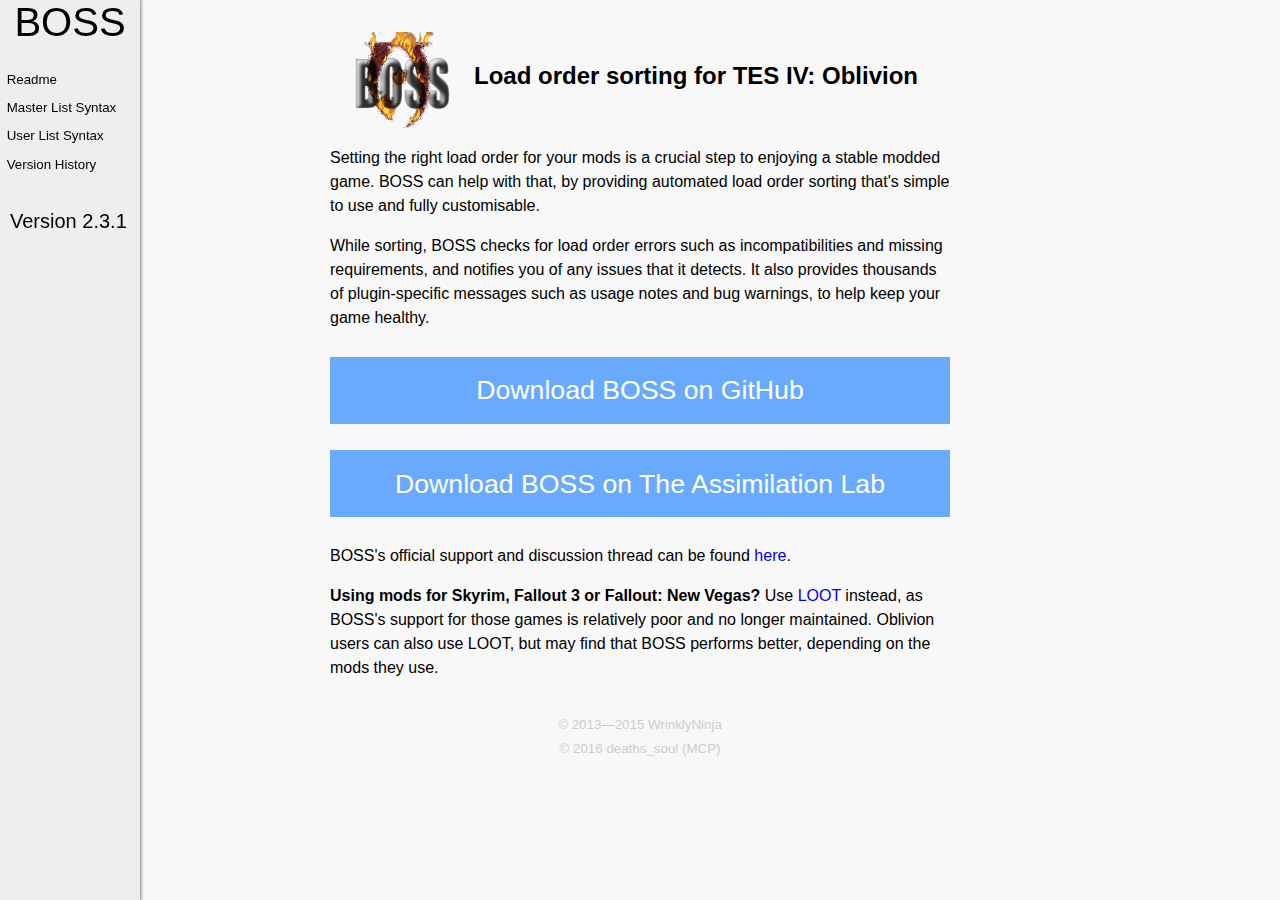
<file: index.html>
<!DOCTYPE html>
<meta charset="utf-8">
<title>BOSS</title>
<link rel="icon" type="image/ico" href="icon.ico">
<link rel="stylesheet" href="css/boss.css">
<link rel="stylesheet" href="css/navigation.css">

<nav>
	<header>
		<h1><a href="#">BOSS</a></h1>
	</header>
	<a href="BOSS Readme.html">Readme</a>
	<a href="BOSS Masterlist Syntax.html">Master List Syntax</a>
	<a href="BOSS Userlist Syntax.html">User List Syntax</a>
	<a href="BOSS Version History.html">Version History</a>
	<h2>Version 2.3.1</h2>
</nav>

<header>
	<img alt="BOSS" src="icon.png">
	<h2>Load order sorting for TES IV: Oblivion</h2>
</header>

<div id="main">
	<p>Setting the right load order for your mods is a crucial step to enjoying a stable modded game. BOSS can help with that, by providing automated load order sorting that's simple to use and fully customisable.

	<p>While sorting, BOSS checks for load order errors such as incompatibilities and missing requirements, and notifies you of any issues that it detects. It also provides thousands of plugin-specific messages such as usage notes and bug warnings, to help keep your game healthy.

	<a id="bigbutton" href="https://github.com/boss-developers/boss/releases/latest">Download BOSS on GitHub</a>
	<a id="bigbutton" href="http://www.theassimilationlab.com/forums/files/file/1251-boss/">Download BOSS on The Assimilation Lab</a>

	<p>BOSS's official support and discussion thread can be found <a href="http://forums.bethsoft.com/topic/1515293-rel-boss-for-oblivion">here</a>.

	<p><strong>Using mods for Skyrim, Fallout 3 or Fallout: New Vegas?</strong> Use <a href="http://loot.github.io">LOOT</a> instead, as BOSS's support for those games is relatively poor and no longer maintained. Oblivion users can also use LOOT, but may find that BOSS performs better, depending on the mods they use.
</div>

<footer>
	<small>&copy; 2013&mdash;2015 WrinklyNinja</small><br>
	<small>&copy; 2016 deaths_soul (MCP)</small>
</footer>
</file>
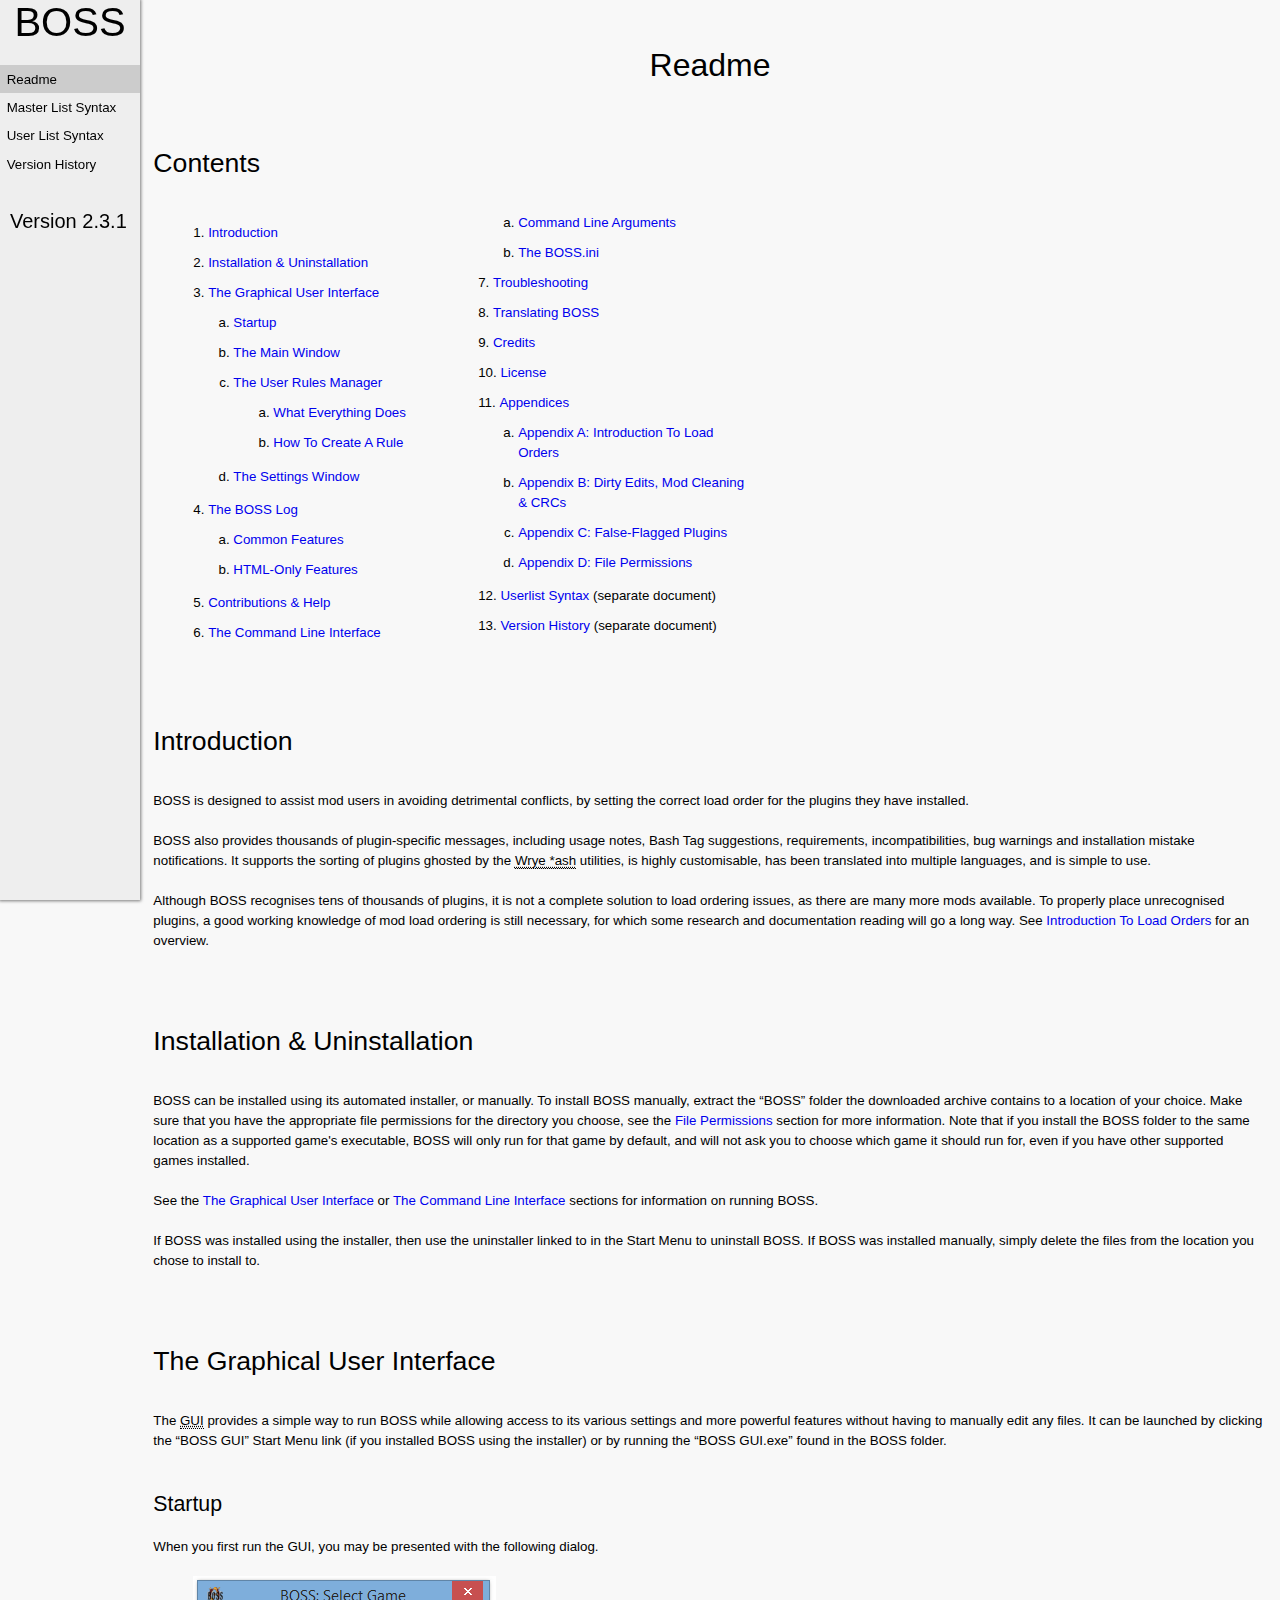
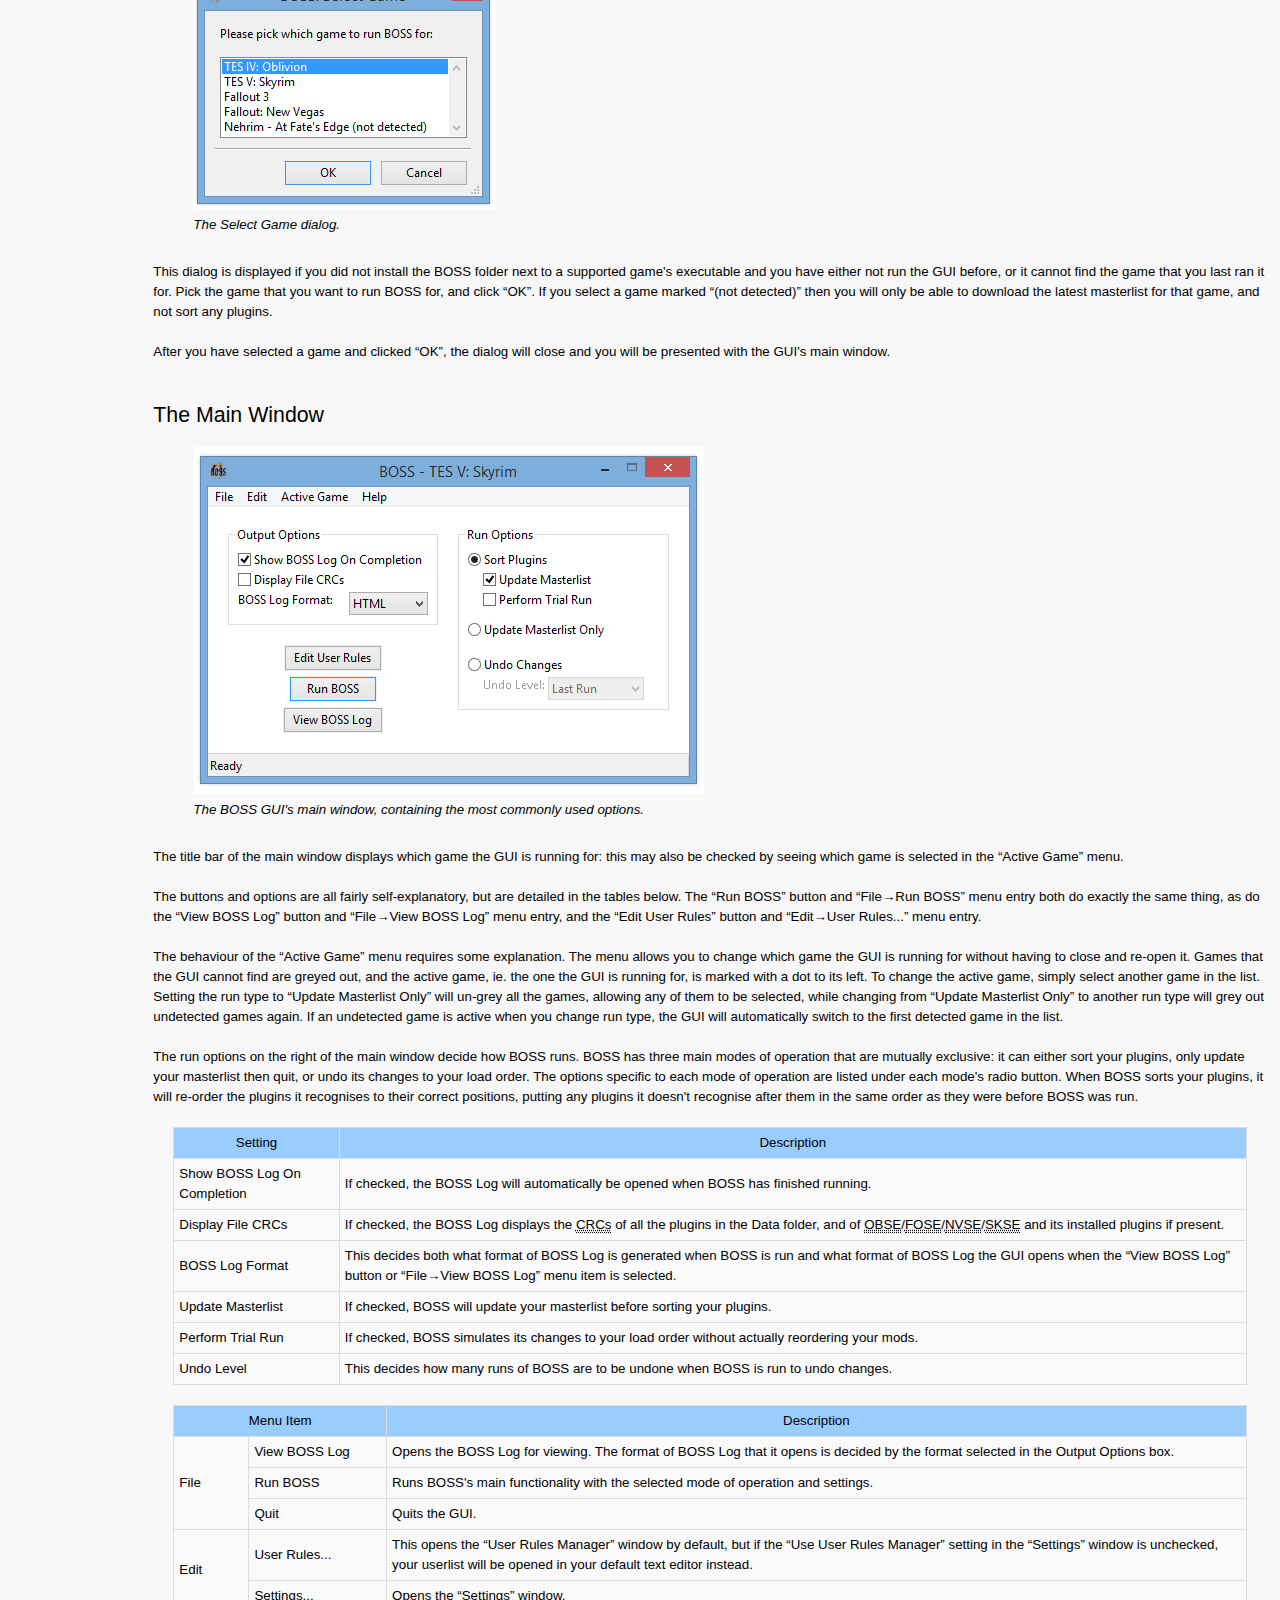
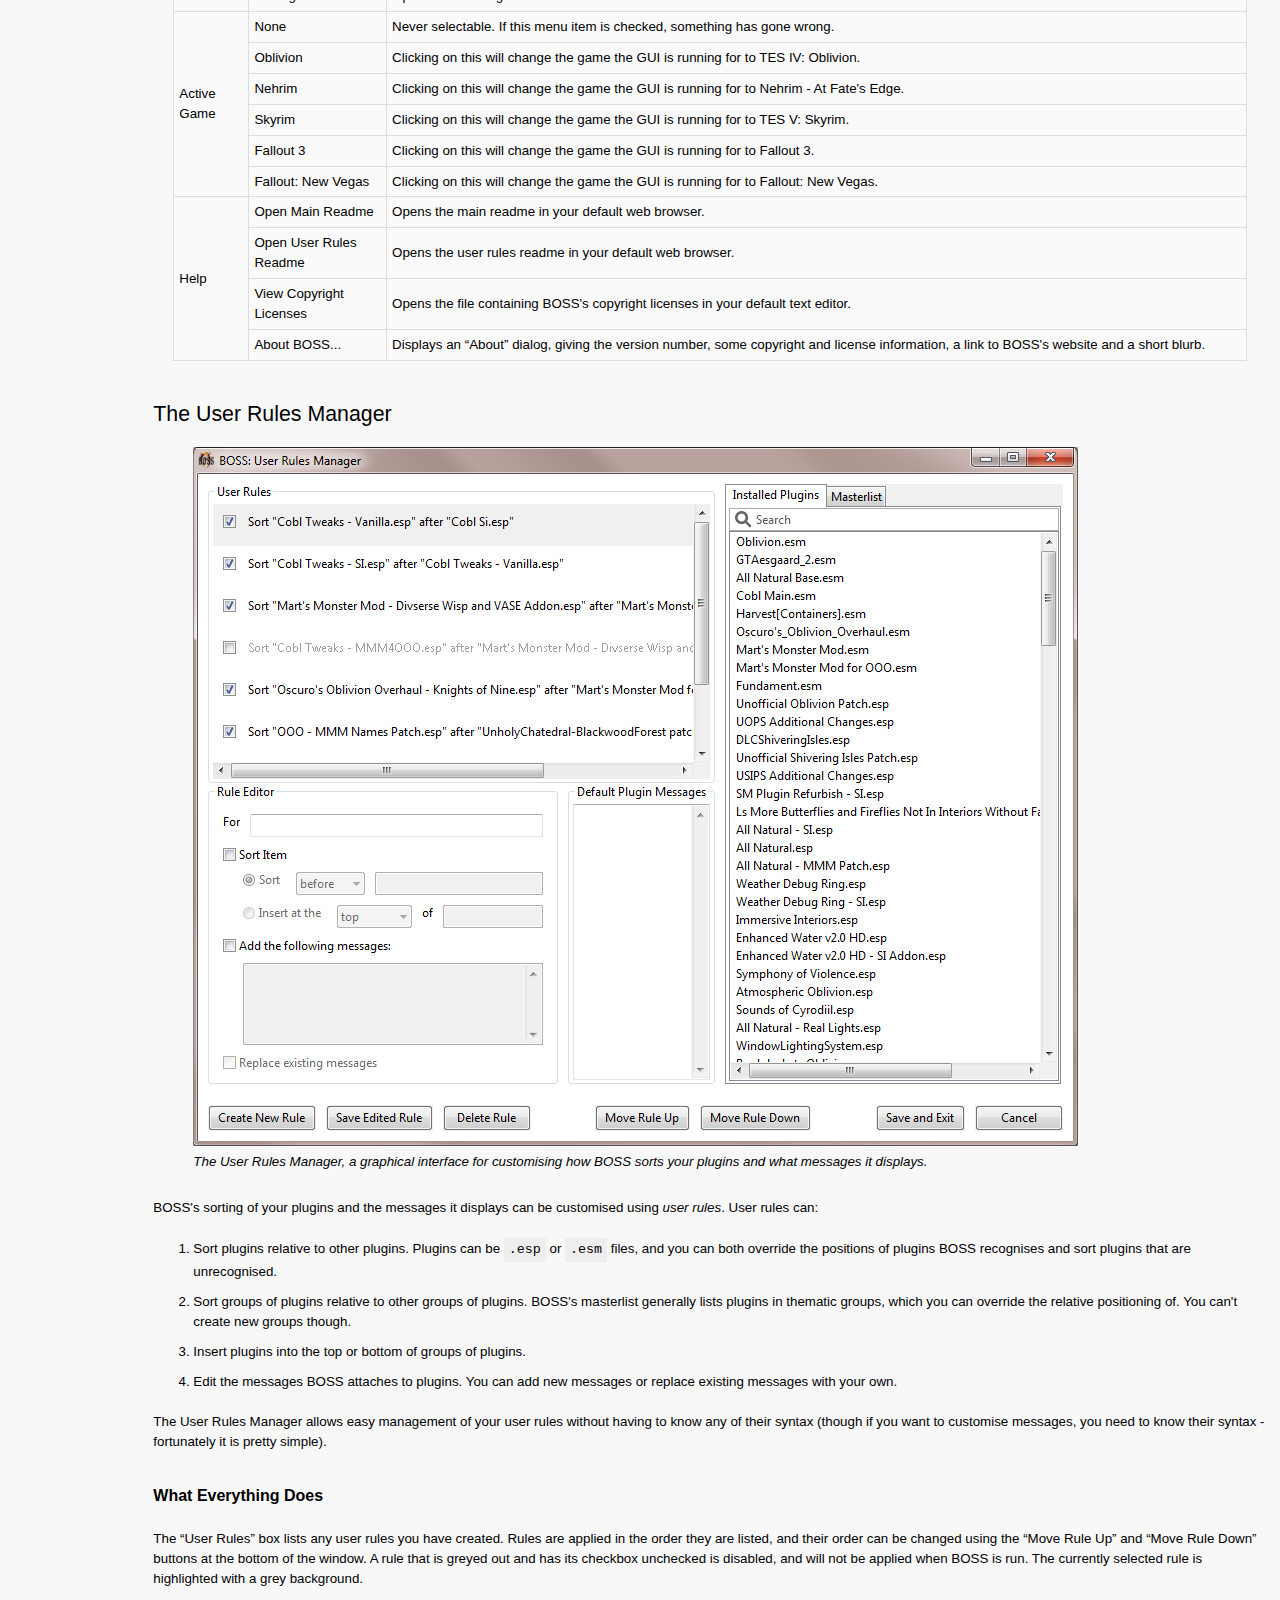
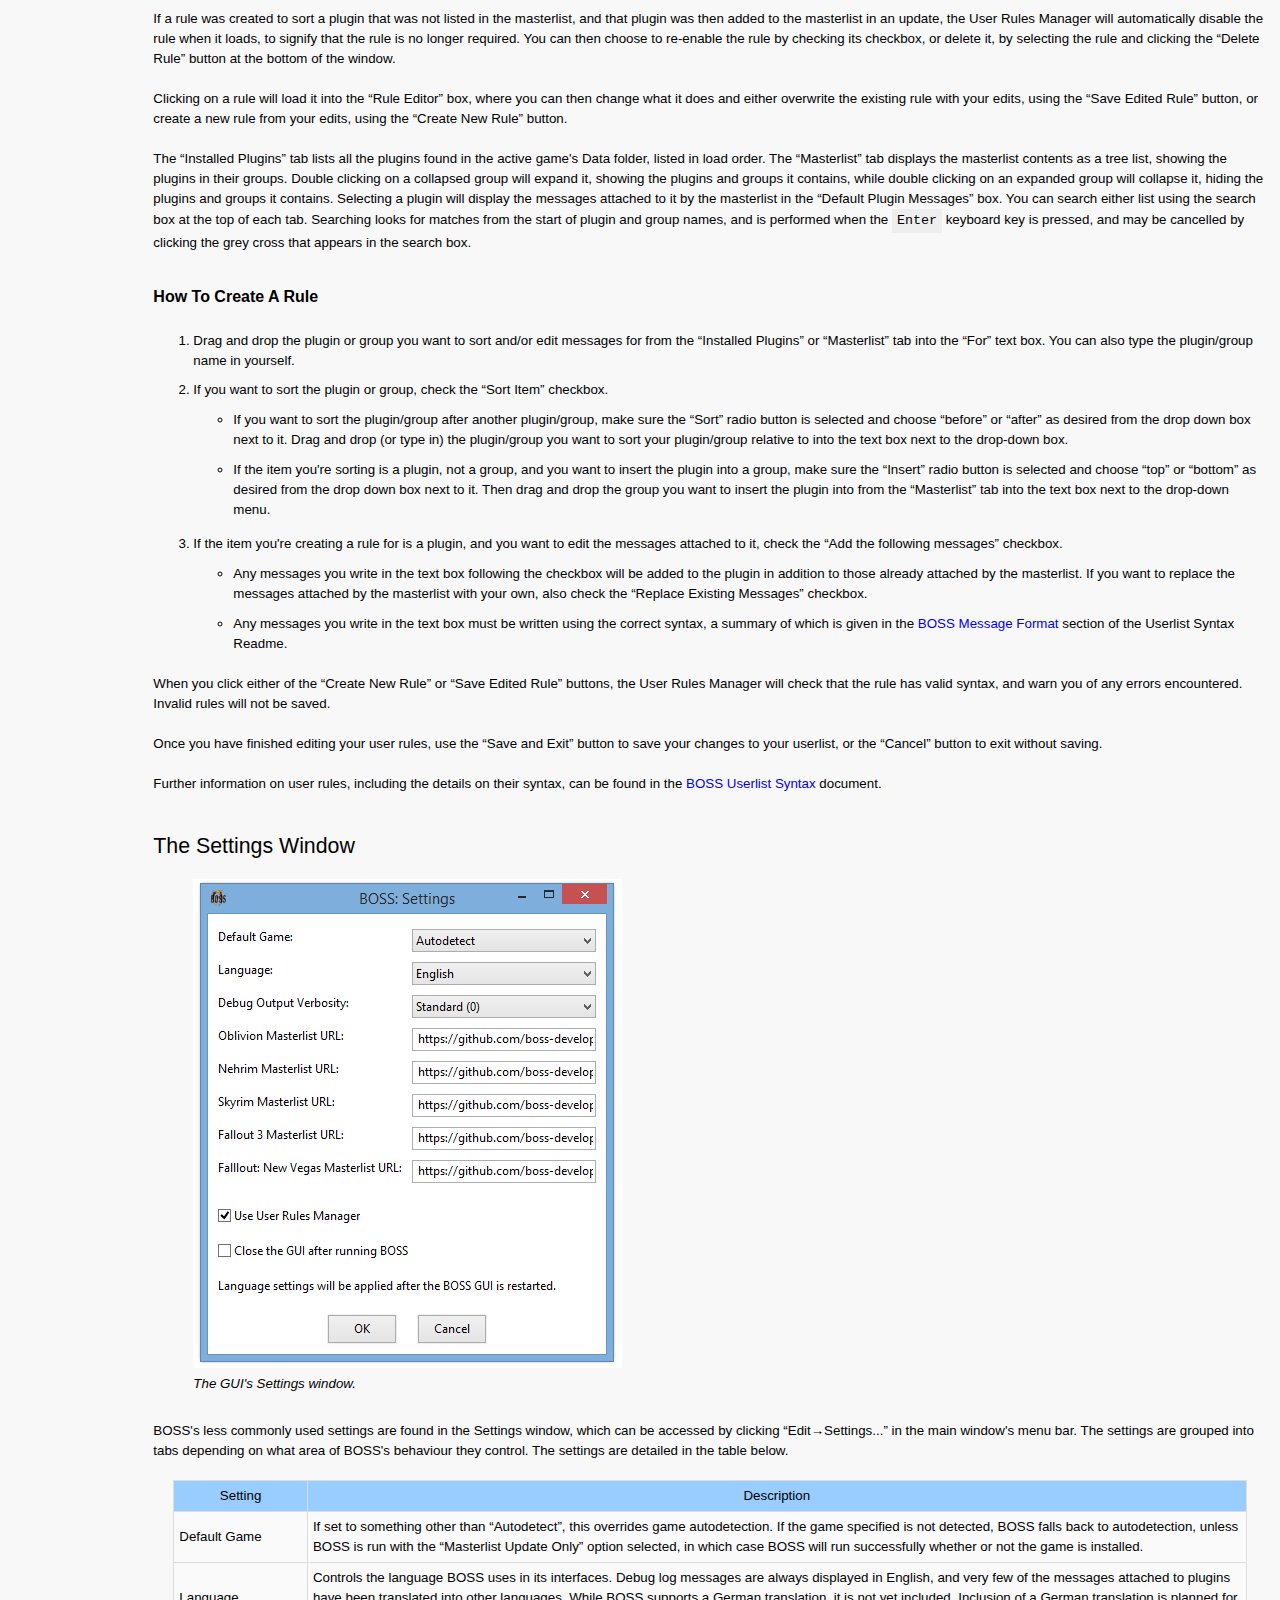
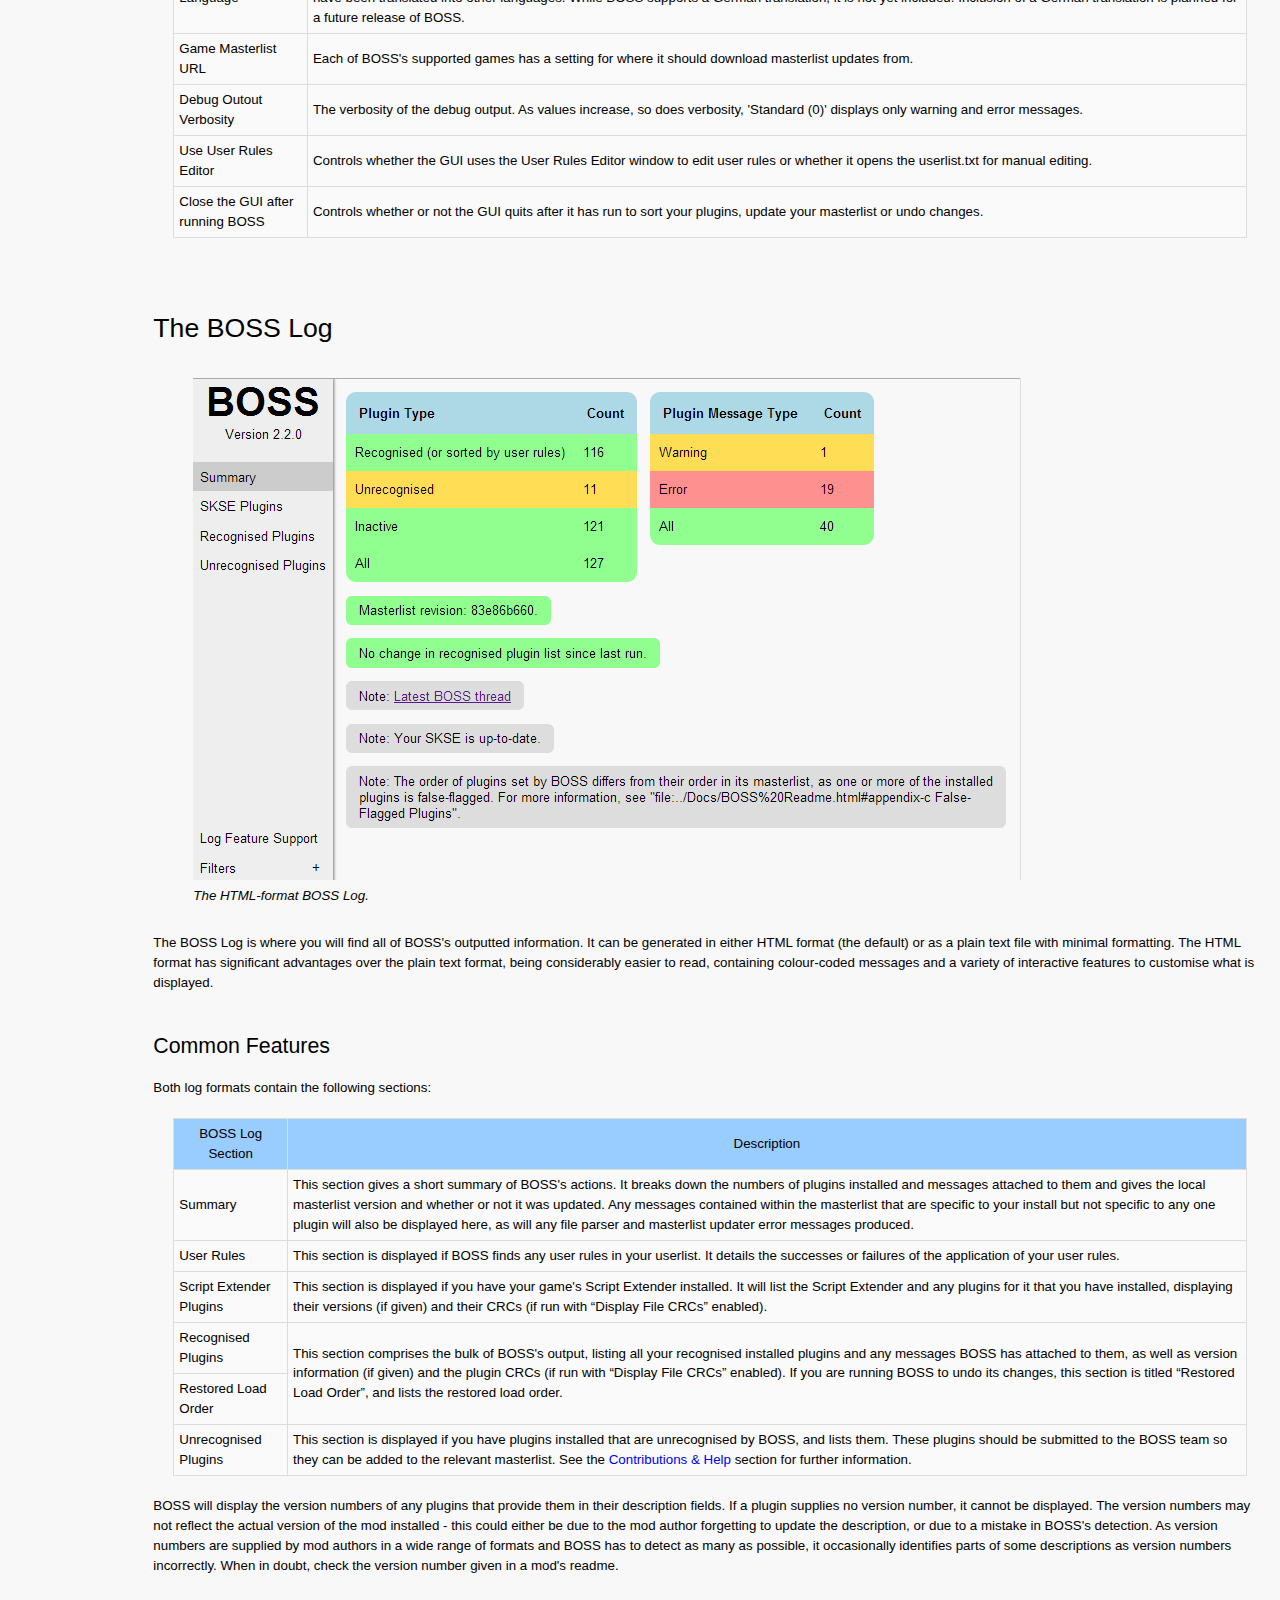
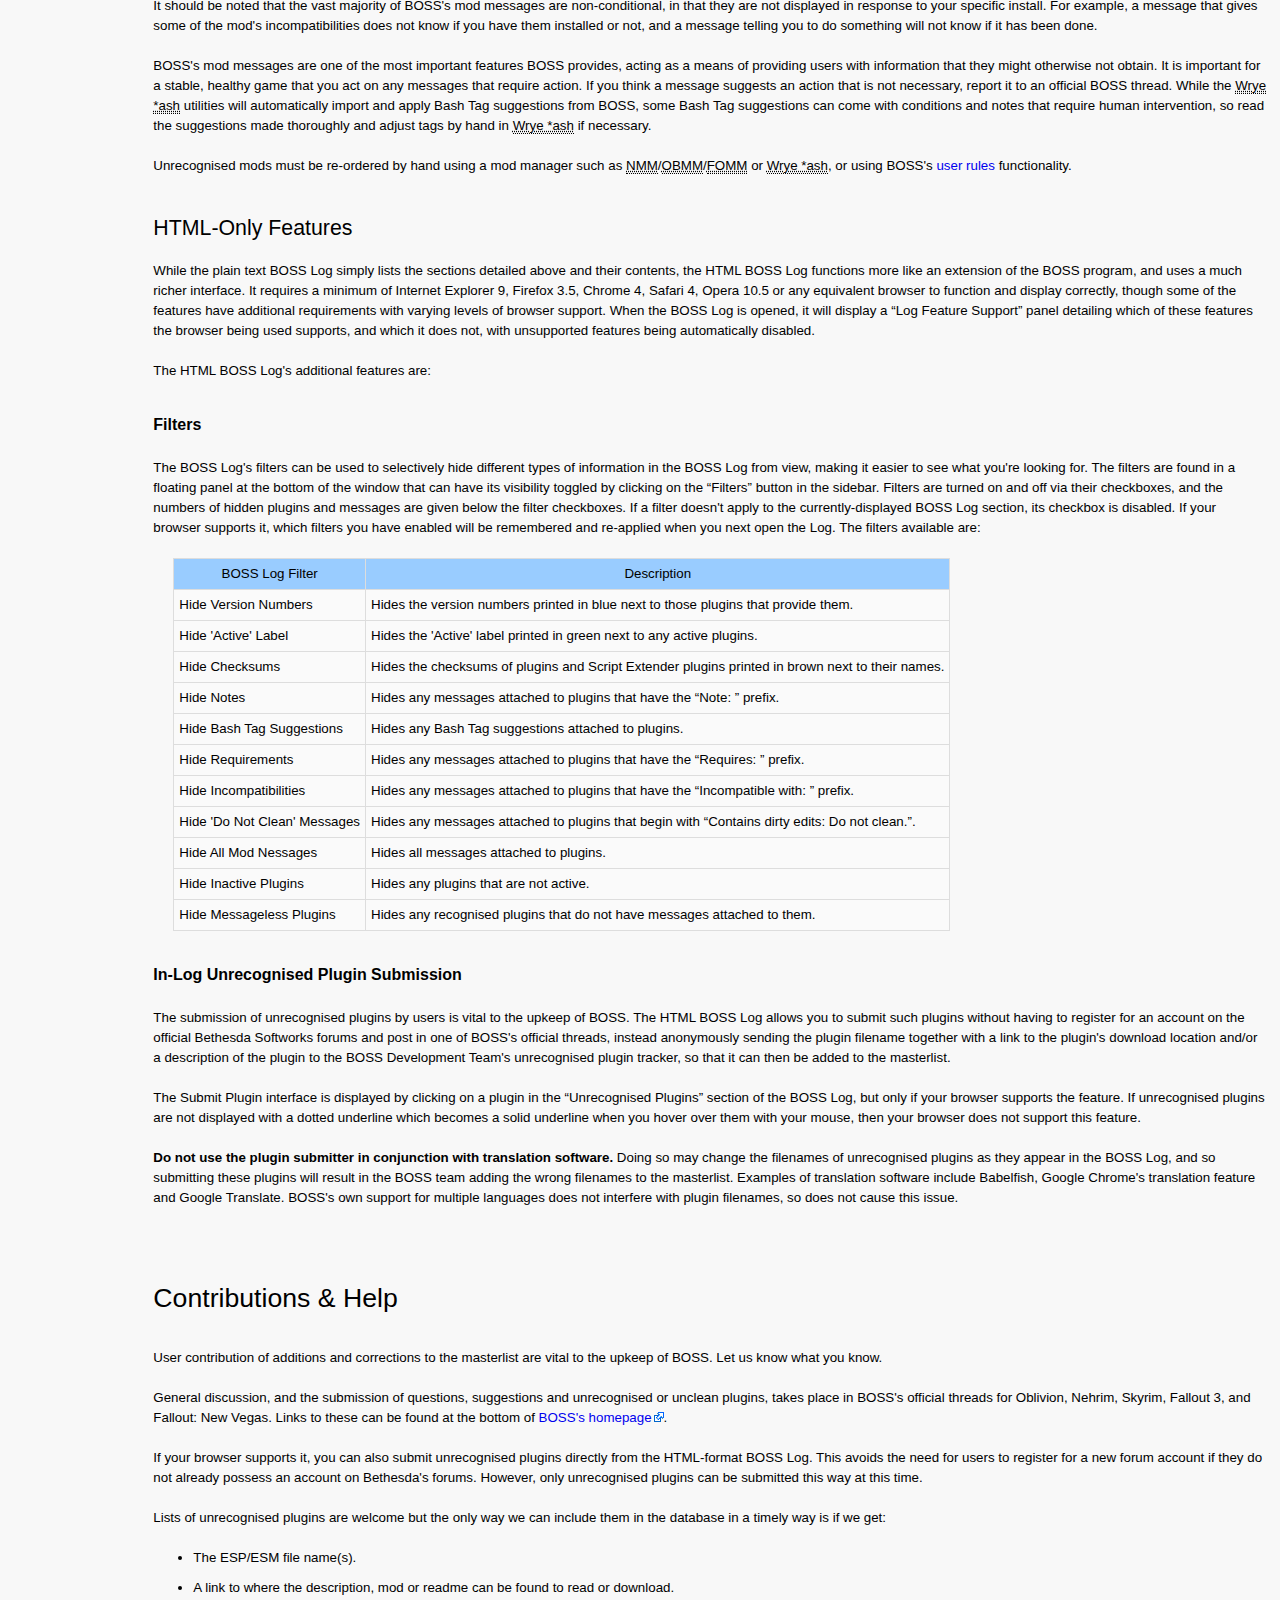
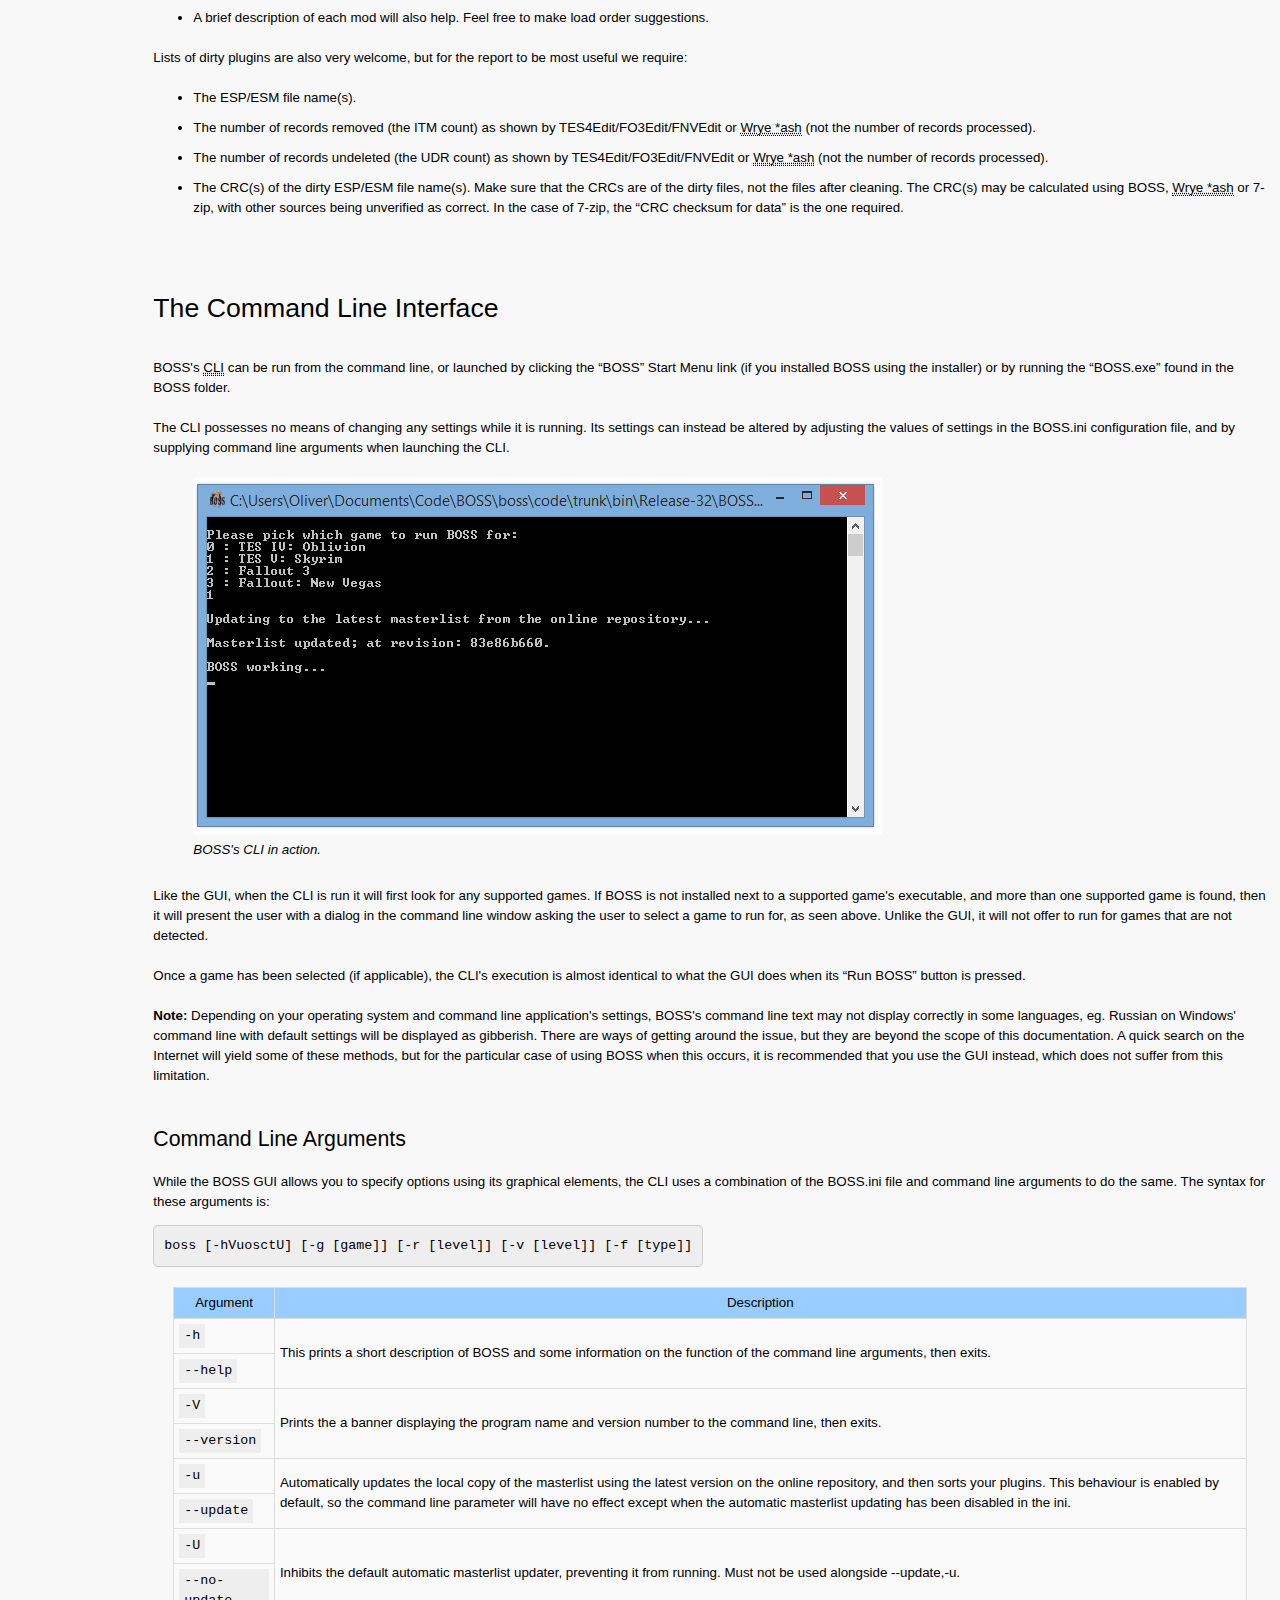
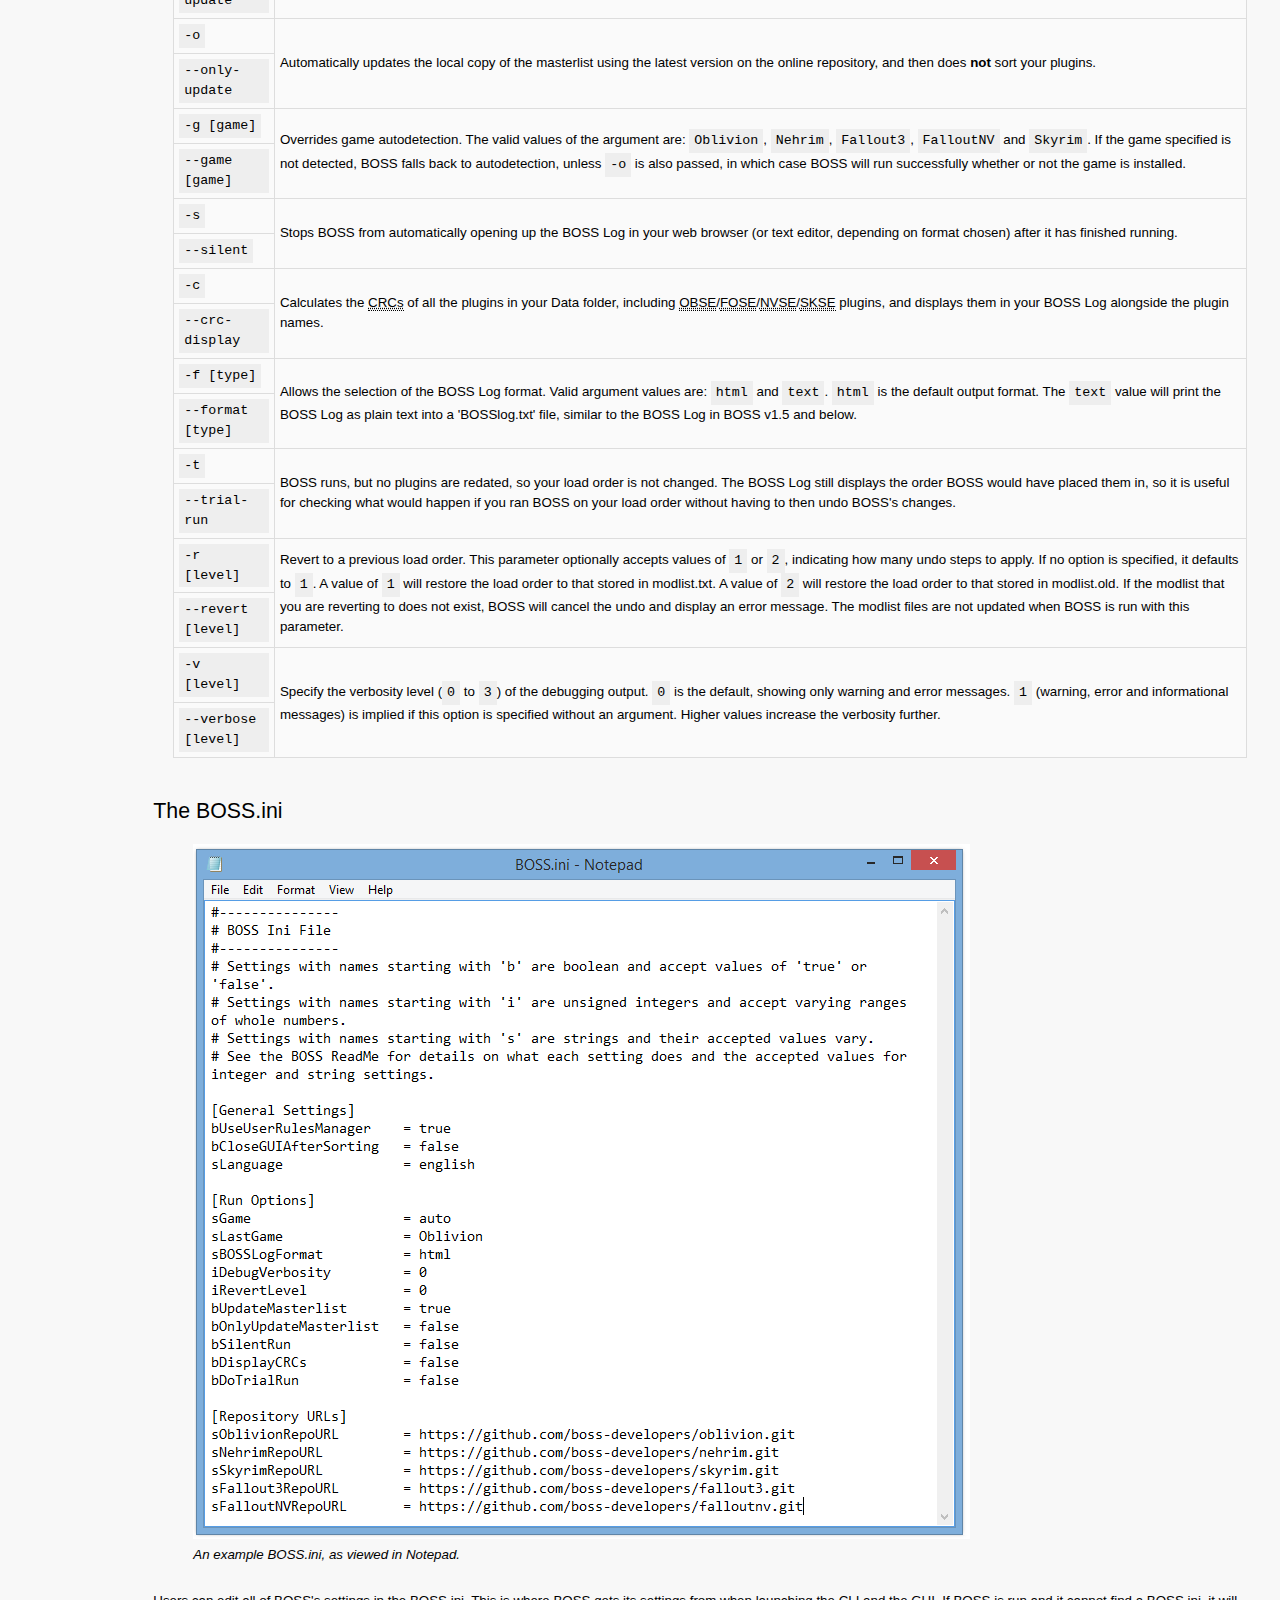
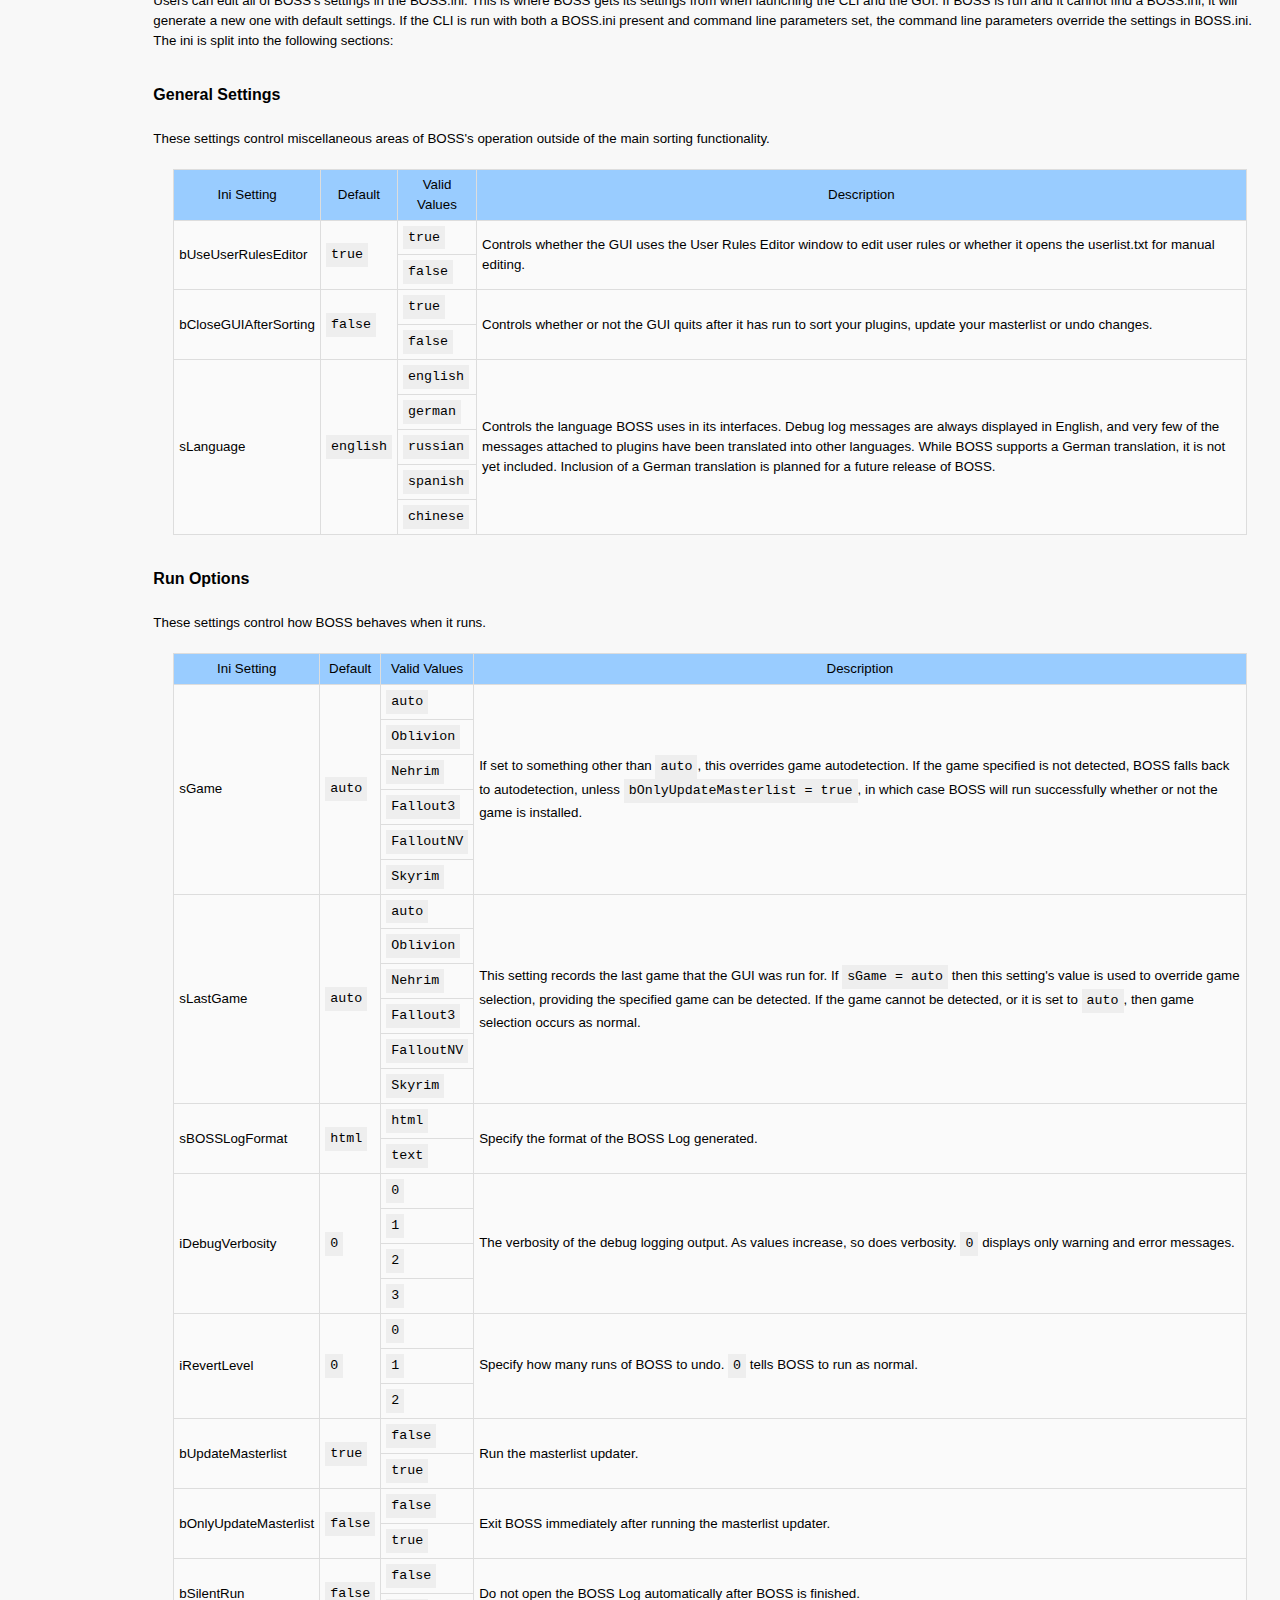
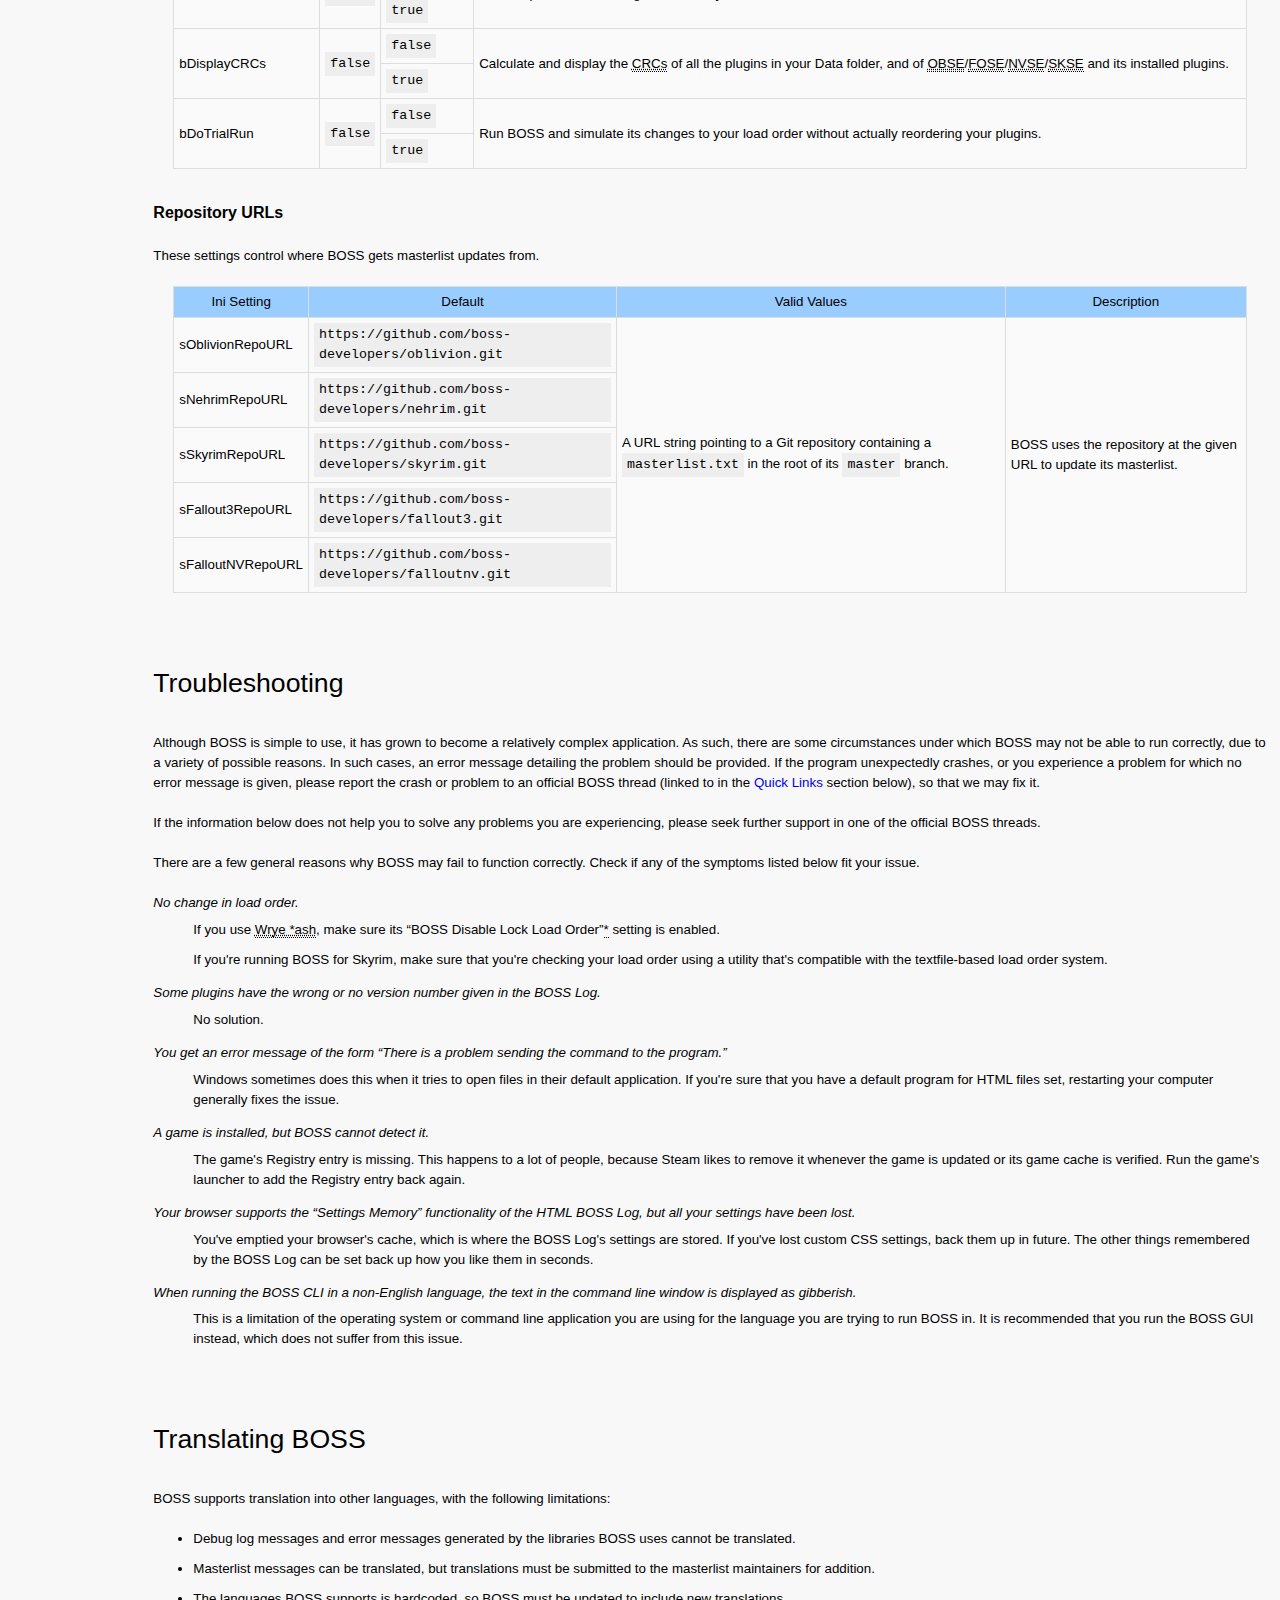
<file: BOSS Readme.html>
<!DOCTYPE html>
<meta charset="utf-8">
<title>BOSS Readme</title>
<link rel="icon" type="image/ico" href="icon.ico">
<link rel="stylesheet" href="css/readme.css">
<link rel="stylesheet" href="css/navigation.css">

<nav>
	<header>
		<h1><a href="index.html">BOSS</a></h1>
	</header>
	<a href="#" class="current">Readme</a>
	<a href="BOSS Masterlist Syntax.html">Master List Syntax</a>
	<a href="BOSS Userlist Syntax.html">User List Syntax</a>
	<a href="BOSS Version History.html">Version History</a>
	<h2>Version 2.3.1</h2>
</nav>

<article>
<h1>Readme</h1>

<h2>Contents</h2>

<ol id="contents">
	<!--<h2>Contents</h2>-->
	<li><a href="#intro">Introduction</a>
	<li><a href="#install">Installation &amp; Uninstallation</a>
	<li><a href="#gui">The Graphical User Interface</a>
	<ol>
		<li><a href="#gui-startup">Startup</a>
		<li><a href="#gui-main">The Main Window</a>
		<li><a href="#gui-urm">The User Rules Manager</a>
		<ol>
			<li><a href="#gui-urm-what">What Everything Does</a>
			<li><a href="#gui-urm-how">How To Create A Rule</a>
		</ol>
		<li><a href="#gui-settings">The Settings Window</a>
	</ol>
	<li><a href="#bosslog">The BOSS Log</a>
	<ol>
		<li><a href="#bosslog-common">Common Features</a>
		<li><a href="#bosslog-html">HTML-Only Features</a>
	</ol>
	<li><a href="#help">Contributions &amp; Help</a>
	<li><a href="#cli">The Command Line Interface</a>
	<ol>
		<li><a href="#cli-cla">Command Line Arguments</a>
		<li><a href="#cli-ini">The BOSS.ini</a>
	</ol>
	<li><a href="#trouble">Troubleshooting</a>
	<li><a href="#translate">Translating BOSS</a>
	<li><a href="#credits">Credits</a>
	<li><a href="#license">License</a>
	<li><a href="#appendix">Appendices</a>
	<ol>
		<li><a href="#appendix-a">Appendix A: Introduction To Load Orders</a>
		<li><a href="#appendix-b">Appendix B: Dirty Edits, Mod Cleaning &amp; CRCs</a>
		<li><a href="#appendix-c">Appendix C: False-Flagged Plugins</a>
		<li><a href="#appendix-d">Appendix D: File Permissions</a>
	</ol>
	<li><a href="BOSS%20Userlist%20Syntax.html">Userlist Syntax</a> (separate document)
	<li><a href="BOSS%20Version%20History.html">Version History</a> (separate document)
</ol>

<h2 id="intro">Introduction</h2>
<p>BOSS is designed to assist mod users in avoiding detrimental conflicts, by setting the correct load order for the plugins they have installed.
<p>BOSS also provides thousands of plugin-specific messages, including usage notes, Bash Tag suggestions, requirements, incompatibilities, bug warnings and installation mistake notifications. It supports the sorting of plugins ghosted by the <abbr title="Wrye Bash, Wrye Flash or Wrye Flash NV">Wrye *ash</abbr> utilities, is highly customisable, has been translated into multiple languages, and is simple to use.
<p>Although BOSS recognises tens of thousands of plugins, it is not a complete solution to load ordering issues, as there are many more mods available. To properly place unrecognised plugins, a good working knowledge of mod load ordering is still necessary, for which some research and documentation reading will go a long way. See <a href="#appendix-a">Introduction To Load Orders</a> for an overview.


<h2 id="install">Installation &amp; Uninstallation</h2>
<p>BOSS can be installed using its automated installer, or manually. To install BOSS manually, extract the <q>BOSS</q> folder the downloaded archive contains to a location of your choice. Make sure that you have the appropriate file permissions for the directory you choose, see the <a href="#appendix-d">File Permissions</a> section for more information. Note that if you install the BOSS folder to the same location as a supported game's executable, BOSS will only run for that game by default, and will not ask you to choose which game it should run for, even if you have other supported games installed.
<p>See the <a href="#gui">The Graphical User Interface</a> or <a href="#cli">The Command Line Interface</a> sections for information on running BOSS.
<p>If BOSS was installed using the installer, then use the uninstaller linked to in the Start Menu to uninstall BOSS. If BOSS was installed manually, simply delete the files from the location you chose to install to.

<h2 id="gui">The Graphical User Interface</h2>
<p>The <abbr title="Graphical User Interface">GUI</abbr> provides a simple way to run BOSS while allowing access to its various settings and more powerful features without having to manually edit any files. It can be launched by clicking the <q>BOSS GUI</q> Start Menu link (if you installed BOSS using the installer) or by running the <q>BOSS GUI.exe</q> found in the BOSS folder.
<h3 id="gui-startup">Startup</h3>
<p>When you first run the GUI, you may be presented with the following dialog.

<figure>
	<img alt="select game" src="images/GUI-Select-Game.png">
	<figcaption>The Select Game dialog.</figcaption>
</figure>

<p>This dialog is displayed if you did not install the BOSS folder next to a supported game's executable and you have either not run the GUI before, or it cannot find the game that you last ran it for. Pick the game that you want to run BOSS for, and click <q>OK</q>. If you select a game marked <q>(not detected)</q> then you will only be able to download the latest masterlist for that game, and not sort any plugins.
<p>After you have selected a game and clicked <q>OK</q>, the dialog will close and you will be presented with the GUI's main window.
<h3 id="gui-main">The Main Window</h3>

<figure>
	<img alt="main window" src="images/GUI-Main.png">
	<figcaption>The BOSS GUI's main window, containing the most commonly used options.</figcaption>
</figure>

<p>The title bar of the main window displays which game the GUI is running for: this may also be checked by seeing which game is selected in the <q>Active Game</q> menu.
<p>The buttons and options are all fairly self-explanatory, but are detailed in the tables below. The <q>Run BOSS</q> button and <q>File&#x2192;Run BOSS</q> menu entry both do exactly the same thing, as do the <q>View BOSS Log</q> button and <q>File&#x2192;View BOSS Log</q> menu entry, and the <q>Edit User Rules</q> button and <q>Edit&#x2192;User Rules...</q> menu entry.
<p>The behaviour of the <q>Active Game</q> menu requires some explanation. The menu allows you to change which game the GUI is running for without having to close and re-open it. Games that the GUI cannot find are greyed out, and the active game, ie. the one the GUI is running for, is marked with a dot to its left. To change the active game, simply select another game in the list. Setting the run type to <q>Update Masterlist Only</q> will un-grey all the games, allowing any of them to be selected, while changing from <q>Update Masterlist Only</q> to another run type will grey out undetected games again. If an undetected game is active when you change run type, the GUI will automatically switch to the first detected game in the list.
<p>The run options on the right of the main window decide how BOSS runs. BOSS has three main modes of operation that are mutually exclusive: it can either sort your plugins, only update your masterlist then quit, or undo its changes to your load order. The options specific to each mode of operation are listed under each mode's radio button. When BOSS sorts your plugins, it will re-order the plugins it recognises to their correct positions, putting any plugins it doesn't recognise after them in the same order as they were before BOSS was run.

<table>
	<thead>
		<tr>
			<th>Setting
			<th>Description
	<tbody>
		<tr>
			<td>Show BOSS Log On Completion
			<td>If checked, the BOSS Log will automatically be opened when BOSS has finished running.
		<tr>
			<td>Display File CRCs
			<td>If checked, the BOSS Log displays the <abbr title="Cyclic Redundancy Checks">CRCs</abbr> of all the plugins in the Data folder, and of <abbr title="Oblivion Script Extender">OBSE</abbr>/<abbr title="Fallout Script Extender">FOSE</abbr>/<abbr title="New Vegas Script Extender">NVSE</abbr>/<abbr title="Skyrim Script Extender">SKSE</abbr> and its installed plugins if present.
		<tr>
			<td>BOSS Log Format
			<td>This decides both what format of BOSS Log is generated when BOSS is run and what format of BOSS Log the GUI opens when the <q>View BOSS Log</q> button or <q>File&#x2192;View BOSS Log</q> menu item is selected.
		<tr>
			<td>Update Masterlist
			<td>If checked, BOSS will update your masterlist before sorting your plugins.
		<tr>
			<td>Perform Trial Run
			<td>If checked, BOSS simulates its changes to your load order without actually reordering your mods.
		<tr>
			<td>Undo Level
			<td>This decides how many runs of BOSS are to be undone when BOSS is run to undo changes.
</table>

<table>
	<thead>
		<tr>
			<th colspan="2">Menu Item
			<th>Description
	<tbody>
		<tr>
			<td rowspan="3">File
			<td>View BOSS Log
			<td>Opens the BOSS Log for viewing. The format of BOSS Log that it opens is decided by the format selected in the Output Options box.
		<tr>
			<td>Run BOSS
			<td>Runs BOSS's main functionality with the selected mode of operation and settings.
		<tr>
			<td>Quit
			<td>Quits the GUI.
		<tr>
			<td rowspan="2">Edit
			<td>User Rules...
			<td>This opens the <q>User Rules Manager</q> window by default, but if the <q>Use User Rules Manager</q> setting in the <q>Settings</q> window is unchecked, your userlist will be opened in your default text editor instead.
		<tr>
			<td>Settings...
			<td>Opens the <q>Settings</q> window.
		<tr>
			<td rowspan="6">Active Game
			<td>None
			<td>Never selectable. If this menu item is checked, something has gone wrong.
		<tr>
			<td>Oblivion
			<td>Clicking on this will change the game the GUI is running for to TES IV: Oblivion.
		<tr>
			<td>Nehrim
			<td>Clicking on this will change the game the GUI is running for to Nehrim - At Fate's Edge.
		<tr>
			<td>Skyrim
			<td>Clicking on this will change the game the GUI is running for to TES V: Skyrim.
		<tr>
			<td>Fallout 3
			<td>Clicking on this will change the game the GUI is running for to Fallout 3.
		<tr>
			<td>Fallout: New Vegas
			<td>Clicking on this will change the game the GUI is running for to Fallout: New Vegas.
		<tr>
			<td rowspan="4">Help
			<td>Open Main Readme
			<td>Opens the main readme in your default web browser.
		<tr>
			<td>Open User Rules Readme
			<td>Opens the user rules readme in your default web browser.
		<tr>
			<td>View Copyright Licenses
			<td>Opens the file containing BOSS's copyright licenses in your default text editor.
		<tr>
			<td>About BOSS...
			<td>Displays an <q>About</q> dialog, giving the version number, some copyright and license information, a link to BOSS's website and a short blurb.
</table>

<h3 id="gui-urm">The User Rules Manager</h3>

<figure>
	<img alt="user rules editor window" src="images/GUI-User-Rules-Manager.png">
	<figcaption>The User Rules Manager, a graphical interface for customising how BOSS sorts your plugins and what messages it displays.</figcaption>
</figure>

<p>BOSS's sorting of your plugins and the messages it displays can be customised using <em>user rules</em>. User rules can:

<ol>
	<li>Sort plugins relative to other plugins. Plugins can be <code>.esp</code> or <code>.esm</code> files, and you can both override the positions of plugins BOSS recognises and sort plugins that are unrecognised.
	<li>Sort groups of plugins relative to other groups of plugins. BOSS's masterlist generally lists plugins in thematic groups, which you can override the relative positioning of. You can't create new groups though.
	<li>Insert plugins into the top or bottom of groups of plugins.
	<li>Edit the messages BOSS attaches to plugins. You can add new messages or replace existing messages with your own.
</ol>

<p>The User Rules Manager allows easy management of your user rules without having to know any of their syntax (though if you want to customise messages, you need to know their syntax - fortunately it is pretty simple).
<h4 id="gui-urm-what">What Everything Does</h4>
<p>The <q>User Rules</q> box lists any user rules you have created. Rules are applied in the order they are listed, and their order can be changed using the <q>Move Rule Up</q> and <q>Move Rule Down</q> buttons at the bottom of the window. A rule that is greyed out and has its checkbox unchecked is disabled, and will not be applied when BOSS is run. The currently selected rule is highlighted with a grey background.
<p>If a rule was created to sort a plugin that was not listed in the masterlist, and that plugin was then added to the masterlist in an update, the User Rules Manager will automatically disable the rule when it loads, to signify that the rule is no longer required. You can then choose to re-enable the rule by checking its checkbox, or delete it, by selecting the rule and clicking the <q>Delete Rule</q> button at the bottom of the window.
<p>Clicking on a rule will load it into the <q>Rule Editor</q> box, where you can then change what it does and either overwrite the existing rule with your edits, using the <q>Save Edited Rule</q> button, or create a new rule from your edits, using the <q>Create New Rule</q> button.
<p>The <q>Installed Plugins</q> tab lists all the plugins found in the active game's Data folder, listed in load order. The <q>Masterlist</q> tab displays the masterlist contents as a tree list, showing the plugins in their groups. Double clicking on a collapsed group will expand it, showing the plugins and groups it contains, while double clicking on an expanded group will collapse it, hiding the plugins and groups it contains. Selecting a plugin will display the messages attached to it by the masterlist in the <q>Default Plugin Messages</q> box. You can search either list using the search box at the top of each tab. Searching looks for matches from the start of plugin and group names, and is performed when the <code>Enter</code> keyboard key is pressed, and may be cancelled by clicking the grey cross that appears in the search box.

<h4 id="gui-urm-how">How To Create A Rule</h4>

<ol>
	<li>Drag and drop the plugin or group you want to sort and/or edit messages for from the <q>Installed Plugins</q> or <q>Masterlist</q> tab into the <q>For</q> text box. You can also type the plugin/group name in yourself.
	<li>If you want to sort the plugin or group, check the <q>Sort Item</q> checkbox.
	<ul>
		<li>If you want to sort the plugin/group after another plugin/group, make sure the <q>Sort</q> radio button is selected and choose <q>before</q> or <q>after</q> as desired from the drop down box next to it. Drag and drop (or type in) the plugin/group you want to sort your plugin/group relative to into the text box next to the drop-down box.
		<li>If the item you're sorting is a plugin, not a group, and you want to insert the plugin into a group, make sure the <q>Insert</q> radio button is selected and choose <q>top</q> or <q>bottom</q> as desired from the drop down box next to it. Then drag and drop the group you want to insert the plugin into from the <q>Masterlist</q> tab into the text box next to the drop-down menu.
	</ul>
	<li>If the item you're creating a rule for is a plugin, and you want to edit the messages attached to it, check the <q>Add the following messages</q> checkbox.
	<ul>
		<li>Any messages you write in the text box following the checkbox will be added to the plugin in addition to those already attached by the masterlist. If you want to replace the messages attached by the masterlist with your own, also check the <q>Replace Existing Messages</q> checkbox.
		<li>Any messages you write in the text box must be written using the correct syntax, a summary of which is given in the <a href="BOSS%20Userlist%20Syntax.html#messages">BOSS Message Format</a> section of the Userlist Syntax Readme.
	</ul>
</ol>

<p>When you click either of the <q>Create New Rule</q> or <q>Save Edited Rule</q> buttons, the User Rules Manager will check that the rule has valid syntax, and warn you of any errors encountered. Invalid rules will not be saved.
<p>Once you have finished editing your user rules, use the <q>Save and Exit</q> button to save your changes to your userlist, or the <q>Cancel</q> button to exit without saving.
<p>Further information on user rules, including the details on their syntax, can be found in the <a href="BOSS%20Userlist%20Syntax.html">BOSS Userlist Syntax</a> document.

<h3 id="gui-settings">The Settings Window</h3>

<figure>
	<img alt="settings window tab 1" src="images/GUI-Settings.png">
	<figcaption>The GUI's Settings window.</figcaption>
</figure>

<p>BOSS's less commonly used settings are found in the Settings window, which can be accessed by clicking <q>Edit&#x2192;Settings...</q> in the main window's menu bar. The settings are grouped into tabs depending on what area of BOSS's behaviour they control. The settings are detailed in the table below.

<table>
	<thead>
		<tr>
			<th>Setting
			<th>Description
	<tbody>
		<tr>
			<td>Default Game
			<td>If set to something other than <q>Autodetect</q>, this overrides game autodetection. If the game specified is not detected, BOSS falls back to autodetection, unless BOSS is run with the <q>Masterlist Update Only</q> option selected, in which case BOSS will run successfully whether or not the game is installed.
		<tr>
			<td>Language
			<td>Controls the language BOSS uses in its interfaces. Debug log messages are always displayed in English, and very few of the messages attached to plugins have been translated into other languages. While BOSS supports a German translation, it is not yet included. Inclusion of a German translation is planned for a future release of BOSS.
		<tr>
			<td>Game Masterlist URL
			<td>Each of BOSS's supported games has a setting for where it should download masterlist updates from.
		<tr>
			<td>Debug Outout Verbosity
			<td>The verbosity of the debug output. As values increase, so does verbosity, 'Standard (0)' displays only warning and error messages.
		<tr>
			<td>Use User Rules Editor
			<td>Controls whether the GUI uses the User Rules Editor window to edit user rules or whether it opens the userlist.txt for manual editing.
		<tr>
			<td>Close the GUI after running BOSS
			<td>Controls whether or not the GUI quits after it has run to sort your plugins, update your masterlist or undo changes.
</table>


<h2 id="bosslog">The BOSS Log</h2>

<figure>
	<img alt="boss log" src="images/HTML-Log.png">
	<figcaption>The HTML-format BOSS Log.</figcaption>
</figure>

<p>The BOSS Log is where you will find all of BOSS's outputted information. It can be generated in either HTML format (the default) or as a plain text file with minimal formatting. The HTML format has significant advantages over the plain text format, being considerably easier to read, containing colour-coded messages and a variety of interactive features to customise what is displayed.

<h3 id="bosslog-common">Common Features</h3>
<p>Both log formats contain the following sections:

<table>
	<thead>
		<tr>
			<th>BOSS Log Section
			<th>Description
	<tbody>
		<tr>
			<td>Summary
			<td>This section gives a short summary of BOSS's actions. It breaks down the numbers of plugins installed and messages attached to them and gives the local masterlist version and whether or not it was updated. Any messages contained within the masterlist that are specific to your install but not specific to any one plugin will also be displayed here, as will any file parser and masterlist updater error messages produced.
		<tr>
			<td>User Rules
			<td>This section is displayed if BOSS finds any user rules in your userlist. It details the successes or failures of the application of your user rules.
		<tr>
			<td>Script Extender Plugins
			<td>This section is displayed if you have your game's Script Extender installed. It will list the Script Extender and any plugins for it that you have installed, displaying their versions (if given) and their CRCs (if run with <q>Display File CRCs</q> enabled).
		<tr>
			<td>Recognised Plugins
			<td rowspan="2">This section comprises the bulk of BOSS's output, listing all your recognised installed plugins and any messages BOSS has attached to them, as well as version information (if given) and the plugin CRCs (if run with <q>Display File CRCs</q> enabled). If you are running BOSS to undo its changes, this section is titled <q>Restored Load Order</q>, and lists the restored load order.
		<tr>
			<td>Restored Load Order
		<tr>
			<td>Unrecognised Plugins
			<td>This section is displayed if you have plugins installed that are unrecognised by BOSS, and lists them. These plugins should be submitted to the BOSS team so they can be added to the relevant masterlist. See the <a href="#help">Contributions &amp; Help</a> section for further information.
</table>

<p>BOSS will display the version numbers of any plugins that provide them in their description fields. If a plugin supplies no version number, it cannot be displayed. The version numbers may not reflect the actual version of the mod installed - this could either be due to the mod author forgetting to update the description, or due to a mistake in BOSS's detection. As version numbers are supplied by mod authors in a wide range of formats and BOSS has to detect as many as possible, it occasionally identifies parts of some descriptions as version numbers incorrectly. When in doubt, check the version number given in a mod's readme.
<p>It should be noted that the vast majority of BOSS's mod messages are non-conditional, in that they are not displayed in response to your specific install. For example, a message that gives some of the mod's incompatibilities does not know if you have them installed or not, and a message telling you to do something will not know if it has been done.
<p>BOSS's mod messages are one of the most important features BOSS provides, acting as a means of providing users with information that they might otherwise not obtain. It is important for a stable, healthy game that you act on any messages that require action. If you think a message suggests an action that is not necessary, report it to an official BOSS thread. While the <abbr title="Wrye Bash, Wrye Flash or Wrye Flash NV">Wrye *ash</abbr> utilities will automatically import and apply Bash Tag suggestions from BOSS, some Bash Tag suggestions can come with conditions and notes that require human intervention, so read the suggestions made thoroughly and adjust tags by hand in <abbr title="Wrye Bash, Wrye Flash or Wrye Flash NV">Wrye *ash</abbr> if necessary.
<p>Unrecognised mods must be re-ordered by hand using a mod manager such as <abbr title="Nexus Mod Manager">NMM</abbr>/<abbr title="Oblivion Mod Manager">OBMM</abbr>/<abbr title="Fallout Mod Manager">FOMM</abbr> or <abbr title="Wrye Bash, Wrye Flash or Wrye Flash NV">Wrye *ash</abbr>, or using BOSS's <a href="#gui-urm">user rules</a> functionality.

<h3 id="bosslog-html">HTML-Only Features</h3>

<p>While the plain text BOSS Log simply lists the sections detailed above and their contents, the HTML BOSS Log functions more like an extension of the BOSS program, and uses a much richer interface. It requires a minimum of Internet Explorer 9, Firefox 3.5, Chrome 4, Safari 4, Opera 10.5 or any equivalent browser to function and display correctly, though some of the features have additional requirements with varying levels of browser support. When the BOSS Log is opened, it will display a <q>Log Feature Support</q> panel detailing which of these features the browser being used supports, and which it does not, with unsupported features being automatically disabled.
<p>The HTML BOSS Log's additional features are:
<h4 id="bosslog-html-filters">Filters</h4>
<p>The BOSS Log's filters can be used to selectively hide different types of information in the BOSS Log from view, making it easier to see what you're looking for. The filters are found in a floating panel at the bottom of the window that can have its visibility toggled by clicking on the <q>Filters</q> button in the sidebar. Filters are turned on and off via their checkboxes, and the numbers of hidden plugins and messages are given below the filter checkboxes. If a filter doesn't apply to the currently-displayed BOSS Log section, its checkbox is disabled. If your browser supports it, which filters you have enabled will be remembered and re-applied when you next open the Log. The filters available are:

<table>
	<thead>
		<tr>
			<th>BOSS Log Filter
			<th>Description
	<tbody>
		<tr>
			<td>Hide Version Numbers
			<td>Hides the version numbers printed in blue next to those plugins that provide them.
		<tr>
			<td>Hide 'Active' Label
			<td>Hides the 'Active' label printed in green next to any active plugins.
		<tr>
			<td>Hide Checksums
			<td>Hides the checksums of plugins and Script Extender plugins printed in brown next to their names.
		<tr>
			<td>Hide Notes
			<td>Hides any messages attached to plugins that have the <q>Note: </q> prefix.
		<tr>
			<td>Hide Bash Tag Suggestions
			<td>Hides any Bash Tag suggestions attached to plugins.
		<tr>
			<td>Hide Requirements
			<td>Hides any messages attached to plugins that have the <q>Requires: </q> prefix.
		<tr>
			<td>Hide Incompatibilities
			<td>Hides any messages attached to plugins that have the <q>Incompatible with: </q> prefix.
		<tr>
			<td>Hide 'Do Not Clean' Messages
			<td>Hides any messages attached to plugins that begin with <q>Contains dirty edits: Do not clean.</q>.
		<tr>
			<td>Hide All Mod Nessages
			<td>Hides all messages attached to plugins.
		<tr>
			<td>Hide Inactive Plugins
			<td>Hides any plugins that are not active.
		<tr>
			<td>Hide Messageless Plugins
			<td>Hides any recognised plugins that do not have messages attached to them.
</table>

<h4 id="bosslog-html-submit">In-Log Unrecognised Plugin Submission</h4>
<p>The submission of unrecognised plugins by users is vital to the upkeep of BOSS. The HTML BOSS Log allows you to submit such plugins without having to register for an account on the official Bethesda Softworks forums and post in one of BOSS's official threads, instead anonymously sending the plugin filename together with a link to the plugin's download location and/or a description of the plugin to the BOSS Development Team's unrecognised plugin tracker, so that it can then be added to the masterlist.
<p>The Submit Plugin interface is displayed by clicking on a plugin in the <q>Unrecognised Plugins</q> section of the BOSS Log, but only if your browser supports the feature. If unrecognised plugins are not displayed with a dotted underline which becomes a solid underline when you hover over them with your mouse, then your browser does not support this feature.
<p><strong>Do not use the plugin submitter in conjunction with translation software.</strong> Doing so may change the filenames of unrecognised plugins as they appear in the BOSS Log, and so submitting these plugins will result in the BOSS team adding the wrong filenames to the masterlist. Examples of translation software include Babelfish, Google Chrome's translation feature and Google Translate. BOSS's own support for multiple languages does not interfere with plugin filenames, so does not cause this issue.


<h2 id="help">Contributions &amp; Help</h2>
<p>User contribution of additions and corrections to the masterlist are vital to the upkeep of BOSS. Let us know what you know.
<p>General discussion, and the submission of questions, suggestions and unrecognised or unclean plugins, takes place in BOSS's official threads for Oblivion, Nehrim, Skyrim, Fallout 3, and Fallout: New Vegas. Links to these can be found at the bottom of <a href="http://boss-developers.github.io">BOSS's homepage</a>.
<p>If your browser supports it, you can also submit unrecognised plugins directly from the HTML-format BOSS Log. This avoids the need for users to register for a new forum account if they do not already possess an account on Bethesda's forums. However, only unrecognised plugins can be submitted this way at this time.
<p>Lists of unrecognised plugins are welcome but the only way we can include them in the database in a timely way is if we get:

<ul>
	<li>The ESP/ESM file name(s).
	<li>A link to where the description, mod or readme can be found to read or download.
	<li>A brief description of each mod will also help. Feel free to make load order suggestions.
</ul>

<p>Lists of dirty plugins are also very welcome, but for the report to be most useful we require:

<ul>
	<li>The ESP/ESM file name(s).
	<li>The number of records removed (the ITM count) as shown by TES4Edit/FO3Edit/FNVEdit or <abbr title="Wrye Bash, Wrye Flash or Wrye Flash NV">Wrye *ash</abbr> (not the number of records processed).
	<li>The number of records undeleted (the UDR count) as shown by TES4Edit/FO3Edit/FNVEdit or <abbr title="Wrye Bash, Wrye Flash or Wrye Flash NV">Wrye *ash</abbr> (not the number of records processed).
	<li>The CRC(s) of the dirty ESP/ESM file name(s). Make sure that the CRCs are of the dirty files, not the files after cleaning. The CRC(s) may be calculated using BOSS, <abbr title="Wrye Bash, Wrye Flash or Wrye Flash NV">Wrye *ash</abbr> or 7-zip, with other sources being unverified as correct. In the case of 7-zip, the <q>CRC checksum for data</q> is the one required.
</ul>

<h2 id="cli">The Command Line Interface</h2>
<p>BOSS's <abbr title="Command Line Interface">CLI</abbr> can be run from the command line, or launched by clicking the <q>BOSS</q> Start Menu link (if you installed BOSS using the installer) or by running the <q>BOSS.exe</q> found in the BOSS folder.
<p>The CLI possesses no means of changing any settings while it is running. Its settings can instead be altered by adjusting the values of settings in the BOSS.ini configuration file, and by supplying command line arguments when launching the CLI.

<figure>
	<img src="images/CLI.png" alt="boss cli"/>
	<figcaption>BOSS's CLI in action.</figcaption>
</figure>

<p>Like the GUI, when the CLI is run it will first look for any supported games. If BOSS is not installed next to a supported game's executable, and more than one supported game is found, then it will present the user with a dialog in the command line window asking the user to select a game to run for, as seen above. Unlike the GUI, it will not offer to run for games that are not detected.
<p>Once a game has been selected (if applicable), the CLI's execution is almost identical to what the GUI does when its <q>Run BOSS</q> button is pressed.
<p><strong>Note:</strong> Depending on your operating system and command line application's settings, BOSS's command line text may not display correctly in some languages, eg. Russian on Windows' command line with default settings will be displayed as gibberish. There are ways of getting around the issue, but they are beyond the scope of this documentation. A quick search on the Internet will yield some of these methods, but for the particular case of using BOSS when this occurs, it is recommended that you use the GUI instead, which does not suffer from this limitation.

<h3 id="cli-cla">Command Line Arguments</h3>
<p>While the BOSS GUI allows you to specify options using its graphical elements, the CLI uses a combination of the BOSS.ini file and command line arguments to do the same. The syntax for these arguments is:
<code class="box">boss [-hVuosctU] [-g [game]] [-r [level]] [-v [level]] [-f [type]]</code>

<table>
	<thead>
		<tr>
			<th>Argument
			<th>Description
		<tbody>
			<tr>
				<td><code>-h</code>
				<td rowspan="2">This prints a short description of BOSS and some information on the function of the command line arguments, then exits.
			<tr>
				<td><code>--help</code>
			<tr>
				<td><code>-V</code>
				<td rowspan="2">Prints the a banner displaying the program name and version number to the command line, then exits.
			<tr>
				<td><code>--version</code>
			<tr>
				<td><code>-u</code>
				<td rowspan="2">Automatically updates the local copy of the masterlist using the latest version on the online repository, and then sorts your plugins. This behaviour is enabled by default, so the command line parameter will have no effect except when the automatic masterlist updating has been disabled in the ini.
			<tr>
				<td><code>--update</code>
			<tr>
				<td><code>-U</code>
				<td rowspan="2">Inhibits the default automatic masterlist updater, preventing it from running. Must not be used alongside --update,-u.
			<tr>
				<td><code>--no-update</code>
			<tr>
				<td><code>-o</code>
				<td rowspan="2">Automatically updates the local copy of the masterlist using the latest version on the online repository, and then does <b>not</b> sort your plugins.
			<tr>
				<td><code>--only-update</code>
			<tr>
				<td><code>-g [game]</code>
				<td rowspan="2">Overrides game autodetection. The valid values of the argument are: <code>Oblivion</code>, <code>Nehrim</code>, <code>Fallout3</code>, <code>FalloutNV</code> and <code>Skyrim</code>. If the game specified is not detected, BOSS falls back to autodetection, unless <code>-o</code> is also passed, in which case BOSS will run successfully whether or not the game is installed.
			<tr>
				<td><code>--game [game]</code>
			<tr>
				<td><code>-s </code>
				<td rowspan="2">Stops BOSS from automatically opening up the BOSS Log in your web browser (or text editor, depending on format chosen) after it has finished running.
			<tr>
				<td><code>--silent</code>
			<tr>
				<td><code>-c</code>
				<td rowspan="2">Calculates the <abbr title="Cyclic Redundancy Checks">CRCs</abbr> of all the plugins in your Data folder, including <abbr title="Oblivion Script Extender">OBSE</abbr>/<abbr title="Fallout Script Extender">FOSE</abbr>/<abbr title="New Vegas Script Extender">NVSE</abbr>/<abbr title="Skyrim Script Extender">SKSE</abbr> plugins, and displays them in your BOSS Log alongside the plugin names.
			<tr>
				<td><code>--crc-display</code>
			<tr>
				<td><code>-f [type]</code>
				<td rowspan="2">Allows the selection of the BOSS Log format. Valid argument values are: <code>html</code> and <code>text</code>. <code>html</code> is the default output format. The <code>text</code> value will print the BOSS Log as plain text into a 'BOSSlog.txt' file, similar to the BOSS Log in BOSS v1.5 and below.
			<tr>
				<td><code>--format [type]</code>
			<tr>
				<td><code>-t</code>
				<td rowspan="2">BOSS runs, but no plugins are redated, so your load order is not changed. The BOSS Log still displays the order BOSS would have placed them in, so it is useful for checking what would happen if you ran BOSS on your load order without having to then undo BOSS's changes.
			<tr>
				<td><code>--trial-run</code>
			<tr>
				<td><code>-r [level]</code>
				<td rowspan="2">Revert to a previous load order. This parameter optionally accepts values of <code>1</code> or <code>2</code>, indicating how many undo steps to apply. If no option is specified, it defaults to <code>1</code>. A value of <code>1</code> will restore the load order to that stored in modlist.txt. A value of <code>2</code> will restore the load order to that stored in modlist.old. If the modlist that you are reverting to does not exist, BOSS will cancel the undo and display an error message. The modlist files are not updated when BOSS is run with this parameter.
			<tr>
				<td><code>--revert [level]</code>
			<tr>
				<td><code>-v [level]</code>
				<td rowspan="2">Specify the verbosity level (<code>0</code> to <code>3</code>) of the debugging output. <code>0</code> is the default, showing only warning and error messages. <code>1</code> (warning, error and informational messages) is implied if this option is specified without an argument. Higher values increase the verbosity further.
			<tr>
				<td><code>--verbose [level]</code>
</table>

<h3 id="cli-ini">The BOSS.ini</h3>

<figure>
	<img alt="userlist" src="images/Ini.png">
	<figcaption>An example BOSS.ini, as viewed in Notepad.</figcaption>
</figure>

<p>Users can edit all of BOSS's settings in the BOSS.ini. This is where BOSS gets its settings from when launching the CLI and the GUI. If BOSS is run and it cannot find a BOSS.ini, it will generate a new one with default settings. If the CLI is run with both a BOSS.ini present and command line parameters set, the command line parameters override the settings in BOSS.ini. The ini is split into the following sections:
<h4 id="cli-ini-general">General Settings</h4>
<p>These settings control miscellaneous areas of BOSS's operation outside of the main sorting functionality.

<table>
	<thead>
		<tr>
			<th>Ini Setting
			<th>Default
			<th>Valid Values
			<th>Description
	<tbody>
		<tr>
			<td rowspan="2">bUseUserRulesEditor
			<td rowspan="2"><code>true</code>
			<td><code>true</code>
			<td rowspan="2">Controls whether the GUI uses the User Rules Editor window to edit user rules or whether it opens the userlist.txt for manual editing.
		<tr>
			<td><code>false</code>
		<tr>
			<td rowspan="2">bCloseGUIAfterSorting
			<td rowspan="2"><code>false</code>
			<td><code>true</code>
			<td rowspan="2">Controls whether or not the GUI quits after it has run to sort your plugins, update your masterlist or undo changes.
		<tr>
			<td><code>false</code>
		<tr>
			<td rowspan="5">sLanguage
			<td rowspan="5"><code>english</code>
			<td><code>english</code>
			<td rowspan="5">Controls the language BOSS uses in its interfaces. Debug log messages are always displayed in English, and very few of the messages attached to plugins have been translated into other languages. While BOSS supports a German translation, it is not yet included. Inclusion of a German translation is planned for a future release of BOSS.
		<tr>
			<td><code>german</code>
		<tr>
			<td><code>russian</code>
		<tr>
			<td><code>spanish</code>
		<tr>
			<td><code>chinese</code>
</table>

<h4 id="cli-ini-run">Run Options</h4>
<p>These settings control how BOSS behaves when it runs.

<table>
	<thead>
		<tr>
			<th>Ini Setting
			<th>Default
			<th>Valid Values
			<th>Description
	<tbody>
		<tr>
			<td rowspan="6">sGame
			<td rowspan="6"><code>auto</code>
			<td><code>auto</code>
			<td rowspan="6">If set to something other than <code>auto</code>, this overrides game autodetection. If the game specified is not detected, BOSS falls back to autodetection, unless <code>bOnlyUpdateMasterlist = true</code>, in which case BOSS will run successfully whether or not the game is installed.
		<tr>
			<td><code>Oblivion</code>
		<tr>
			<td><code>Nehrim</code>
		<tr>
			<td><code>Fallout3</code>
		<tr>
			<td><code>FalloutNV</code>
		<tr>
			<td><code>Skyrim</code>
		<tr>
			<td rowspan="6">sLastGame
			<td rowspan="6"><code>auto</code>
			<td><code>auto</code>
			<td rowspan="6">This setting records the last game that the GUI was run for. If <code>sGame = auto</code> then this setting's value is used to override game selection, providing the specified game can be detected. If the game cannot be detected, or it is set to <code>auto</code>, then game selection occurs as normal.
		<tr>
			<td><code>Oblivion</code>
		<tr>
			<td><code>Nehrim</code>
		<tr>
			<td><code>Fallout3</code>
		<tr>
			<td><code>FalloutNV</code>
		<tr>
			<td><code>Skyrim</code>
		<tr>
			<td rowspan="2">sBOSSLogFormat
			<td rowspan="2"><code>html</code>
			<td><code>html</code>
			<td rowspan="2">Specify the format of the BOSS Log generated.
		<tr>
			<td><code>text</code>
		<tr>
			<td rowspan="4">iDebugVerbosity
			<td rowspan="4"><code>0</code>
			<td><code>0</code>
			<td rowspan="4">The verbosity of the debug logging output. As values increase, so does verbosity. <code>0</code> displays only warning and error messages.
		<tr>
			<td><code>1</code>
		<tr>
			<td><code>2</code>
		<tr>
			<td><code>3</code>
		<tr>
			<td rowspan="3">iRevertLevel
			<td rowspan="3"><code>0</code>
			<td><code>0</code>
			<td rowspan="3">Specify how many runs of BOSS to undo. <code>0</code> tells BOSS to run as normal.
		<tr>
			<td><code>1</code>
		<tr>
			<td><code>2</code>
		<tr>
			<td rowspan="2">bUpdateMasterlist
			<td rowspan="2"><code>true</code>
			<td><code>false</code>
			<td rowspan="2">Run the masterlist updater.
		<tr>
			<td><code>true</code>
		<tr>
			<td rowspan="2">bOnlyUpdateMasterlist
			<td rowspan="2"><code>false</code>
			<td><code>false</code>
			<td rowspan="2">Exit BOSS immediately after running the masterlist updater.
		<tr>
			<td><code>true</code>
		<tr>
			<td rowspan="2">bSilentRun
			<td rowspan="2"><code>false</code>
			<td><code>false</code>
			<td rowspan="2">Do not open the BOSS Log automatically after BOSS is finished.
		<tr>
			<td><code>true</code>
		<tr>
			<td rowspan="2">bDisplayCRCs
			<td rowspan="2"><code>false</code>
			<td><code>false</code>
			<td rowspan="2">Calculate and display the <abbr title="Cyclic Redundancy Checks">CRCs</abbr> of all the plugins in your Data folder, and of <abbr title="Oblivion Script Extender">OBSE</abbr>/<abbr title="Fallout Script Extender">FOSE</abbr>/<abbr title="New Vegas Script Extender">NVSE</abbr>/<abbr title="Skyrim Script Extender">SKSE</abbr> and its installed plugins.
		<tr>
			<td><code>true</code>
		<tr>
			<td rowspan="2">bDoTrialRun
			<td rowspan="2"><code>false</code>
			<td><code>false</code>
			<td rowspan="2">Run BOSS and simulate its changes to your load order without actually reordering your plugins.
		<tr>
			<td><code>true</code>
</table>

<h4 id="cli-ini-urls">Repository URLs</h4>
<p>These settings control where BOSS gets masterlist updates from.

<table>
	<thead>
		<tr>
			<th>Ini Setting
			<th>Default
			<th>Valid Values
			<th>Description
	<tbody>
		<tr>
			<td>sOblivionRepoURL
			<td><code>https://github.com/boss-developers/oblivion.git</code>
			<td rowspan="5">A URL string pointing to a Git repository containing a <code>masterlist.txt</code> in the root of its <code>master</code> branch.
			<td rowspan="5">BOSS uses the repository at the given URL to update its masterlist.
		<tr>
			<td>sNehrimRepoURL
			<td><code>https://github.com/boss-developers/nehrim.git</code>
		<tr>
			<td>sSkyrimRepoURL
			<td><code>https://github.com/boss-developers/skyrim.git</code>
		<tr>
			<td>sFallout3RepoURL
			<td><code>https://github.com/boss-developers/fallout3.git</code>
		<tr>
			<td>sFalloutNVRepoURL
			<td><code>https://github.com/boss-developers/falloutnv.git</code>
</table>


<h2 id="trouble">Troubleshooting</h2>
<p>Although BOSS is simple to use, it has grown to become a relatively complex application. As such, there are some circumstances under which BOSS may not be able to run correctly, due to a variety of possible reasons. In such cases, an error message detailing the problem should be provided. If the program unexpectedly crashes, or you experience
a problem for which no error message is given, please report the crash or problem to an official BOSS thread (linked to in the <a href="#links">Quick Links</a> section below), so that we may fix it.
<p>If the information below does not help you to solve any problems you are experiencing, please seek further support in one of the official BOSS threads.
<p>There are a few general reasons why BOSS may fail to function correctly. Check if any of the symptoms listed below fit your issue.

<dl>
	<dt>No change in load order.
		<dd>If you use <abbr title="Wrye Bash, Wrye Flash or Wrye Flash NV">Wrye *ash</abbr>, make sure its <q>BOSS Disable Lock Load Order</q><span title="previously BOSS Disable Lock Times">*</span> setting is enabled.
		<dd>If you're running BOSS for Skyrim, make sure that you're checking your load order using a utility that's compatible with the textfile-based load order system.
	<dt>Some plugins have the wrong or no version number given in the BOSS Log.
		<dd>No solution.
	<dt>You get an error message of the form <q>There is a problem sending the command to the program.</q>
		<dd>Windows sometimes does this when it tries to open files in their default application. If you're sure that you have a default program for HTML files set, restarting your computer generally fixes the issue.
	<dt>A game is installed, but BOSS cannot detect it.
		<dd>The game's Registry entry is missing. This happens to a lot of people, because Steam likes to remove it whenever the game is updated or its game cache is verified. Run the game's launcher to add the Registry entry back again.
	<dt>Your browser supports the <q>Settings Memory</q> functionality of the HTML BOSS Log, but all your settings have been lost.
		<dd>You've emptied your browser's cache, which is where the BOSS Log's settings are stored. If you've lost custom CSS settings, back them up in future. The other things remembered by the BOSS Log can be set back up how you like them in seconds.
	<dt>When running the BOSS CLI in a non-English language, the text in the command line window is displayed as gibberish.
		<dd>This is a limitation of the operating system or command line application you are using for the language you are trying to run BOSS in. It is recommended that you run the BOSS GUI instead, which does not suffer from this issue.
</dl>


<h2 id="translate">Translating BOSS</h2>
<p>BOSS supports translation into other languages, with the following limitations:

<ul>
	<li>Debug log messages and error messages generated by the libraries BOSS uses cannot be translated.
	<li>Masterlist messages can be translated, but translations must be submitted to the masterlist maintainers for addition.
	<li>The languages BOSS supports is hardcoded, so BOSS must be updated to include new translations.
</ul>

<p>Translations can be submitted for inclusion into BOSS in the <a href="https://github.com/boss-developers/boss/issues/">issue tracker</a>, by posting it in one of BOSS's official threads (see <a href="#contrib">Contributing To BOSS</a>), or by contacting one of the BOSS team directly (see <a href="#credits">Credits</a>).
<p>To translate BOSS's installer:

<ol>
	<li>Download the <a href="https://github.com/boss-developers/boss/blob/master/BOSS.nsi">installer script</a>.
	<li>Open the downloaded installer script in a text editor of your choice.
	<li>The English strings are located in the section with the heading <q>English Strings</q>. Copy and paste this section into a new text file, and translate the quoted strings, replacing the English text. For the lines beginning <code>VIAddVersionKey</code>, only translate the second quoted string.
	<li>Save the text file containing your translated strings.
</ol>

To translate the BOSS application:

<ol>
	<li>Download and install the latest version of <a href="http://www.poedit.net/">Poedit</a>.
	<li>Download <a href="https://github.com/boss-developers/boss/blob/master/resources/l10n/template.pot">BOSS's translation template file</a>.
	<li>If you are updating an existing translation, download the relevant translation file for the language you're interested in:
	<ul>
		<li><a href="https://raw.github.com/boss-developers/boss/master/data/boss-common/resources/l10n/ru/LC_MESSAGES/messages.po">Russian</a>
		<li><a href="https://raw.github.com/boss-developers/boss/master/data/boss-common/resources/l10n/es/LC_MESSAGES/messages.po">Spanish</a>
		<li><a href="https://raw.github.com/boss-developers/boss/master/data/boss-common/resources/l10n/zh/LC_MESSAGES/messages.po">Simplified Chinese</a>
	</ul>
	<li>Open Poedit and select <q>File->Preferences</q>, then in the <q>Editor</q> tab ensure that the checkbox for the <q>Automatically compile .mo file on save</q> setting is checked. Click <q>OK</q> to close the preferences window.
	<li>If you are starting a new translation, select <q>File->New catalogue from POT file...</q> and choose the template file you downloaded. In the <q>Catalog properties</q> dialog, just click <q>OK</q> without changing anything.
	<li>If you are updating a previous translation, open the translation file you downloaded in Poedit, then select <q>Catalogue->Update from POT file...</q> and choose the template file you downloaded. Click <q>OK</q> in the <q>Update summary</q> dialog.
	<li>Edit the translation file to add or update translations of the programs' text. Strings that were added since the last translation are displayed in bold and dark blue, and strings you have edited the translations of are marked with a star to the left of their source text in the main list.
	    <p>Some languages may use different words or phrases for different contexts where only one word or phrase may be used for all contexts in English. <strong>While no contextual information is supplied to translators by default, it can be added on request</strong>. To request the addition of contextual information to a text string, contact WrinklyNinja, quoting the structure that contains the string for which you are requesting contextual information.
	    <p>Some strings to be translated may contain special characters. Different types of special character that may be encountered are:
	<ul>
		<li>Backslashes <code>\</code>. Backslashes must be escaped using another backslash, so if you wanted to display a single backslash <code>\</code>, you would put <code>\\</code> in your translated string.
		<li>Double-quotation marks <code>"</code>. Double-quotation marks must be preceded by a backslash, ie. <code>\"</code>, or BOSS will crash when it tries to display the string.
		<li>New line characters <code>\n</code>. Do not change the position of these characters relative to the surrounding text, they are responsible for creating new lines.
		<li>Words containing an ampersand <code>&amp;</code>. If a string contains a word that begins with or includes an ampersand, the string is for a menu item and the ampersand is a symbol placed before a specific letter and used to show which keyboard key can be used to select that menu item. The ampersand can be moved to be placed before a more appropriate letter in the translated text.
		<li>Formatting placeholders. Placeholders are used so that BOSS can substitute text or numbers that are generated at runtime into pre-made strings. They appear as a number surrounded by percentage signs, eg. <code>%1%</code>. If formatting placeholders are used in the untranslated string, they <strong>must all</strong> be present in the translated string, or BOSS will crash when it tries to display the translated string. Placeholders can be moved around so that the sentence makes grammatical sense in the target language.
	</ul>
	<li>Save the translation file with the filename <code>boss.po</code> in a location of your choosing. This will also create a <code>boss.mo</code> file in the same location.
</ol>

<h2 id="credits">Credits</h2>
<p>Since June 2009, BOSS has been a collaborative project, first on Google Code and now on <a href="https://github.com/boss-developers/">GitHub</a>. An up-to-date list of team members past and present may be viewed  on the <a href="https://github.com/boss-developers/boss-developers.github.io/wiki/Team-Members">project wiki</a>. Unless otherwise noted, project members can be contacted on the <a href="http://forums.bethsoft.com/index.php">Bethesda Softworks Forums</a> or on <a href="http://forums.nexusmods.com/">The Nexus Forums</a> via the private messaging system.
<p>As BOSS is very much a community project, credit is due to a very large number of sources and people outside of the BOSS Development Team. Credit goes to the following for load order information:

<ul>
	<li>Agiel's Annotated Load Order.
	<li>Fivefries load order.
	<li>dev_akm's expanded FCOM load order.
	<li>The Martigen's Monster Mod Team.
	<li>The Better Cities developers.
	<li>Many, many modders and users who have posted suggestions and instructions in the BOSS threads and on the Nexus sites.
</ul>

<p>Some people have gone out of their way and provided continuing, expert and detailed help - <b>thank you very much</b>! In addition to the above, the following are credited with additional application-related support:

<ul>
	<li><a href="http://www.darkcreations.org">Dark Creations</a>: For hosting BOSS's Bugzilla bug tracker that was used to collect anonymous unrecognised plugin reports in v2.1 and v2.2. Particular thanks to its administrators Andalaybay and Xae for offering to host the tracker and helping to work around Firefox and Bugzilla bugs encountered.
	<li>Surazal: For extensive testing of v1.6+ prior to release and for providing the inspiration for many features through his BOSS Masterlist Manager macro for Microsoft Word.
	<li>myk002: For extensive testing and code contributions during development of v1.6+.
	<li>Hickory: For extensive testing and for providing the icon used by the executables.
	<li>Scharesoft: For the installer/uninstaller German translation.
	<li>Ysne58: For testing and keeping the thread links on BOSS's Nexus site pages up to date.
	<li>For testing and feedback prior to releases:
	<ul>
		<li>The Beta Testing &amp; Analysis Guild at <a href="http://tesalliance.org/forums/">TES Alliance</a>
		<li>AndalayBay
		<li>dj2005
		<li>Dubiousness
		<li>saebel
		<li>Telyn
		<li>wiz0floyd
		<li>Zanderat
	</ul>
</ul>

<p>The BOSS programs are written in C/C++ and makes use of the <a href="http://www.boost.org/">Boost</a>, <a href="http://libgit2.github.io">libgit2</a>, <a href="http://www.wxwidgets.org/">wxWidgets</a> and <a href="http://utfcpp.sourceforge.net/">UTF8-CPP</a> libraries. Without them, the majority of BOSS's features would probably never have been implemented. BOSS also uses an adaptation of Dirk Jagdmann's implementation of the Alphanum Algorithm developed by Dave Koelle for comparing version strings.

<h2 id="license">License</h2>
<p>BOSS is distributed under the <a href="http://www.gnu.org/licenses/gpl.html">GNU General Public License v3.0</a>, aside from the documentation, which is distributed under the <a href="http://www.gnu.org/licenses/fdl.html">GNU Free Documentation License v1.3</a>. For the full text of both licenses, see the included <q>Licenses.txt</q> file.

<p>While the GPL license allows anyone to make derivative works of BOSS, the BOSS Development Team encourages those thinking of doing so to first discuss their reasoning for such an endevour with the Team. It may be that what the derivative work would do differently from BOSS itself is already planned for a future version of BOSS or would be happily integrated into BOSS by the Team, thus avoiding any extra effort by others.
<p>The BOSS Team also appeals to the community to avoid the distribution and development of alternative masterlists, as this would only hamper the community effort to create one universally-optimised load order for all plugins available for download. Any issues with a masterlist are best brought to the attention of the BOSS Team so that we may remedy them ourselves.

<h3>GNU Free Documentation License Version 1.3 Notice</h3>

<blockquote>
	<pre>Copyright (C)  2009-2012  BOSS Development Team
Permission is granted to copy, distribute and/or modify this document
under the terms of the GNU Free Documentation License, Version 1.3
or any later version published by the Free Software Foundation;
with no Invariant Sections, no Front-Cover Texts, and no Back-Cover Texts.
A copy of the license is included in the file named "Licenses.txt".</pre>
</blockquote>


<h2 id="appendix">Appendices</h2>
<h3 id="appendix-a">Appendix A: Introduction To Load Orders</h3>
<p>This appendix provides a general overview of load ordering in the games BOSS supports for those who are unfamiliar with the concept. For simplicity, <q>the game</q> will be used when the text refers to any of the games that BOSS supports.
<p>Mod plugins for the game are files that end in <code>.esp</code> or <code>.esm</code>. These files are created by the game's official editing tools, or by third-party modders' tools. They contain various data <em>records</em>, which  cover almost all aspects of what is in the game &ndash; NPCs, items, races, interiors, worlds, quests, etc. &ndash; and can either be new or changes to the records added by another plugin.
<p>When the game is run, it loads each installed plugin one by one in a certain <em>load order</em>. The load order is important for two reasons:

<ul>
	<li>If one plugin changes a record added by another plugin, the former must load after the latter. If it doesn't, the game will crash on launch.
	<li>The game can only apply one version of a record, so if multiple plugins contain the same record, the last-loaded plugin's version overrides all others. This is known as the <em>rule of one</em>, and it holds true for almost all record types. Some overrides can cause problems in-game, and a good load order is one that arranges plugins to avoid such problems.
</ul>

<p>There are a few hardcoded rules related to load order:

<ul>
	<li>Master plugins always load before non-master plugins. The difference between the two plugin types isn't really relevant, except that a plugin's type is decided by a setting inside it, and not by its file extension (even though <code>.esm</code> stands for Elder Scrolls Master).
	<li>There is a limit of 255 active plugins that can be loaded by the game. This isn't strictly a load <em>order</em> thing, but is worth mentioning.
	<li>In Skyrim, <code>Skyrim.esm</code> always loads before all other plugins.
	<li>In Skyrim, if <code>Update.esm</code> is present, it is always loaded. It loads after all other master plugins, unless it has another position explicitly set.
</ul>

<p>A plugin's position in the load order is often displayed by mod managers as a hexadecimal number, from 00 to FE (0 to 255 in decimal). The plugin with position 00 loads first, and the plugin with position FE is loaded last. Hexadecimal numbers are used to display the load order positions of plugins because these numbers form the first two digits of the code that the game uses to reference the records that the plugin adds, so knowing the numbers allows modders and mod users to determine from which plugin a record is from.

<h3 id="appendix-b">Appendix B: Dirty Edits, Mod Cleaning &amp; CRCs</h3>
<p>Dirty edits are often a side-effect of mod creation, and are often due to bugs in the utilities Bethesda has provided to create mods, rather than bad practice by mod authors. Dirty edits can cause a wide range of issues, including incorrect game settings, missing content, broken quests and crashing to desktop. The more dirty edits there are in a mod, and the more mods with dirty edits you use, the more likely you are to experience issues.
<p>Thankfully there is a way to remove dirty edits from mods relatively easily, a process known as <i>mod cleaning</i>, using TES4Edit, FO3Edit,  FNVEdit or TES5Edit (for Oblivion, Fallout 3, Fallout: New Vegas and Skyrim respectively). Detailed instructions and information on mod cleaning are available for <a href="http://cs.elderscrolls.com/constwiki/index.php/TES4Edit_Cleaning_Guide">Oblivion</a> and <a href="http://www.creationkit.com/TES5Edit_Cleaning_Guide_-_TES5Edit">Skyrim</a>, with the process being largely the same for the others.
<p>The problem of dirty edits is largely a problem of ignorance on the part of mod authors and users alike of the problems dirty mods can cause. As such, there are community efforts to raise awareness of dirty edits and cleaning. BOSS plays a key role in these efforts, as it holds the complete list of all known dirty mods, and it uses this information to provide notification messages to users for any dirty mods they have installed.
<p>BOSS identifies and describes unclean plugins using four key pieces of information. They are:

<ul>
	<li><i><abbr title="Cyclic Redundancy Check">CRC</abbr> value</i>: CRC values are a highly accurate way of identifying files based on their contents, as if the contents change, so does the CRC value. BOSS identifies an unclean plugin by comparing the installed plugin's CRC value against the CRC values for known unclean versions of that plugin. This identification method has the limitation that it can't detect unclean plugins that aren't already known as such, and won't detect unclean but edited plugins, but it's a lot faster than actually checking for dirty edits in the plugin.
	<li><i><abbr title="Identical To Master">ITM</abbr> Count</i>: ITM records are a type of dirty edit where a mod has overwritten something in the game without actually changing anything. If another mod higher up in the load order makes an intentional change to that thing, it will have its effect cancelled out by the ITM record, which can cause problems. The ITM count is the number of ITM records found and corrected in the mod plugin.
	<li><i><abbr title="Undeleted and Disabled Reference">UDR</abbr> Count</i>: Deleting records is a significant cause of crashes and game bugs. UDRs are records that the mod deleted from the game or from another mod that have been corrected safely by undeleting them and disabling them instead, which has the same intended effect without causing issues. The UDR count is the number of deleted reference records found and corrected in the mod plugin.
	<li><i>Deleted Navmesh Count</i>: Like deleting records, deleting navmeshes can cause crashes. However, these cannot be automatically corrected, and require manual cleaning. Navmeshes don't exist in Oblivion, so this information doesn't apply.
</ul>

<p>In addition to the above, there is another type of dirty edit known as a <em>wild edit</em>. These are any edit that is unrelated to the purpose of the mod, and so provide unnecessary opportunity for conflicts with other mods that do need to change the same thing. It can be difficult to tell if an edit is a wild edit, and so they cannot be automatically cleaned. BOSS can still notify users of wild edits and link to information on fixing them if the CRCs of plugins with wild edits are reported, along with details on what needs cleaning.
<p>BOSS and the modding communities rely on user contribution of this information to progress. For information on how to contribute, see <a href="#contrib">Contributing To BOSS</a>. If you find that a mod contains dirty edits, you should also report this to the mod's author so that they can fix it.
<p><b>Note:</b> TES4Edit et al. will include a variety of <em>junk records</em> in the ITM count for a plugin, such as new empty cells that are automatically generated and are almost impossible to remove. These junk records are non-harmful, and BOSS may inform users when a mod contains these and no true ITMs to avoid confusion.

<h3 id="appendix-c">Appendix C: False-Flagged Plugins</h3>
<p>Whether a mod plugin is a master file or a non-master file is dependent not on its file extension (<code>.esp</code>, <code>.esm</code>), but is instead decided by the value of a setting inside the plugin file, known as its <q>master bit flag</q>. Master files have this set to <code>1</code>, and non-master files have it set to <code>0</code>. However, because ESM is an acronym for <q>Elder Scrolls Master</q>, and ESP is an acronym for <q>Elder Scrolls Plugin</q> (even for Fallout 3 and Fallout: New Vegas), most people assume that master plugins are files with <code>.esm</code> extensions, while non-master plugins are files with <code>.esp</code> extensions.
<p>This assumption is valid for the most part, as the vast majority of masters are <code>.esm</code> files, and the vast majority of plugins are <code>.esp</code> files. However, sometimes this is not the case. When a plugin has a <code>.esm</code> extension but has a master bit flag value of <code>0</code>, or has an extension of <code>.esp</code> and a master bit flag value of <code>1</code>, the plugin is said to be <q>false-flagged</q>, as its extension does not match its master bit flag value. False-flagged plugins are most common in Fallout 3 due to the use of FO3Edit's <q>Master Update</q> feature, which turns non-master plugins into false-flagged plugins, to avoid bugs that only manifest for non-master plugins.
<p>The distinction between masters and non-masters is important for load order because the game will always load all masters before all non-masters, regardless of whether they are listed or dated (depending on your game) as such by the mechanism used to determine load order. Earlier versions of BOSS, and most if not all mod managers, put all <code>.esm</code> files before all <code>.esp</code> files, but failed to take into account the value of the master bit flag of plugins. As such, the load order they displayed was incorrect, as it failed to take into account the game always loading masters before plugins.
<p>Since the master bit flag can be changed by users, it is not sufficient to update the masterlists to take into account the values of plugin master bit flags in the plugins available for download, as the user may have changed the master bit flag values (eg. using FO3Edit's Master Update). As such, BOSS instead checks that the masterlist used is ordering masters before non-masters, and moves any masters loading after non-masters so that they load before non-masters. If any masters are moved, it then displays a message in the BOSS Log to notify the user of this change. The BOSS Log does not detail which masters were moved.



<h3 id="appendix-d">Appendix D: File Permissions</h3>
<p>If you are running Windows Vista or Windows 7, BOSS (and other modding programs) may be prevented from working correctly by the UAC security feature. There are four common workarounds to this problem:

<ol>
	<li>Install the game outside the <q>Program Files</q> (or <q>Program Files (x86)</q> if on 64-bit Windows). UAC prevents unauthorised edits to these folders, so by installing the game outside of them, you remove it from UAC's reach, allowing you to use mods more easily.
	<li>Deactivate UAC. This can be done from the Control Panel, and will turn UAC off across the whole of your computer. It is up to you whether you feel that you have adequate security measures in place to do this without risk.
	<li>Give yourself <q>Full Control</q> permissions over your game install folder. This will allow you to make any edits you desire while keeping UAC active and on guard for any edits made by programs you do not run, and also means that you do not need to reinstall your game to a new location.
	<li>Run BOSS as an Administrator. Right-click the <q>BOSS.exe</q> and <q>BOSS GUI.exe</q>, and select <q>Run as administrator</q>.
</ol>

<p>For those that wish to take the third option and give themselves <q>Full Control</q> permissions, here is a guide:

<ol>
	<li>Right-click the folder you wish to change the permissions for, and select <q>Properties</q>.
	<li>In <q>Properties</q>, select the <q>Security</q> tab, and click the <q>Edit...</q> button. A UAC prompt may appear, simply allow yourself to continue.
	<li>In the <q>Group or user names</q> box, select the <q>Users</q> option.
	<li>In the lower box, check the box opposite <q>Full Control</q> in the <q>Allow</q> column. Press OK to exit. If a UAC prompt appears, allow the change.
	<li>In the <q>Properties</q> window, select OK to exit. You should now have Full Control permissions over your chosen folder.
</ol>

</article>

<script>
	"use strict";
	function nextImage(imgs, i) {
		for (var i = 0; i < imgs.length; i++) {
			if (imgs[i].style.opacity == '1' || imgs[i].style.opacity == '') {
				imgs[i].style.opacity = '0';
				if (i + 1 < imgs.length) {
					imgs[i + 1].style.opacity = '1';
				} else {
					imgs[0].style.opacity = '1';
				}
				break;
			}
		}
		var t = setTimeout(nextImage, 5000, imgs);
	}

	var figures = document.getElementsByTagName('figure');
	if (figures != null) {
		for (var i = 0; i < figures.length; i++) {
			if (figures[i].className == 'slideshow') {
				var t = setTimeout(nextImage, 5000, figures[i].getElementsByTagName('img'));
			}
		}
	}
</script>
</file>
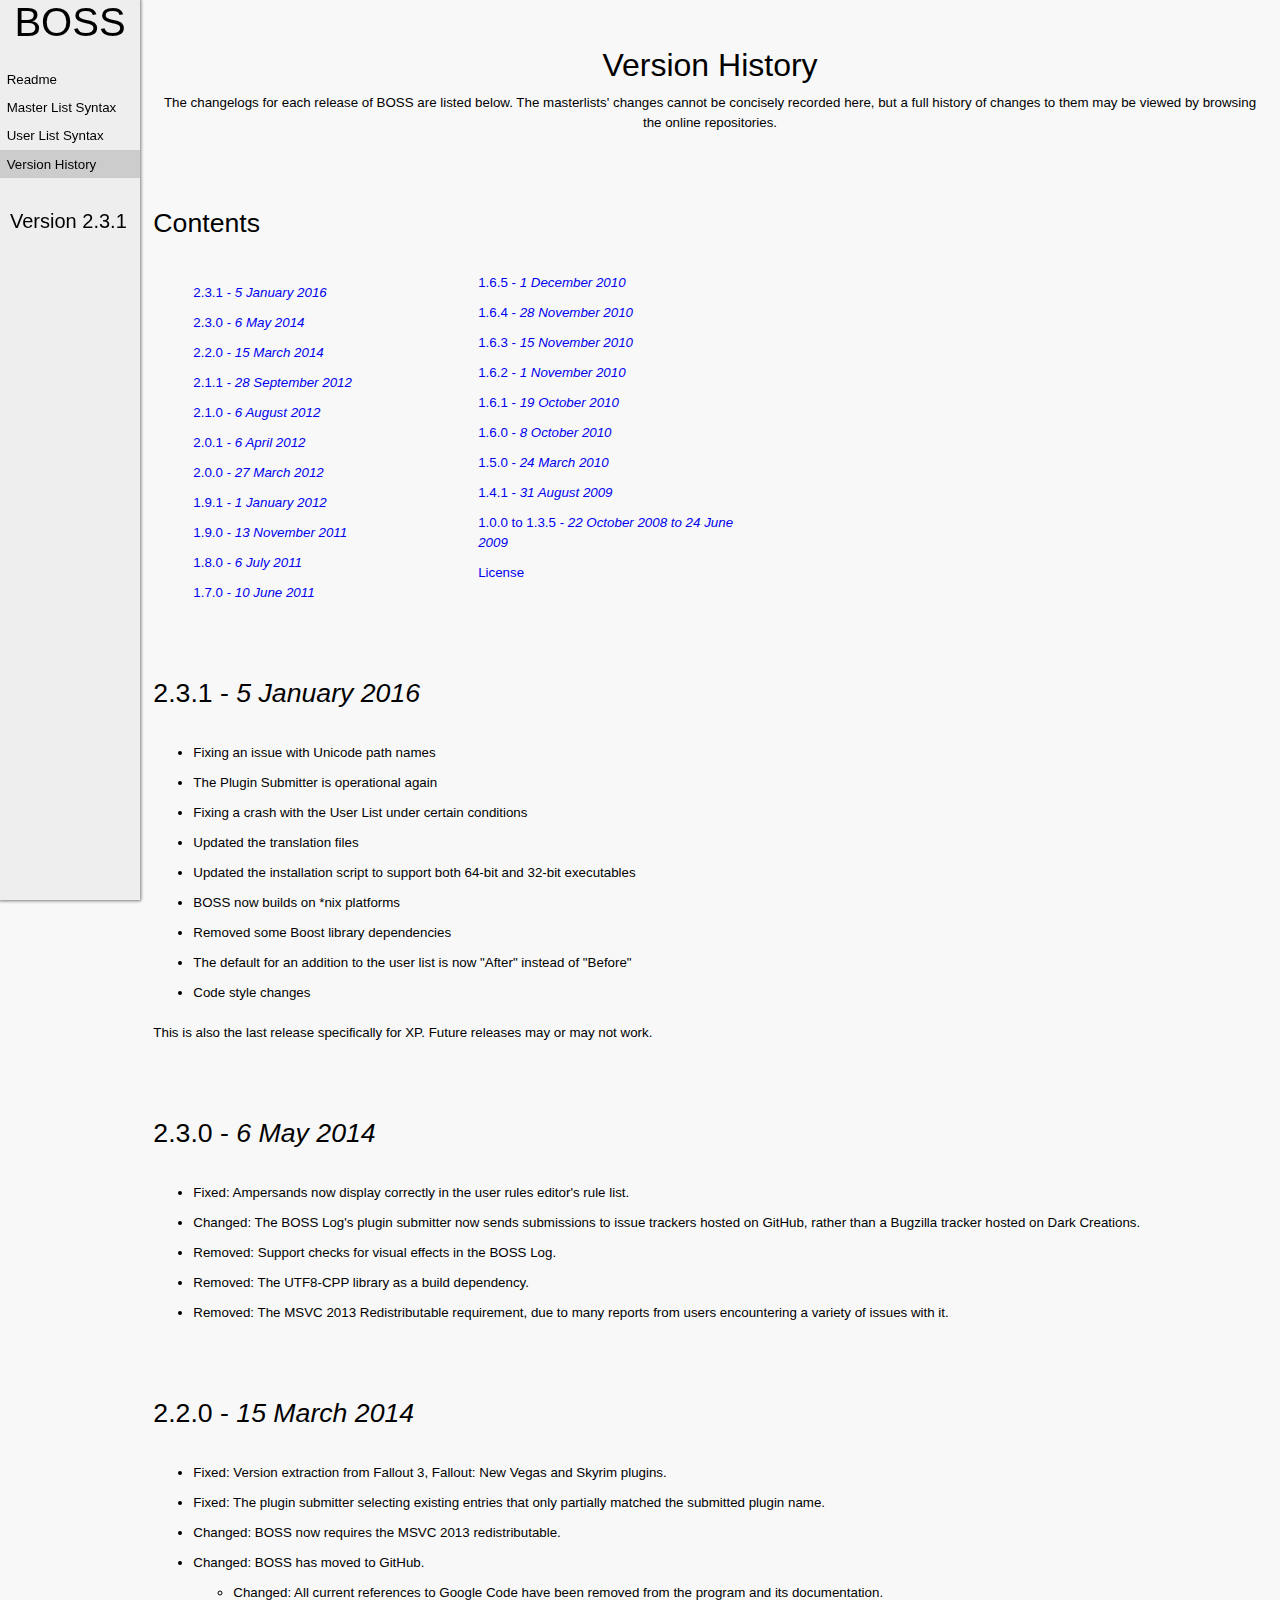
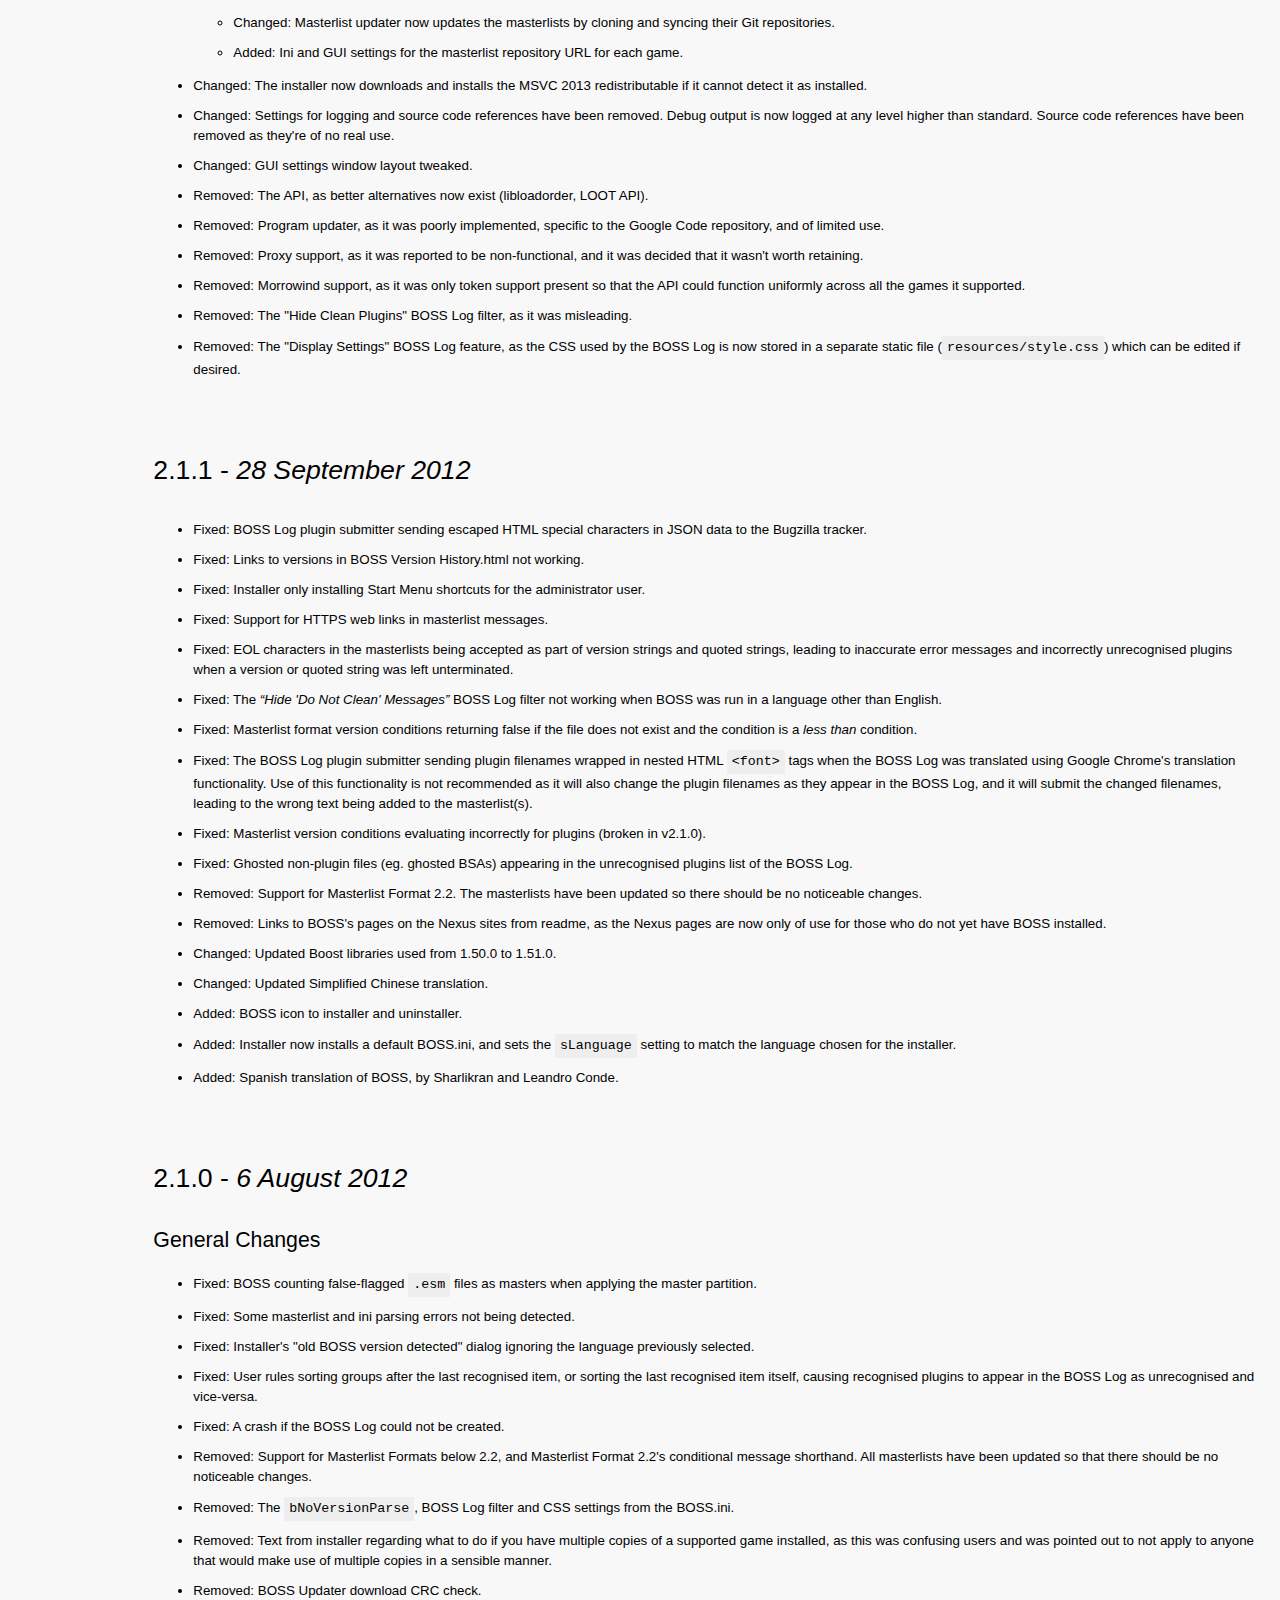
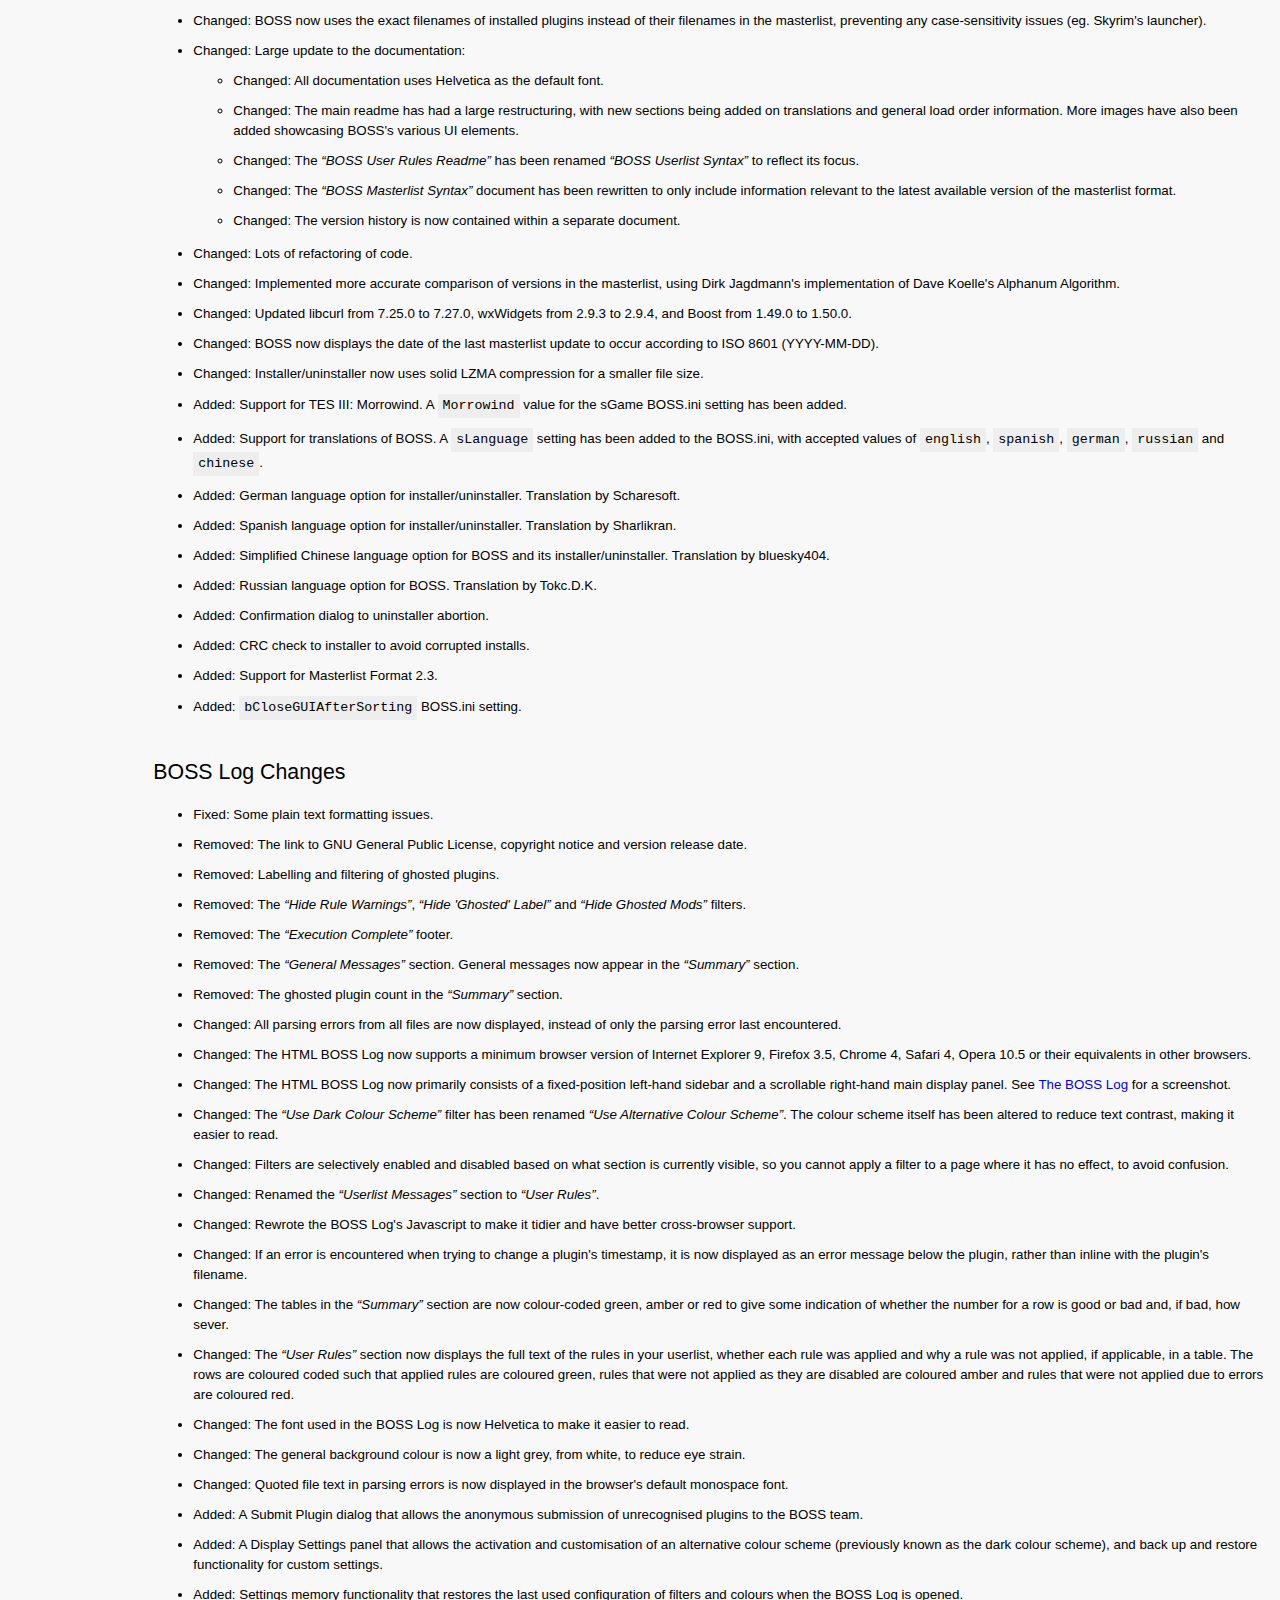
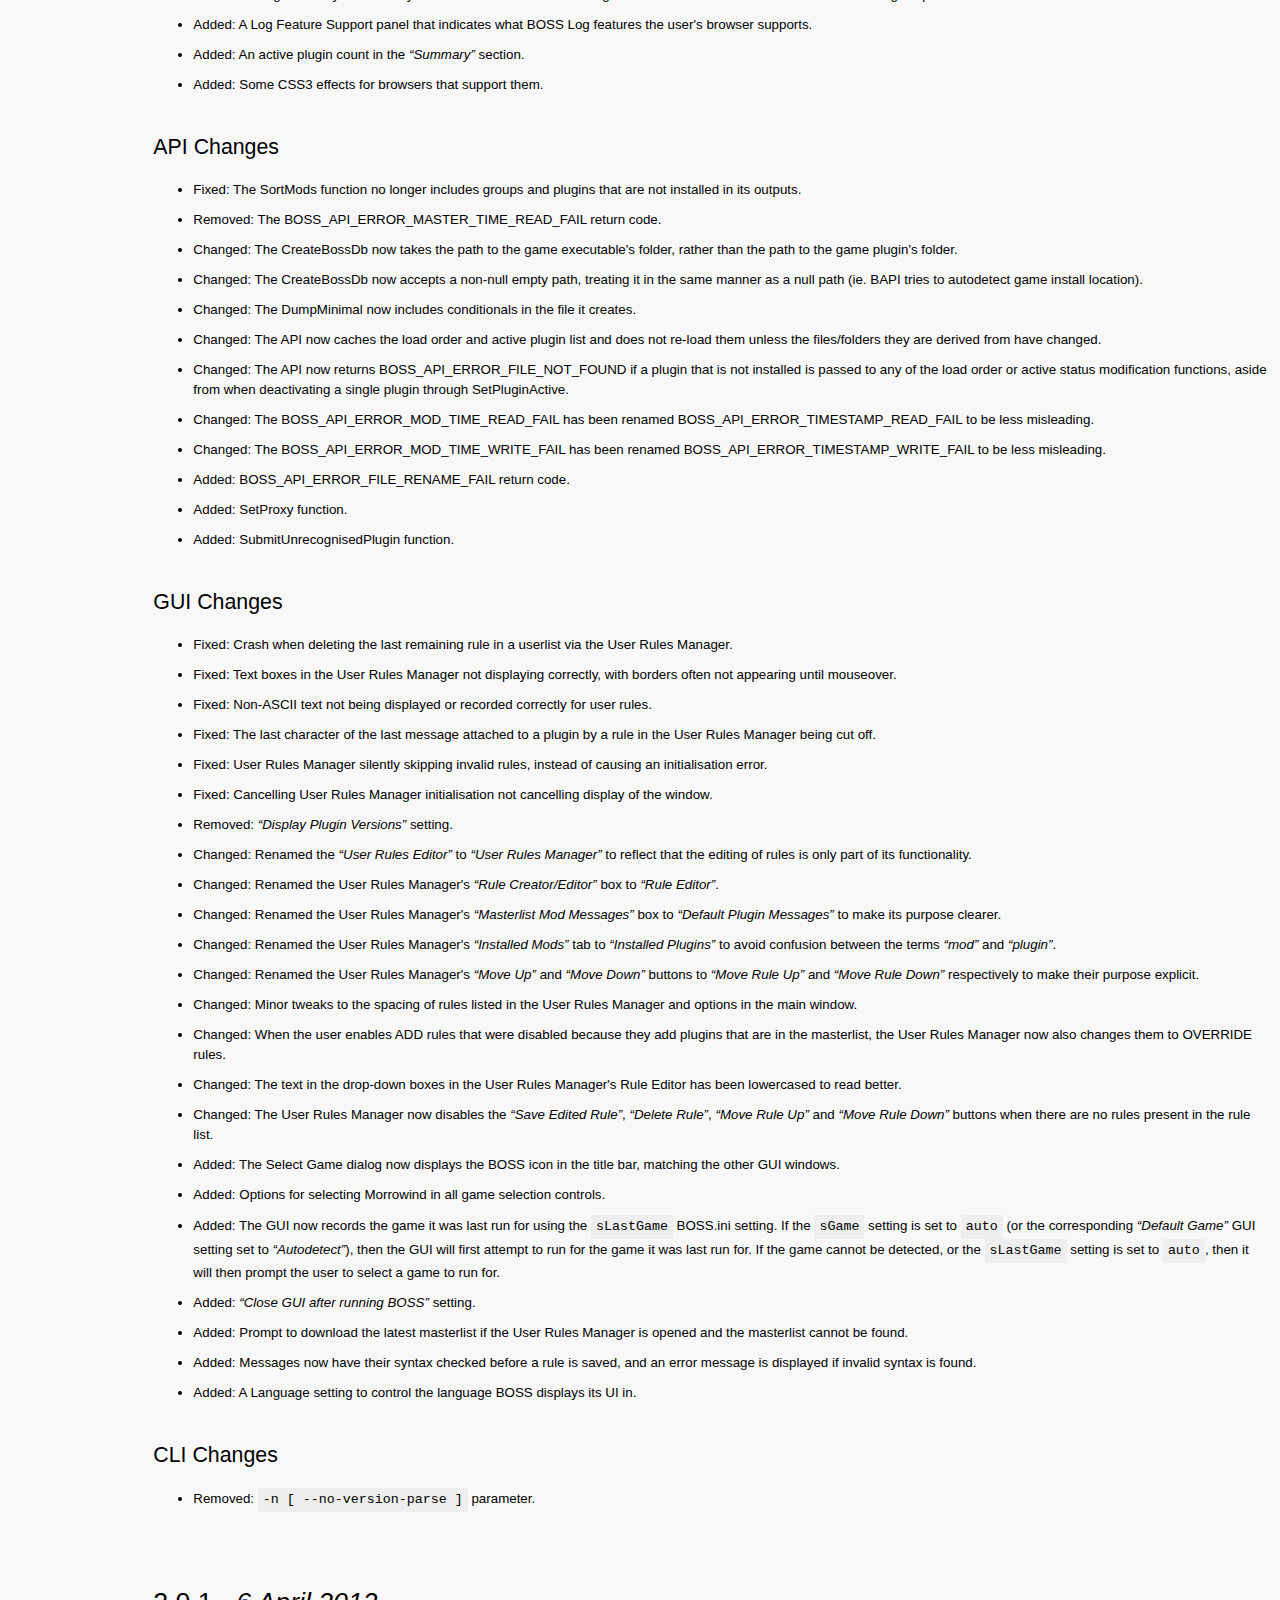
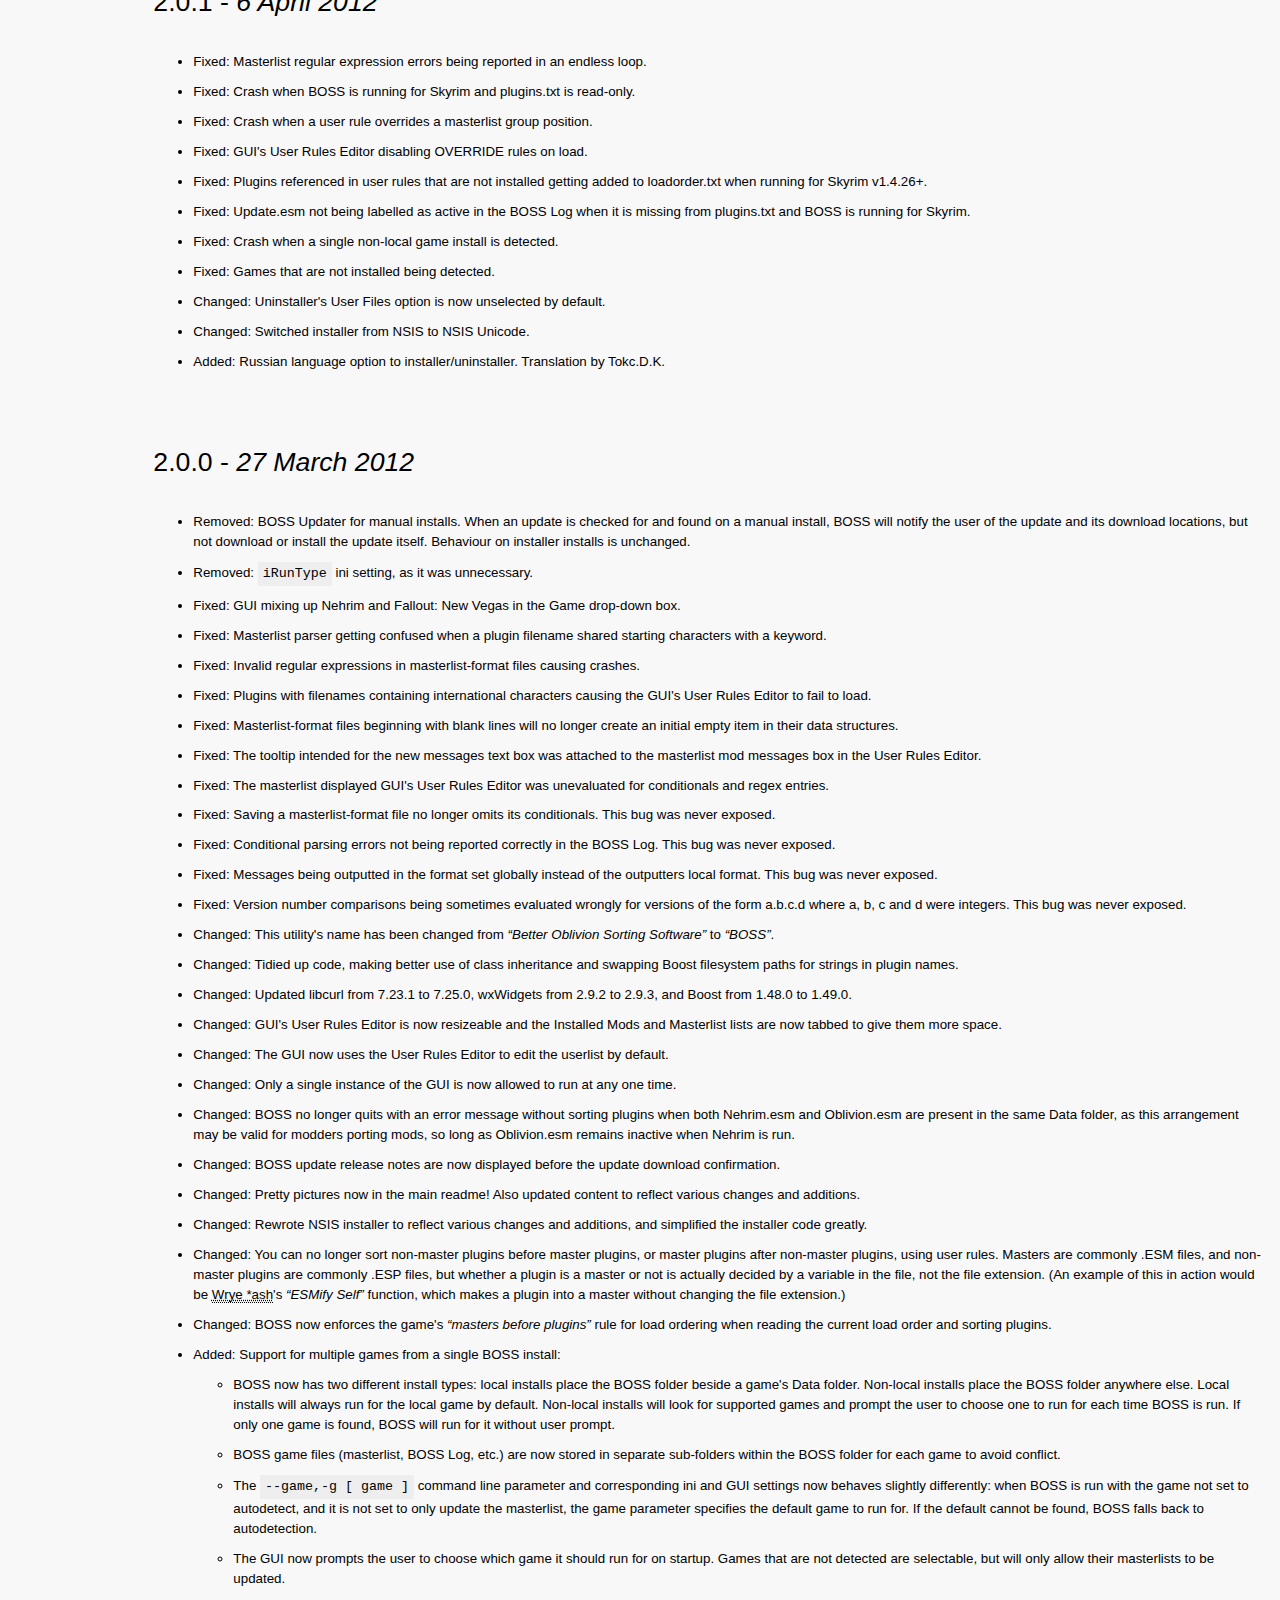
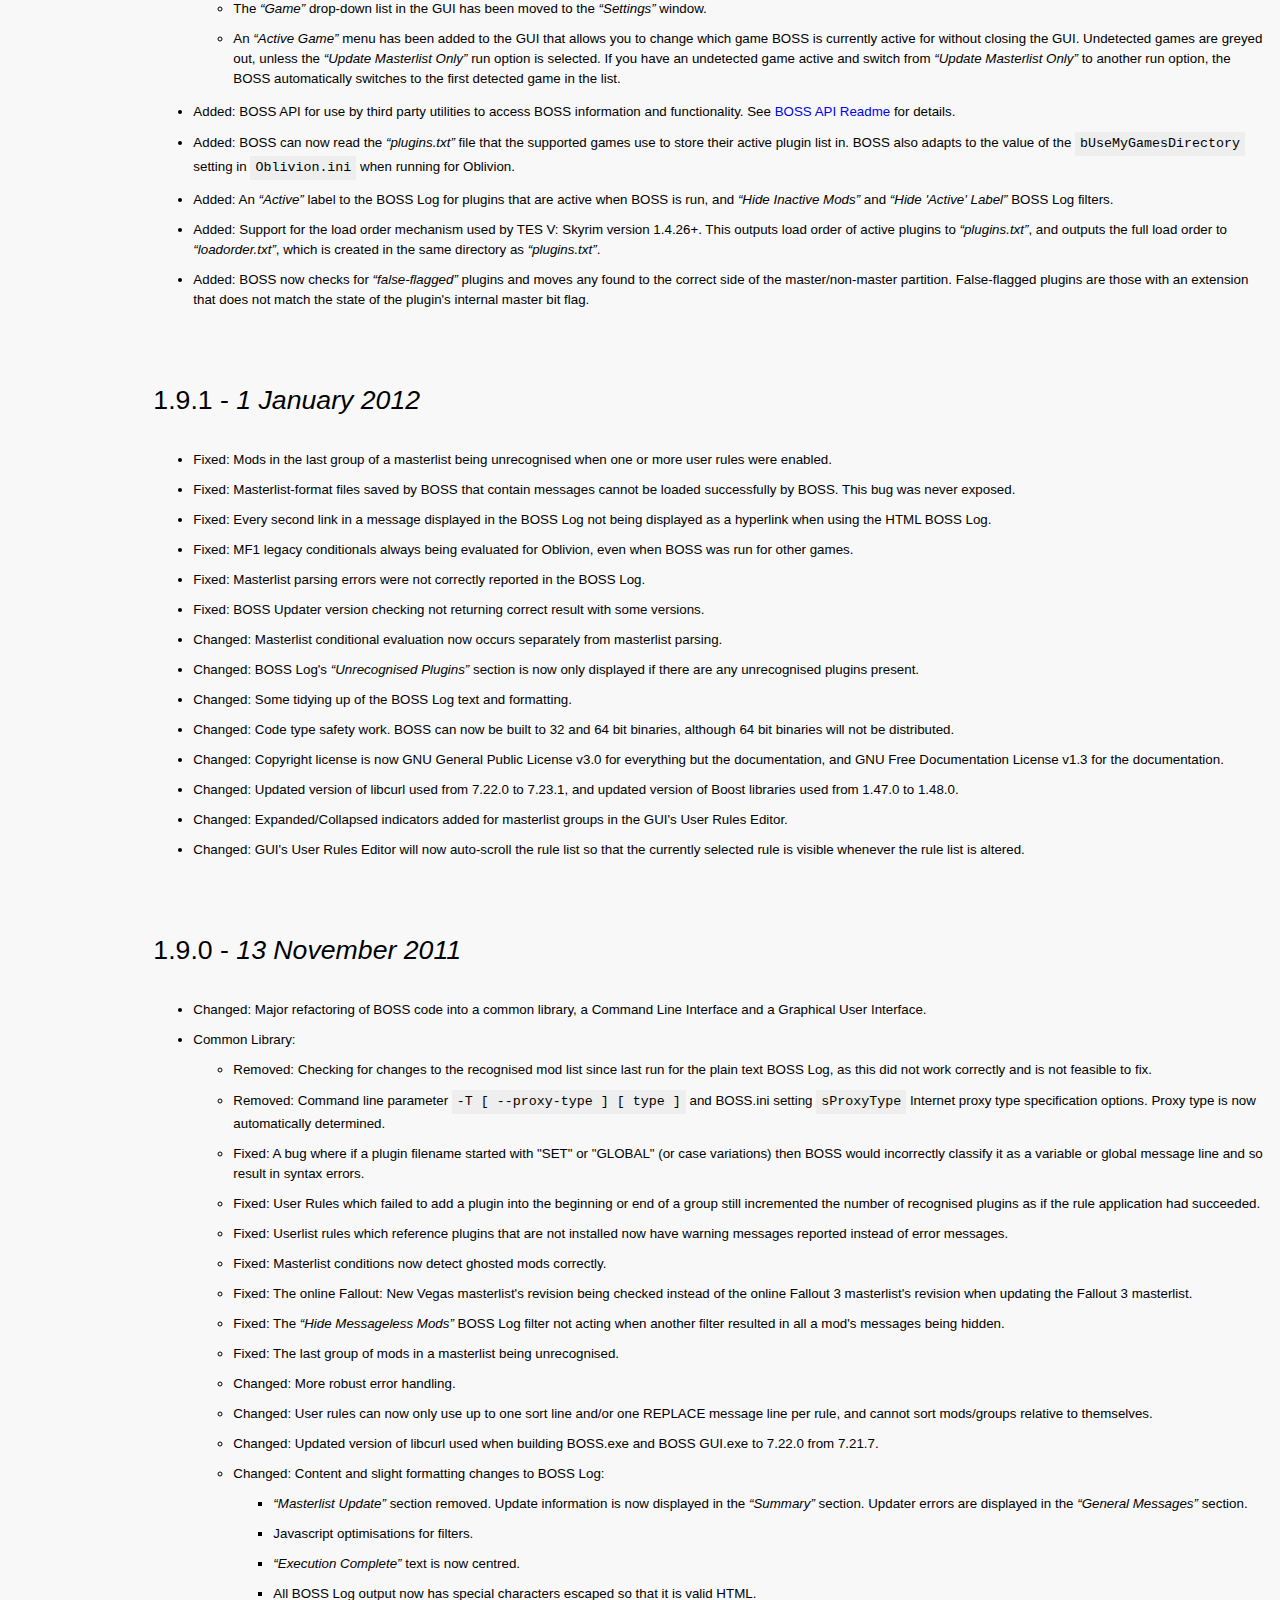
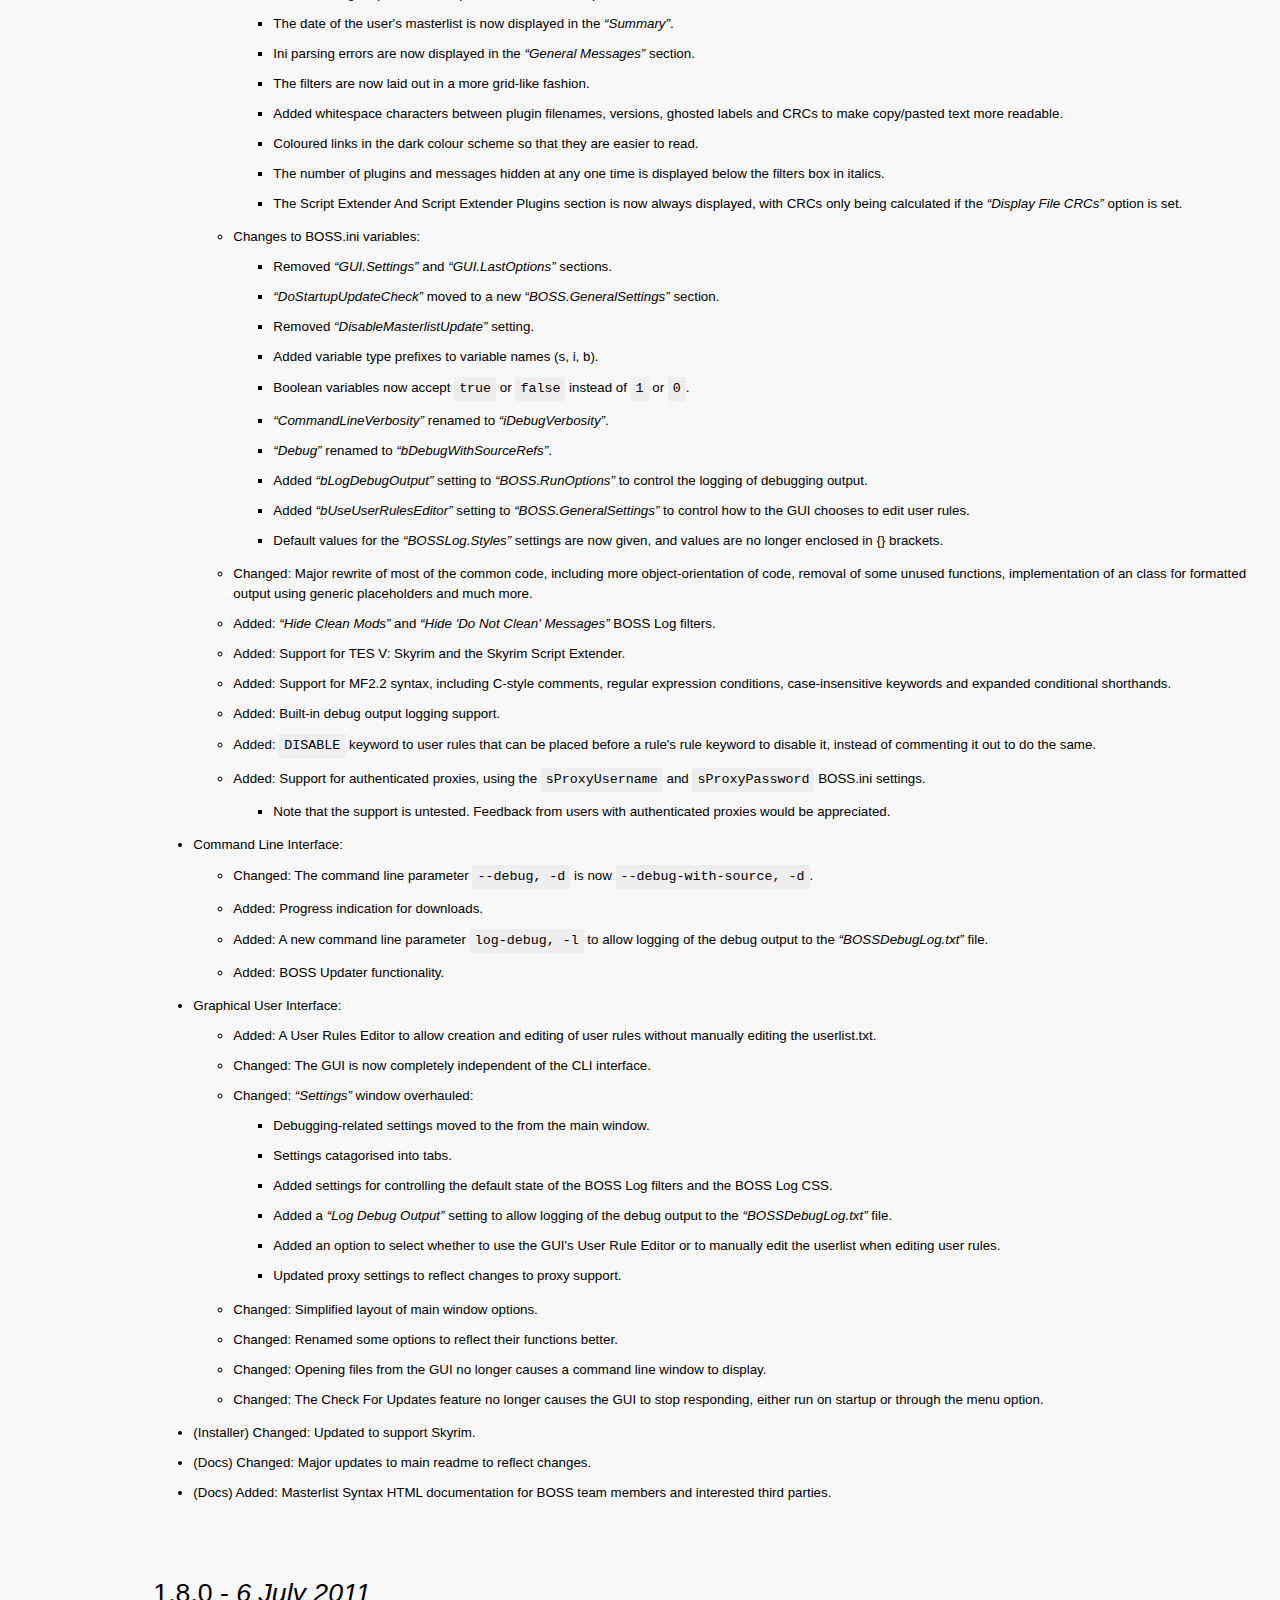
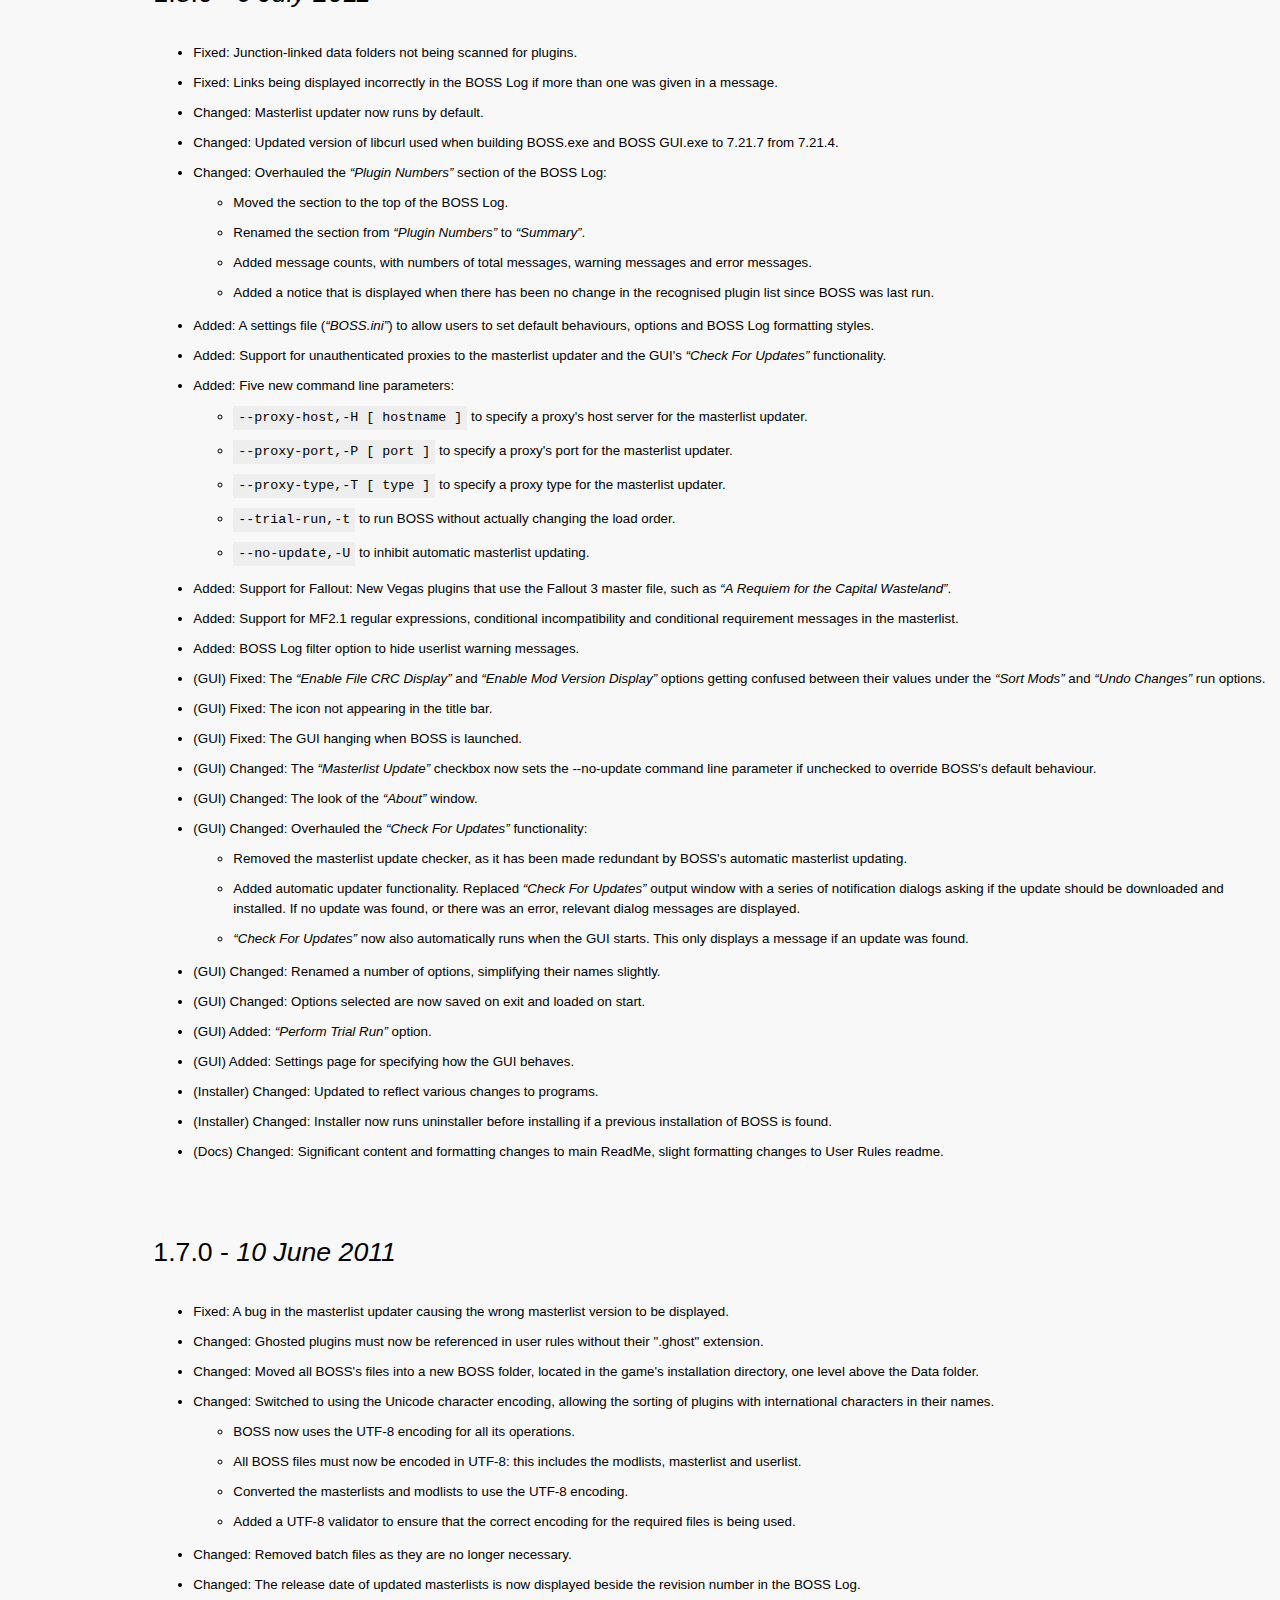
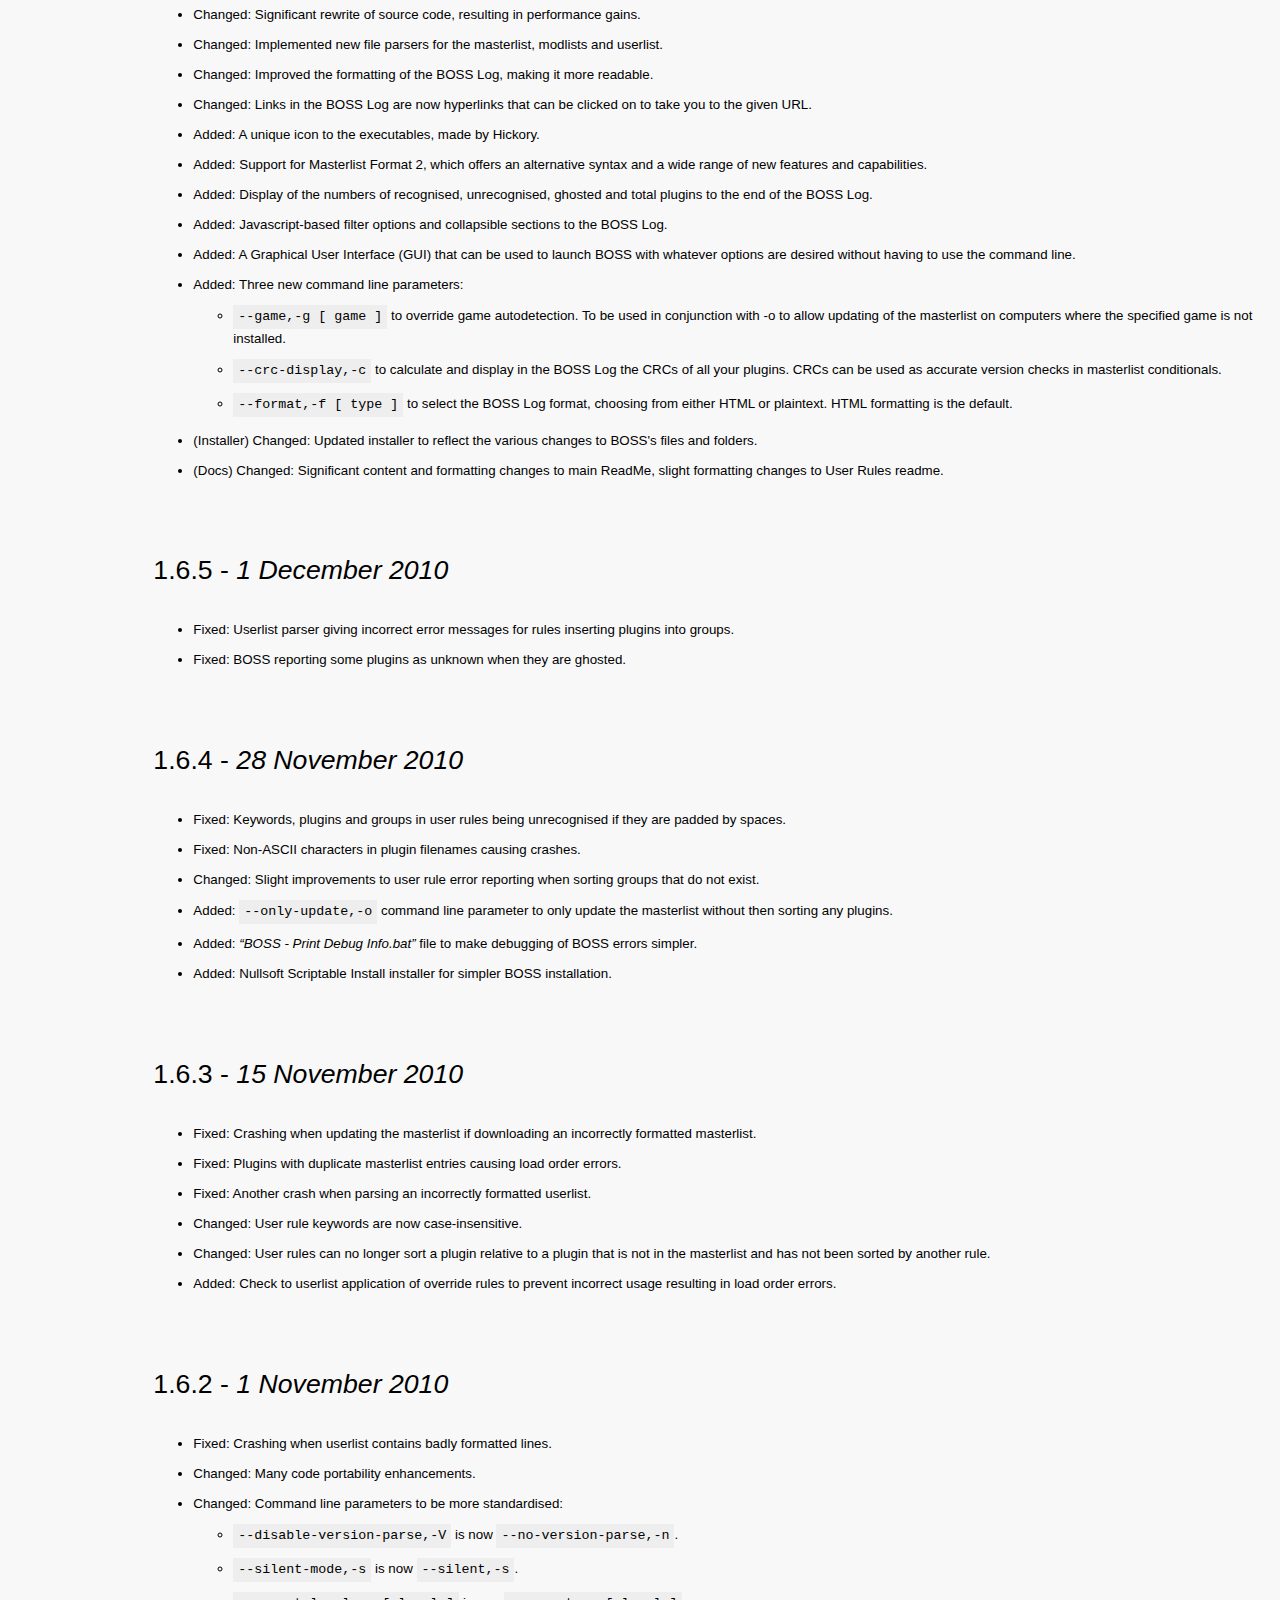
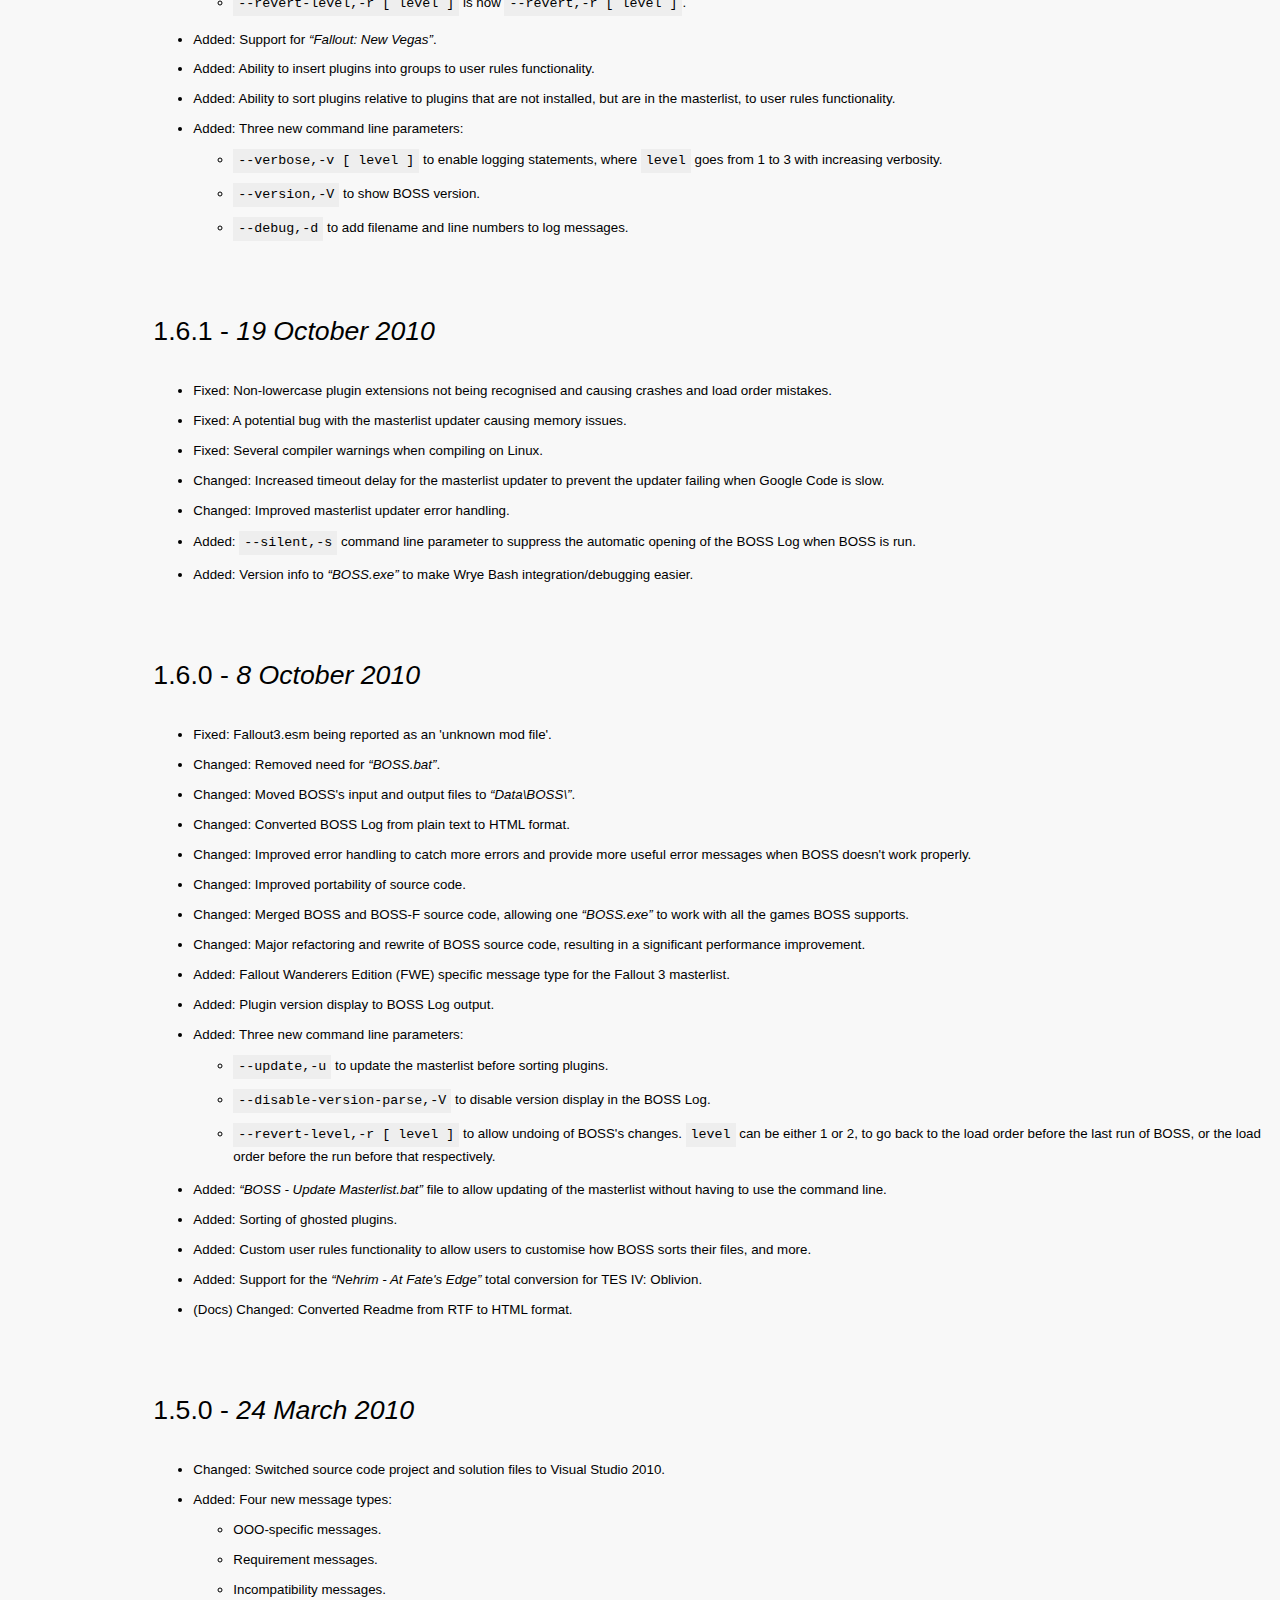
<file: BOSS Version History.html>
<!DOCTYPE html>
<meta charset="utf-8">
<title>BOSS Version History</title>
<link rel="icon" type="image/ico" href="icon.ico">
<link rel="stylesheet" href="css/readme.css">
<link rel="stylesheet" href="css/readme_aux.css">
<link rel="stylesheet" href="css/navigation.css">

<nav>
	<header>
		<h1><a href="index.html">BOSS</a></h1>
	</header>
	<a href="BOSS Readme.html">Readme</a>
	<a href="BOSS Masterlist Syntax.html">Master List Syntax</a>
	<a href="BOSS Userlist Syntax.html">User List Syntax</a>
	<a href="#" class="current">Version History</a>
	<h2>Version 2.3.1</h2>
</nav>

<article>
<h1>Version History</h1>
<p>The changelogs for each release of BOSS are listed below. The masterlists' changes cannot be concisely recorded here, but a full history of changes to them may be viewed by browsing the online repositories.

<h2>Contents</h2>

<ol id="contents" class="version-contents">
	<li><a href="#2.3.1">2.3.1 - <i>5 January 2016</i></a>
	<li><a href="#2.3.0">2.3.0 - <i>6 May 2014</i></a>
	<li><a href="#2.2.0">2.2.0 - <i>15 March 2014</i></a>
	<li><a href="#2.1.1">2.1.1 - <i>28 September 2012</i></a>
	<li><a href="#2.1.0">2.1.0 - <i>6 August 2012</i></a>
	<li><a href="#2.0.1">2.0.1 - <i>6 April 2012</i></a>
	<li><a href="#2.0.0">2.0.0 - <i>27 March 2012</i></a>
	<li><a href="#1.9.1">1.9.1 - <i>1 January 2012</i></a>
	<li><a href="#1.9.0">1.9.0 - <i>13 November 2011</i></a>
	<li><a href="#1.8.0">1.8.0 - <i>6 July 2011</i></a>
	<li><a href="#1.7.0">1.7.0 - <i>10 June 2011</i></a>
	<li><a href="#1.6.5">1.6.5 - <i>1 December 2010</i></a>
	<li><a href="#1.6.4">1.6.4 - <i>28 November 2010</i></a>
	<li><a href="#1.6.3">1.6.3 - <i>15 November 2010</i></a>
	<li><a href="#1.6.2">1.6.2 - <i>1 November 2010</i></a>
	<li><a href="#1.6.1">1.6.1 - <i>19 October 2010</i></a>
	<li><a href="#1.6.0">1.6.0 - <i>8 October 2010</i></a>
	<li><a href="#1.5.0">1.5.0 - <i>24 March 2010</i></a>
	<li><a href="#1.4.1">1.4.1 - <i>31 August 2009</i></a>
	<li><a href="#lost">1.0.0 to 1.3.5 - <i>22 October 2008 to 24 June 2009</i></a>
	<li><a href="#license">License</a>
</ol>

<h2 id="2.3.1">2.3.1 - <i>5 January 2016</i></h2>

<ul>
	<li>Fixing an issue with Unicode path names
	<li>The Plugin Submitter is operational again
	<li>Fixing a crash with the User List under certain conditions
	<li>Updated the translation files
	<li>Updated the installation script to support both 64-bit and 32-bit executables
	<li>BOSS now builds on *nix platforms
	<li>Removed some Boost library dependencies
	<li>The default for an addition to the user list is now "After" instead of "Before"
	<li>Code style changes
</ul>

<p>This is also the last release specifically for XP. Future releases may or may not work.

<h2 id="2.3.0">2.3.0 - <i>6 May 2014</i></h2>

<ul>
	<li>Fixed: Ampersands now display correctly in the user rules editor's rule list.
	<li>Changed: The BOSS Log's plugin submitter now sends submissions to issue trackers hosted on GitHub, rather than a Bugzilla tracker hosted on Dark Creations.
	<li>Removed: Support checks for visual effects in the BOSS Log.
	<li>Removed: The UTF8-CPP library as a build dependency.
	<li>Removed: The MSVC 2013 Redistributable requirement, due to many reports from users encountering a variety of issues with it.
</ul>

<h2 id="2.2.0">2.2.0 - <i>15 March 2014</i></h2>

<ul>
	<li>Fixed: Version extraction from Fallout 3, Fallout: New Vegas and Skyrim plugins.
	<li>Fixed: The plugin submitter selecting existing entries that only partially matched the submitted plugin name.
	<li>Changed: BOSS now requires the MSVC 2013 redistributable.
	<li>Changed: BOSS has moved to GitHub.
	<ul>
		<li>Changed: All current references to Google Code have been removed from the program and its documentation.
		<li>Changed: Masterlist updater now updates the masterlists by cloning and syncing their Git repositories.
		<li>Added: Ini and GUI settings for the masterlist repository URL for each game.
	</ul>
	<li>Changed: The installer now downloads and installs the MSVC 2013 redistributable if it cannot detect it as installed.
	<li>Changed: Settings for logging and source code references have been removed. Debug output is now logged at any level higher than standard. Source code references have been removed as they're of no real use.
	<li>Changed: GUI settings window layout tweaked.
	<li>Removed: The API, as better alternatives now exist (libloadorder, LOOT API).
	<li>Removed: Program updater, as it was poorly implemented, specific to the Google Code repository, and of limited use.
	<li>Removed: Proxy support, as it was reported to be non-functional, and it was decided that it wasn't worth retaining.
	<li>Removed: Morrowind support, as it was only token support present so that the API could function uniformly across all the games it supported.
	<li>Removed: The "Hide Clean Plugins" BOSS Log filter, as it was misleading.
	<li>Removed: The "Display Settings" BOSS Log feature, as the CSS used by the BOSS Log is now stored in a separate static file (<code>resources/style.css</code>) which can be edited if desired.
</ul>

<h2 id="2.1.1">2.1.1 - <i>28 September 2012</i></h2>

<ul>
	<li>Fixed: BOSS Log plugin submitter sending escaped HTML special characters in JSON data to the Bugzilla tracker.
	<li>Fixed: Links to versions in BOSS Version History.html not working.
	<li>Fixed: Installer only installing Start Menu shortcuts for the administrator user.
	<li>Fixed: Support for HTTPS web links in masterlist messages.
	<li>Fixed: EOL characters in the masterlists being accepted as part of version strings and quoted strings, leading to inaccurate error messages and incorrectly unrecognised plugins when a version or quoted string was left unterminated.
	<li>Fixed: The <q>Hide 'Do Not Clean' Messages</q> BOSS Log filter not working when BOSS was run in a language other than English.
	<li>Fixed: Masterlist format version conditions returning false if the file does not exist and the condition is a <i>less than</i> condition.
	<li>Fixed: The BOSS Log plugin submitter sending plugin filenames wrapped in nested HTML <code>&lt;font&gt;</code> tags when the BOSS Log was translated using Google Chrome's translation functionality. Use of this functionality is not recommended as it will also change the plugin filenames as they appear in the BOSS Log, and it will submit the changed filenames, leading to the wrong text being added to the masterlist(s).
	<li>Fixed: Masterlist version conditions evaluating incorrectly for plugins (broken in v2.1.0).
	<li>Fixed: Ghosted non-plugin files (eg. ghosted BSAs) appearing in the unrecognised plugins list of the BOSS Log.
	<li>Removed: Support for Masterlist Format 2.2. The masterlists have been updated so there should be no noticeable changes.
	<li>Removed: Links to BOSS's pages on the Nexus sites from readme, as the Nexus pages are now only of use for those who do not yet have BOSS installed.
	<li>Changed: Updated Boost libraries used from 1.50.0 to 1.51.0.
	<li>Changed: Updated Simplified Chinese translation.
	<li>Added: BOSS icon to installer and uninstaller.
	<li>Added: Installer now installs a default BOSS.ini, and sets the <code>sLanguage</code> setting to match the language chosen for the installer.
	<li>Added: Spanish translation of BOSS, by Sharlikran and Leandro Conde.
</ul>

<h2 id="2.1.0">2.1.0 - <i>6 August 2012</i></h2>

<h3>General Changes</h3>

<ul>
	<li>Fixed: BOSS counting false-flagged <code>.esm</code> files as masters when applying the master partition.
	<li>Fixed: Some masterlist and ini parsing errors not being detected.
	<li>Fixed: Installer's "old BOSS version detected" dialog ignoring the language previously selected.
	<li>Fixed: User rules sorting groups after the last recognised item, or sorting the last recognised item itself, causing recognised plugins to appear in the BOSS Log as unrecognised and vice-versa.
	<li>Fixed: A crash if the BOSS Log could not be created.
	<li>Removed: Support for Masterlist Formats below 2.2, and Masterlist Format 2.2's conditional message shorthand. All masterlists have been updated so that there should be no noticeable changes.
	<li>Removed: The <code>bNoVersionParse</code>, BOSS Log filter and CSS settings from the BOSS.ini.
	<li>Removed: Text from installer regarding what to do if you have multiple copies of a supported game installed, as this was confusing users and was pointed out to not apply to anyone that would make use of multiple copies in a sensible manner.
	<li>Removed: BOSS Updater download CRC check.
	<li>Changed: BOSS now uses the exact filenames of installed plugins instead of their filenames in the masterlist, preventing any case-sensitivity issues (eg. Skyrim's launcher).
	<li>Changed: Large update to the documentation:
	<ul>
		<li>Changed: All documentation uses Helvetica as the default font.
		<li>Changed: The main readme has had a large restructuring, with new sections being added on translations and general load order information. More images have also been added showcasing BOSS's various UI elements.
		<li>Changed: The <q>BOSS User Rules Readme</q> has been renamed <q>BOSS Userlist Syntax</q> to reflect its focus.
		<li>Changed: The <q>BOSS Masterlist Syntax</q> document has been rewritten to only include information relevant to the latest available version of the masterlist format.
		<li>Changed: The version history is now contained within a separate document.
	</ul>
	<li>Changed: Lots of refactoring of code.
	<li>Changed: Implemented more accurate comparison of versions in the masterlist, using Dirk Jagdmann's implementation of Dave Koelle's Alphanum Algorithm.
	<li>Changed: Updated libcurl from 7.25.0 to 7.27.0, wxWidgets from 2.9.3 to 2.9.4, and Boost from 1.49.0 to 1.50.0.
	<li>Changed: BOSS now displays the date of the last masterlist update to occur according to ISO 8601 (YYYY-MM-DD).
	<li>Changed: Installer/uninstaller now uses solid LZMA compression for a smaller file size.
	<li>Added: Support for TES III: Morrowind. A <code>Morrowind</code> value for the sGame BOSS.ini setting has been added.
	<li>Added: Support for translations of BOSS. A <code>sLanguage</code> setting has been added to the BOSS.ini, with accepted values of <code>english</code>, <code>spanish</code>, <code>german</code>, <code>russian</code> and <code>chinese</code>.
	<li>Added: German language option for installer/uninstaller. Translation by Scharesoft.
	<li>Added: Spanish language option for installer/uninstaller. Translation by Sharlikran.
	<li>Added: Simplified Chinese language option for BOSS and its installer/uninstaller. Translation by bluesky404.
	<li>Added: Russian language option for BOSS. Translation by Tokc.D.K.
	<li>Added: Confirmation dialog to uninstaller abortion.
	<li>Added: CRC check to installer to avoid corrupted installs.
	<li>Added: Support for Masterlist Format 2.3.
	<li>Added: <code>bCloseGUIAfterSorting</code> BOSS.ini setting.
</ul>

<h3>BOSS Log Changes</h3>

<ul>
	<li>Fixed: Some plain text formatting issues.
	<li>Removed: The link to GNU General Public License, copyright notice and version release date.
	<li>Removed: Labelling and filtering of ghosted plugins.
	<li>Removed: The <q>Hide Rule Warnings</q>, <q>Hide 'Ghosted' Label</q> and <q>Hide Ghosted Mods</q> filters.
	<li>Removed: The <q>Execution Complete</q> footer.
	<li>Removed: The <q>General Messages</q> section. General messages now appear in the <q>Summary</q> section.
	<li>Removed: The ghosted plugin count in the <q>Summary</q> section.
	<li>Changed: All parsing errors from all files are now displayed, instead of only the parsing error last encountered.
	<li>Changed: The HTML BOSS Log now supports a minimum browser version of Internet Explorer 9, Firefox 3.5, Chrome 4, Safari 4, Opera 10.5 or their equivalents in other browsers.
	<li>Changed: The HTML BOSS Log now primarily consists of a fixed-position left-hand sidebar and a scrollable right-hand main display panel. See <a href="BOSS%20Readme.html#bosslog">The BOSS Log</a> for a screenshot.
	<li>Changed: The <q>Use Dark Colour Scheme</q> filter has been renamed <q>Use Alternative Colour Scheme</q>. The colour scheme itself has been altered to reduce text contrast, making it easier to read.
	<li>Changed: Filters are selectively enabled and disabled based on what section is currently visible, so you cannot apply a filter to a page where it has no effect, to avoid confusion.
	<li>Changed: Renamed the <q>Userlist Messages</q> section to <q>User Rules</q>.
	<li>Changed: Rewrote the BOSS Log's Javascript to make it tidier and have better cross-browser support.
	<li>Changed: If an error is encountered when trying to change a plugin's timestamp, it is now displayed as an error message below the plugin, rather than inline with the plugin's filename.
	<li>Changed: The tables in the <q>Summary</q> section are now colour-coded green, amber or red to give some indication of whether the number for a row is good or bad and, if bad, how sever.
	<li>Changed: The <q>User Rules</q> section now displays the full text of the rules in your userlist, whether each rule was applied and why a rule was not applied, if applicable, in a table. The rows are coloured coded such that applied rules are coloured green, rules that were not applied as they are disabled are coloured amber and rules that were not applied due to errors are coloured red.
	<li>Changed: The font used in the BOSS Log is now Helvetica to make it easier to read.
	<li>Changed: The general background colour is now a light grey, from white, to reduce eye strain.
	<li>Changed: Quoted file text in parsing errors is now displayed in the browser's default monospace font.
	<li>Added: A Submit Plugin dialog that allows the anonymous submission of unrecognised plugins to the BOSS team.
	<li>Added: A Display Settings panel that allows the activation and customisation of an alternative colour scheme (previously known as the dark colour scheme), and back up and restore functionality for custom settings.
	<li>Added: Settings memory functionality that restores the last used configuration of filters and colours when the BOSS Log is opened.
	<li>Added: A Log Feature Support panel that indicates what BOSS Log features the user's browser supports.
	<li>Added: An active plugin count in the <q>Summary</q> section.
	<li>Added: Some CSS3 effects for browsers that support them.
</ul>

<h3>API Changes</h3>

<ul>
	<li>Fixed: The SortMods function no longer includes groups and plugins that are not installed in its outputs.
	<li>Removed: The BOSS_API_ERROR_MASTER_TIME_READ_FAIL return code.
	<li>Changed: The CreateBossDb now takes the path to the game executable's folder, rather than the path to the game plugin's folder.
	<li>Changed: The CreateBossDb now accepts a non-null empty path, treating it in the same manner as a null path (ie. BAPI tries to autodetect game install location).
	<li>Changed: The DumpMinimal now includes conditionals in the file it creates.
	<li>Changed: The API now caches the load order and active plugin list and does not re-load them unless the files/folders they are derived from have changed.
	<li>Changed: The API now returns BOSS_API_ERROR_FILE_NOT_FOUND if a plugin that is not installed is passed to any of the load order or active status modification functions, aside from when deactivating a single plugin through SetPluginActive.
	<li>Changed: The BOSS_API_ERROR_MOD_TIME_READ_FAIL has been renamed BOSS_API_ERROR_TIMESTAMP_READ_FAIL to be less misleading.
	<li>Changed: The BOSS_API_ERROR_MOD_TIME_WRITE_FAIL has been renamed BOSS_API_ERROR_TIMESTAMP_WRITE_FAIL to be less misleading.
	<li>Added: BOSS_API_ERROR_FILE_RENAME_FAIL return code.
	<li>Added: SetProxy function.
	<li>Added: SubmitUnrecognisedPlugin function.
</ul>

<h3>GUI Changes</h3>

<ul>
	<li>Fixed: Crash when deleting the last remaining rule in a userlist via the User Rules Manager.
	<li>Fixed: Text boxes in the User Rules Manager not displaying correctly, with borders often not appearing until mouseover.
	<li>Fixed: Non-ASCII text not being displayed or recorded correctly for user rules.
	<li>Fixed: The last character of the last message attached to a plugin by a rule in the User Rules Manager being cut off.
	<li>Fixed: User Rules Manager silently skipping invalid rules, instead of causing an initialisation error.
	<li>Fixed: Cancelling User Rules Manager initialisation not cancelling display of the window.
	<li>Removed: <q>Display Plugin Versions</q> setting.
	<li>Changed: Renamed the <q>User Rules Editor</q> to <q>User Rules Manager</q> to reflect that the editing of rules is only part of its functionality.
	<li>Changed: Renamed the User Rules Manager's <q>Rule Creator/Editor</q> box to <q>Rule Editor</q>.
	<li>Changed: Renamed the User Rules Manager's <q>Masterlist Mod Messages</q> box to <q>Default Plugin Messages</q> to make its purpose clearer.
	<li>Changed: Renamed the User Rules Manager's <q>Installed Mods</q> tab to <q>Installed Plugins</q> to avoid confusion between the terms <q>mod</q> and <q>plugin</q>.
	<li>Changed: Renamed the User Rules Manager's <q>Move Up</q> and <q>Move Down</q> buttons to <q>Move Rule Up</q> and <q>Move Rule Down</q> respectively to make their purpose explicit.
	<li>Changed: Minor tweaks to the spacing of rules listed in the User Rules Manager and options in the main window.
	<li>Changed: When the user enables ADD rules that were disabled because they add plugins that are in the masterlist, the User Rules Manager now also changes them to OVERRIDE rules.
	<li>Changed: The text in the drop-down boxes in the User Rules Manager's Rule Editor has been lowercased to read better.
	<li>Changed: The User Rules Manager now disables the <q>Save Edited Rule</q>, <q>Delete Rule</q>, <q>Move Rule Up</q> and <q>Move Rule Down</q> buttons when there are no rules present in the rule list.
	<li>Added: The Select Game dialog now displays the BOSS icon in the title bar, matching the other GUI windows.
	<li>Added: Options for selecting Morrowind in all game selection controls.
	<li>Added: The GUI now records the game it was last run for using the <code>sLastGame</code> BOSS.ini setting. If the <code>sGame</code> setting is set to <code>auto</code> (or the corresponding <q>Default Game</q> GUI setting set to <q>Autodetect</q>), then the GUI will first attempt to run for the game it was last run for. If the game cannot be detected, or the <code>sLastGame</code> setting is set to <code>auto</code>, then it will then prompt the user to select a game to run for.
	<li>Added: <q>Close GUI after running BOSS</q> setting.
	<li>Added: Prompt to download the latest masterlist if the User Rules Manager is opened and the masterlist cannot be found.
	<li>Added: Messages now have their syntax checked before a rule is saved, and an error message is displayed if invalid syntax is found.
	<li>Added: A Language setting to control the language BOSS displays its UI in.
</ul>

<h3>CLI Changes</h3>

<ul>
	<li>Removed: <code>-n [ --no-version-parse ]</code> parameter.
</ul>


<h2 id="2.0.1">2.0.1 - <i>6 April 2012</i></h2>

<ul>
	<li>Fixed: Masterlist regular expression errors being reported in an endless loop.
	<li>Fixed: Crash when BOSS is running for Skyrim and plugins.txt is read-only.
	<li>Fixed: Crash when a user rule overrides a masterlist group position.
	<li>Fixed: GUI's User Rules Editor disabling OVERRIDE rules on load.
	<li>Fixed: Plugins referenced in user rules that are not installed getting added to loadorder.txt when running for Skyrim v1.4.26+.
	<li>Fixed: Update.esm not being labelled as active in the BOSS Log when it is missing from plugins.txt and BOSS is running for Skyrim.
	<li>Fixed: Crash when a single non-local game install is detected.
	<li>Fixed: Games that are not installed being detected.
	<li>Changed: Uninstaller's User Files option is now unselected by default.
	<li>Changed: Switched installer from NSIS to NSIS Unicode.
	<li>Added: Russian language option to installer/uninstaller. Translation by Tokc.D.K.
</ul>


<h2 id="2.0.0">2.0.0 - <i>27 March 2012</i></h2>

<ul>
	<li>Removed: BOSS Updater for manual installs. When an update is checked for and found on a manual install, BOSS will notify the user of the update and its download locations, but not download or install the update itself. Behaviour on installer installs is unchanged.
	<li>Removed: <code>iRunType</code> ini setting, as it was unnecessary.
	<li>Fixed: GUI mixing up Nehrim and Fallout: New Vegas in the Game drop-down box.
	<li>Fixed: Masterlist parser getting confused when a plugin filename shared starting characters with a keyword.
	<li>Fixed: Invalid regular expressions in masterlist-format files causing crashes.
	<li>Fixed: Plugins with filenames containing international characters causing the GUI's User Rules Editor to fail to load.
	<li>Fixed: Masterlist-format files beginning with blank lines will no longer create an initial empty item in their data structures.
	<li>Fixed: The tooltip intended for the new messages text box was attached to the masterlist mod messages box in the User Rules Editor.
	<li>Fixed: The masterlist displayed GUI's User Rules Editor was unevaluated for conditionals and regex entries.
	<li>Fixed: Saving a masterlist-format file no longer omits its conditionals. This bug was never exposed.
	<li>Fixed: Conditional parsing errors not being reported correctly in the BOSS Log. This bug was never exposed.
	<li>Fixed: Messages being outputted in the format set globally instead of the outputters local format. This bug was never exposed.
	<li>Fixed: Version number comparisons being sometimes evaluated wrongly for versions of the form a.b.c.d where a, b, c and d were integers. This bug was never exposed.
	<li>Changed: This utility's name has been changed from <q>Better Oblivion Sorting Software</q> to <q>BOSS</q>.
	<li>Changed: Tidied up code, making better use of class inheritance and swapping Boost filesystem paths for strings in plugin names.
	<li>Changed: Updated libcurl from 7.23.1 to 7.25.0, wxWidgets from 2.9.2 to 2.9.3, and Boost from 1.48.0 to 1.49.0.
	<li>Changed: GUI's User Rules Editor is now resizeable and the Installed Mods and Masterlist lists are now tabbed to give them more space.
	<li>Changed: The GUI now uses the User Rules Editor to edit the userlist by default.
	<li>Changed: Only a single instance of the GUI is now allowed to run at any one time.
	<li>Changed: BOSS no longer quits with an error message without sorting plugins when both Nehrim.esm and Oblivion.esm are present in the same Data folder, as this arrangement may be valid for modders porting mods, so long as Oblivion.esm remains inactive when Nehrim is run.
	<li>Changed: BOSS update release notes are now displayed before the update download confirmation.
	<li>Changed: Pretty pictures now in the main readme! Also updated content to reflect various changes and additions.
 	<li>Changed: Rewrote NSIS installer to reflect various changes and additions, and simplified the installer code greatly.
	<li>Changed: You can no longer sort non-master plugins before master plugins, or master plugins after non-master plugins, using user rules. Masters are commonly .ESM files, and non-master plugins are commonly .ESP files, but whether a plugin is a master or not is actually decided by a variable in the file, not the file extension. (An example of this in action would be <abbr title="Wrye Bash, Wrye Flash or Wrye Flash NV">Wrye *ash</abbr>'s <q>ESMify Self</q> function, which makes a plugin into a master without changing the file extension.)
	<li>Changed: BOSS now enforces the game's <q>masters before plugins</q> rule for load ordering when reading the current load order and sorting plugins.
	<li>Added: Support for multiple games from a single BOSS install:
	<ul>
		<li>BOSS now has two different install types: local installs place the BOSS folder beside a game's Data folder. Non-local installs place the BOSS folder anywhere else. Local installs will always run for the local game by default. Non-local installs will look for supported games and prompt the user to choose one to run for each time BOSS is run. If only one game is found, BOSS will run for it without user prompt.
		<li>BOSS game files (masterlist, BOSS Log, etc.) are now stored in separate sub-folders within the BOSS folder for each game to avoid conflict.
		<li>The <code>--game,-g [ game ]</code> command line parameter and corresponding ini and GUI settings now behaves slightly differently: when BOSS is run with the game not set to autodetect, and it is not set to only update the masterlist, the game parameter specifies the default game to run for. If the default cannot be found, BOSS falls back to autodetection.
		<li>The GUI now prompts the user to choose which game it should run for on startup. Games that are not detected are selectable, but will only allow their masterlists to be updated.
		<li>The <q>Game</q> drop-down list in the GUI has been moved to the <q>Settings</q> window.
		<li>An <q>Active Game</q> menu has been added to the GUI that allows you to change which game BOSS is currently active for without closing the GUI. Undetected games are greyed out, unless the <q>Update Masterlist Only</q> run option is selected. If you have an undetected game active and switch from <q>Update Masterlist Only</q> to another run option, the BOSS automatically switches to the first detected game in the list.
	</ul>
	<li>Added: BOSS API for use by third party utilities to access BOSS information and functionality. See <a href="BOSS%20API%20Readme.html">BOSS API Readme</a> for details.
	<li>Added: BOSS can now read the <q>plugins.txt</q> file that the supported games use to store their active plugin list in. BOSS also adapts to the value of the <code>bUseMyGamesDirectory</code> setting in <code>Oblivion.ini</code> when running for Oblivion.
	<li>Added: An <q>Active</q> label to the BOSS Log for plugins that are active when BOSS is run, and <q>Hide Inactive Mods</q> and <q>Hide 'Active' Label</q> BOSS Log filters.
	<li>Added: Support for the load order mechanism used by TES V: Skyrim version 1.4.26+. This outputs load order of active plugins to <q>plugins.txt</q>, and outputs the full load order to <q>loadorder.txt</q>, which is created in the same directory as <q>plugins.txt</q>.
	<li>Added: BOSS now checks for <q>false-flagged</q> plugins and moves any found to the correct side of the master/non-master partition. False-flagged plugins are those with an extension that does not match the state of the plugin's internal master bit flag.
</ul>

<h2 id="1.9.1">1.9.1 - <i>1 January 2012</i></h2>

<ul>
	<li>Fixed: Mods in the last group of a masterlist being unrecognised when one or more user rules were enabled.
	<li>Fixed: Masterlist-format files saved by BOSS that contain messages cannot be loaded successfully by BOSS. This bug was never exposed.
	<li>Fixed: Every second link in a message displayed in the BOSS Log not being displayed as a hyperlink when using the HTML BOSS Log.
	<li>Fixed: MF1 legacy conditionals always being evaluated for Oblivion, even when BOSS was run for other games.
	<li>Fixed: Masterlist parsing errors were not correctly reported in the BOSS Log.
	<li>Fixed: BOSS Updater version checking not returning correct result with some versions.
	<li>Changed: Masterlist conditional evaluation now occurs separately from masterlist parsing.
	<li>Changed: BOSS Log's <q>Unrecognised Plugins</q> section is now only displayed if there are any unrecognised plugins present.
	<li>Changed: Some tidying up of the BOSS Log text and formatting.
	<li>Changed: Code type safety work. BOSS can now be built to 32 and 64 bit binaries, although 64 bit binaries will not be distributed.
	<li>Changed: Copyright license is now GNU General Public License v3.0 for everything but the documentation, and GNU Free Documentation License v1.3 for the documentation.
	<li>Changed: Updated version of libcurl used from 7.22.0 to 7.23.1, and updated version of Boost libraries used from 1.47.0 to 1.48.0.
	<li>Changed: Expanded/Collapsed indicators added for masterlist groups in the GUI's User Rules Editor.
	<li>Changed: GUI's User Rules Editor will now auto-scroll the rule list so that the currently selected rule is visible whenever the rule list is altered.
</ul>

<h2 id="1.9.0">1.9.0 - <i>13 November 2011</i></h2>

<ul>
	<li>Changed: Major refactoring of BOSS code into a common library, a Command Line Interface and a Graphical User Interface.
	<li>Common Library:
	<ul>
		<li>Removed: Checking for changes to the recognised mod list since last run for the plain text BOSS Log, as this did not work correctly and is not feasible to fix.
		<li>Removed: Command line parameter <code>-T [ --proxy-type ] [ type ]</code> and BOSS.ini setting <code>sProxyType</code> Internet proxy type specification options. Proxy type is now automatically determined.
		<li>Fixed: A bug where if a plugin filename started with "SET" or "GLOBAL" (or case variations) then BOSS would incorrectly classify it as a variable or global message line and so result in syntax errors.
		<li>Fixed: User Rules which failed to add a plugin into the beginning or end of a group still incremented the number of recognised plugins as if the rule application had succeeded.
		<li>Fixed: Userlist rules which reference plugins that are not installed now have warning messages reported instead of error messages.
		<li>Fixed: Masterlist conditions now detect ghosted mods correctly.
		<li>Fixed: The online Fallout: New Vegas masterlist's revision being checked instead of the online Fallout 3 masterlist's revision when updating the Fallout 3 masterlist.
		<li>Fixed: The <q>Hide Messageless Mods</q> BOSS Log filter not acting when another filter resulted in all a mod's messages being hidden.
		<li>Fixed: The last group of mods in a masterlist being unrecognised.
		<li>Changed: More robust error handling.
		<li>Changed: User rules can now only use up to one sort line and/or one REPLACE message line per rule, and cannot sort mods/groups relative to themselves.
		<li>Changed: Updated version of libcurl used when building BOSS.exe and BOSS GUI.exe to 7.22.0 from 7.21.7.
		<li>Changed: Content and slight formatting changes to BOSS Log:
		<ul>
			<li><q>Masterlist Update</q> section removed. Update information is now displayed in the <q>Summary</q> section. Updater errors are displayed in the <q>General Messages</q> section.
			<li>Javascript optimisations for filters.
			<li><q>Execution Complete</q> text is now centred.
			<li>All BOSS Log output now has special characters escaped so that it is valid HTML.
			<li>The date of the user's masterlist is now displayed in the <q>Summary</q>.
			<li>Ini parsing errors are now displayed in the <q>General Messages</q> section.
			<li>The filters are now laid out in a more grid-like fashion.
			<li>Added whitespace characters between plugin filenames, versions, ghosted labels and CRCs to make copy/pasted text more readable.
			<li>Coloured links in the dark colour scheme so that they are easier to read.
			<li>The number of plugins and messages hidden at any one time is displayed below the filters box in italics.
			<li>The Script Extender And Script Extender Plugins section is now always displayed, with CRCs only being calculated if the <q>Display File CRCs</q> option is set.
		</ul>
		<li>Changes to BOSS.ini variables:
		<ul>
			<li>Removed <q>GUI.Settings</q> and <q>GUI.LastOptions</q> sections.
			<li><q>DoStartupUpdateCheck</q> moved to a new <q>BOSS.GeneralSettings</q> section.
			<li>Removed <q>DisableMasterlistUpdate</q> setting.
			<li>Added variable type prefixes to variable names (s, i, b).
			<li>Boolean variables now accept <code>true</code> or <code>false</code> instead of <code>1</code> or <code>0</code>.
			<li><q>CommandLineVerbosity</q> renamed to <q>iDebugVerbosity</q>.
			<li><q>Debug</q> renamed to <q>bDebugWithSourceRefs</q>.
			<li>Added <q>bLogDebugOutput</q> setting to <q>BOSS.RunOptions</q> to control the logging of debugging output.
			<li>Added <q>bUseUserRulesEditor</q> setting to <q>BOSS.GeneralSettings</q> to control how to the GUI chooses to edit user rules.
			<li>Default values for the <q>BOSSLog.Styles</q> settings are now given, and values are no longer enclosed in {} brackets.
		</ul>
		<li>Changed: Major rewrite of most of the common code, including more object-orientation of code, removal of some unused functions, implementation of an class for formatted output using generic placeholders and much more.
		<li>Added: <q>Hide Clean Mods</q> and <q>Hide 'Do Not Clean' Messages</q> BOSS Log filters.
		<li>Added: Support for TES V: Skyrim and the Skyrim Script Extender.
		<li>Added: Support for MF2.2 syntax, including C-style comments, regular expression conditions, case-insensitive keywords and expanded conditional shorthands.
		<li>Added: Built-in debug output logging support.
		<li>Added: <code>DISABLE</code> keyword to user rules that can be placed before a rule's rule keyword to disable it, instead of commenting it out to do the same.
		<li>Added: Support for authenticated proxies, using the <code>sProxyUsername</code> and <code>sProxyPassword</code> BOSS.ini settings.
			<ul><li>Note that the support is untested. Feedback from users with authenticated proxies would be appreciated.</ul>
	</ul>
	<li>Command Line Interface:
	<ul>
		<li>Changed: The command line parameter <code>--debug, -d</code> is now <code>--debug-with-source, -d</code>.
		<li>Added: Progress indication for downloads.
		<li>Added: A new command line parameter <code>log-debug, -l</code> to allow logging of the debug output to the <q>BOSSDebugLog.txt</q> file.
		<li>Added: BOSS Updater functionality.
	</ul>
	<li>Graphical User Interface:
	<ul>
		<li>Added: A User Rules Editor to allow creation and editing of user rules without manually editing the userlist.txt.
		<li>Changed: The GUI is now completely independent of the CLI interface.
		<li>Changed: <q>Settings</q> window overhauled:
		<ul>
			<li>Debugging-related settings moved to the from the main window.
			<li>Settings catagorised into tabs.
			<li>Added settings for controlling the default state of the BOSS Log filters and the BOSS Log CSS.
			<li>Added a <q>Log Debug Output</q> setting to allow logging of the debug output to the <q>BOSSDebugLog.txt</q> file.
			<li>Added an option to select whether to use the GUI's User Rule Editor or to manually edit the userlist when editing user rules.
			<li>Updated proxy settings to reflect changes to proxy support.
		</ul>
		<li>Changed: Simplified layout of main window options.
		<li>Changed: Renamed some options to reflect their functions better.
		<li>Changed: Opening files from the GUI no longer causes a command line window to display.
		<li>Changed: The Check For Updates feature no longer causes the GUI to stop responding, either run on startup or through the menu option.
	</ul>
	<li>(Installer) Changed: Updated to support Skyrim.
	<li>(Docs) Changed: Major updates to main readme to reflect changes.
	<li>(Docs) Added: Masterlist Syntax HTML documentation for BOSS team members and interested third parties.
</ul>

<h2 id="1.8.0">1.8.0 - <i>6 July 2011</i></h2>

<ul>
	<li>Fixed: Junction-linked data folders not being scanned for plugins.
	<li>Fixed: Links being displayed incorrectly in the BOSS Log if more than one was given in a message.
	<li>Changed: Masterlist updater now runs by default.
	<li>Changed: Updated version of libcurl used when building BOSS.exe and BOSS GUI.exe to 7.21.7 from 7.21.4.
	<li>Changed: Overhauled the <q>Plugin Numbers</q> section of the BOSS Log:
	<ul>
		<li>Moved the section to the top of the BOSS Log.
		<li>Renamed the section from <q>Plugin Numbers</q> to <q>Summary</q>.
		<li>Added message counts, with numbers of total messages, warning messages and error messages.
		<li>Added a notice that is displayed when there has been no change in the recognised plugin list since BOSS was last run.
	</ul>

	<li>Added: A settings file (<q>BOSS.ini</q>) to allow users to set default behaviours, options and BOSS Log formatting styles.
	<li>Added: Support for unauthenticated proxies to the masterlist updater and the GUI's <q>Check For Updates</q> functionality.
	<li>Added: Five new command line parameters:
	<ul>
		<li><code>--proxy-host,-H [ hostname ]</code> to specify a proxy's host server for the masterlist updater.
		<li><code>--proxy-port,-P [ port ]</code> to specify a proxy's port for the masterlist updater.
		<li><code>--proxy-type,-T [ type ]</code> to specify a proxy type for the masterlist updater.
		<li><code>--trial-run,-t</code> to run BOSS without actually changing the load order.
		<li><code>--no-update,-U</code> to inhibit automatic masterlist updating.
	</ul>

	<li>Added: Support for Fallout: New Vegas plugins that use the Fallout 3 master file, such as <q>A Requiem for the Capital Wasteland</q>.
	<li>Added: Support for MF2.1 regular expressions, conditional incompatibility and conditional requirement messages in the masterlist.
	<li>Added: BOSS Log filter option to hide userlist warning messages.
	<li>(GUI) Fixed: The <q>Enable File CRC Display</q> and <q>Enable Mod Version Display</q> options getting confused between their values under the <q>Sort Mods</q> and <q>Undo Changes</q> run options.
	<li>(GUI) Fixed: The icon not appearing in the title bar.
	<li>(GUI) Fixed: The GUI hanging when BOSS is launched.
	<li>(GUI) Changed: The <q>Masterlist Update</q> checkbox now sets the --no-update command line parameter if unchecked to override BOSS's default behaviour.
	<li>(GUI) Changed: The look of the <q>About</q> window.
	<li>(GUI) Changed: Overhauled the <q>Check For Updates</q> functionality:
	<ul>
		<li>Removed the masterlist update checker, as it has been made redundant by BOSS's automatic masterlist updating.
		<li>Added automatic updater functionality. Replaced <q>Check For Updates</q> output window with a series of notification dialogs asking if the update should be downloaded and installed. If no update was found, or there was an error, relevant dialog messages are displayed.
		<li><q>Check For Updates</q> now also automatically runs when the GUI starts. This only displays a message if an update was found.
	</ul>

	<li>(GUI) Changed: Renamed a number of options, simplifying their names slightly.
	<li>(GUI) Changed: Options selected are now saved on exit and loaded on start.
	<li>(GUI) Added: <q>Perform Trial Run</q> option.
	<li>(GUI) Added: Settings page for specifying how the GUI behaves.
	<li>(Installer) Changed: Updated to reflect various changes to programs.
	<li>(Installer) Changed: Installer now runs uninstaller before installing if a previous installation of BOSS is found.
	<li>(Docs) Changed: Significant content and formatting changes to main ReadMe, slight formatting changes to User Rules readme.
</ul>

<h2 id="1.7.0">1.7.0 - <i>10 June 2011</i></h2>

<ul>
	<li>Fixed: A bug in the masterlist updater causing the wrong masterlist version to be displayed.
	<li>Changed: Ghosted plugins must now be referenced in user rules without their ".ghost" extension.
	<li>Changed: Moved all BOSS's files into a new BOSS folder, located in the game's installation directory, one level above the Data folder.
	<li>Changed: Switched to using the Unicode character encoding, allowing the sorting of plugins with international characters in their names.
	<ul>
		<li>BOSS now uses the UTF-8 encoding for all its operations.
		<li>All BOSS files must now be encoded in UTF-8: this includes the modlists, masterlist and userlist.
		<li>Converted the masterlists and modlists to use the UTF-8 encoding.
		<li>Added a UTF-8 validator to ensure that the correct encoding for the required files is being used.
	</ul>

	<li>Changed: Removed batch files as they are no longer necessary.
	<li>Changed: The release date of updated masterlists is now displayed beside the revision number in the BOSS Log.
	<li>Changed: Significant rewrite of source code, resulting in performance gains.
	<li>Changed: Implemented new file parsers for the masterlist, modlists and userlist.
	<li>Changed: Improved the formatting of the BOSS Log, making it more readable.
	<li>Changed: Links in the BOSS Log are now hyperlinks that can be clicked on to take you to the given URL.
	<li>Added: A unique icon to the executables, made by Hickory.
	<li>Added: Support for Masterlist Format 2, which offers an alternative syntax and a wide range of new features and capabilities.
	<li>Added: Display of the numbers of recognised, unrecognised, ghosted and total plugins to the end of the BOSS Log.
	<li>Added: Javascript-based filter options and collapsible sections to the BOSS Log.
	<li>Added: A Graphical User Interface (GUI) that can be used to launch BOSS with whatever options are desired without having to use the command line.
	<li>Added: Three new command line parameters:
	<ul>
		<li><code>--game,-g [ game ]</code> to override game autodetection. To be used in conjunction with -o to allow updating of the masterlist on computers where the specified game is not installed.
		<li><code>--crc-display,-c</code> to calculate and display in the BOSS Log the CRCs of all your plugins. CRCs can be used as accurate version checks in masterlist conditionals.
		<li><code>--format,-f [ type ]</code> to select the BOSS Log format, choosing from either HTML or plaintext. HTML formatting is the default.
	</ul>

	<li>(Installer) Changed: Updated installer to reflect the various changes to BOSS's files and folders.
	<li>(Docs) Changed: Significant content and formatting changes to main ReadMe, slight formatting changes to User Rules readme.
</ul>

<h2 id="1.6.5">1.6.5 - <i>1 December 2010</i></h2>

<ul>
	<li>Fixed: Userlist parser giving incorrect error messages for rules inserting plugins into groups.
	<li>Fixed: BOSS reporting some plugins as unknown when they are ghosted.
</ul>

<h2 id="1.6.4">1.6.4 - <i>28 November 2010</i></h2>

<ul>
	<li>Fixed: Keywords, plugins and groups in user rules being unrecognised if they are padded by spaces.
	<li>Fixed: Non-ASCII characters in plugin filenames causing crashes.
	<li>Changed: Slight improvements to user rule error reporting when sorting groups that do not exist.
	<li>Added: <code>--only-update,-o</code> command line parameter to only update the masterlist without then sorting any plugins.
	<li>Added: <q>BOSS - Print Debug Info.bat</q> file to make debugging of BOSS errors simpler.
	<li>Added: Nullsoft Scriptable Install installer for simpler BOSS installation.
</ul>

<h2 id="1.6.3">1.6.3 - <i>15 November 2010</i></h2>

<ul>
	<li>Fixed: Crashing when updating the masterlist if downloading an incorrectly formatted masterlist.
	<li>Fixed: Plugins with duplicate masterlist entries causing load order errors.
	<li>Fixed: Another crash when parsing an incorrectly formatted userlist.
	<li>Changed: User rule keywords are now case-insensitive.
	<li>Changed: User rules can no longer sort a plugin relative to a plugin that is not in the masterlist and has not been sorted by another rule.
	<li>Added: Check to userlist application of override rules to prevent incorrect usage resulting in load order errors.
</ul>

<h2 id="1.6.2">1.6.2 - <i>1 November 2010</i></h2>

<ul>
	<li>Fixed: Crashing when userlist contains badly formatted lines.
	<li>Changed: Many code portability enhancements.
	<li>Changed: Command line parameters to be more standardised:
	<ul>
		<li><code>--disable-version-parse,-V</code> is now <code>--no-version-parse,-n</code>.
		<li><code>--silent-mode,-s</code>  is now <code>--silent,-s</code>.
		<li><code>--revert-level,-r [ level ]</code> is now <code>--revert,-r [ level ]</code>.
	</ul>

	<li>Added: Support for <q>Fallout: New Vegas</q>.
	<li>Added: Ability to insert plugins into groups to user rules functionality.
	<li>Added: Ability to sort plugins relative to plugins that are not installed, but are in the masterlist, to user rules functionality.
	<li>Added: Three new command line parameters:
	<ul>
		<li><code>--verbose,-v [ level ]</code> to enable logging statements, where <code>level</code> goes from 1 to 3 with increasing verbosity.
		<li><code>--version,-V</code> to show BOSS version.
		<li><code>--debug,-d</code> to add filename and line numbers to log messages.
	</ul>
</ul>

<h2 id="1.6.1">1.6.1 - <i>19 October 2010</i></h2>

<ul>
	<li>Fixed: Non-lowercase plugin extensions not being recognised and causing crashes and load order mistakes.
	<li>Fixed: A potential bug with the masterlist updater causing memory issues.
	<li>Fixed: Several compiler warnings when compiling on Linux.
	<li>Changed: Increased timeout delay for the masterlist updater to prevent the updater failing when Google Code is slow.
	<li>Changed: Improved masterlist updater error handling.
	<li>Added: <code>--silent,-s</code> command line parameter to suppress the automatic opening of the BOSS Log when BOSS is run.
	<li>Added: Version info to <q>BOSS.exe</q> to make Wrye Bash integration/debugging easier.
</ul>

<h2 id="1.6.0">1.6.0 - <i>8 October 2010</i></h2>

<ul>
	<li>Fixed: Fallout3.esm being reported as an 'unknown mod file'.
	<li>Changed: Removed need for <q>BOSS.bat</q>.
	<li>Changed: Moved BOSS's input and output files to <q>Data\BOSS\</q>.
	<li>Changed: Converted BOSS Log from plain text to HTML format.
	<li>Changed: Improved error handling to catch more errors and provide more useful error messages when BOSS doesn't work properly.
	<li>Changed: Improved portability of source code.
	<li>Changed: Merged BOSS and BOSS-F source code, allowing one <q>BOSS.exe</q> to work with all the games BOSS supports.
	<li>Changed: Major refactoring and rewrite of BOSS source code, resulting in a significant performance improvement.
	<li>Added: Fallout Wanderers Edition (FWE) specific message type for the Fallout 3 masterlist.
	<li>Added: Plugin version display to BOSS Log output.
	<li>Added: Three new command line parameters:
	<ul>
		<li><code>--update,-u</code> to update the masterlist before sorting plugins.
		<li><code>--disable-version-parse,-V</code> to disable version display in the BOSS Log.
		<li><code>--revert-level,-r [ level ]</code> to allow undoing of BOSS's changes. <code>level</code> can be either 1 or 2, to go back to the load order before the last run of BOSS, or the load order before the run before that respectively.
	</ul>

	<li>Added: <q>BOSS - Update Masterlist.bat</q> file to allow updating of the masterlist without having to use the command line.
	<li>Added: Sorting of ghosted plugins.
	<li>Added: Custom user rules functionality to allow users to customise how BOSS sorts their files, and more.
	<li>Added: Support for the <q>Nehrim - At Fate's Edge</q> total conversion for TES IV: Oblivion.
	<li>(Docs) Changed: Converted Readme from RTF to HTML format.
</ul>

<h2 id="1.5.0">1.5.0 - <i>24 March 2010</i></h2>

<ul>
	<li>Changed: Switched source code project and solution files to Visual Studio 2010.
	<li>Added: Four new message types:
	<ul>
		<li>OOO-specific messages.
		<li>Requirement messages.
		<li>Incompatibility messages.
		<li>Better Cities-specific messages.
	</ul>
	<li>Added: A separate masterlist for Fallout 3.
	<li>Added: A version of BOSS specifically for Fallout 3 (BOSS-F).
</ul>

<h2 id="1.4.1">1.4.1 - <i>31 August 2009</i></h2>

<ul>
	<li>Fixed: Incorrect master file defined for Fallout 3.
	<li>Fixed: Error messages not being displayed on some machines.
</ul>

<h2 id="lost">1.0.0 to 1.3.5 - <i>22 October 2008 to 24 June 2009</i></h2>

<ul>
	<li>Changes Not Recorded.
</ul>


<h2 id="license">License</h2>
<p>This document is part of the BOSS documentation.<br>
Copyright (C) 2009-2012 BOSS Development Team.<br>
See the file <q>BOSS ReadMe.html</q> for copying conditions.
</article>
</file>
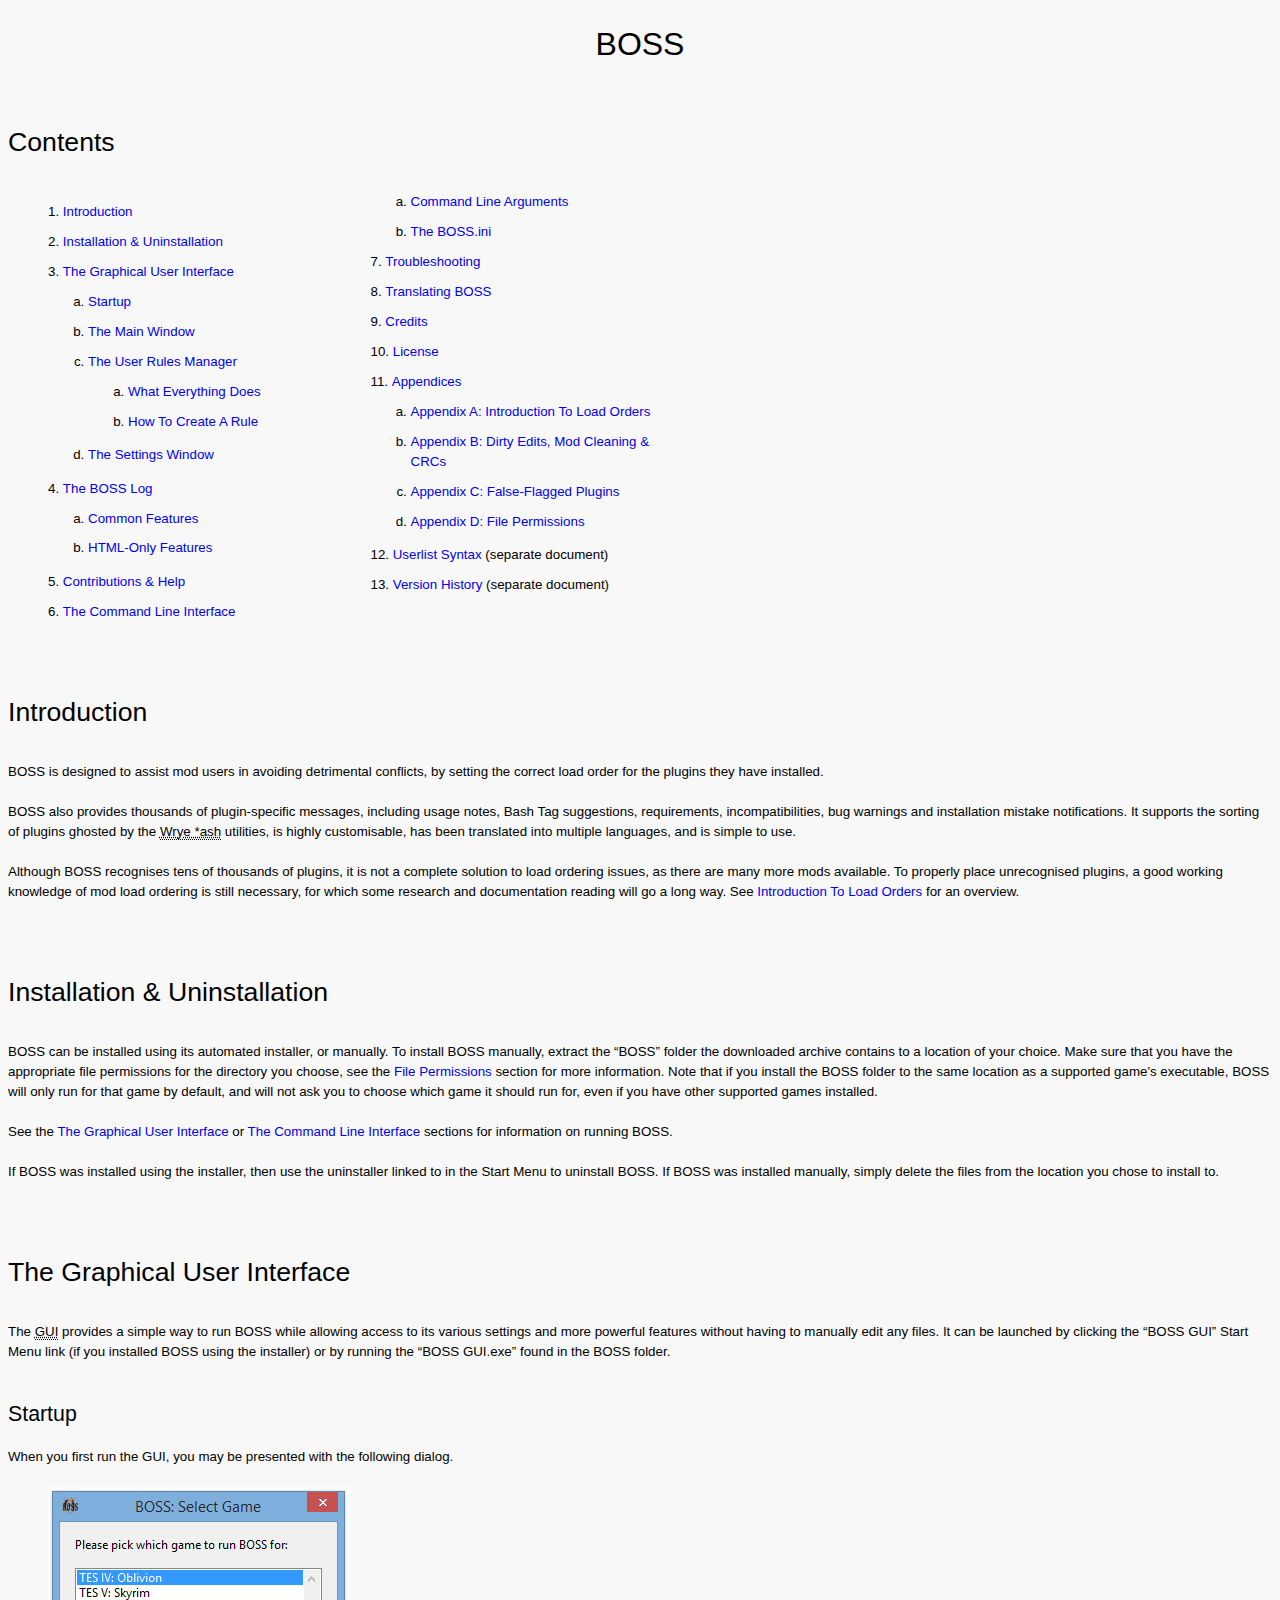
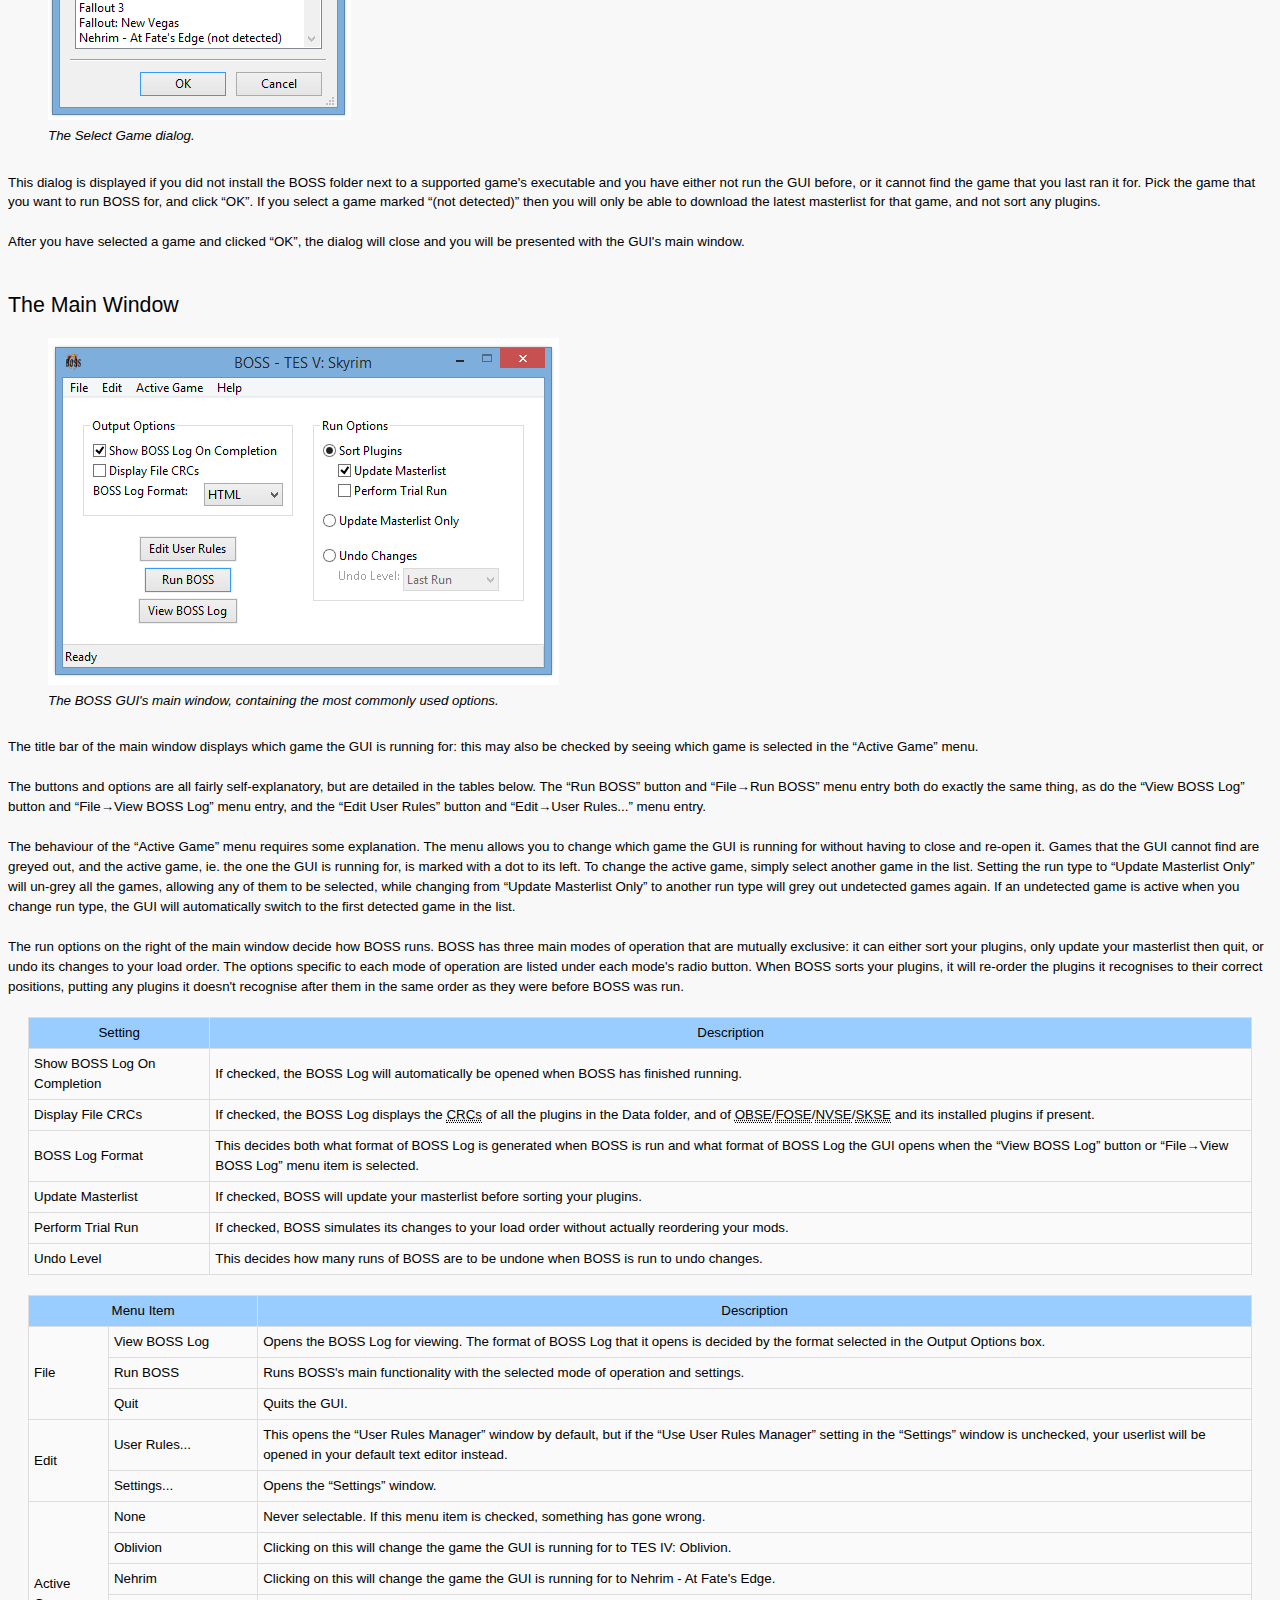
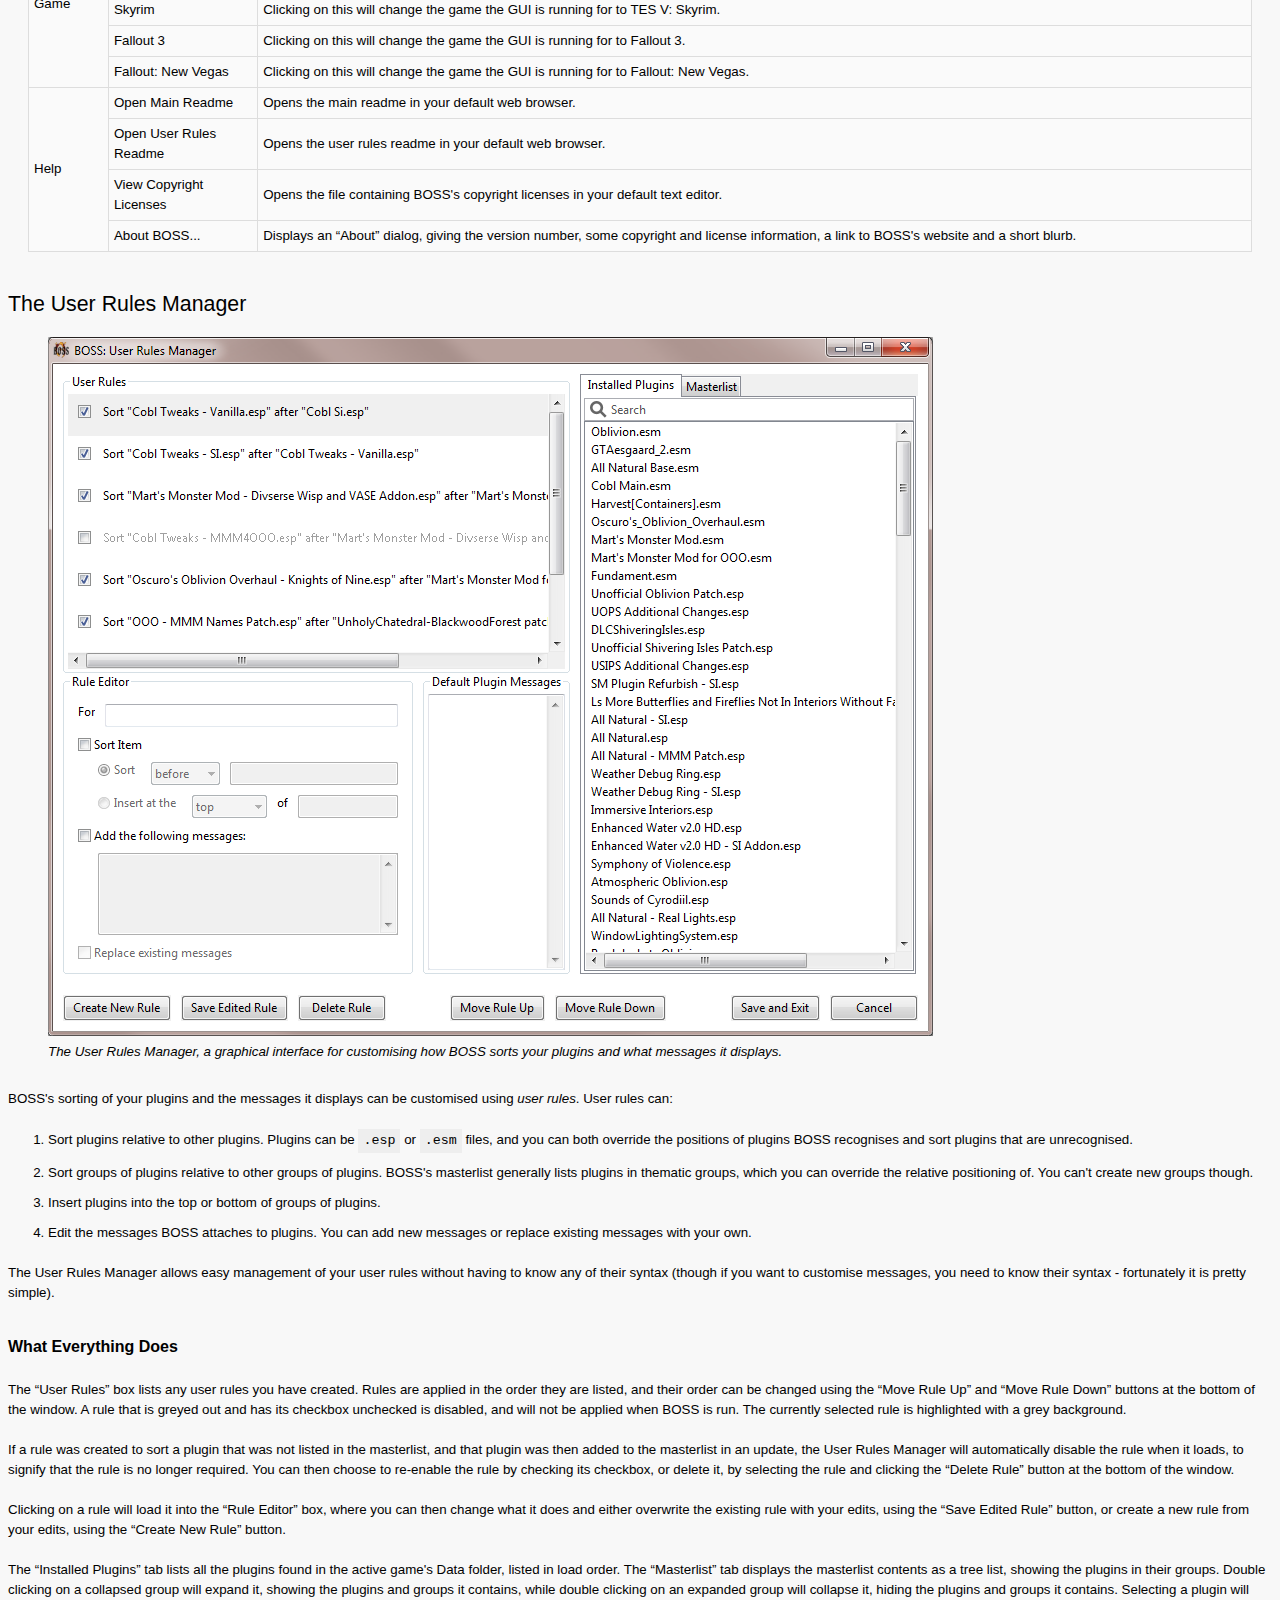
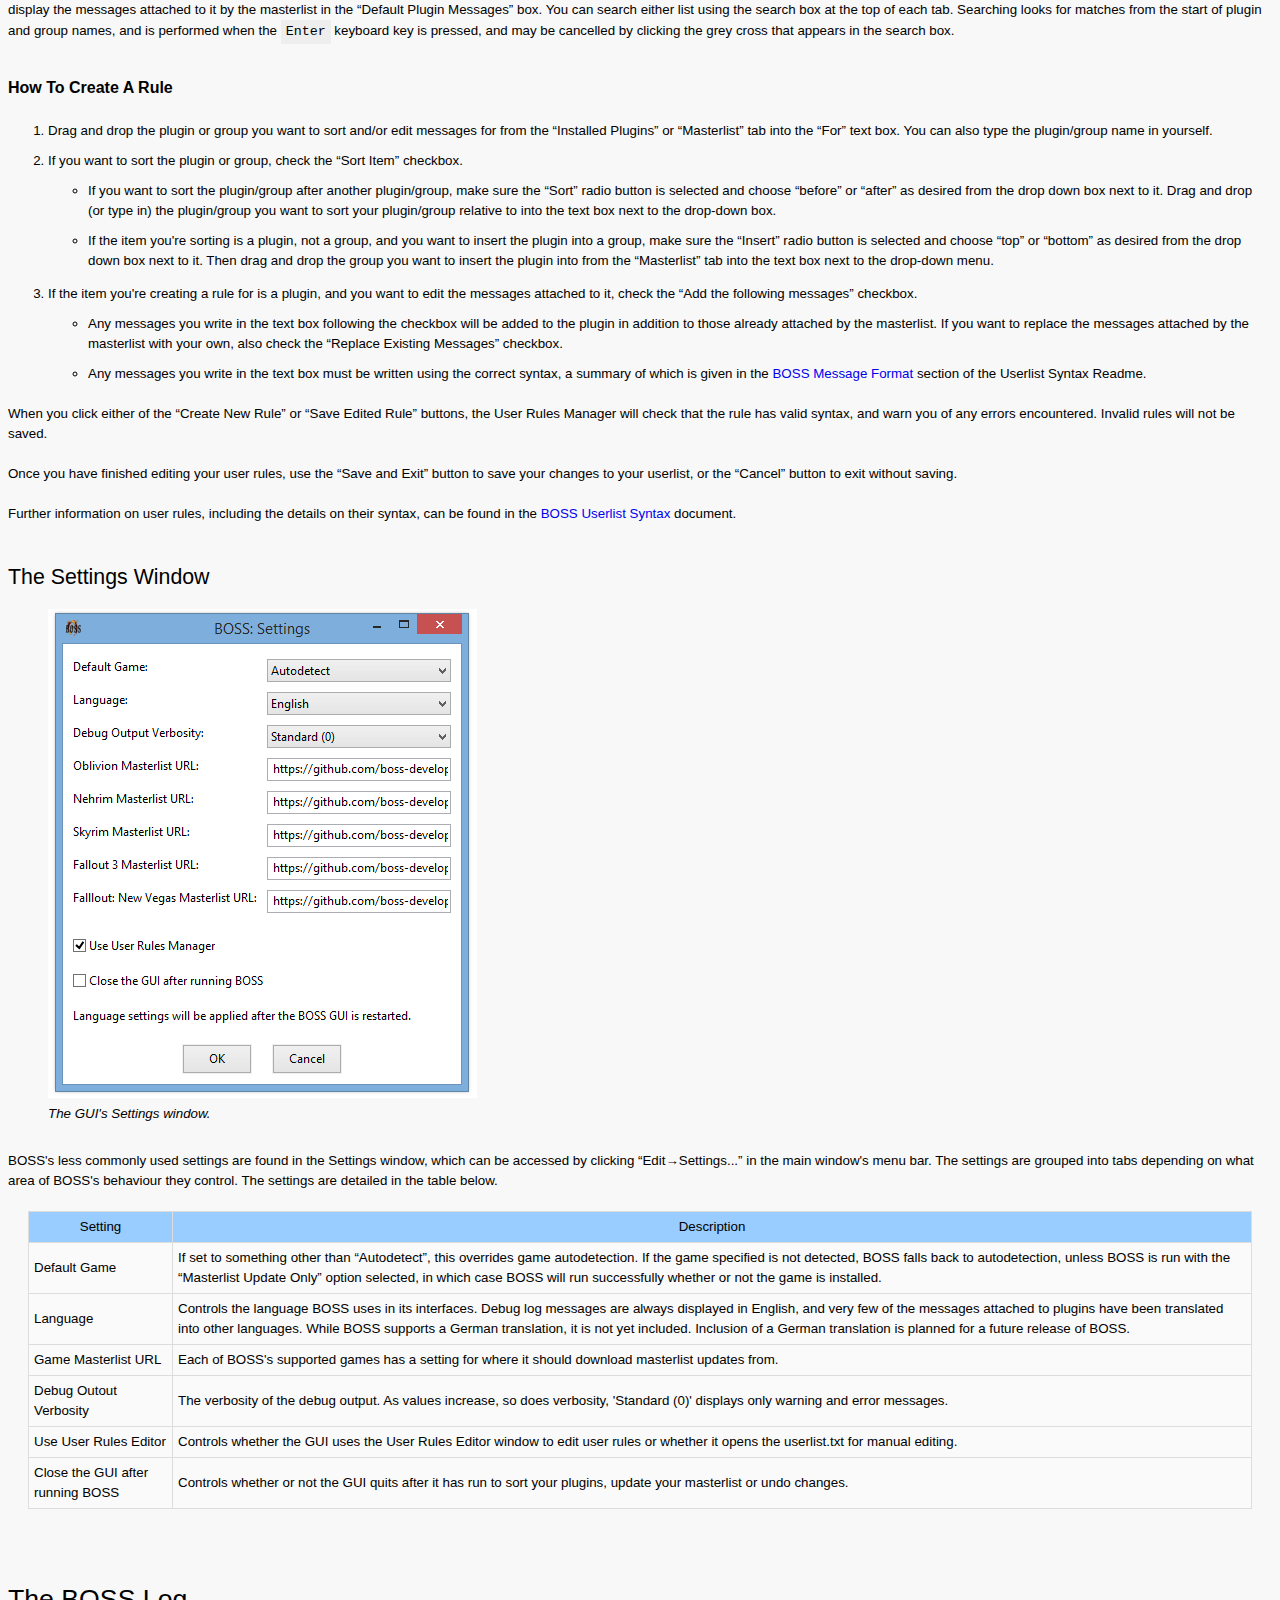
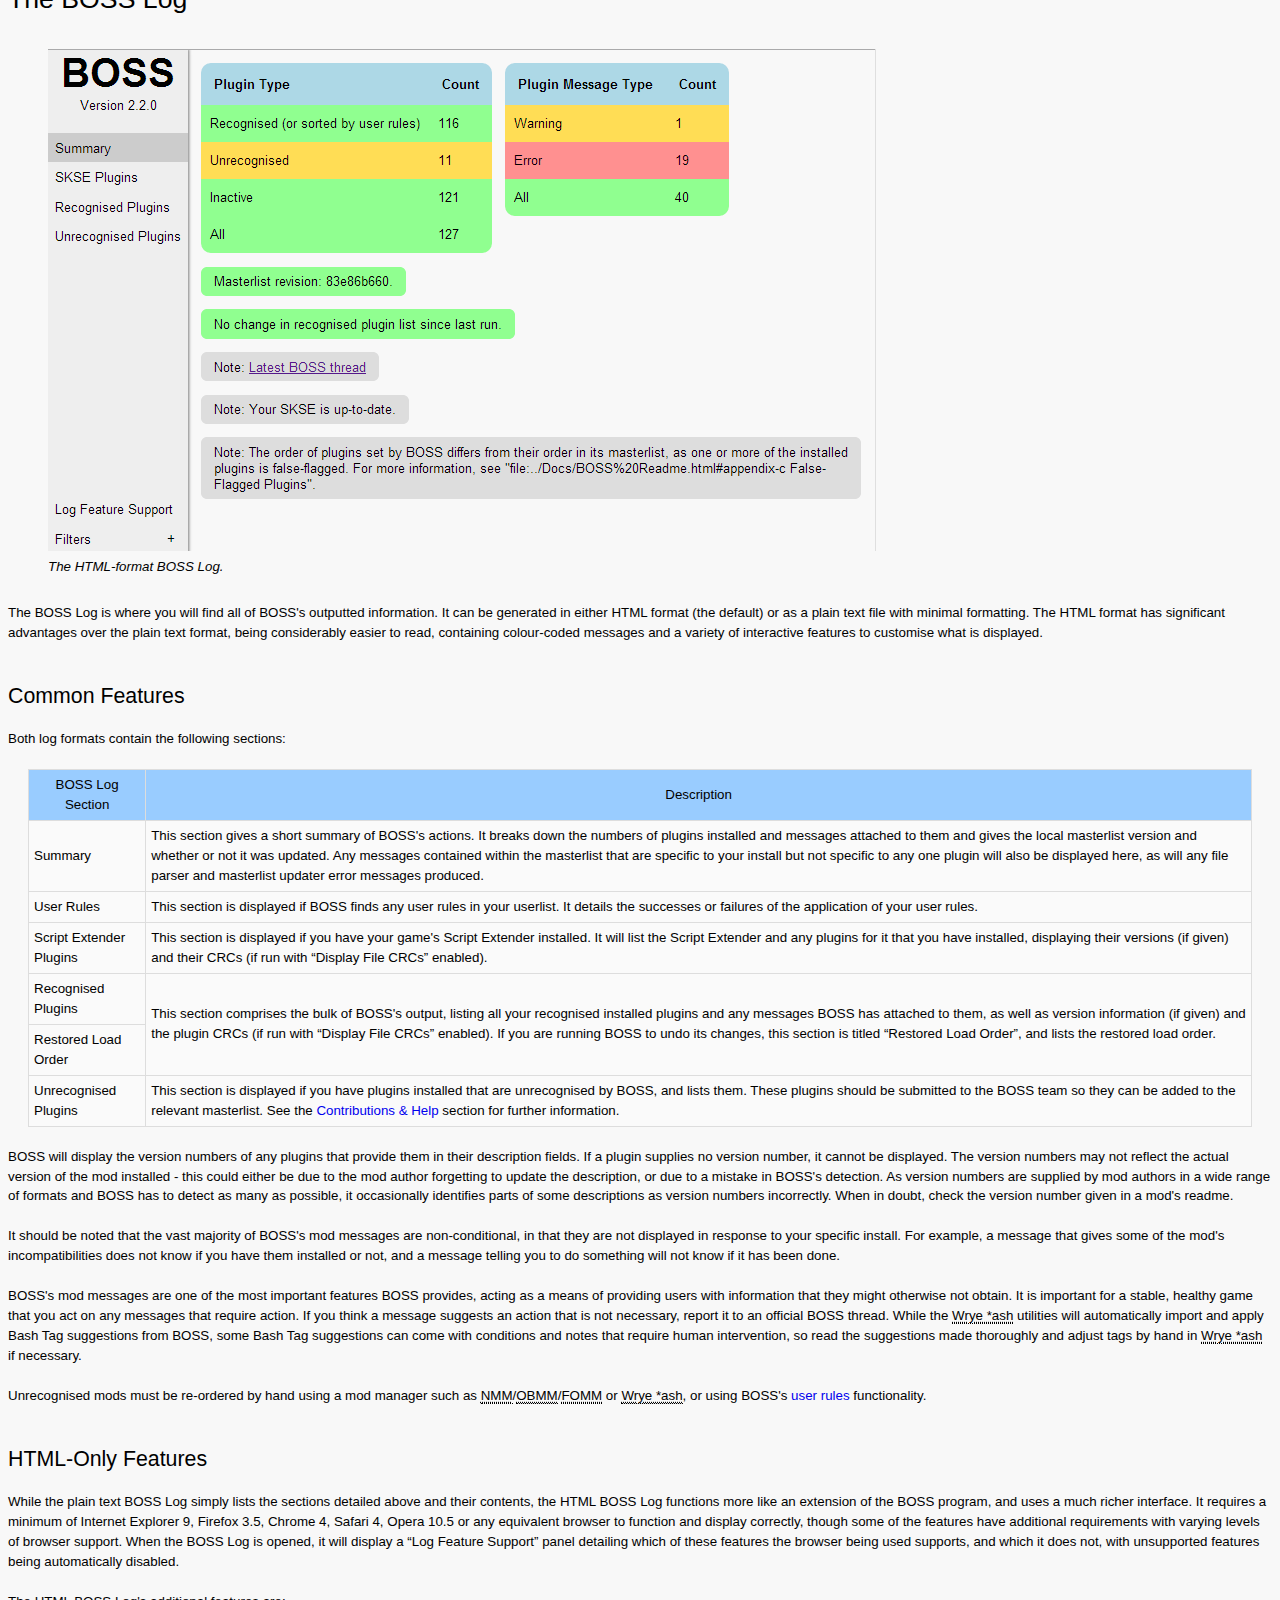
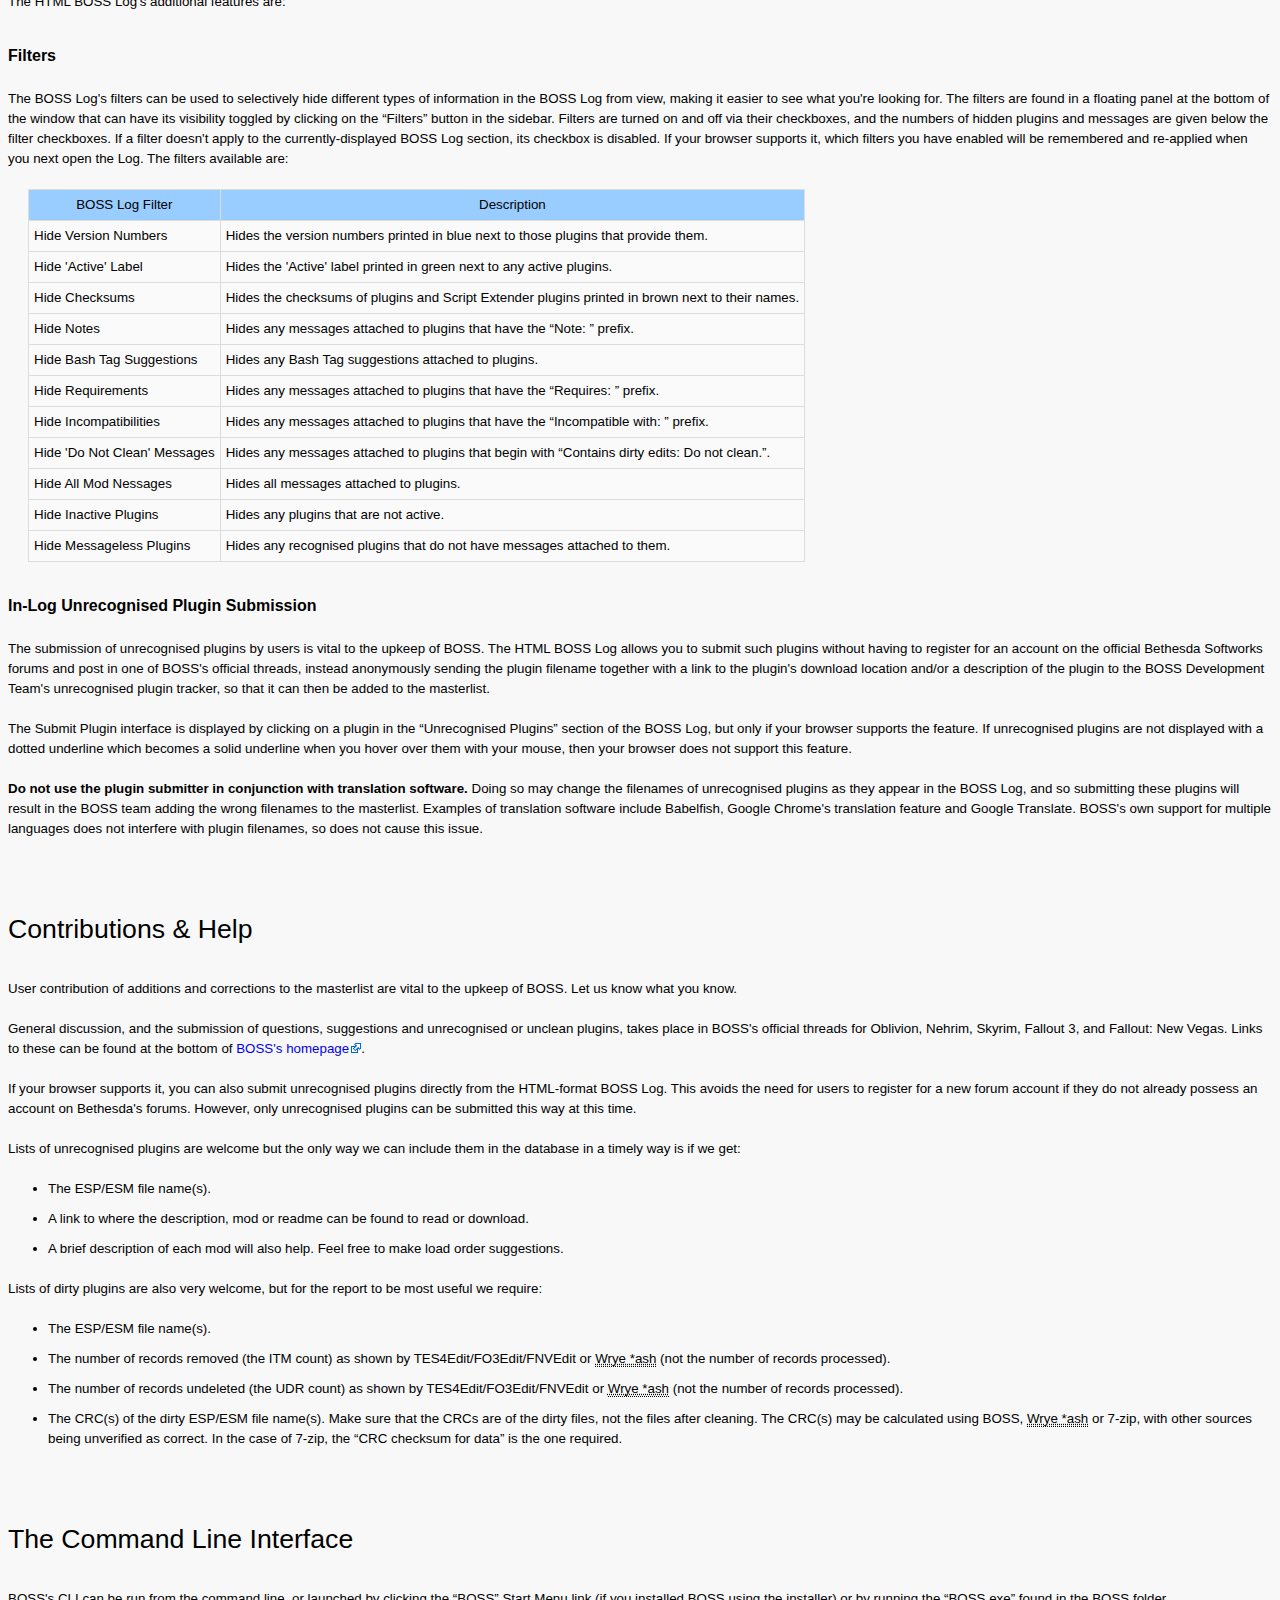
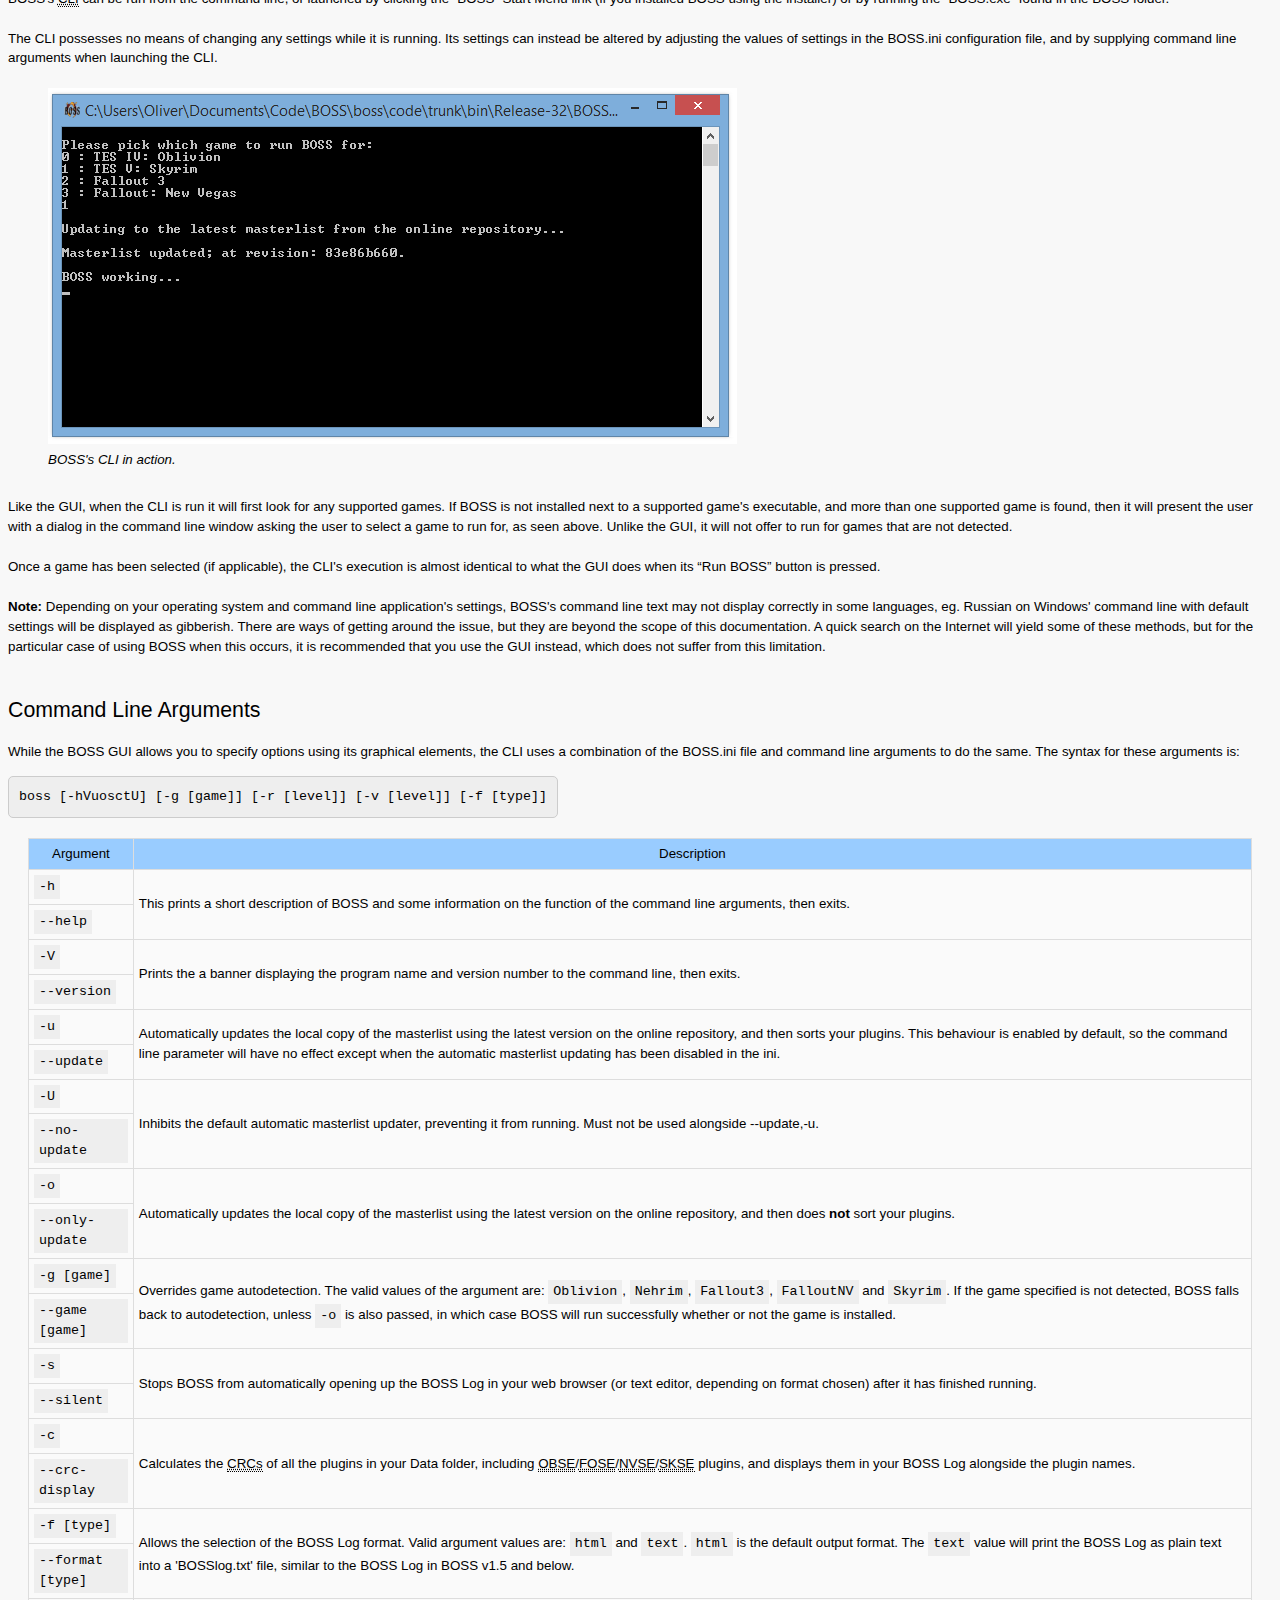
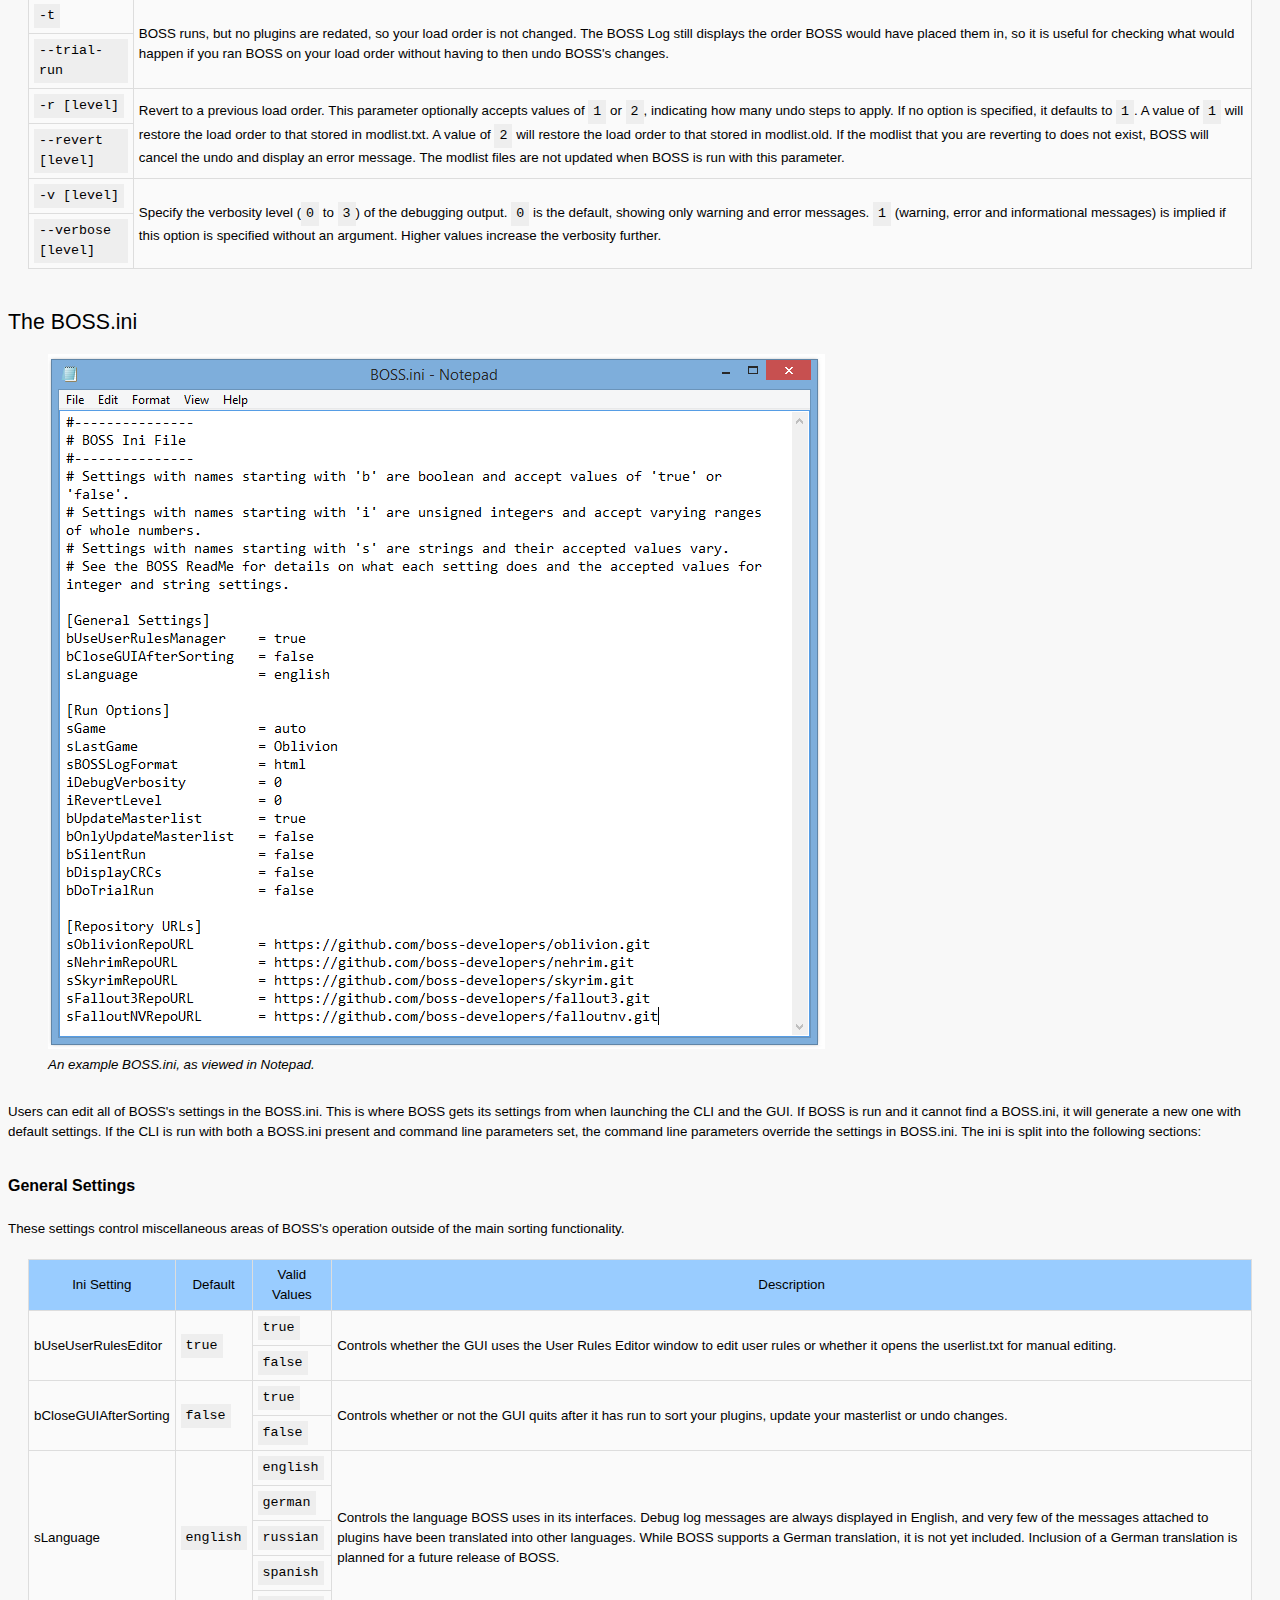
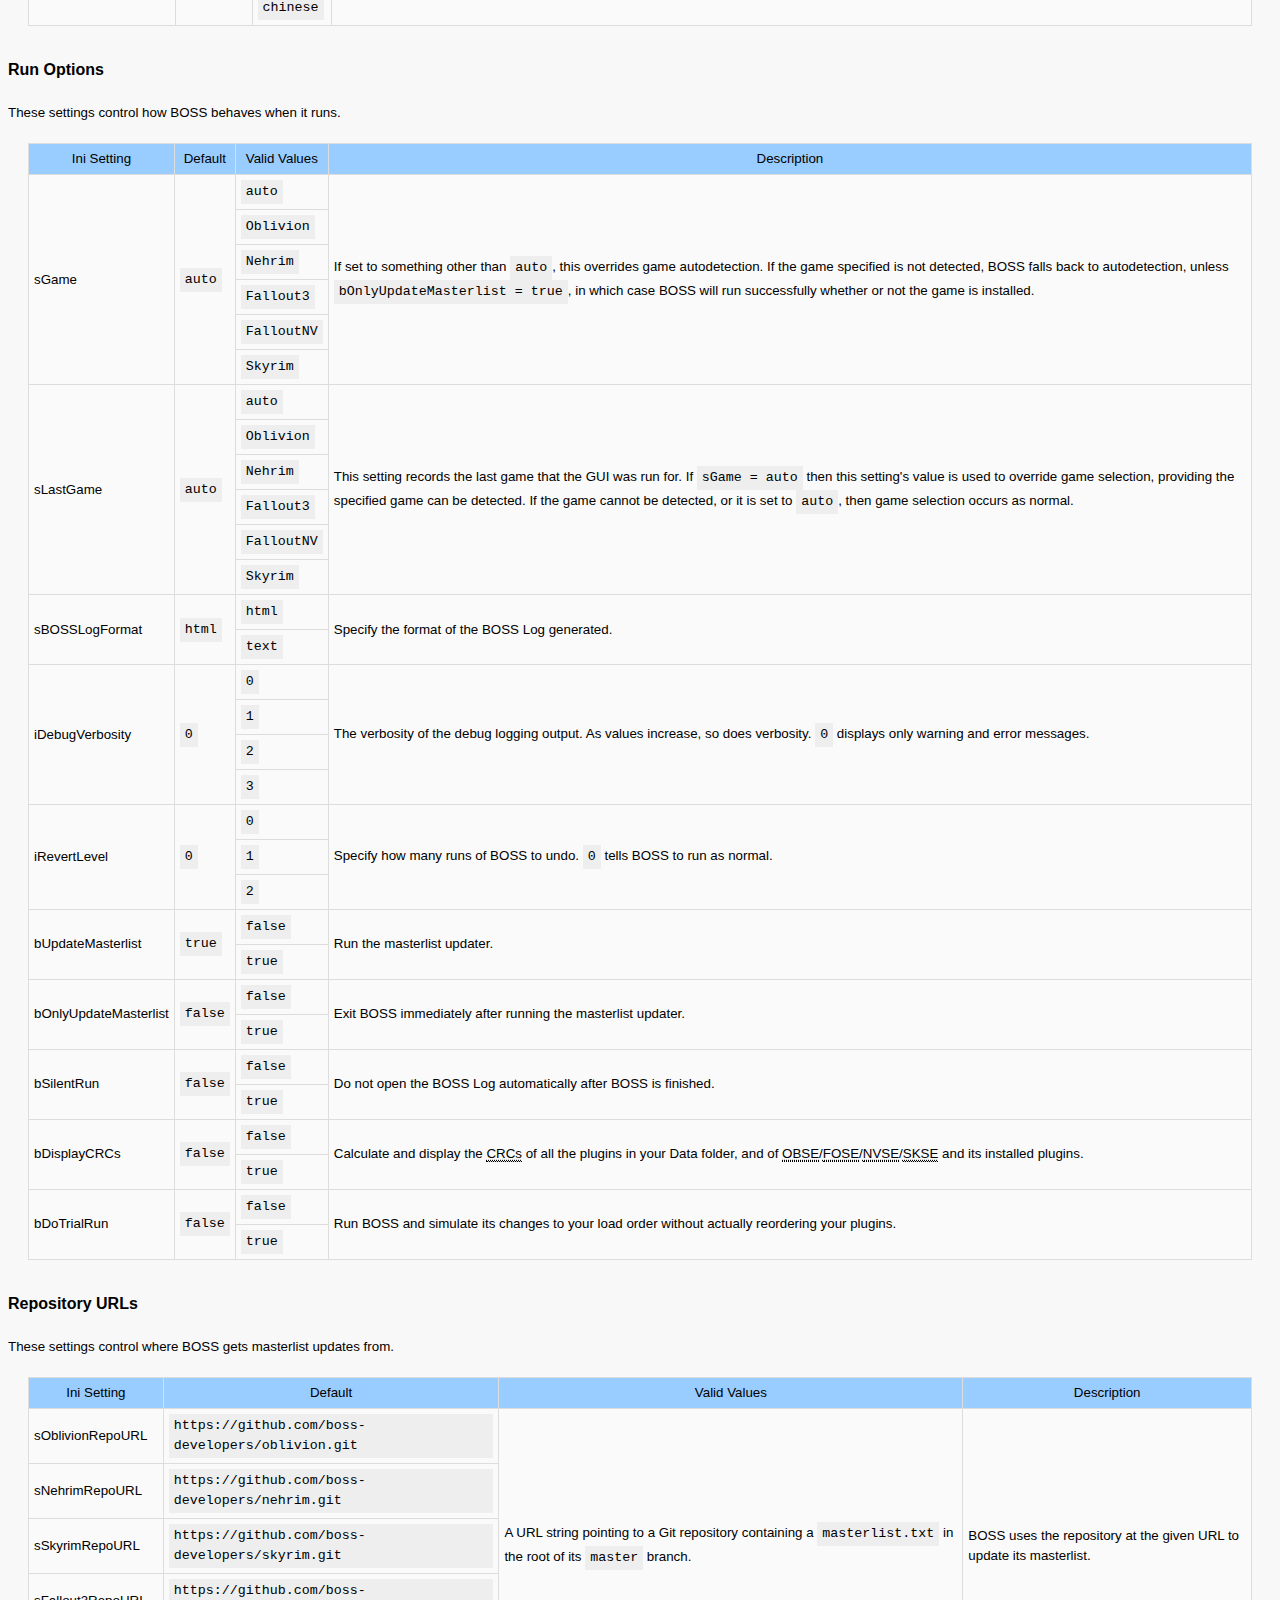
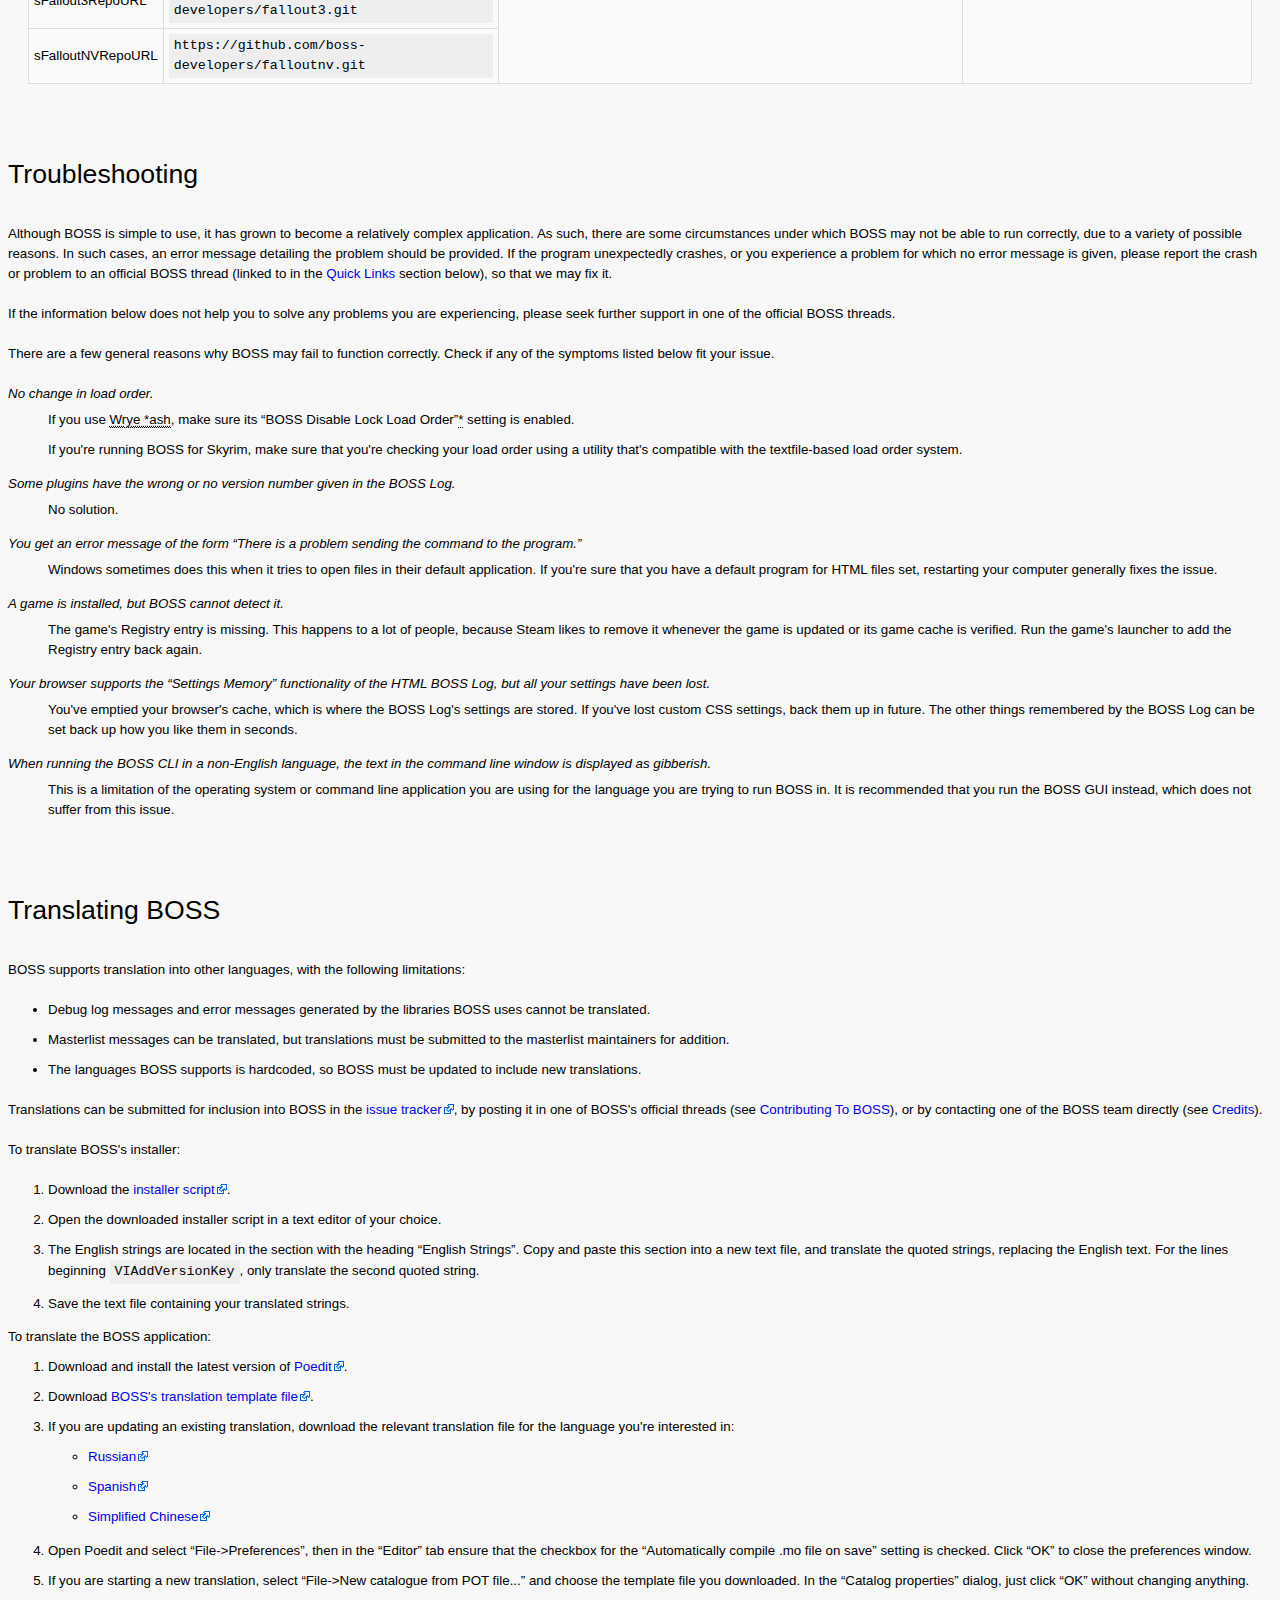
<file: Docs/BOSS Readme.html>
<!DOCTYPE html>
<meta charset="utf-8">
<title>BOSS Readme</title>
<link rel="stylesheet" href="css/readme.css">

<h1>BOSS</h1>

<h2>Contents</h2>

<!--<ol id="contents" style="float:left;margin:0;margin-right:4em;">-->
<ol id="contents">
	<li><a href="#intro">Introduction</a>
	<li><a href="#install">Installation &amp; Uninstallation</a>
	<li><a href="#gui">The Graphical User Interface</a>
	<ol>
		<li><a href="#gui-startup">Startup</a>
		<li><a href="#gui-main">The Main Window</a>
		<li><a href="#gui-urm">The User Rules Manager</a>
		<ol>
			<li><a href="#gui-urm-what">What Everything Does</a>
			<li><a href="#gui-urm-how">How To Create A Rule</a>
		</ol>
		<li><a href="#gui-settings">The Settings Window</a>
	</ol>
	<li><a href="#bosslog">The BOSS Log</a>
	<ol>
		<li><a href="#bosslog-common">Common Features</a>
		<li><a href="#bosslog-html">HTML-Only Features</a>
	</ol>
	<li><a href="#help">Contributions &amp; Help</a>
	<li><a href="#cli">The Command Line Interface</a>
	<ol>
		<li><a href="#cli-cla">Command Line Arguments</a>
		<li><a href="#cli-ini">The BOSS.ini</a>
	</ol>
	<li><a href="#trouble">Troubleshooting</a>
	<li><a href="#translate">Translating BOSS</a>
	<li><a href="#credits">Credits</a>
	<li><a href="#license">License</a>
	<li><a href="#appendix">Appendices</a>
	<ol>
		<li><a href="#appendix-a">Appendix A: Introduction To Load Orders</a>
		<li><a href="#appendix-b">Appendix B: Dirty Edits, Mod Cleaning &amp; CRCs</a>
		<li><a href="#appendix-c">Appendix C: False-Flagged Plugins</a>
		<li><a href="#appendix-d">Appendix D: File Permissions</a>
	</ol>
	<li><a href="BOSS%20Userlist%20Syntax.html">Userlist Syntax</a> (separate document)
	<li><a href="BOSS%20Version%20History.html">Version History</a> (separate document)
</ol>

<h2 id="intro">Introduction</h2>
<p>BOSS is designed to assist mod users in avoiding detrimental conflicts, by setting the correct load order for the plugins they have installed.
<p>BOSS also provides thousands of plugin-specific messages, including usage notes, Bash Tag suggestions, requirements, incompatibilities, bug warnings and installation mistake notifications. It supports the sorting of plugins ghosted by the <abbr title="Wrye Bash, Wrye Flash or Wrye Flash NV">Wrye *ash</abbr> utilities, is highly customisable, has been translated into multiple languages, and is simple to use.
<p>Although BOSS recognises tens of thousands of plugins, it is not a complete solution to load ordering issues, as there are many more mods available. To properly place unrecognised plugins, a good working knowledge of mod load ordering is still necessary, for which some research and documentation reading will go a long way. See <a href="#appendix-a">Introduction To Load Orders</a> for an overview.


<h2 id="install">Installation &amp; Uninstallation</h2>
<p>BOSS can be installed using its automated installer, or manually. To install BOSS manually, extract the <q>BOSS</q> folder the downloaded archive contains to a location of your choice. Make sure that you have the appropriate file permissions for the directory you choose, see the <a href="#appendix-d">File Permissions</a> section for more information. Note that if you install the BOSS folder to the same location as a supported game's executable, BOSS will only run for that game by default, and will not ask you to choose which game it should run for, even if you have other supported games installed.
<p>See the <a href="#gui">The Graphical User Interface</a> or <a href="#cli">The Command Line Interface</a> sections for information on running BOSS.
<p>If BOSS was installed using the installer, then use the uninstaller linked to in the Start Menu to uninstall BOSS. If BOSS was installed manually, simply delete the files from the location you chose to install to.

<h2 id="gui">The Graphical User Interface</h2>
<p>The <abbr title="Graphical User Interface">GUI</abbr> provides a simple way to run BOSS while allowing access to its various settings and more powerful features without having to manually edit any files. It can be launched by clicking the <q>BOSS GUI</q> Start Menu link (if you installed BOSS using the installer) or by running the <q>BOSS GUI.exe</q> found in the BOSS folder.
<h3 id="gui-startup">Startup</h3>
<p>When you first run the GUI, you may be presented with the following dialog.

<figure>
	<img alt="select game" src="images/GUI-Select-Game.png">
	<figcaption>The Select Game dialog.</figcaption>
</figure>

<p>This dialog is displayed if you did not install the BOSS folder next to a supported game's executable and you have either not run the GUI before, or it cannot find the game that you last ran it for. Pick the game that you want to run BOSS for, and click <q>OK</q>. If you select a game marked <q>(not detected)</q> then you will only be able to download the latest masterlist for that game, and not sort any plugins.
<p>After you have selected a game and clicked <q>OK</q>, the dialog will close and you will be presented with the GUI's main window.
<h3 id="gui-main">The Main Window</h3>

<figure>
	<img alt="main window" src="images/GUI-Main.png">
	<figcaption>The BOSS GUI's main window, containing the most commonly used options.</figcaption>
</figure>

<p>The title bar of the main window displays which game the GUI is running for: this may also be checked by seeing which game is selected in the <q>Active Game</q> menu.
<p>The buttons and options are all fairly self-explanatory, but are detailed in the tables below. The <q>Run BOSS</q> button and <q>File&#x2192;Run BOSS</q> menu entry both do exactly the same thing, as do the <q>View BOSS Log</q> button and <q>File&#x2192;View BOSS Log</q> menu entry, and the <q>Edit User Rules</q> button and <q>Edit&#x2192;User Rules...</q> menu entry.
<p>The behaviour of the <q>Active Game</q> menu requires some explanation. The menu allows you to change which game the GUI is running for without having to close and re-open it. Games that the GUI cannot find are greyed out, and the active game, ie. the one the GUI is running for, is marked with a dot to its left. To change the active game, simply select another game in the list. Setting the run type to <q>Update Masterlist Only</q> will un-grey all the games, allowing any of them to be selected, while changing from <q>Update Masterlist Only</q> to another run type will grey out undetected games again. If an undetected game is active when you change run type, the GUI will automatically switch to the first detected game in the list.
<p>The run options on the right of the main window decide how BOSS runs. BOSS has three main modes of operation that are mutually exclusive: it can either sort your plugins, only update your masterlist then quit, or undo its changes to your load order. The options specific to each mode of operation are listed under each mode's radio button. When BOSS sorts your plugins, it will re-order the plugins it recognises to their correct positions, putting any plugins it doesn't recognise after them in the same order as they were before BOSS was run.

<table>
	<thead>
		<tr>
			<th>Setting
			<th>Description
	<tbody>
		<tr>
			<td>Show BOSS Log On Completion
			<td>If checked, the BOSS Log will automatically be opened when BOSS has finished running.
		<tr>
			<td>Display File CRCs
			<td>If checked, the BOSS Log displays the <abbr title="Cyclic Redundancy Checks">CRCs</abbr> of all the plugins in the Data folder, and of <abbr title="Oblivion Script Extender">OBSE</abbr>/<abbr title="Fallout Script Extender">FOSE</abbr>/<abbr title="New Vegas Script Extender">NVSE</abbr>/<abbr title="Skyrim Script Extender">SKSE</abbr> and its installed plugins if present.
		<tr>
			<td>BOSS Log Format
			<td>This decides both what format of BOSS Log is generated when BOSS is run and what format of BOSS Log the GUI opens when the <q>View BOSS Log</q> button or <q>File&#x2192;View BOSS Log</q> menu item is selected.
		<tr>
			<td>Update Masterlist
			<td>If checked, BOSS will update your masterlist before sorting your plugins.
		<tr>
			<td>Perform Trial Run
			<td>If checked, BOSS simulates its changes to your load order without actually reordering your mods.
		<tr>
			<td>Undo Level
			<td>This decides how many runs of BOSS are to be undone when BOSS is run to undo changes.
</table>

<table>
	<thead>
		<tr>
			<th colspan="2">Menu Item
			<th>Description
	<tbody>
		<tr>
			<td rowspan="3">File
			<td>View BOSS Log
			<td>Opens the BOSS Log for viewing. The format of BOSS Log that it opens is decided by the format selected in the Output Options box.
		<tr>
			<td>Run BOSS
			<td>Runs BOSS's main functionality with the selected mode of operation and settings.
		<tr>
			<td>Quit
			<td>Quits the GUI.
		<tr>
			<td rowspan="2">Edit
			<td>User Rules...
			<td>This opens the <q>User Rules Manager</q> window by default, but if the <q>Use User Rules Manager</q> setting in the <q>Settings</q> window is unchecked, your userlist will be opened in your default text editor instead.
		<tr>
			<td>Settings...
			<td>Opens the <q>Settings</q> window.
		<tr>
			<td rowspan="6">Active Game
			<td>None
			<td>Never selectable. If this menu item is checked, something has gone wrong.
		<tr>
			<td>Oblivion
			<td>Clicking on this will change the game the GUI is running for to TES IV: Oblivion.
		<tr>
			<td>Nehrim
			<td>Clicking on this will change the game the GUI is running for to Nehrim - At Fate's Edge.
		<tr>
			<td>Skyrim
			<td>Clicking on this will change the game the GUI is running for to TES V: Skyrim.
		<tr>
			<td>Fallout 3
			<td>Clicking on this will change the game the GUI is running for to Fallout 3.
		<tr>
			<td>Fallout: New Vegas
			<td>Clicking on this will change the game the GUI is running for to Fallout: New Vegas.
		<tr>
			<td rowspan="4">Help
			<td>Open Main Readme
			<td>Opens the main readme in your default web browser.
		<tr>
			<td>Open User Rules Readme
			<td>Opens the user rules readme in your default web browser.
		<tr>
			<td>View Copyright Licenses
			<td>Opens the file containing BOSS's copyright licenses in your default text editor.
		<tr>
			<td>About BOSS...
			<td>Displays an <q>About</q> dialog, giving the version number, some copyright and license information, a link to BOSS's website and a short blurb.
</table>

<h3 id="gui-urm">The User Rules Manager</h3>

<figure>
	<img alt="user rules editor window" src="images/GUI-User-Rules-Manager.png">
	<figcaption>The User Rules Manager, a graphical interface for customising how BOSS sorts your plugins and what messages it displays.</figcaption>
</figure>

<p>BOSS's sorting of your plugins and the messages it displays can be customised using <em>user rules</em>. User rules can:

<ol>
	<li>Sort plugins relative to other plugins. Plugins can be <code>.esp</code> or <code>.esm</code> files, and you can both override the positions of plugins BOSS recognises and sort plugins that are unrecognised.
	<li>Sort groups of plugins relative to other groups of plugins. BOSS's masterlist generally lists plugins in thematic groups, which you can override the relative positioning of. You can't create new groups though.
	<li>Insert plugins into the top or bottom of groups of plugins.
	<li>Edit the messages BOSS attaches to plugins. You can add new messages or replace existing messages with your own.
</ol>

<p>The User Rules Manager allows easy management of your user rules without having to know any of their syntax (though if you want to customise messages, you need to know their syntax - fortunately it is pretty simple).
<h4 id="gui-urm-what">What Everything Does</h4>
<p>The <q>User Rules</q> box lists any user rules you have created. Rules are applied in the order they are listed, and their order can be changed using the <q>Move Rule Up</q> and <q>Move Rule Down</q> buttons at the bottom of the window. A rule that is greyed out and has its checkbox unchecked is disabled, and will not be applied when BOSS is run. The currently selected rule is highlighted with a grey background.
<p>If a rule was created to sort a plugin that was not listed in the masterlist, and that plugin was then added to the masterlist in an update, the User Rules Manager will automatically disable the rule when it loads, to signify that the rule is no longer required. You can then choose to re-enable the rule by checking its checkbox, or delete it, by selecting the rule and clicking the <q>Delete Rule</q> button at the bottom of the window.
<p>Clicking on a rule will load it into the <q>Rule Editor</q> box, where you can then change what it does and either overwrite the existing rule with your edits, using the <q>Save Edited Rule</q> button, or create a new rule from your edits, using the <q>Create New Rule</q> button.
<p>The <q>Installed Plugins</q> tab lists all the plugins found in the active game's Data folder, listed in load order. The <q>Masterlist</q> tab displays the masterlist contents as a tree list, showing the plugins in their groups. Double clicking on a collapsed group will expand it, showing the plugins and groups it contains, while double clicking on an expanded group will collapse it, hiding the plugins and groups it contains. Selecting a plugin will display the messages attached to it by the masterlist in the <q>Default Plugin Messages</q> box. You can search either list using the search box at the top of each tab. Searching looks for matches from the start of plugin and group names, and is performed when the <code>Enter</code> keyboard key is pressed, and may be cancelled by clicking the grey cross that appears in the search box.

<h4 id="gui-urm-how">How To Create A Rule</h4>

<ol>
	<li>Drag and drop the plugin or group you want to sort and/or edit messages for from the <q>Installed Plugins</q> or <q>Masterlist</q> tab into the <q>For</q> text box. You can also type the plugin/group name in yourself.
	<li>If you want to sort the plugin or group, check the <q>Sort Item</q> checkbox.
	<ul>
		<li>If you want to sort the plugin/group after another plugin/group, make sure the <q>Sort</q> radio button is selected and choose <q>before</q> or <q>after</q> as desired from the drop down box next to it. Drag and drop (or type in) the plugin/group you want to sort your plugin/group relative to into the text box next to the drop-down box.
		<li>If the item you're sorting is a plugin, not a group, and you want to insert the plugin into a group, make sure the <q>Insert</q> radio button is selected and choose <q>top</q> or <q>bottom</q> as desired from the drop down box next to it. Then drag and drop the group you want to insert the plugin into from the <q>Masterlist</q> tab into the text box next to the drop-down menu.
	</ul>
	<li>If the item you're creating a rule for is a plugin, and you want to edit the messages attached to it, check the <q>Add the following messages</q> checkbox.
	<ul>
		<li>Any messages you write in the text box following the checkbox will be added to the plugin in addition to those already attached by the masterlist. If you want to replace the messages attached by the masterlist with your own, also check the <q>Replace Existing Messages</q> checkbox.
		<li>Any messages you write in the text box must be written using the correct syntax, a summary of which is given in the <a href="BOSS%20Userlist%20Syntax.html#messages">BOSS Message Format</a> section of the Userlist Syntax Readme.
	</ul>
</ol>

<p>When you click either of the <q>Create New Rule</q> or <q>Save Edited Rule</q> buttons, the User Rules Manager will check that the rule has valid syntax, and warn you of any errors encountered. Invalid rules will not be saved.
<p>Once you have finished editing your user rules, use the <q>Save and Exit</q> button to save your changes to your userlist, or the <q>Cancel</q> button to exit without saving.
<p>Further information on user rules, including the details on their syntax, can be found in the <a href="BOSS%20Userlist%20Syntax.html">BOSS Userlist Syntax</a> document.

<h3 id="gui-settings">The Settings Window</h3>

<figure>
	<img alt="settings window tab 1" src="images/GUI-Settings.png">
	<figcaption>The GUI's Settings window.</figcaption>
</figure>

<p>BOSS's less commonly used settings are found in the Settings window, which can be accessed by clicking <q>Edit&#x2192;Settings...</q> in the main window's menu bar. The settings are grouped into tabs depending on what area of BOSS's behaviour they control. The settings are detailed in the table below.

<table>
	<thead>
		<tr>
			<th>Setting
			<th>Description
	<tbody>
		<tr>
			<td>Default Game
			<td>If set to something other than <q>Autodetect</q>, this overrides game autodetection. If the game specified is not detected, BOSS falls back to autodetection, unless BOSS is run with the <q>Masterlist Update Only</q> option selected, in which case BOSS will run successfully whether or not the game is installed.
		<tr>
			<td>Language
			<td>Controls the language BOSS uses in its interfaces. Debug log messages are always displayed in English, and very few of the messages attached to plugins have been translated into other languages. While BOSS supports a German translation, it is not yet included. Inclusion of a German translation is planned for a future release of BOSS.
		<tr>
			<td>Game Masterlist URL
			<td>Each of BOSS's supported games has a setting for where it should download masterlist updates from.
		<tr>
			<td>Debug Outout Verbosity
			<td>The verbosity of the debug output. As values increase, so does verbosity, 'Standard (0)' displays only warning and error messages.
		<tr>
			<td>Use User Rules Editor
			<td>Controls whether the GUI uses the User Rules Editor window to edit user rules or whether it opens the userlist.txt for manual editing.
		<tr>
			<td>Close the GUI after running BOSS
			<td>Controls whether or not the GUI quits after it has run to sort your plugins, update your masterlist or undo changes.
</table>


<h2 id="bosslog">The BOSS Log</h2>

<figure>
	<img alt="boss log" src="images/HTML-Log.png">
	<figcaption>The HTML-format BOSS Log.</figcaption>
</figure>

<p>The BOSS Log is where you will find all of BOSS's outputted information. It can be generated in either HTML format (the default) or as a plain text file with minimal formatting. The HTML format has significant advantages over the plain text format, being considerably easier to read, containing colour-coded messages and a variety of interactive features to customise what is displayed.

<h3 id="bosslog-common">Common Features</h3>
<p>Both log formats contain the following sections:

<table>
	<thead>
		<tr>
			<th>BOSS Log Section
			<th>Description
	<tbody>
		<tr>
			<td>Summary
			<td>This section gives a short summary of BOSS's actions. It breaks down the numbers of plugins installed and messages attached to them and gives the local masterlist version and whether or not it was updated. Any messages contained within the masterlist that are specific to your install but not specific to any one plugin will also be displayed here, as will any file parser and masterlist updater error messages produced.
		<tr>
			<td>User Rules
			<td>This section is displayed if BOSS finds any user rules in your userlist. It details the successes or failures of the application of your user rules.
		<tr>
			<td>Script Extender Plugins
			<td>This section is displayed if you have your game's Script Extender installed. It will list the Script Extender and any plugins for it that you have installed, displaying their versions (if given) and their CRCs (if run with <q>Display File CRCs</q> enabled).
		<tr>
			<td>Recognised Plugins
			<td rowspan="2">This section comprises the bulk of BOSS's output, listing all your recognised installed plugins and any messages BOSS has attached to them, as well as version information (if given) and the plugin CRCs (if run with <q>Display File CRCs</q> enabled). If you are running BOSS to undo its changes, this section is titled <q>Restored Load Order</q>, and lists the restored load order.
		<tr>
			<td>Restored Load Order
		<tr>
			<td>Unrecognised Plugins
			<td>This section is displayed if you have plugins installed that are unrecognised by BOSS, and lists them. These plugins should be submitted to the BOSS team so they can be added to the relevant masterlist. See the <a href="#help">Contributions &amp; Help</a> section for further information.
</table>

<p>BOSS will display the version numbers of any plugins that provide them in their description fields. If a plugin supplies no version number, it cannot be displayed. The version numbers may not reflect the actual version of the mod installed - this could either be due to the mod author forgetting to update the description, or due to a mistake in BOSS's detection. As version numbers are supplied by mod authors in a wide range of formats and BOSS has to detect as many as possible, it occasionally identifies parts of some descriptions as version numbers incorrectly. When in doubt, check the version number given in a mod's readme.
<p>It should be noted that the vast majority of BOSS's mod messages are non-conditional, in that they are not displayed in response to your specific install. For example, a message that gives some of the mod's incompatibilities does not know if you have them installed or not, and a message telling you to do something will not know if it has been done.
<p>BOSS's mod messages are one of the most important features BOSS provides, acting as a means of providing users with information that they might otherwise not obtain. It is important for a stable, healthy game that you act on any messages that require action. If you think a message suggests an action that is not necessary, report it to an official BOSS thread. While the <abbr title="Wrye Bash, Wrye Flash or Wrye Flash NV">Wrye *ash</abbr> utilities will automatically import and apply Bash Tag suggestions from BOSS, some Bash Tag suggestions can come with conditions and notes that require human intervention, so read the suggestions made thoroughly and adjust tags by hand in <abbr title="Wrye Bash, Wrye Flash or Wrye Flash NV">Wrye *ash</abbr> if necessary.
<p>Unrecognised mods must be re-ordered by hand using a mod manager such as <abbr title="Nexus Mod Manager">NMM</abbr>/<abbr title="Oblivion Mod Manager">OBMM</abbr>/<abbr title="Fallout Mod Manager">FOMM</abbr> or <abbr title="Wrye Bash, Wrye Flash or Wrye Flash NV">Wrye *ash</abbr>, or using BOSS's <a href="#gui-urm">user rules</a> functionality.

<h3 id="bosslog-html">HTML-Only Features</h3>

<p>While the plain text BOSS Log simply lists the sections detailed above and their contents, the HTML BOSS Log functions more like an extension of the BOSS program, and uses a much richer interface. It requires a minimum of Internet Explorer 9, Firefox 3.5, Chrome 4, Safari 4, Opera 10.5 or any equivalent browser to function and display correctly, though some of the features have additional requirements with varying levels of browser support. When the BOSS Log is opened, it will display a <q>Log Feature Support</q> panel detailing which of these features the browser being used supports, and which it does not, with unsupported features being automatically disabled.
<p>The HTML BOSS Log's additional features are:
<h4 id="bosslog-html-filters">Filters</h4>
<p>The BOSS Log's filters can be used to selectively hide different types of information in the BOSS Log from view, making it easier to see what you're looking for. The filters are found in a floating panel at the bottom of the window that can have its visibility toggled by clicking on the <q>Filters</q> button in the sidebar. Filters are turned on and off via their checkboxes, and the numbers of hidden plugins and messages are given below the filter checkboxes. If a filter doesn't apply to the currently-displayed BOSS Log section, its checkbox is disabled. If your browser supports it, which filters you have enabled will be remembered and re-applied when you next open the Log. The filters available are:

<table>
	<thead>
		<tr>
			<th>BOSS Log Filter
			<th>Description
	<tbody>
		<tr>
			<td>Hide Version Numbers
			<td>Hides the version numbers printed in blue next to those plugins that provide them.
		<tr>
			<td>Hide 'Active' Label
			<td>Hides the 'Active' label printed in green next to any active plugins.
		<tr>
			<td>Hide Checksums
			<td>Hides the checksums of plugins and Script Extender plugins printed in brown next to their names.
		<tr>
			<td>Hide Notes
			<td>Hides any messages attached to plugins that have the <q>Note: </q> prefix.
		<tr>
			<td>Hide Bash Tag Suggestions
			<td>Hides any Bash Tag suggestions attached to plugins.
		<tr>
			<td>Hide Requirements
			<td>Hides any messages attached to plugins that have the <q>Requires: </q> prefix.
		<tr>
			<td>Hide Incompatibilities
			<td>Hides any messages attached to plugins that have the <q>Incompatible with: </q> prefix.
		<tr>
			<td>Hide 'Do Not Clean' Messages
			<td>Hides any messages attached to plugins that begin with <q>Contains dirty edits: Do not clean.</q>.
		<tr>
			<td>Hide All Mod Nessages
			<td>Hides all messages attached to plugins.
		<tr>
			<td>Hide Inactive Plugins
			<td>Hides any plugins that are not active.
		<tr>
			<td>Hide Messageless Plugins
			<td>Hides any recognised plugins that do not have messages attached to them.
</table>

<h4 id="bosslog-html-submit">In-Log Unrecognised Plugin Submission</h4>
<p>The submission of unrecognised plugins by users is vital to the upkeep of BOSS. The HTML BOSS Log allows you to submit such plugins without having to register for an account on the official Bethesda Softworks forums and post in one of BOSS's official threads, instead anonymously sending the plugin filename together with a link to the plugin's download location and/or a description of the plugin to the BOSS Development Team's unrecognised plugin tracker, so that it can then be added to the masterlist.
<p>The Submit Plugin interface is displayed by clicking on a plugin in the <q>Unrecognised Plugins</q> section of the BOSS Log, but only if your browser supports the feature. If unrecognised plugins are not displayed with a dotted underline which becomes a solid underline when you hover over them with your mouse, then your browser does not support this feature.
<p><strong>Do not use the plugin submitter in conjunction with translation software.</strong> Doing so may change the filenames of unrecognised plugins as they appear in the BOSS Log, and so submitting these plugins will result in the BOSS team adding the wrong filenames to the masterlist. Examples of translation software include Babelfish, Google Chrome's translation feature and Google Translate. BOSS's own support for multiple languages does not interfere with plugin filenames, so does not cause this issue.


<h2 id="help">Contributions &amp; Help</h2>
<p>User contribution of additions and corrections to the masterlist are vital to the upkeep of BOSS. Let us know what you know.
<p>General discussion, and the submission of questions, suggestions and unrecognised or unclean plugins, takes place in BOSS's official threads for Oblivion, Nehrim, Skyrim, Fallout 3, and Fallout: New Vegas. Links to these can be found at the bottom of <a href="http://boss-developers.github.io">BOSS's homepage</a>.
<p>If your browser supports it, you can also submit unrecognised plugins directly from the HTML-format BOSS Log. This avoids the need for users to register for a new forum account if they do not already possess an account on Bethesda's forums. However, only unrecognised plugins can be submitted this way at this time.
<p>Lists of unrecognised plugins are welcome but the only way we can include them in the database in a timely way is if we get:

<ul>
	<li>The ESP/ESM file name(s).
	<li>A link to where the description, mod or readme can be found to read or download.
	<li>A brief description of each mod will also help. Feel free to make load order suggestions.
</ul>

<p>Lists of dirty plugins are also very welcome, but for the report to be most useful we require:

<ul>
	<li>The ESP/ESM file name(s).
	<li>The number of records removed (the ITM count) as shown by TES4Edit/FO3Edit/FNVEdit or <abbr title="Wrye Bash, Wrye Flash or Wrye Flash NV">Wrye *ash</abbr> (not the number of records processed).
	<li>The number of records undeleted (the UDR count) as shown by TES4Edit/FO3Edit/FNVEdit or <abbr title="Wrye Bash, Wrye Flash or Wrye Flash NV">Wrye *ash</abbr> (not the number of records processed).
	<li>The CRC(s) of the dirty ESP/ESM file name(s). Make sure that the CRCs are of the dirty files, not the files after cleaning. The CRC(s) may be calculated using BOSS, <abbr title="Wrye Bash, Wrye Flash or Wrye Flash NV">Wrye *ash</abbr> or 7-zip, with other sources being unverified as correct. In the case of 7-zip, the <q>CRC checksum for data</q> is the one required.
</ul>

<h2 id="cli">The Command Line Interface</h2>
<p>BOSS's <abbr title="Command Line Interface">CLI</abbr> can be run from the command line, or launched by clicking the <q>BOSS</q> Start Menu link (if you installed BOSS using the installer) or by running the <q>BOSS.exe</q> found in the BOSS folder.
<p>The CLI possesses no means of changing any settings while it is running. Its settings can instead be altered by adjusting the values of settings in the BOSS.ini configuration file, and by supplying command line arguments when launching the CLI.

<figure>
	<img src="images/CLI.png" alt="boss cli"/>
	<figcaption>BOSS's CLI in action.</figcaption>
</figure>

<p>Like the GUI, when the CLI is run it will first look for any supported games. If BOSS is not installed next to a supported game's executable, and more than one supported game is found, then it will present the user with a dialog in the command line window asking the user to select a game to run for, as seen above. Unlike the GUI, it will not offer to run for games that are not detected.
<p>Once a game has been selected (if applicable), the CLI's execution is almost identical to what the GUI does when its <q>Run BOSS</q> button is pressed.
<p><strong>Note:</strong> Depending on your operating system and command line application's settings, BOSS's command line text may not display correctly in some languages, eg. Russian on Windows' command line with default settings will be displayed as gibberish. There are ways of getting around the issue, but they are beyond the scope of this documentation. A quick search on the Internet will yield some of these methods, but for the particular case of using BOSS when this occurs, it is recommended that you use the GUI instead, which does not suffer from this limitation.

<h3 id="cli-cla">Command Line Arguments</h3>
<p>While the BOSS GUI allows you to specify options using its graphical elements, the CLI uses a combination of the BOSS.ini file and command line arguments to do the same. The syntax for these arguments is:
<code class="box">boss [-hVuosctU] [-g [game]] [-r [level]] [-v [level]] [-f [type]]</code>

<table>
	<thead>
		<tr>
			<th>Argument
			<th>Description
		<tbody>
			<tr>
				<td><code>-h</code>
				<td rowspan="2">This prints a short description of BOSS and some information on the function of the command line arguments, then exits.
			<tr>
				<td><code>--help</code>
			<tr>
				<td><code>-V</code>
				<td rowspan="2">Prints the a banner displaying the program name and version number to the command line, then exits.
			<tr>
				<td><code>--version</code>
			<tr>
				<td><code>-u</code>
				<td rowspan="2">Automatically updates the local copy of the masterlist using the latest version on the online repository, and then sorts your plugins. This behaviour is enabled by default, so the command line parameter will have no effect except when the automatic masterlist updating has been disabled in the ini.
			<tr>
				<td><code>--update</code>
			<tr>
				<td><code>-U</code>
				<td rowspan="2">Inhibits the default automatic masterlist updater, preventing it from running. Must not be used alongside --update,-u.
			<tr>
				<td><code>--no-update</code>
			<tr>
				<td><code>-o</code>
				<td rowspan="2">Automatically updates the local copy of the masterlist using the latest version on the online repository, and then does <b>not</b> sort your plugins.
			<tr>
				<td><code>--only-update</code>
			<tr>
				<td><code>-g [game]</code>
				<td rowspan="2">Overrides game autodetection. The valid values of the argument are: <code>Oblivion</code>, <code>Nehrim</code>, <code>Fallout3</code>, <code>FalloutNV</code> and <code>Skyrim</code>. If the game specified is not detected, BOSS falls back to autodetection, unless <code>-o</code> is also passed, in which case BOSS will run successfully whether or not the game is installed.
			<tr>
				<td><code>--game [game]</code>
			<tr>
				<td><code>-s </code>
				<td rowspan="2">Stops BOSS from automatically opening up the BOSS Log in your web browser (or text editor, depending on format chosen) after it has finished running.
			<tr>
				<td><code>--silent</code>
			<tr>
				<td><code>-c</code>
				<td rowspan="2">Calculates the <abbr title="Cyclic Redundancy Checks">CRCs</abbr> of all the plugins in your Data folder, including <abbr title="Oblivion Script Extender">OBSE</abbr>/<abbr title="Fallout Script Extender">FOSE</abbr>/<abbr title="New Vegas Script Extender">NVSE</abbr>/<abbr title="Skyrim Script Extender">SKSE</abbr> plugins, and displays them in your BOSS Log alongside the plugin names.
			<tr>
				<td><code>--crc-display</code>
			<tr>
				<td><code>-f [type]</code>
				<td rowspan="2">Allows the selection of the BOSS Log format. Valid argument values are: <code>html</code> and <code>text</code>. <code>html</code> is the default output format. The <code>text</code> value will print the BOSS Log as plain text into a 'BOSSlog.txt' file, similar to the BOSS Log in BOSS v1.5 and below.
			<tr>
				<td><code>--format [type]</code>
			<tr>
				<td><code>-t</code>
				<td rowspan="2">BOSS runs, but no plugins are redated, so your load order is not changed. The BOSS Log still displays the order BOSS would have placed them in, so it is useful for checking what would happen if you ran BOSS on your load order without having to then undo BOSS's changes.
			<tr>
				<td><code>--trial-run</code>
			<tr>
				<td><code>-r [level]</code>
				<td rowspan="2">Revert to a previous load order. This parameter optionally accepts values of <code>1</code> or <code>2</code>, indicating how many undo steps to apply. If no option is specified, it defaults to <code>1</code>. A value of <code>1</code> will restore the load order to that stored in modlist.txt. A value of <code>2</code> will restore the load order to that stored in modlist.old. If the modlist that you are reverting to does not exist, BOSS will cancel the undo and display an error message. The modlist files are not updated when BOSS is run with this parameter.
			<tr>
				<td><code>--revert [level]</code>
			<tr>
				<td><code>-v [level]</code>
				<td rowspan="2">Specify the verbosity level (<code>0</code> to <code>3</code>) of the debugging output. <code>0</code> is the default, showing only warning and error messages. <code>1</code> (warning, error and informational messages) is implied if this option is specified without an argument. Higher values increase the verbosity further.
			<tr>
				<td><code>--verbose [level]</code>
</table>

<h3 id="cli-ini">The BOSS.ini</h3>

<figure>
	<img alt="userlist" src="images/Ini.png">
	<figcaption>An example BOSS.ini, as viewed in Notepad.</figcaption>
</figure>

<p>Users can edit all of BOSS's settings in the BOSS.ini. This is where BOSS gets its settings from when launching the CLI and the GUI. If BOSS is run and it cannot find a BOSS.ini, it will generate a new one with default settings. If the CLI is run with both a BOSS.ini present and command line parameters set, the command line parameters override the settings in BOSS.ini. The ini is split into the following sections:
<h4 id="cli-ini-general">General Settings</h4>
<p>These settings control miscellaneous areas of BOSS's operation outside of the main sorting functionality.

<table>
	<thead>
		<tr>
			<th>Ini Setting
			<th>Default
			<th>Valid Values
			<th>Description
	<tbody>
		<tr>
			<td rowspan="2">bUseUserRulesEditor
			<td rowspan="2"><code>true</code>
			<td><code>true</code>
			<td rowspan="2">Controls whether the GUI uses the User Rules Editor window to edit user rules or whether it opens the userlist.txt for manual editing.
		<tr>
			<td><code>false</code>
		<tr>
			<td rowspan="2">bCloseGUIAfterSorting
			<td rowspan="2"><code>false</code>
			<td><code>true</code>
			<td rowspan="2">Controls whether or not the GUI quits after it has run to sort your plugins, update your masterlist or undo changes.
		<tr>
			<td><code>false</code>
		<tr>
			<td rowspan="5">sLanguage
			<td rowspan="5"><code>english</code>
			<td><code>english</code>
			<td rowspan="5">Controls the language BOSS uses in its interfaces. Debug log messages are always displayed in English, and very few of the messages attached to plugins have been translated into other languages. While BOSS supports a German translation, it is not yet included. Inclusion of a German translation is planned for a future release of BOSS.
		<tr>
			<td><code>german</code>
		<tr>
			<td><code>russian</code>
		<tr>
			<td><code>spanish</code>
		<tr>
			<td><code>chinese</code>
</table>

<h4 id="cli-ini-run">Run Options</h4>
<p>These settings control how BOSS behaves when it runs.

<table>
	<thead>
		<tr>
			<th>Ini Setting
			<th>Default
			<th>Valid Values
			<th>Description
	<tbody>
		<tr>
			<td rowspan="6">sGame
			<td rowspan="6"><code>auto</code>
			<td><code>auto</code>
			<td rowspan="6">If set to something other than <code>auto</code>, this overrides game autodetection. If the game specified is not detected, BOSS falls back to autodetection, unless <code>bOnlyUpdateMasterlist = true</code>, in which case BOSS will run successfully whether or not the game is installed.
		<tr>
			<td><code>Oblivion</code>
		<tr>
			<td><code>Nehrim</code>
		<tr>
			<td><code>Fallout3</code>
		<tr>
			<td><code>FalloutNV</code>
		<tr>
			<td><code>Skyrim</code>
		<tr>
			<td rowspan="6">sLastGame
			<td rowspan="6"><code>auto</code>
			<td><code>auto</code>
			<td rowspan="6">This setting records the last game that the GUI was run for. If <code>sGame = auto</code> then this setting's value is used to override game selection, providing the specified game can be detected. If the game cannot be detected, or it is set to <code>auto</code>, then game selection occurs as normal.
		<tr>
			<td><code>Oblivion</code>
		<tr>
			<td><code>Nehrim</code>
		<tr>
			<td><code>Fallout3</code>
		<tr>
			<td><code>FalloutNV</code>
		<tr>
			<td><code>Skyrim</code>
		<tr>
			<td rowspan="2">sBOSSLogFormat
			<td rowspan="2"><code>html</code>
			<td><code>html</code>
			<td rowspan="2">Specify the format of the BOSS Log generated.
		<tr>
			<td><code>text</code>
		<tr>
			<td rowspan="4">iDebugVerbosity
			<td rowspan="4"><code>0</code>
			<td><code>0</code>
			<td rowspan="4">The verbosity of the debug logging output. As values increase, so does verbosity. <code>0</code> displays only warning and error messages.
		<tr>
			<td><code>1</code>
		<tr>
			<td><code>2</code>
		<tr>
			<td><code>3</code>
		<tr>
			<td rowspan="3">iRevertLevel
			<td rowspan="3"><code>0</code>
			<td><code>0</code>
			<td rowspan="3">Specify how many runs of BOSS to undo. <code>0</code> tells BOSS to run as normal.
		<tr>
			<td><code>1</code>
		<tr>
			<td><code>2</code>
		<tr>
			<td rowspan="2">bUpdateMasterlist
			<td rowspan="2"><code>true</code>
			<td><code>false</code>
			<td rowspan="2">Run the masterlist updater.
		<tr>
			<td><code>true</code>
		<tr>
			<td rowspan="2">bOnlyUpdateMasterlist
			<td rowspan="2"><code>false</code>
			<td><code>false</code>
			<td rowspan="2">Exit BOSS immediately after running the masterlist updater.
		<tr>
			<td><code>true</code>
		<tr>
			<td rowspan="2">bSilentRun
			<td rowspan="2"><code>false</code>
			<td><code>false</code>
			<td rowspan="2">Do not open the BOSS Log automatically after BOSS is finished.
		<tr>
			<td><code>true</code>
		<tr>
			<td rowspan="2">bDisplayCRCs
			<td rowspan="2"><code>false</code>
			<td><code>false</code>
			<td rowspan="2">Calculate and display the <abbr title="Cyclic Redundancy Checks">CRCs</abbr> of all the plugins in your Data folder, and of <abbr title="Oblivion Script Extender">OBSE</abbr>/<abbr title="Fallout Script Extender">FOSE</abbr>/<abbr title="New Vegas Script Extender">NVSE</abbr>/<abbr title="Skyrim Script Extender">SKSE</abbr> and its installed plugins.
		<tr>
			<td><code>true</code>
		<tr>
			<td rowspan="2">bDoTrialRun
			<td rowspan="2"><code>false</code>
			<td><code>false</code>
			<td rowspan="2">Run BOSS and simulate its changes to your load order without actually reordering your plugins.
		<tr>
			<td><code>true</code>
</table>

<h4 id="cli-ini-urls">Repository URLs</h4>
<p>These settings control where BOSS gets masterlist updates from.

<table>
	<thead>
		<tr>
			<th>Ini Setting
			<th>Default
			<th>Valid Values
			<th>Description
	<tbody>
		<tr>
			<td>sOblivionRepoURL
			<td><code>https://github.com/boss-developers/oblivion.git</code>
			<td rowspan="5">A URL string pointing to a Git repository containing a <code>masterlist.txt</code> in the root of its <code>master</code> branch.
			<td rowspan="5">BOSS uses the repository at the given URL to update its masterlist.
		<tr>
			<td>sNehrimRepoURL
			<td><code>https://github.com/boss-developers/nehrim.git</code>
		<tr>
			<td>sSkyrimRepoURL
			<td><code>https://github.com/boss-developers/skyrim.git</code>
		<tr>
			<td>sFallout3RepoURL
			<td><code>https://github.com/boss-developers/fallout3.git</code>
		<tr>
			<td>sFalloutNVRepoURL
			<td><code>https://github.com/boss-developers/falloutnv.git</code>
</table>


<h2 id="trouble">Troubleshooting</h2>
<p>Although BOSS is simple to use, it has grown to become a relatively complex application. As such, there are some circumstances under which BOSS may not be able to run correctly, due to a variety of possible reasons. In such cases, an error message detailing the problem should be provided. If the program unexpectedly crashes, or you experience
a problem for which no error message is given, please report the crash or problem to an official BOSS thread (linked to in the <a href="#links">Quick Links</a> section below), so that we may fix it.
<p>If the information below does not help you to solve any problems you are experiencing, please seek further support in one of the official BOSS threads.
<p>There are a few general reasons why BOSS may fail to function correctly. Check if any of the symptoms listed below fit your issue.

<dl>
	<dt>No change in load order.
		<dd>If you use <abbr title="Wrye Bash, Wrye Flash or Wrye Flash NV">Wrye *ash</abbr>, make sure its <q>BOSS Disable Lock Load Order</q><span title="previously BOSS Disable Lock Times">*</span> setting is enabled.
		<dd>If you're running BOSS for Skyrim, make sure that you're checking your load order using a utility that's compatible with the textfile-based load order system.
	<dt>Some plugins have the wrong or no version number given in the BOSS Log.
		<dd>No solution.
	<dt>You get an error message of the form <q>There is a problem sending the command to the program.</q>
		<dd>Windows sometimes does this when it tries to open files in their default application. If you're sure that you have a default program for HTML files set, restarting your computer generally fixes the issue.
	<dt>A game is installed, but BOSS cannot detect it.
		<dd>The game's Registry entry is missing. This happens to a lot of people, because Steam likes to remove it whenever the game is updated or its game cache is verified. Run the game's launcher to add the Registry entry back again.
	<dt>Your browser supports the <q>Settings Memory</q> functionality of the HTML BOSS Log, but all your settings have been lost.
		<dd>You've emptied your browser's cache, which is where the BOSS Log's settings are stored. If you've lost custom CSS settings, back them up in future. The other things remembered by the BOSS Log can be set back up how you like them in seconds.
	<dt>When running the BOSS CLI in a non-English language, the text in the command line window is displayed as gibberish.
		<dd>This is a limitation of the operating system or command line application you are using for the language you are trying to run BOSS in. It is recommended that you run the BOSS GUI instead, which does not suffer from this issue.
</dl>


<h2 id="translate">Translating BOSS</h2>
<p>BOSS supports translation into other languages, with the following limitations:

<ul>
	<li>Debug log messages and error messages generated by the libraries BOSS uses cannot be translated.
	<li>Masterlist messages can be translated, but translations must be submitted to the masterlist maintainers for addition.
	<li>The languages BOSS supports is hardcoded, so BOSS must be updated to include new translations.
</ul>

<p>Translations can be submitted for inclusion into BOSS in the <a href="https://github.com/boss-developers/boss/issues/">issue tracker</a>, by posting it in one of BOSS's official threads (see <a href="#contrib">Contributing To BOSS</a>), or by contacting one of the BOSS team directly (see <a href="#credits">Credits</a>).
<p>To translate BOSS's installer:

<ol>
	<li>Download the <a href="https://github.com/boss-developers/boss/blob/master/BOSS.nsi">installer script</a>.
	<li>Open the downloaded installer script in a text editor of your choice.
	<li>The English strings are located in the section with the heading <q>English Strings</q>. Copy and paste this section into a new text file, and translate the quoted strings, replacing the English text. For the lines beginning <code>VIAddVersionKey</code>, only translate the second quoted string.
	<li>Save the text file containing your translated strings.
</ol>

To translate the BOSS application:

<ol>
	<li>Download and install the latest version of <a href="http://www.poedit.net/">Poedit</a>.
	<li>Download <a href="https://github.com/boss-developers/boss/blob/master/resources/l10n/template.pot">BOSS's translation template file</a>.
	<li>If you are updating an existing translation, download the relevant translation file for the language you're interested in:
	<ul>
		<li><a href="https://raw.github.com/boss-developers/boss/master/data/boss-common/resources/l10n/ru/LC_MESSAGES/messages.po">Russian</a>
		<li><a href="https://raw.github.com/boss-developers/boss/master/data/boss-common/resources/l10n/es/LC_MESSAGES/messages.po">Spanish</a>
		<li><a href="https://raw.github.com/boss-developers/boss/master/data/boss-common/resources/l10n/zh/LC_MESSAGES/messages.po">Simplified Chinese</a>
	</ul>
	<li>Open Poedit and select <q>File->Preferences</q>, then in the <q>Editor</q> tab ensure that the checkbox for the <q>Automatically compile .mo file on save</q> setting is checked. Click <q>OK</q> to close the preferences window.
	<li>If you are starting a new translation, select <q>File->New catalogue from POT file...</q> and choose the template file you downloaded. In the <q>Catalog properties</q> dialog, just click <q>OK</q> without changing anything.
	<li>If you are updating a previous translation, open the translation file you downloaded in Poedit, then select <q>Catalogue->Update from POT file...</q> and choose the template file you downloaded. Click <q>OK</q> in the <q>Update summary</q> dialog.
	<li>Edit the translation file to add or update translations of the programs' text. Strings that were added since the last translation are displayed in bold and dark blue, and strings you have edited the translations of are marked with a star to the left of their source text in the main list.
	    <p>Some languages may use different words or phrases for different contexts where only one word or phrase may be used for all contexts in English. <strong>While no contextual information is supplied to translators by default, it can be added on request</strong>. To request the addition of contextual information to a text string, contact WrinklyNinja, quoting the structure that contains the string for which you are requesting contextual information.
	    <p>Some strings to be translated may contain special characters. Different types of special character that may be encountered are:
	<ul>
		<li>Backslashes <code>\</code>. Backslashes must be escaped using another backslash, so if you wanted to display a single backslash <code>\</code>, you would put <code>\\</code> in your translated string.
		<li>Double-quotation marks <code>"</code>. Double-quotation marks must be preceded by a backslash, ie. <code>\"</code>, or BOSS will crash when it tries to display the string.
		<li>New line characters <code>\n</code>. Do not change the position of these characters relative to the surrounding text, they are responsible for creating new lines.
		<li>Words containing an ampersand <code>&amp;</code>. If a string contains a word that begins with or includes an ampersand, the string is for a menu item and the ampersand is a symbol placed before a specific letter and used to show which keyboard key can be used to select that menu item. The ampersand can be moved to be placed before a more appropriate letter in the translated text.
		<li>Formatting placeholders. Placeholders are used so that BOSS can substitute text or numbers that are generated at runtime into pre-made strings. They appear as a number surrounded by percentage signs, eg. <code>%1%</code>. If formatting placeholders are used in the untranslated string, they <strong>must all</strong> be present in the translated string, or BOSS will crash when it tries to display the translated string. Placeholders can be moved around so that the sentence makes grammatical sense in the target language.
	</ul>
	<li>Save the translation file with the filename <code>boss.po</code> in a location of your choosing. This will also create a <code>boss.mo</code> file in the same location.
</ol>

<h2 id="credits">Credits</h2>
<p>Since June 2009, BOSS has been a collaborative project, first on Google Code and now on <a href="https://github.com/boss-developers/">GitHub</a>. An up-to-date list of team members past and present may be viewed  on the <a href="https://github.com/boss-developers/boss-developers.github.io/wiki/Team-Members">project wiki</a>. Unless otherwise noted, project members can be contacted on the <a href="http://forums.bethsoft.com/index.php">Bethesda Softworks Forums</a> or on <a href="http://forums.nexusmods.com/">The Nexus Forums</a> via the private messaging system.
<p>As BOSS is very much a community project, credit is due to a very large number of sources and people outside of the BOSS Development Team. Credit goes to the following for load order information:

<ul>
	<li>Agiel's Annotated Load Order.
	<li>Fivefries load order.
	<li>dev_akm's expanded FCOM load order.
	<li>The Martigen's Monster Mod Team.
	<li>The Better Cities developers.
	<li>Many, many modders and users who have posted suggestions and instructions in the BOSS threads and on the Nexus sites.
</ul>

<p>Some people have gone out of their way and provided continuing, expert and detailed help - <b>thank you very much</b>! In addition to the above, the following are credited with additional application-related support:

<ul>
	<li><a href="http://www.darkcreations.org">Dark Creations</a>: For hosting BOSS's Bugzilla bug tracker that was used to collect anonymous unrecognised plugin reports in v2.1 and v2.2. Particular thanks to its administrators Andalaybay and Xae for offering to host the tracker and helping to work around Firefox and Bugzilla bugs encountered.
	<li>Surazal: For extensive testing of v1.6+ prior to release and for providing the inspiration for many features through his BOSS Masterlist Manager macro for Microsoft Word.
	<li>myk002: For extensive testing and code contributions during development of v1.6+.
	<li>Hickory: For extensive testing and for providing the icon used by the executables.
	<li>Scharesoft: For the installer/uninstaller German translation.
	<li>Ysne58: For testing and keeping the thread links on BOSS's Nexus site pages up to date.
	<li>For testing and feedback prior to releases:
	<ul>
		<li>The Beta Testing &amp; Analysis Guild at <a href="http://tesalliance.org/forums/">TES Alliance</a>
		<li>AndalayBay
		<li>dj2005
		<li>Dubiousness
		<li>saebel
		<li>Telyn
		<li>wiz0floyd
		<li>Zanderat
	</ul>
</ul>

<p>The BOSS programs are written in C/C++ and makes use of the <a href="http://www.boost.org/">Boost</a>, <a href="http://libgit2.github.io">libgit2</a>, <a href="http://www.wxwidgets.org/">wxWidgets</a> and <a href="http://utfcpp.sourceforge.net/">UTF8-CPP</a> libraries. Without them, the majority of BOSS's features would probably never have been implemented. BOSS also uses an adaptation of Dirk Jagdmann's implementation of the Alphanum Algorithm developed by Dave Koelle for comparing version strings.

<h2 id="license">License</h2>
<p>BOSS is distributed under the <a href="http://www.gnu.org/licenses/gpl.html">GNU General Public License v3.0</a>, aside from the documentation, which is distributed under the <a href="http://www.gnu.org/licenses/fdl.html">GNU Free Documentation License v1.3</a>. For the full text of both licenses, see the included <q>Licenses.txt</q> file.

<p>While the GPL license allows anyone to make derivative works of BOSS, the BOSS Development Team encourages those thinking of doing so to first discuss their reasoning for such an endevour with the Team. It may be that what the derivative work would do differently from BOSS itself is already planned for a future version of BOSS or would be happily integrated into BOSS by the Team, thus avoiding any extra effort by others.
<p>The BOSS Team also appeals to the community to avoid the distribution and development of alternative masterlists, as this would only hamper the community effort to create one universally-optimised load order for all plugins available for download. Any issues with a masterlist are best brought to the attention of the BOSS Team so that we may remedy them ourselves.

<h3>GNU Free Documentation License Version 1.3 Notice</h3>

<blockquote>
	<pre>Copyright (C)  2009-2012  BOSS Development Team
Permission is granted to copy, distribute and/or modify this document
under the terms of the GNU Free Documentation License, Version 1.3
or any later version published by the Free Software Foundation;
with no Invariant Sections, no Front-Cover Texts, and no Back-Cover Texts.
A copy of the license is included in the file named "Licenses.txt".</pre>
</blockquote>


<h2 id="appendix">Appendices</h2>
<h3 id="appendix-a">Appendix A: Introduction To Load Orders</h3>
<p>This appendix provides a general overview of load ordering in the games BOSS supports for those who are unfamiliar with the concept. For simplicity, <q>the game</q> will be used when the text refers to any of the games that BOSS supports.
<p>Mod plugins for the game are files that end in <code>.esp</code> or <code>.esm</code>. These files are created by the game's official editing tools, or by third-party modders' tools. They contain various data <em>records</em>, which  cover almost all aspects of what is in the game &ndash; NPCs, items, races, interiors, worlds, quests, etc. &ndash; and can either be new or changes to the records added by another plugin.
<p>When the game is run, it loads each installed plugin one by one in a certain <em>load order</em>. The load order is important for two reasons:

<ul>
	<li>If one plugin changes a record added by another plugin, the former must load after the latter. If it doesn't, the game will crash on launch.
	<li>The game can only apply one version of a record, so if multiple plugins contain the same record, the last-loaded plugin's version overrides all others. This is known as the <em>rule of one</em>, and it holds true for almost all record types. Some overrides can cause problems in-game, and a good load order is one that arranges plugins to avoid such problems.
</ul>

<p>There are a few hardcoded rules related to load order:

<ul>
	<li>Master plugins always load before non-master plugins. The difference between the two plugin types isn't really relevant, except that a plugin's type is decided by a setting inside it, and not by its file extension (even though <code>.esm</code> stands for Elder Scrolls Master).
	<li>There is a limit of 255 active plugins that can be loaded by the game. This isn't strictly a load <em>order</em> thing, but is worth mentioning.
	<li>In Skyrim, <code>Skyrim.esm</code> always loads before all other plugins.
	<li>In Skyrim, if <code>Update.esm</code> is present, it is always loaded. It loads after all other master plugins, unless it has another position explicitly set.
</ul>

<p>A plugin's position in the load order is often displayed by mod managers as a hexadecimal number, from 00 to FE (0 to 255 in decimal). The plugin with position 00 loads first, and the plugin with position FE is loaded last. Hexadecimal numbers are used to display the load order positions of plugins because these numbers form the first two digits of the code that the game uses to reference the records that the plugin adds, so knowing the numbers allows modders and mod users to determine from which plugin a record is from.

<h3 id="appendix-b">Appendix B: Dirty Edits, Mod Cleaning &amp; CRCs</h3>
<p>Dirty edits are often a side-effect of mod creation, and are often due to bugs in the utilities Bethesda has provided to create mods, rather than bad practice by mod authors. Dirty edits can cause a wide range of issues, including incorrect game settings, missing content, broken quests and crashing to desktop. The more dirty edits there are in a mod, and the more mods with dirty edits you use, the more likely you are to experience issues.
<p>Thankfully there is a way to remove dirty edits from mods relatively easily, a process known as <i>mod cleaning</i>, using TES4Edit, FO3Edit,  FNVEdit or TES5Edit (for Oblivion, Fallout 3, Fallout: New Vegas and Skyrim respectively). Detailed instructions and information on mod cleaning are available for <a href="http://cs.elderscrolls.com/constwiki/index.php/TES4Edit_Cleaning_Guide">Oblivion</a> and <a href="http://www.creationkit.com/TES5Edit_Cleaning_Guide_-_TES5Edit">Skyrim</a>, with the process being largely the same for the others.
<p>The problem of dirty edits is largely a problem of ignorance on the part of mod authors and users alike of the problems dirty mods can cause. As such, there are community efforts to raise awareness of dirty edits and cleaning. BOSS plays a key role in these efforts, as it holds the complete list of all known dirty mods, and it uses this information to provide notification messages to users for any dirty mods they have installed.
<p>BOSS identifies and describes unclean plugins using four key pieces of information. They are:

<ul>
	<li><i><abbr title="Cyclic Redundancy Check">CRC</abbr> value</i>: CRC values are a highly accurate way of identifying files based on their contents, as if the contents change, so does the CRC value. BOSS identifies an unclean plugin by comparing the installed plugin's CRC value against the CRC values for known unclean versions of that plugin. This identification method has the limitation that it can't detect unclean plugins that aren't already known as such, and won't detect unclean but edited plugins, but it's a lot faster than actually checking for dirty edits in the plugin.
	<li><i><abbr title="Identical To Master">ITM</abbr> Count</i>: ITM records are a type of dirty edit where a mod has overwritten something in the game without actually changing anything. If another mod higher up in the load order makes an intentional change to that thing, it will have its effect cancelled out by the ITM record, which can cause problems. The ITM count is the number of ITM records found and corrected in the mod plugin.
	<li><i><abbr title="Undeleted and Disabled Reference">UDR</abbr> Count</i>: Deleting records is a significant cause of crashes and game bugs. UDRs are records that the mod deleted from the game or from another mod that have been corrected safely by undeleting them and disabling them instead, which has the same intended effect without causing issues. The UDR count is the number of deleted reference records found and corrected in the mod plugin.
	<li><i>Deleted Navmesh Count</i>: Like deleting records, deleting navmeshes can cause crashes. However, these cannot be automatically corrected, and require manual cleaning. Navmeshes don't exist in Oblivion, so this information doesn't apply.
</ul>

<p>In addition to the above, there is another type of dirty edit known as a <em>wild edit</em>. These are any edit that is unrelated to the purpose of the mod, and so provide unnecessary opportunity for conflicts with other mods that do need to change the same thing. It can be difficult to tell if an edit is a wild edit, and so they cannot be automatically cleaned. BOSS can still notify users of wild edits and link to information on fixing them if the CRCs of plugins with wild edits are reported, along with details on what needs cleaning.
<p>BOSS and the modding communities rely on user contribution of this information to progress. For information on how to contribute, see <a href="#contrib">Contributing To BOSS</a>. If you find that a mod contains dirty edits, you should also report this to the mod's author so that they can fix it.
<p><b>Note:</b> TES4Edit et al. will include a variety of <em>junk records</em> in the ITM count for a plugin, such as new empty cells that are automatically generated and are almost impossible to remove. These junk records are non-harmful, and BOSS may inform users when a mod contains these and no true ITMs to avoid confusion.

<h3 id="appendix-c">Appendix C: False-Flagged Plugins</h3>
<p>Whether a mod plugin is a master file or a non-master file is dependent not on its file extension (<code>.esp</code>, <code>.esm</code>), but is instead decided by the value of a setting inside the plugin file, known as its <q>master bit flag</q>. Master files have this set to <code>1</code>, and non-master files have it set to <code>0</code>. However, because ESM is an acronym for <q>Elder Scrolls Master</q>, and ESP is an acronym for <q>Elder Scrolls Plugin</q> (even for Fallout 3 and Fallout: New Vegas), most people assume that master plugins are files with <code>.esm</code> extensions, while non-master plugins are files with <code>.esp</code> extensions.
<p>This assumption is valid for the most part, as the vast majority of masters are <code>.esm</code> files, and the vast majority of plugins are <code>.esp</code> files. However, sometimes this is not the case. When a plugin has a <code>.esm</code> extension but has a master bit flag value of <code>0</code>, or has an extension of <code>.esp</code> and a master bit flag value of <code>1</code>, the plugin is said to be <q>false-flagged</q>, as its extension does not match its master bit flag value. False-flagged plugins are most common in Fallout 3 due to the use of FO3Edit's <q>Master Update</q> feature, which turns non-master plugins into false-flagged plugins, to avoid bugs that only manifest for non-master plugins.
<p>The distinction between masters and non-masters is important for load order because the game will always load all masters before all non-masters, regardless of whether they are listed or dated (depending on your game) as such by the mechanism used to determine load order. Earlier versions of BOSS, and most if not all mod managers, put all <code>.esm</code> files before all <code>.esp</code> files, but failed to take into account the value of the master bit flag of plugins. As such, the load order they displayed was incorrect, as it failed to take into account the game always loading masters before plugins.
<p>Since the master bit flag can be changed by users, it is not sufficient to update the masterlists to take into account the values of plugin master bit flags in the plugins available for download, as the user may have changed the master bit flag values (eg. using FO3Edit's Master Update). As such, BOSS instead checks that the masterlist used is ordering masters before non-masters, and moves any masters loading after non-masters so that they load before non-masters. If any masters are moved, it then displays a message in the BOSS Log to notify the user of this change. The BOSS Log does not detail which masters were moved.



<h3 id="appendix-d">Appendix D: File Permissions</h3>
<p>If you are running Windows Vista or Windows 7, BOSS (and other modding programs) may be prevented from working correctly by the UAC security feature. There are four common workarounds to this problem:

<ol>
	<li>Install the game outside the <q>Program Files</q> (or <q>Program Files (x86)</q> if on 64-bit Windows). UAC prevents unauthorised edits to these folders, so by installing the game outside of them, you remove it from UAC's reach, allowing you to use mods more easily.
	<li>Deactivate UAC. This can be done from the Control Panel, and will turn UAC off across the whole of your computer. It is up to you whether you feel that you have adequate security measures in place to do this without risk.
	<li>Give yourself <q>Full Control</q> permissions over your game install folder. This will allow you to make any edits you desire while keeping UAC active and on guard for any edits made by programs you do not run, and also means that you do not need to reinstall your game to a new location.
	<li>Run BOSS as an Administrator. Right-click the <q>BOSS.exe</q> and <q>BOSS GUI.exe</q>, and select <q>Run as administrator</q>.
</ol>

<p>For those that wish to take the third option and give themselves <q>Full Control</q> permissions, here is a guide:

<ol>
	<li>Right-click the folder you wish to change the permissions for, and select <q>Properties</q>.
	<li>In <q>Properties</q>, select the <q>Security</q> tab, and click the <q>Edit...</q> button. A UAC prompt may appear, simply allow yourself to continue.
	<li>In the <q>Group or user names</q> box, select the <q>Users</q> option.
	<li>In the lower box, check the box opposite <q>Full Control</q> in the <q>Allow</q> column. Press OK to exit. If a UAC prompt appears, allow the change.
	<li>In the <q>Properties</q> window, select OK to exit. You should now have Full Control permissions over your chosen folder.
</ol>

<script>
	"use strict";
	function nextImage(imgs, i) {
		for (var i = 0; i < imgs.length; i++) {
			if (imgs[i].style.opacity == '1' || imgs[i].style.opacity == '') {
				imgs[i].style.opacity = '0';
				if (i + 1 < imgs.length) {
					imgs[i + 1].style.opacity = '1';
				} else {
					imgs[0].style.opacity = '1';
				}
				break;
			}
		}
		var t = setTimeout(nextImage, 5000, imgs);
	}

	var figures = document.getElementsByTagName('figure');
	if (figures != null) {
		for (var i = 0; i < figures.length; i++) {
			if (figures[i].className == 'slideshow') {
				var t = setTimeout(nextImage, 5000, figures[i].getElementsByTagName('img'));
			}
		}
	}
</script>
</file>
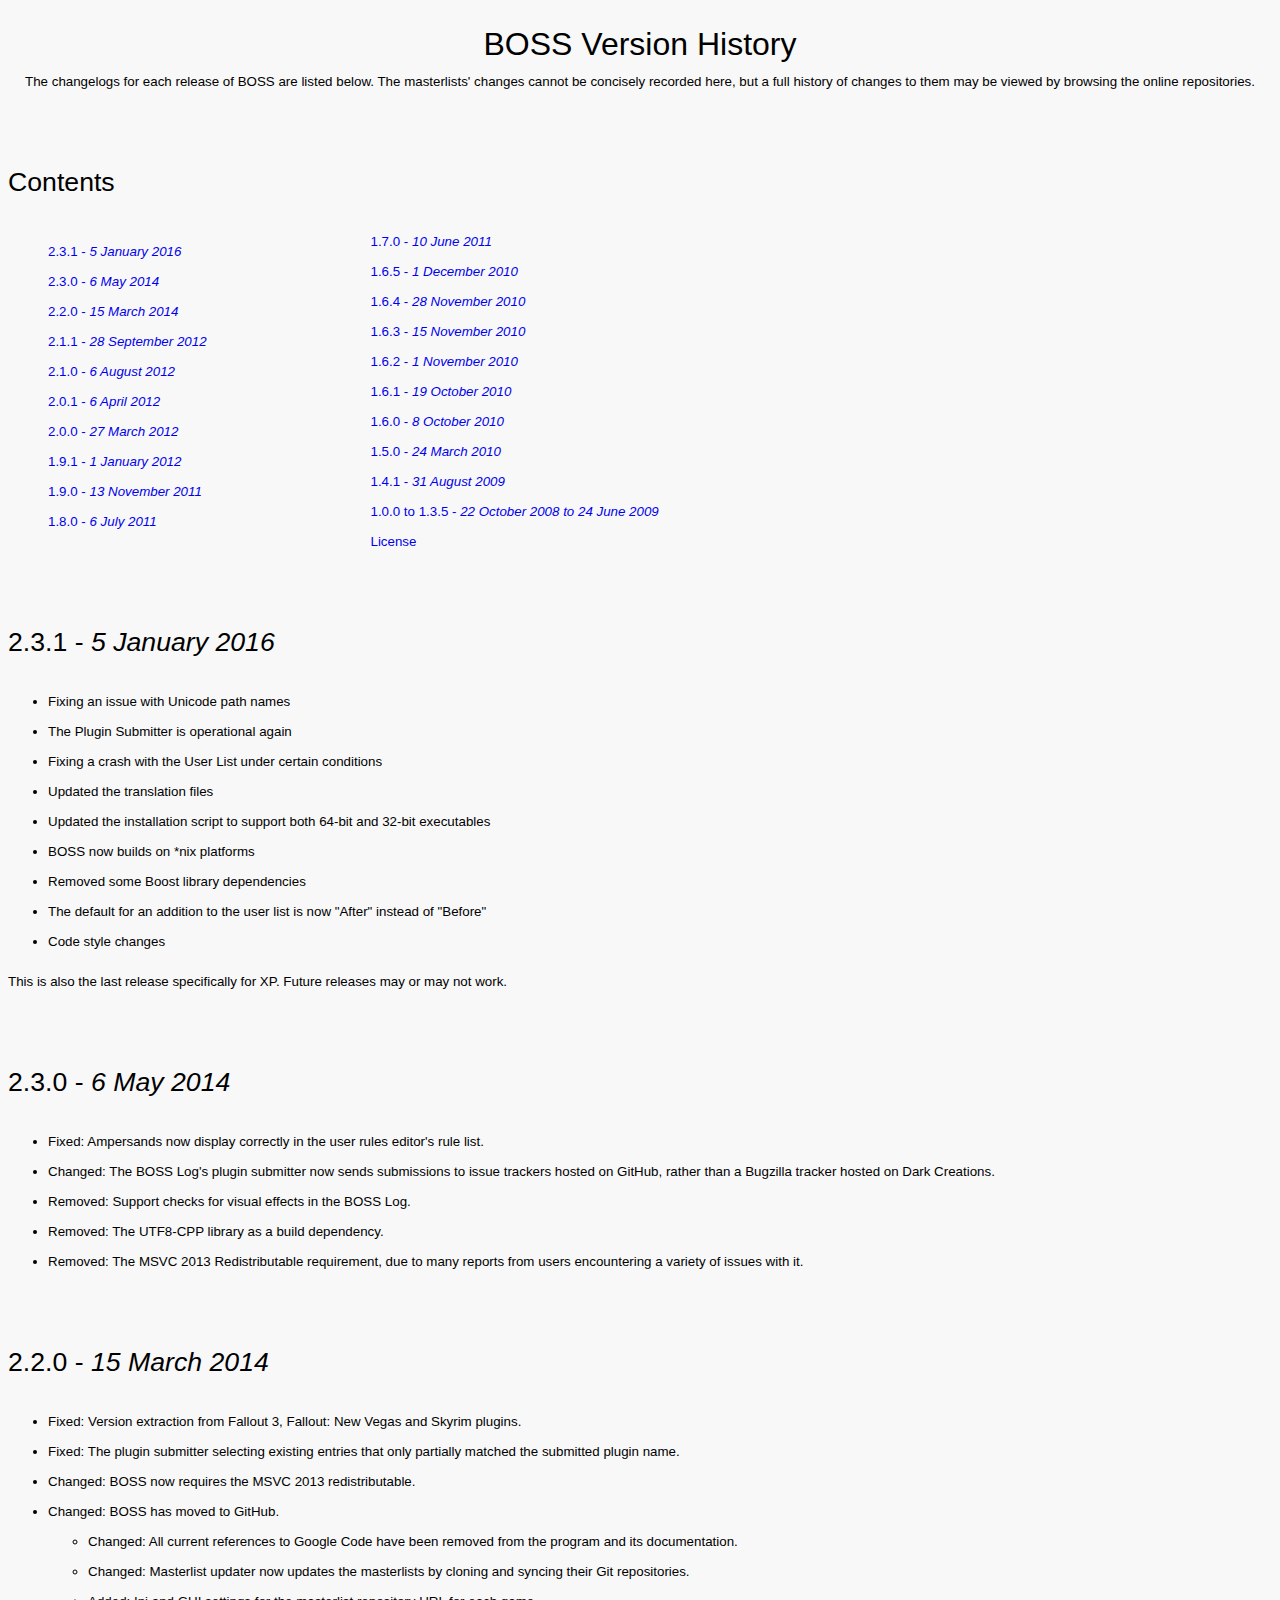
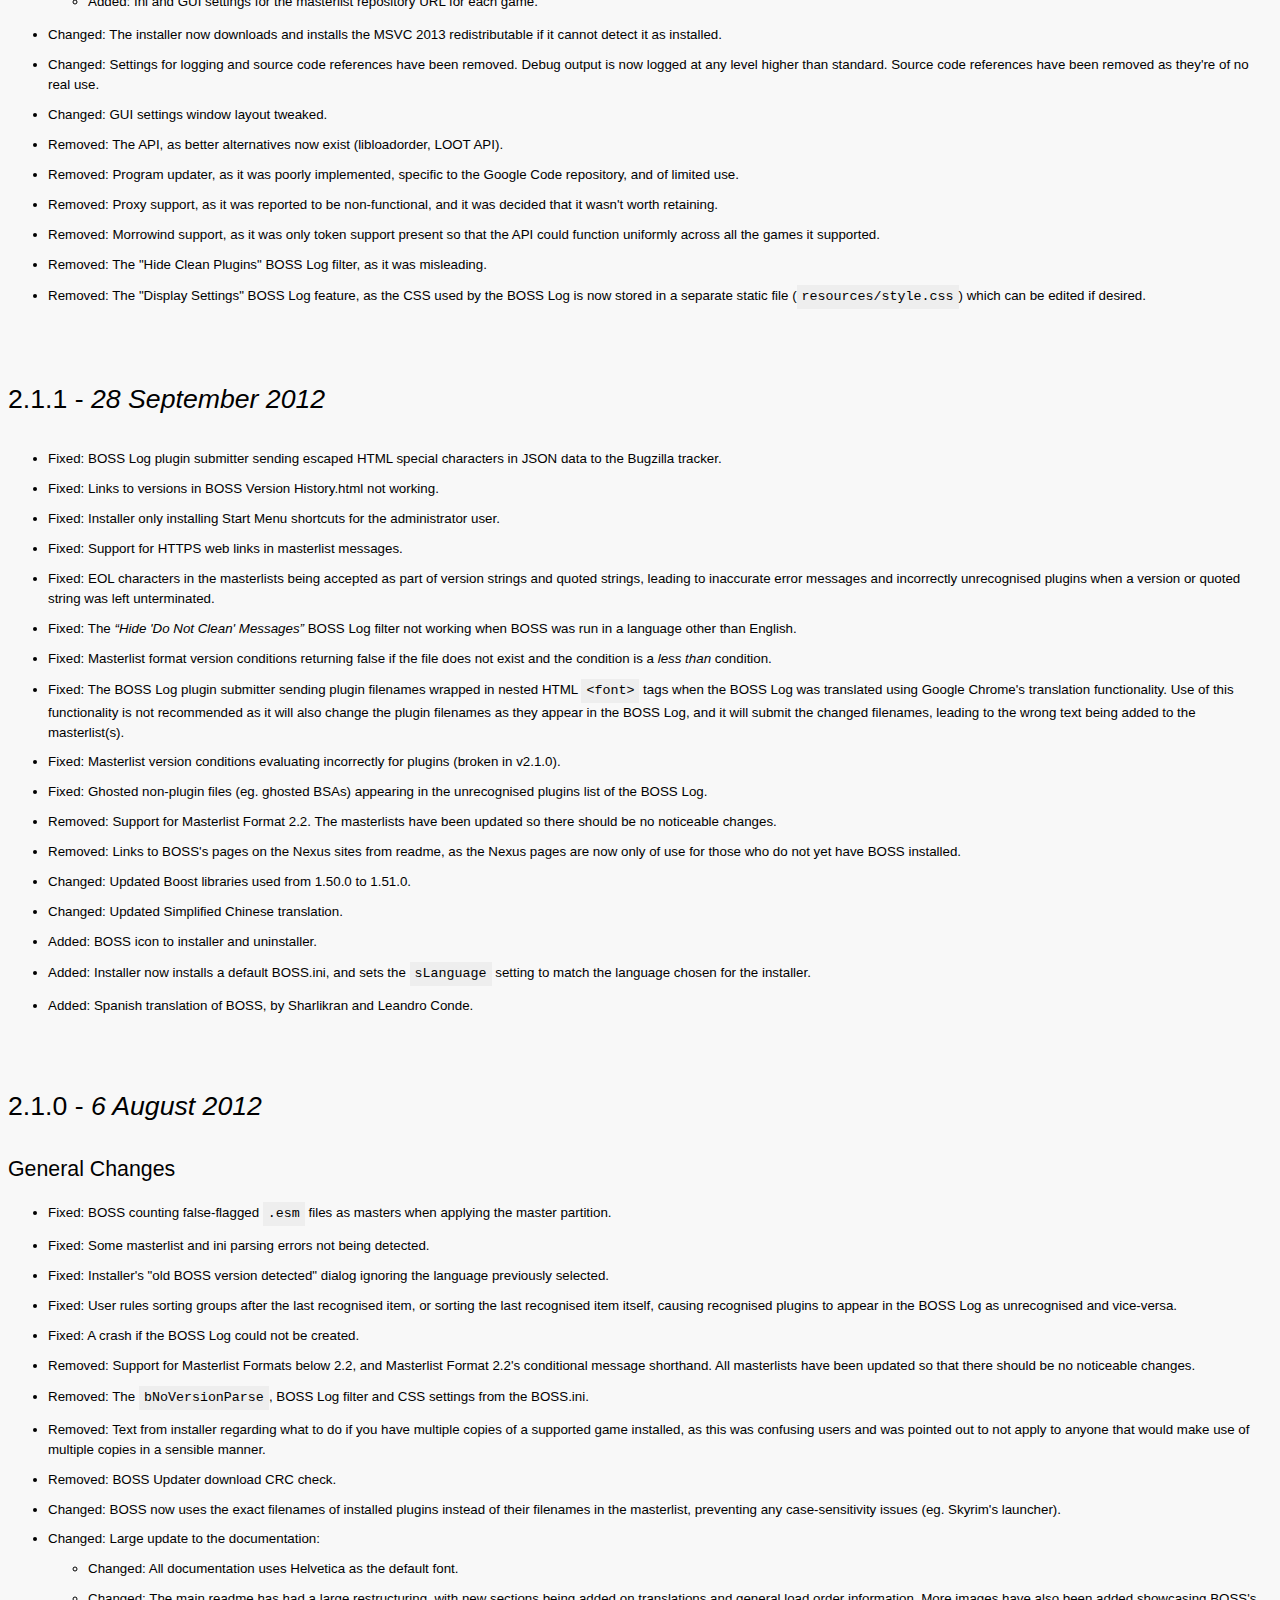
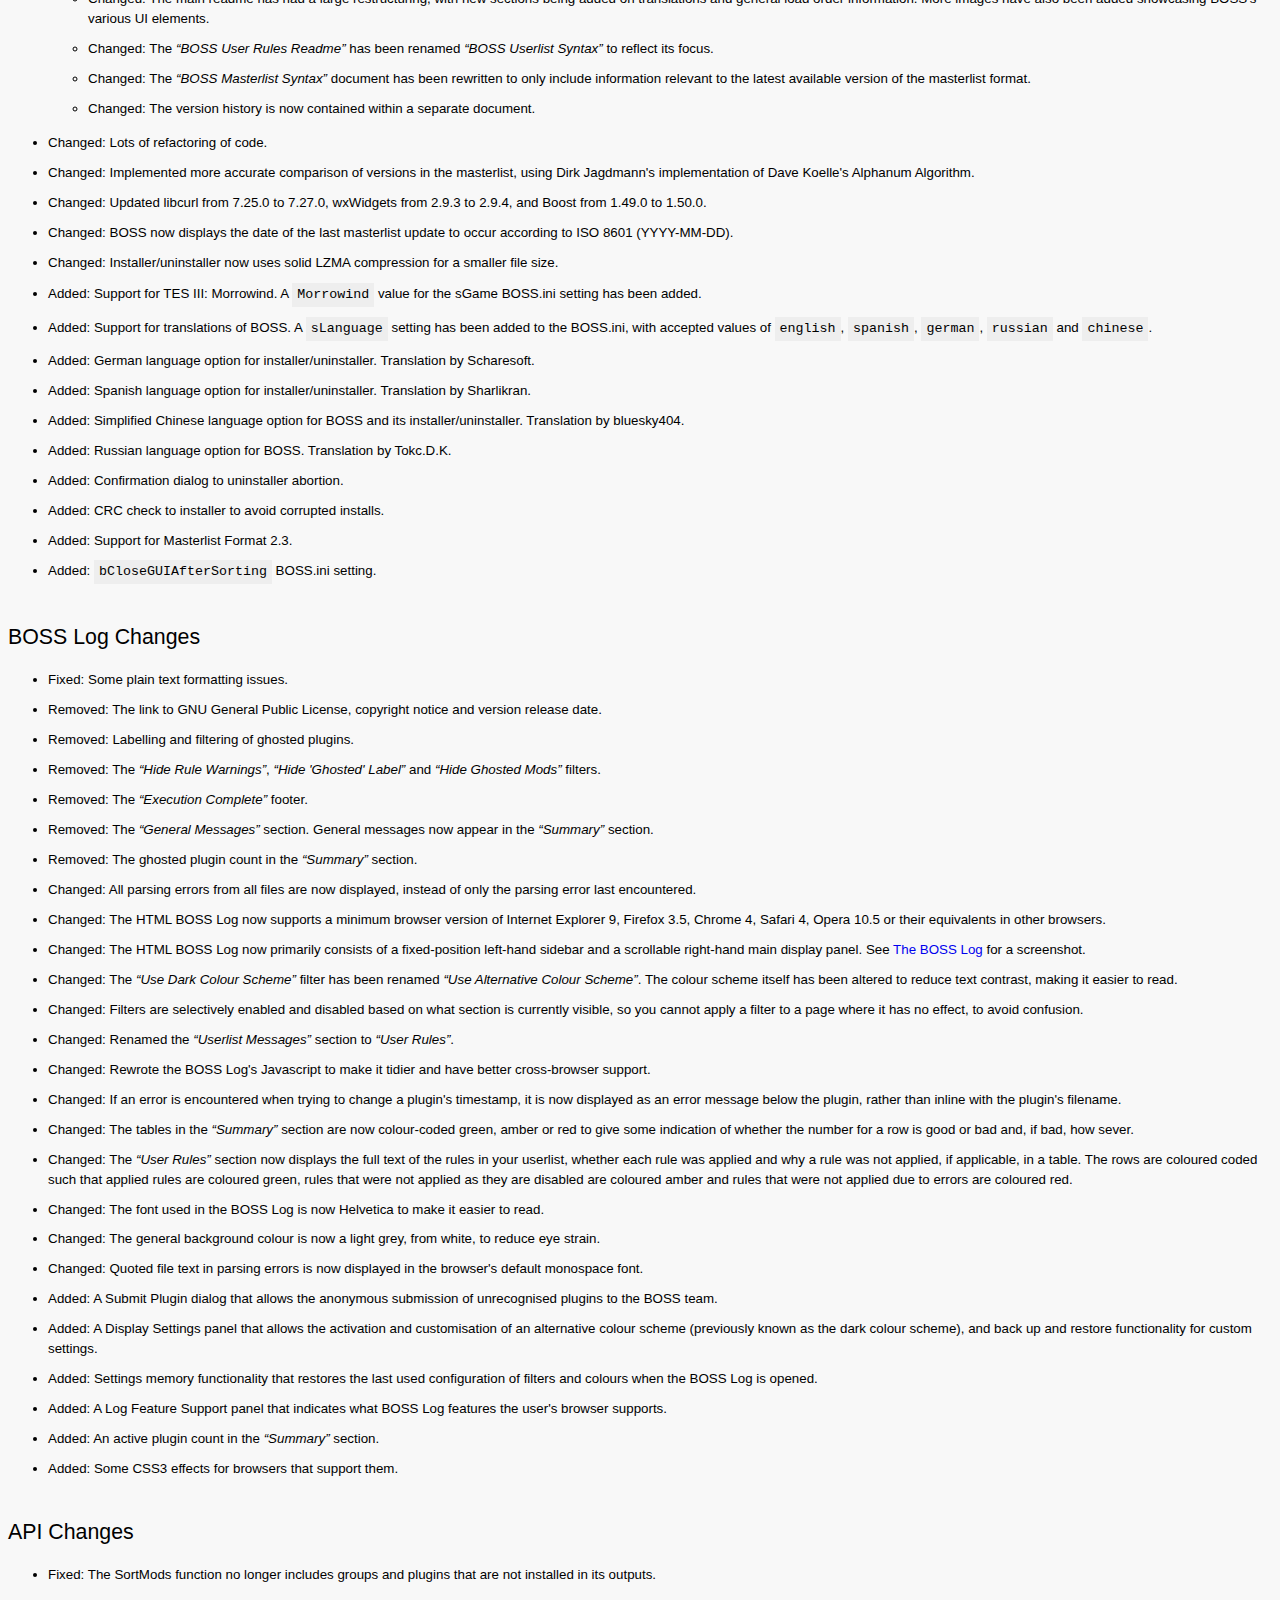
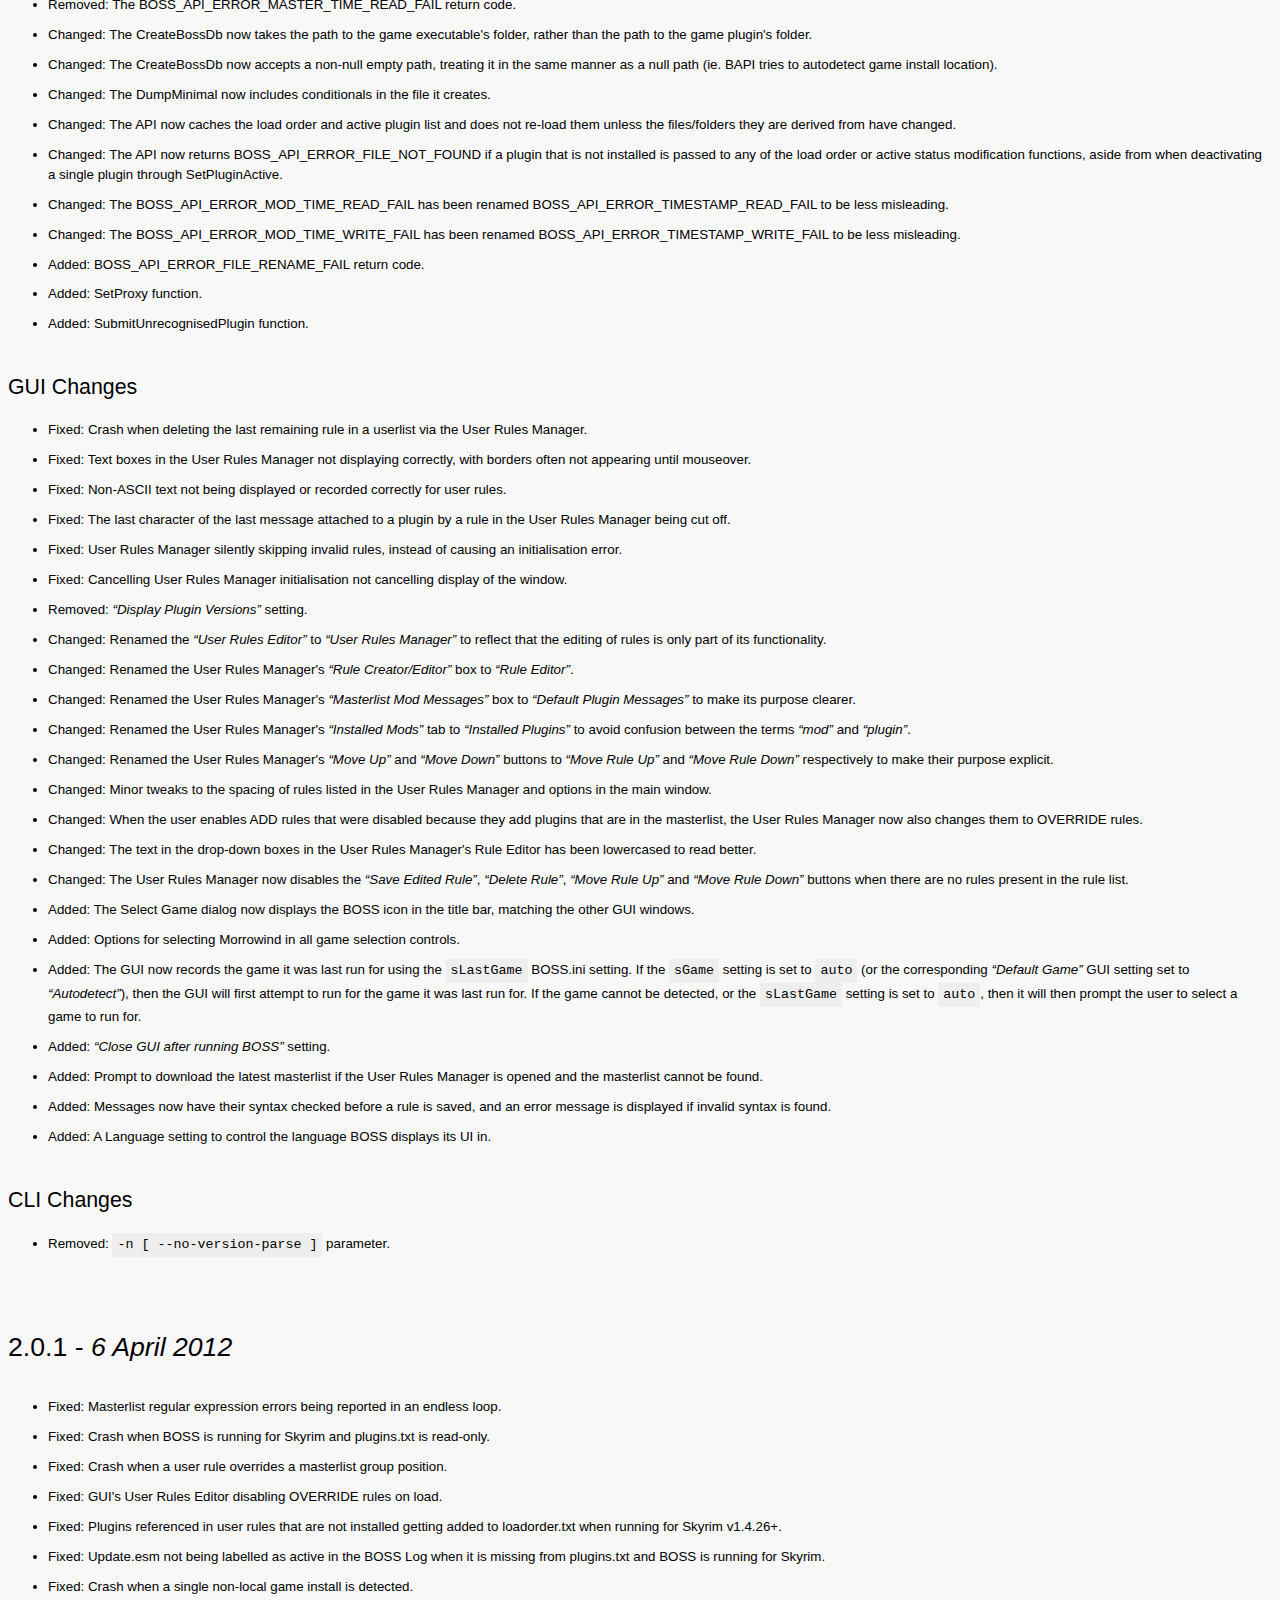
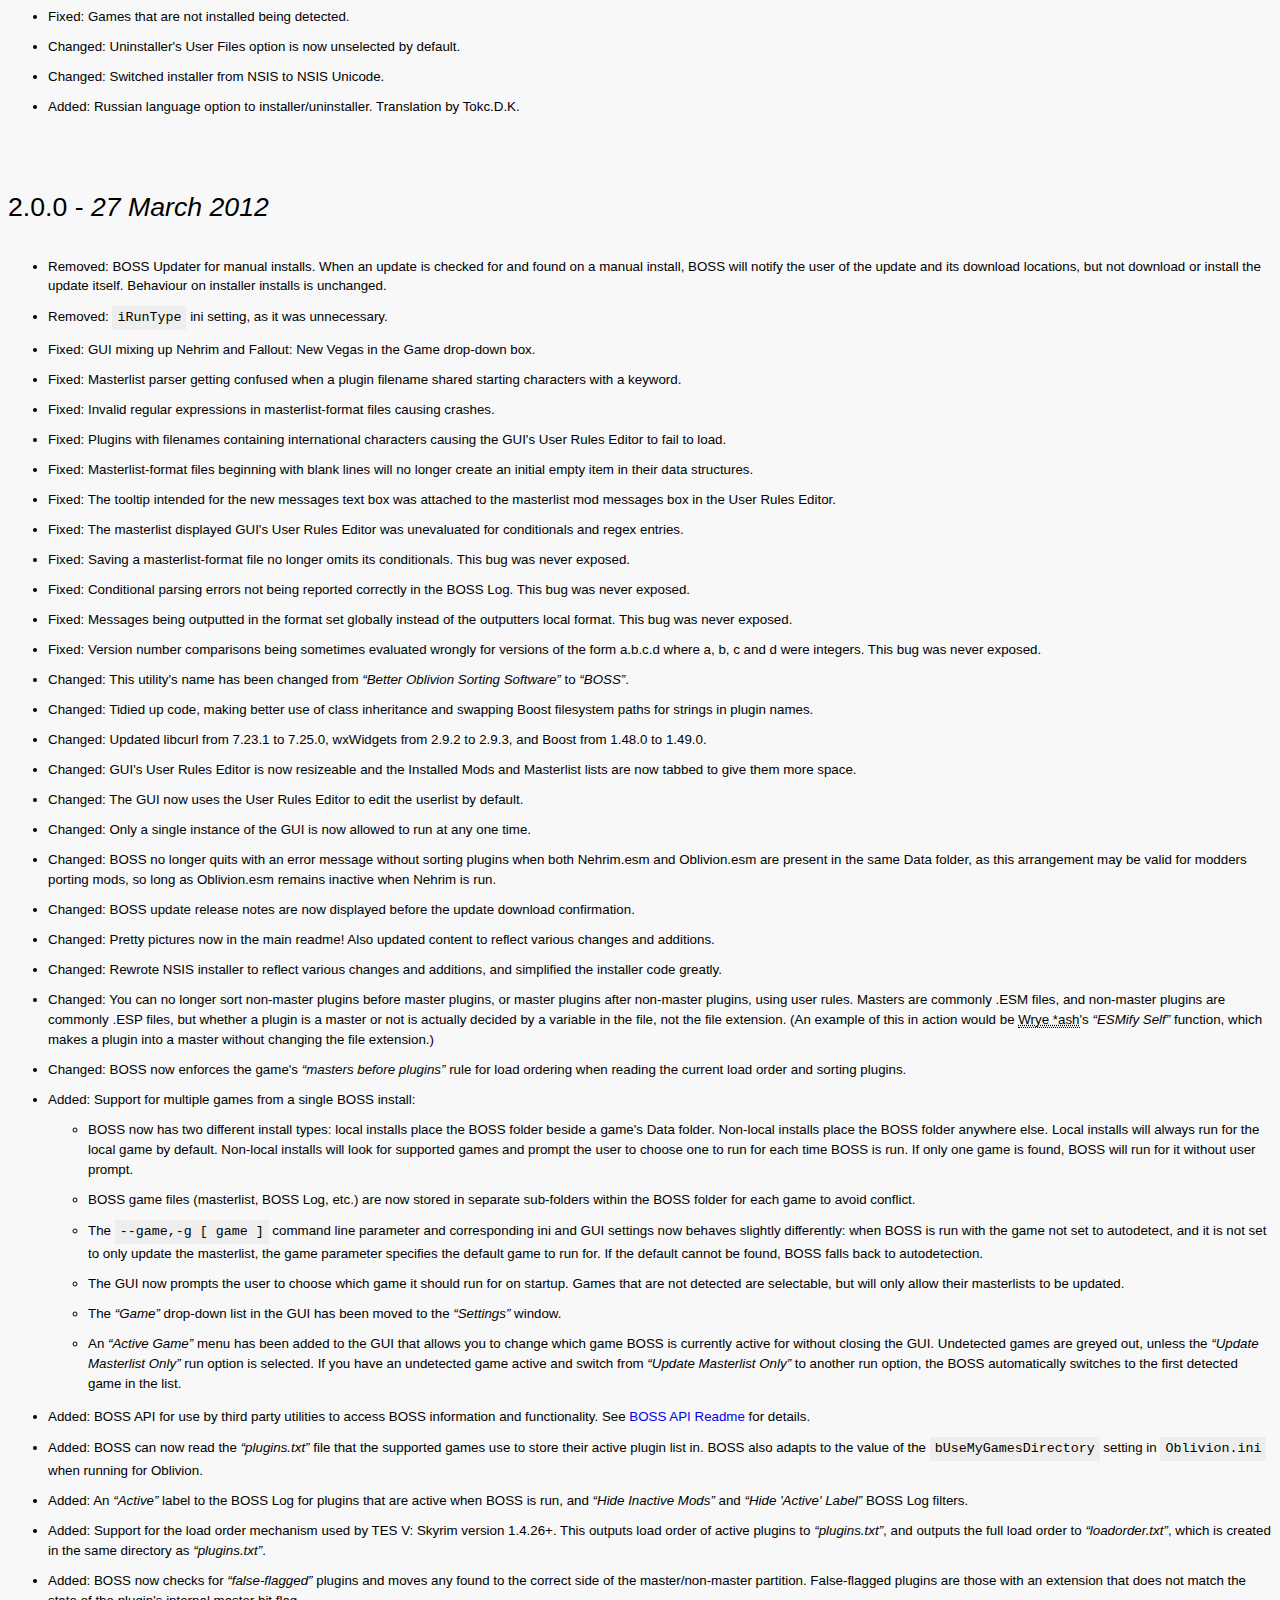
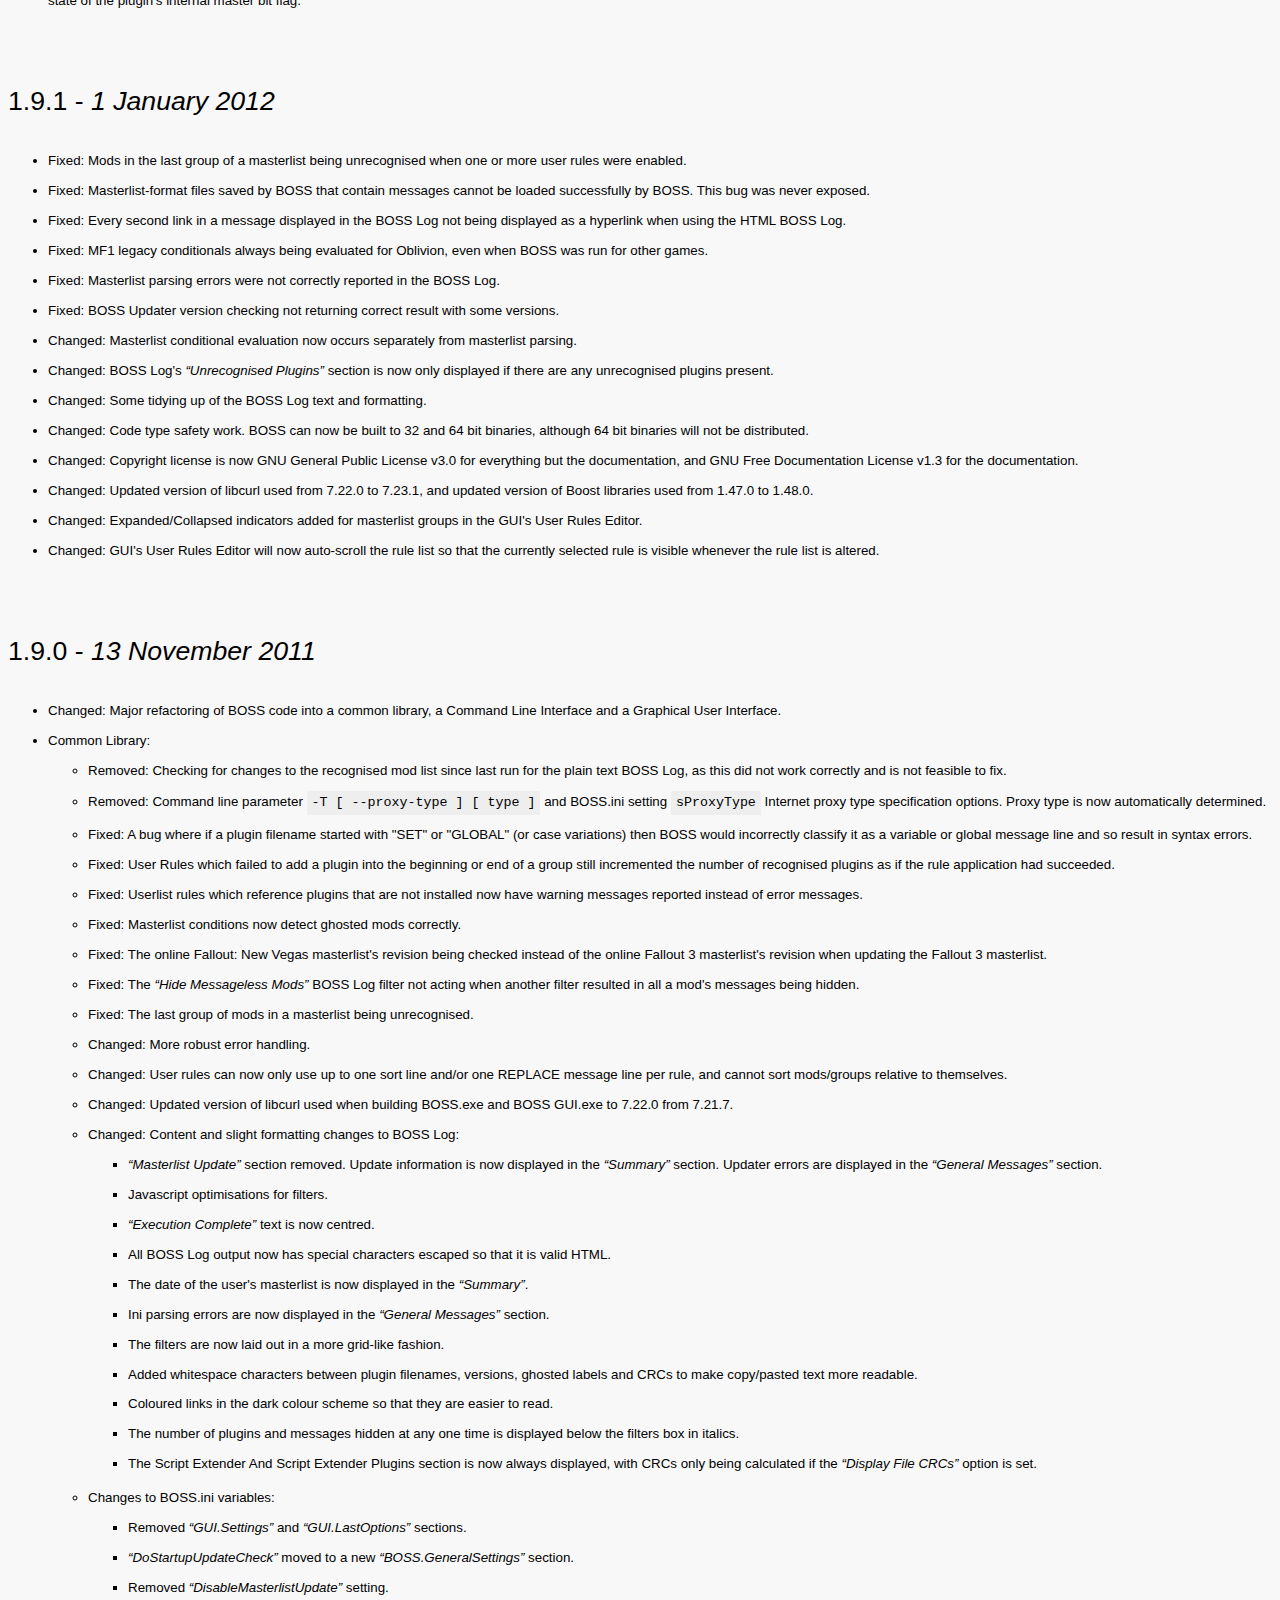
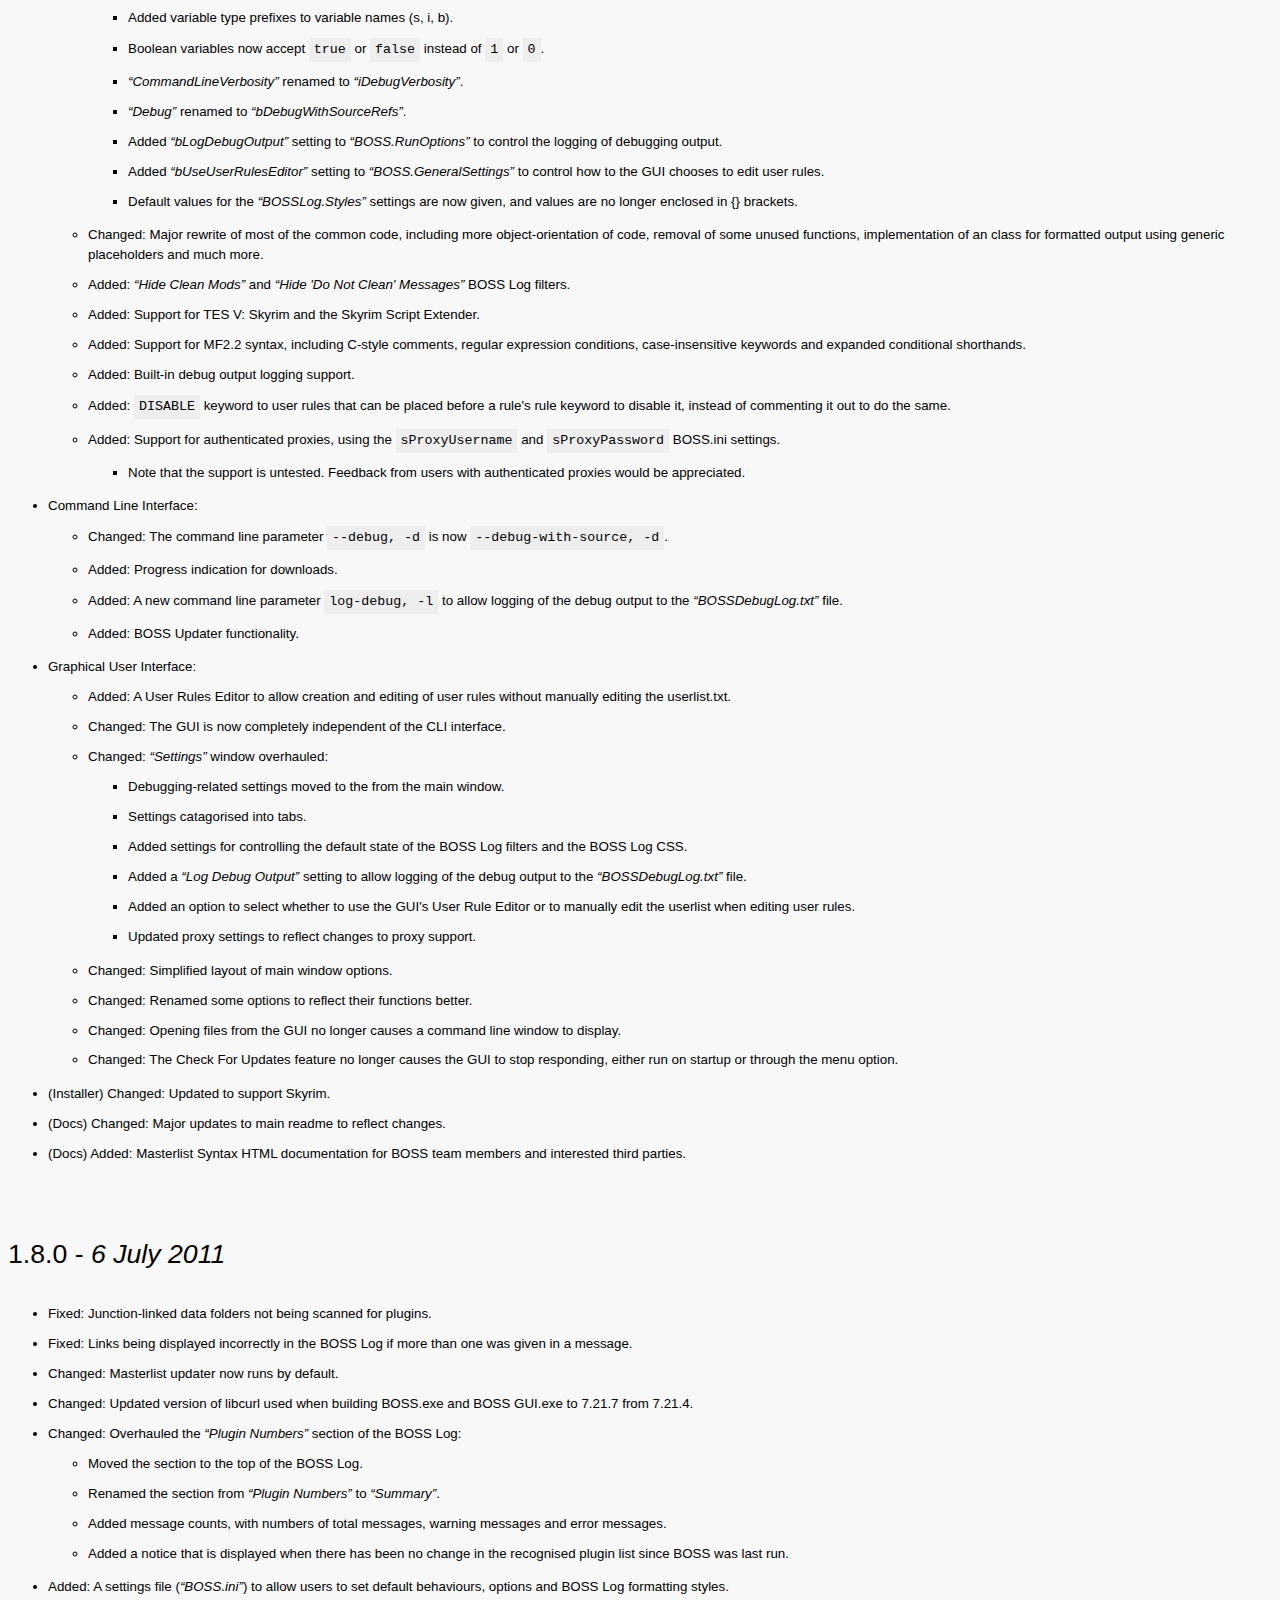
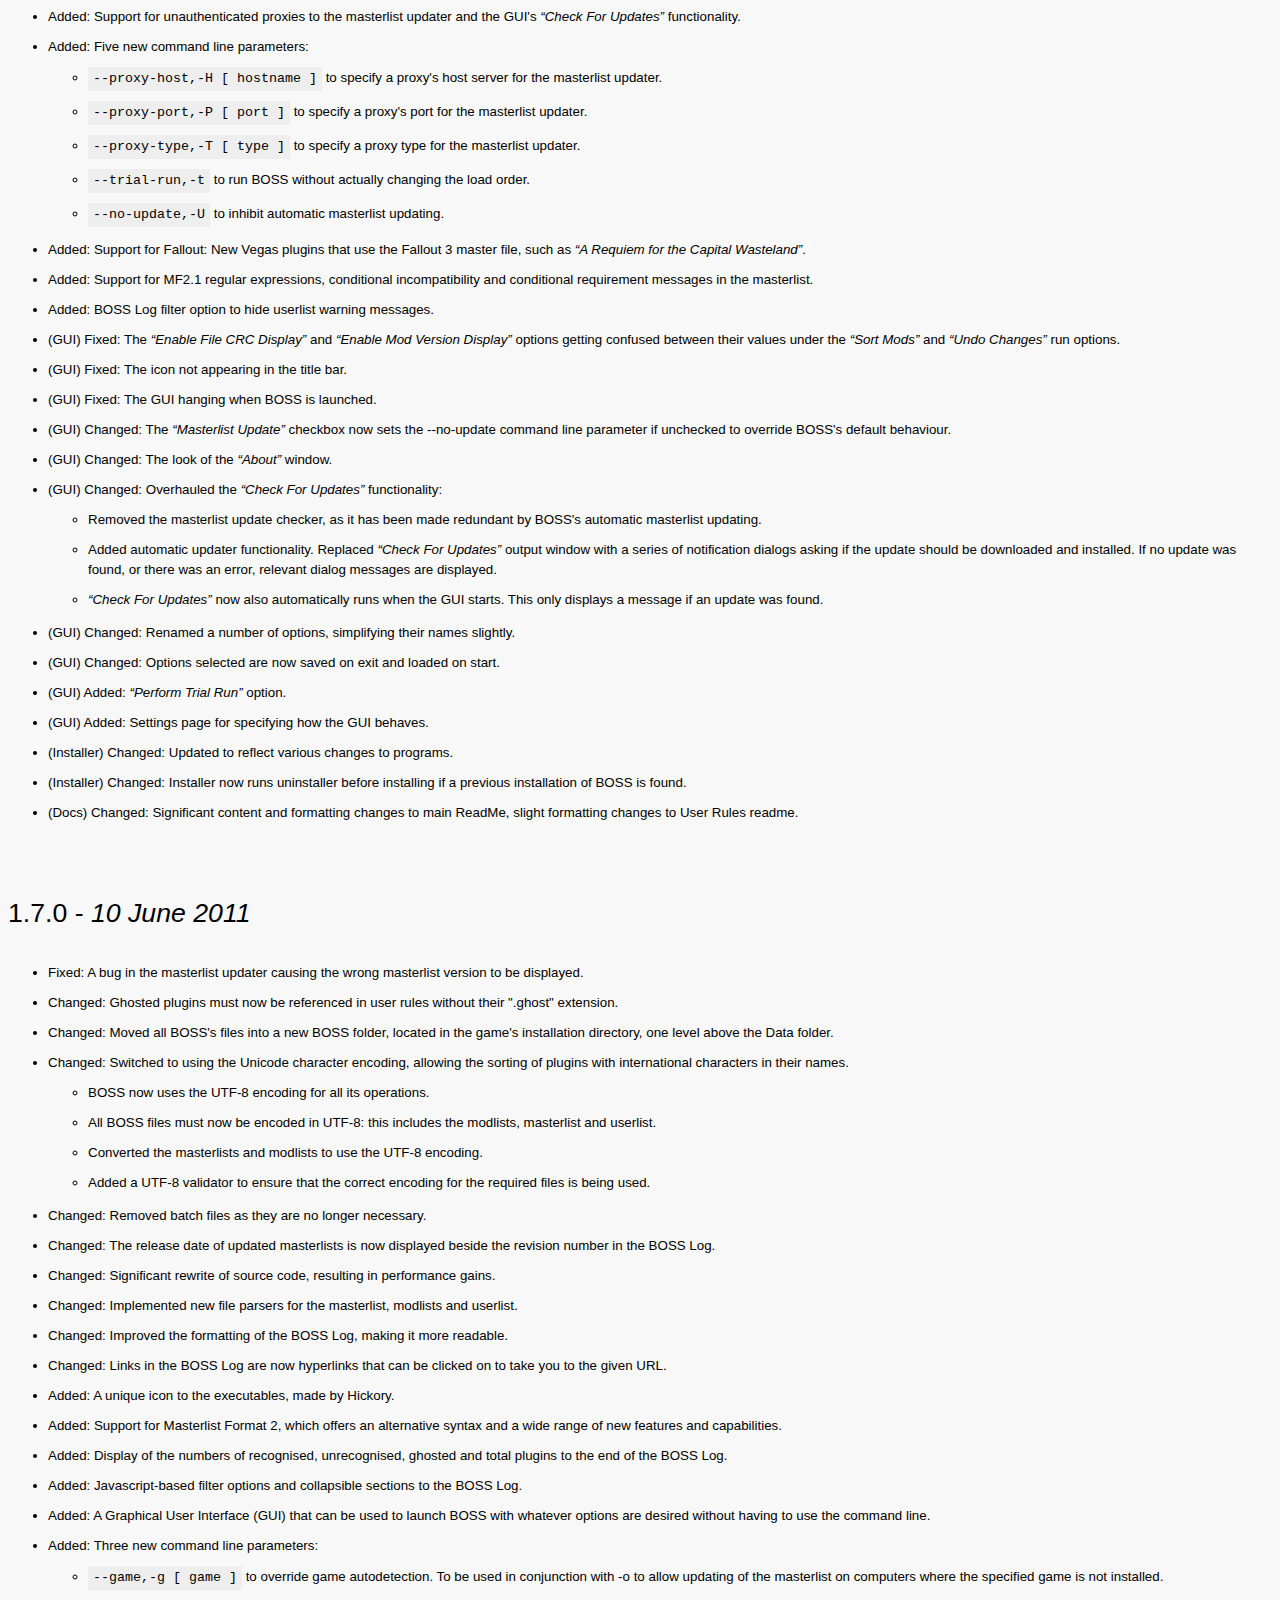
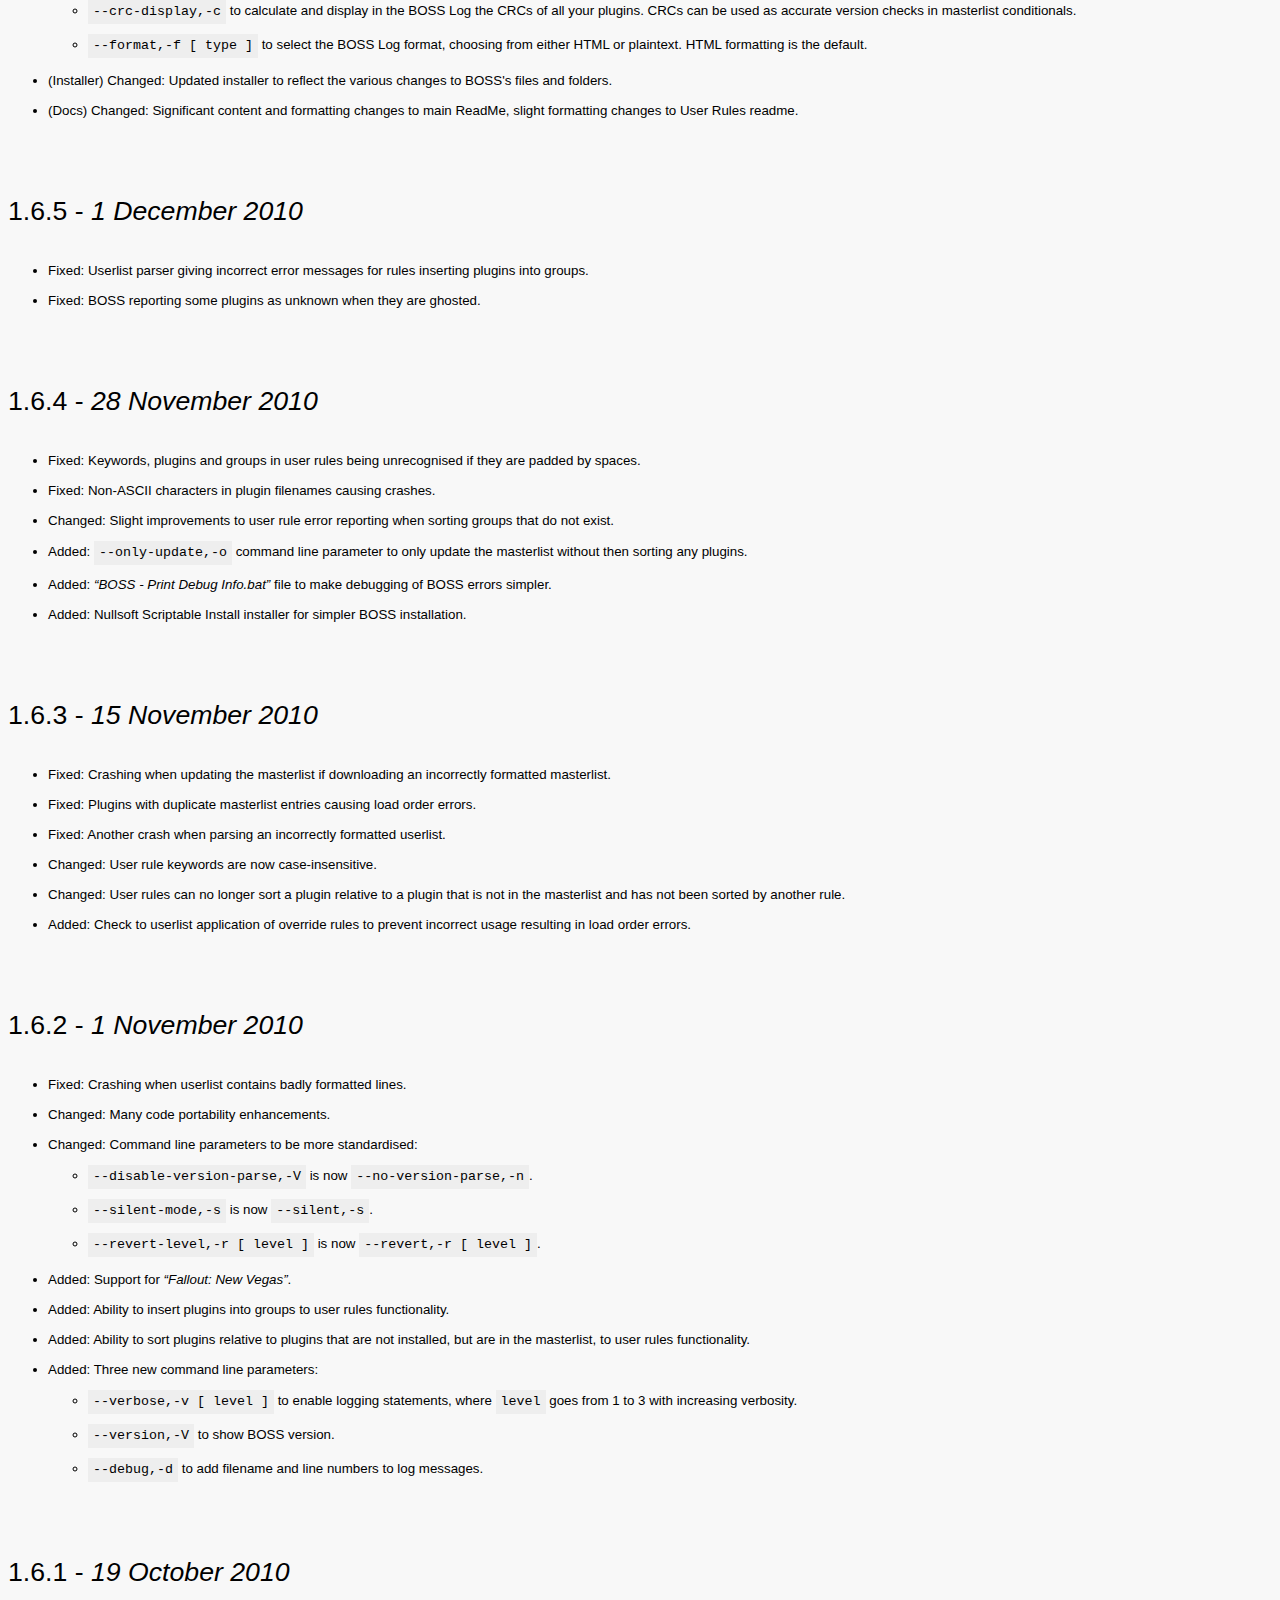
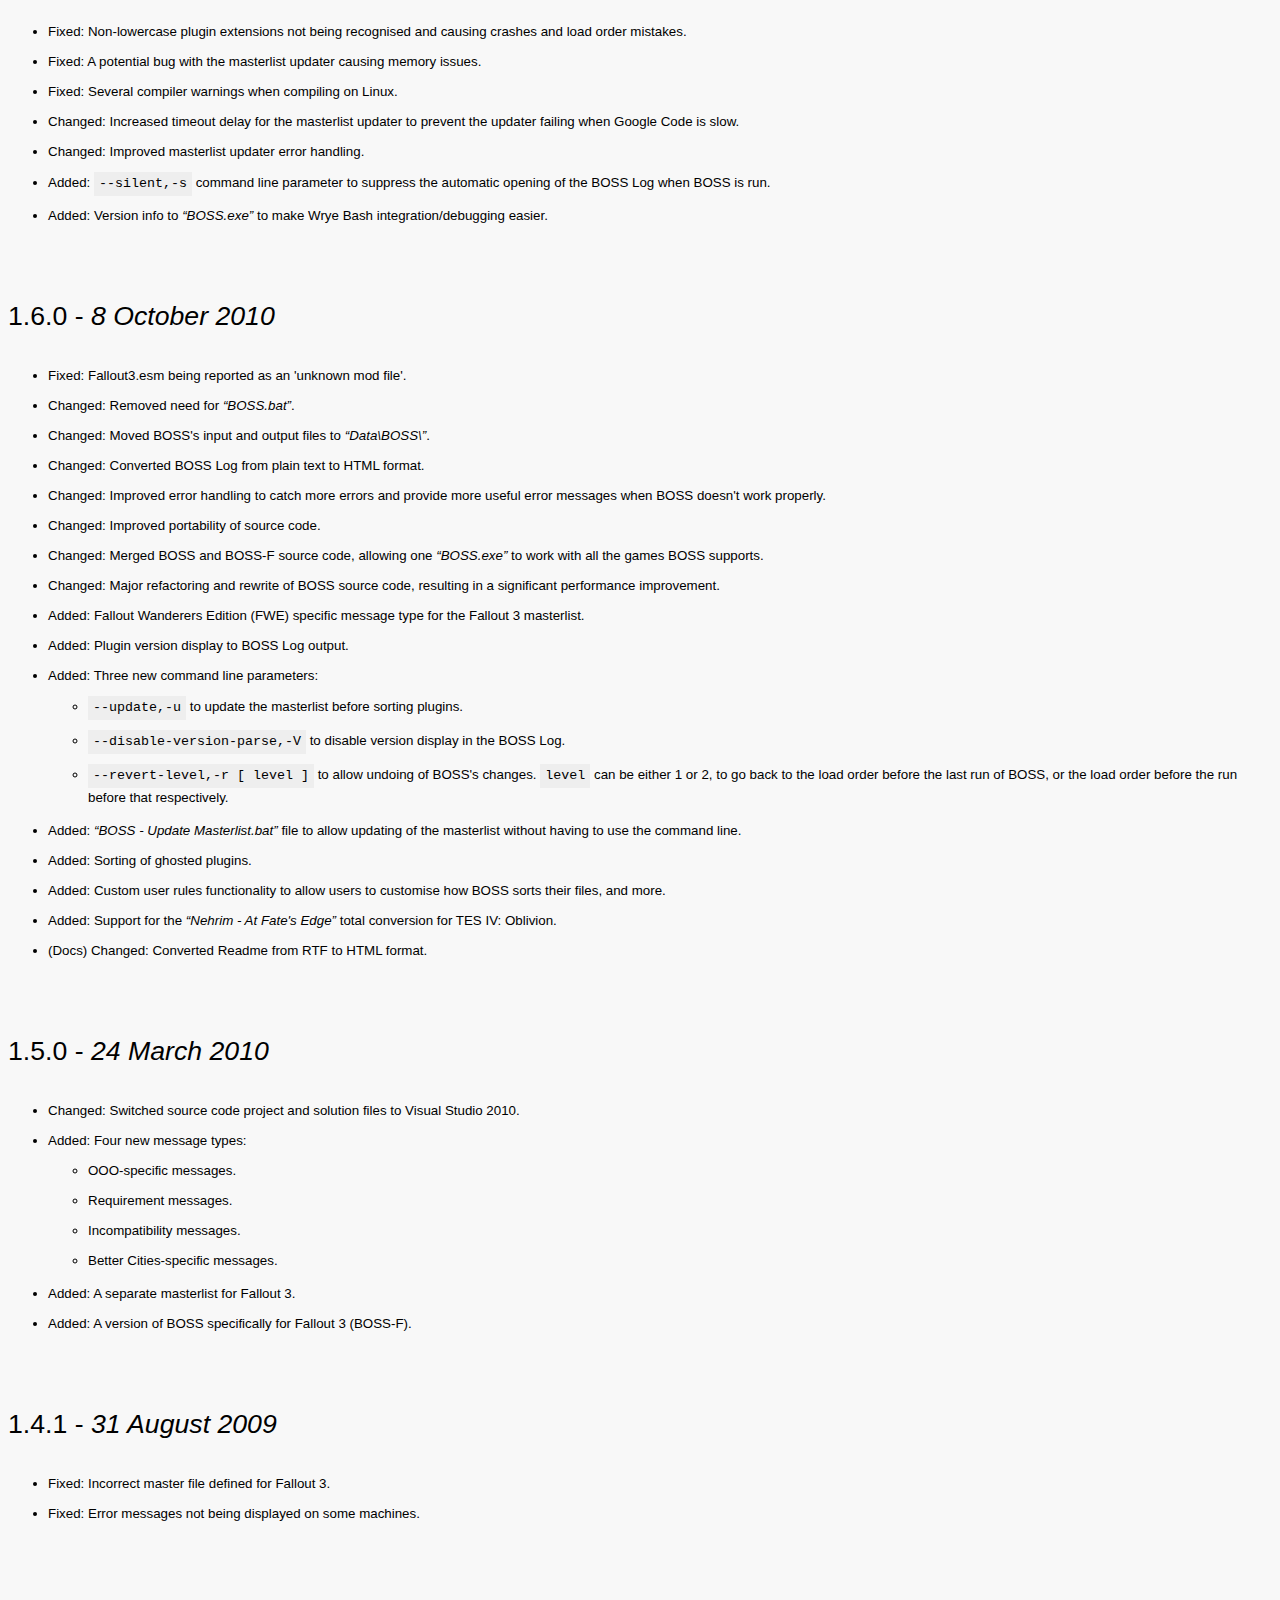
<file: Docs/BOSS Version History.html>
<!DOCTYPE html>
<meta charset="utf-8">
<title>BOSS Version History</title>
<link rel="stylesheet" href="css/readme.css">
<link rel="stylesheet" href="css/readme_aux.css">

<h1>BOSS Version History</h1>
<p>The changelogs for each release of BOSS are listed below. The masterlists' changes cannot be concisely recorded here, but a full history of changes to them may be viewed by browsing the online repositories.

<h2>Contents</h2>

<ol id="contents" class="version-contents">
	<li><a href="#2.3.1">2.3.1 - <i>5 January 2016</i></a>
	<li><a href="#2.3.0">2.3.0 - <i>6 May 2014</i></a>
	<li><a href="#2.2.0">2.2.0 - <i>15 March 2014</i></a>
	<li><a href="#2.1.1">2.1.1 - <i>28 September 2012</i></a>
	<li><a href="#2.1.0">2.1.0 - <i>6 August 2012</i></a>
	<li><a href="#2.0.1">2.0.1 - <i>6 April 2012</i></a>
	<li><a href="#2.0.0">2.0.0 - <i>27 March 2012</i></a>
	<li><a href="#1.9.1">1.9.1 - <i>1 January 2012</i></a>
	<li><a href="#1.9.0">1.9.0 - <i>13 November 2011</i></a>
	<li><a href="#1.8.0">1.8.0 - <i>6 July 2011</i></a>
	<li><a href="#1.7.0">1.7.0 - <i>10 June 2011</i></a>
	<li><a href="#1.6.5">1.6.5 - <i>1 December 2010</i></a>
	<li><a href="#1.6.4">1.6.4 - <i>28 November 2010</i></a>
	<li><a href="#1.6.3">1.6.3 - <i>15 November 2010</i></a>
	<li><a href="#1.6.2">1.6.2 - <i>1 November 2010</i></a>
	<li><a href="#1.6.1">1.6.1 - <i>19 October 2010</i></a>
	<li><a href="#1.6.0">1.6.0 - <i>8 October 2010</i></a>
	<li><a href="#1.5.0">1.5.0 - <i>24 March 2010</i></a>
	<li><a href="#1.4.1">1.4.1 - <i>31 August 2009</i></a>
	<li><a href="#lost">1.0.0 to 1.3.5 - <i>22 October 2008 to 24 June 2009</i></a>
	<li><a href="#license">License</a>
</ol>

<h2 id="2.3.1">2.3.1 - <i>5 January 2016</i></h2>

<ul>
	<li>Fixing an issue with Unicode path names
	<li>The Plugin Submitter is operational again
	<li>Fixing a crash with the User List under certain conditions
	<li>Updated the translation files
	<li>Updated the installation script to support both 64-bit and 32-bit executables
	<li>BOSS now builds on *nix platforms
	<li>Removed some Boost library dependencies
	<li>The default for an addition to the user list is now "After" instead of "Before"
	<li>Code style changes
</ul>

<p>This is also the last release specifically for XP. Future releases may or may not work.

<h2 id="2.3.0">2.3.0 - <i>6 May 2014</i></h2>

<ul>
	<li>Fixed: Ampersands now display correctly in the user rules editor's rule list.
	<li>Changed: The BOSS Log's plugin submitter now sends submissions to issue trackers hosted on GitHub, rather than a Bugzilla tracker hosted on Dark Creations.
	<li>Removed: Support checks for visual effects in the BOSS Log.
	<li>Removed: The UTF8-CPP library as a build dependency.
	<li>Removed: The MSVC 2013 Redistributable requirement, due to many reports from users encountering a variety of issues with it.
</ul>

<h2 id="2.2.0">2.2.0 - <i>15 March 2014</i></h2>

<ul>
	<li>Fixed: Version extraction from Fallout 3, Fallout: New Vegas and Skyrim plugins.
	<li>Fixed: The plugin submitter selecting existing entries that only partially matched the submitted plugin name.
	<li>Changed: BOSS now requires the MSVC 2013 redistributable.
	<li>Changed: BOSS has moved to GitHub.
	<ul>
		<li>Changed: All current references to Google Code have been removed from the program and its documentation.
		<li>Changed: Masterlist updater now updates the masterlists by cloning and syncing their Git repositories.
		<li>Added: Ini and GUI settings for the masterlist repository URL for each game.
	</ul>
	<li>Changed: The installer now downloads and installs the MSVC 2013 redistributable if it cannot detect it as installed.
	<li>Changed: Settings for logging and source code references have been removed. Debug output is now logged at any level higher than standard. Source code references have been removed as they're of no real use.
	<li>Changed: GUI settings window layout tweaked.
	<li>Removed: The API, as better alternatives now exist (libloadorder, LOOT API).
	<li>Removed: Program updater, as it was poorly implemented, specific to the Google Code repository, and of limited use.
	<li>Removed: Proxy support, as it was reported to be non-functional, and it was decided that it wasn't worth retaining.
	<li>Removed: Morrowind support, as it was only token support present so that the API could function uniformly across all the games it supported.
	<li>Removed: The "Hide Clean Plugins" BOSS Log filter, as it was misleading.
	<li>Removed: The "Display Settings" BOSS Log feature, as the CSS used by the BOSS Log is now stored in a separate static file (<code>resources/style.css</code>) which can be edited if desired.
</ul>

<h2 id="2.1.1">2.1.1 - <i>28 September 2012</i></h2>

<ul>
	<li>Fixed: BOSS Log plugin submitter sending escaped HTML special characters in JSON data to the Bugzilla tracker.
	<li>Fixed: Links to versions in BOSS Version History.html not working.
	<li>Fixed: Installer only installing Start Menu shortcuts for the administrator user.
	<li>Fixed: Support for HTTPS web links in masterlist messages.
	<li>Fixed: EOL characters in the masterlists being accepted as part of version strings and quoted strings, leading to inaccurate error messages and incorrectly unrecognised plugins when a version or quoted string was left unterminated.
	<li>Fixed: The <q>Hide 'Do Not Clean' Messages</q> BOSS Log filter not working when BOSS was run in a language other than English.
	<li>Fixed: Masterlist format version conditions returning false if the file does not exist and the condition is a <i>less than</i> condition.
	<li>Fixed: The BOSS Log plugin submitter sending plugin filenames wrapped in nested HTML <code>&lt;font&gt;</code> tags when the BOSS Log was translated using Google Chrome's translation functionality. Use of this functionality is not recommended as it will also change the plugin filenames as they appear in the BOSS Log, and it will submit the changed filenames, leading to the wrong text being added to the masterlist(s).
	<li>Fixed: Masterlist version conditions evaluating incorrectly for plugins (broken in v2.1.0).
	<li>Fixed: Ghosted non-plugin files (eg. ghosted BSAs) appearing in the unrecognised plugins list of the BOSS Log.
	<li>Removed: Support for Masterlist Format 2.2. The masterlists have been updated so there should be no noticeable changes.
	<li>Removed: Links to BOSS's pages on the Nexus sites from readme, as the Nexus pages are now only of use for those who do not yet have BOSS installed.
	<li>Changed: Updated Boost libraries used from 1.50.0 to 1.51.0.
	<li>Changed: Updated Simplified Chinese translation.
	<li>Added: BOSS icon to installer and uninstaller.
	<li>Added: Installer now installs a default BOSS.ini, and sets the <code>sLanguage</code> setting to match the language chosen for the installer.
	<li>Added: Spanish translation of BOSS, by Sharlikran and Leandro Conde.
</ul>

<h2 id="2.1.0">2.1.0 - <i>6 August 2012</i></h2>

<h3>General Changes</h3>

<ul>
	<li>Fixed: BOSS counting false-flagged <code>.esm</code> files as masters when applying the master partition.
	<li>Fixed: Some masterlist and ini parsing errors not being detected.
	<li>Fixed: Installer's "old BOSS version detected" dialog ignoring the language previously selected.
	<li>Fixed: User rules sorting groups after the last recognised item, or sorting the last recognised item itself, causing recognised plugins to appear in the BOSS Log as unrecognised and vice-versa.
	<li>Fixed: A crash if the BOSS Log could not be created.
	<li>Removed: Support for Masterlist Formats below 2.2, and Masterlist Format 2.2's conditional message shorthand. All masterlists have been updated so that there should be no noticeable changes.
	<li>Removed: The <code>bNoVersionParse</code>, BOSS Log filter and CSS settings from the BOSS.ini.
	<li>Removed: Text from installer regarding what to do if you have multiple copies of a supported game installed, as this was confusing users and was pointed out to not apply to anyone that would make use of multiple copies in a sensible manner.
	<li>Removed: BOSS Updater download CRC check.
	<li>Changed: BOSS now uses the exact filenames of installed plugins instead of their filenames in the masterlist, preventing any case-sensitivity issues (eg. Skyrim's launcher).
	<li>Changed: Large update to the documentation:
	<ul>
		<li>Changed: All documentation uses Helvetica as the default font.
		<li>Changed: The main readme has had a large restructuring, with new sections being added on translations and general load order information. More images have also been added showcasing BOSS's various UI elements.
		<li>Changed: The <q>BOSS User Rules Readme</q> has been renamed <q>BOSS Userlist Syntax</q> to reflect its focus.
		<li>Changed: The <q>BOSS Masterlist Syntax</q> document has been rewritten to only include information relevant to the latest available version of the masterlist format.
		<li>Changed: The version history is now contained within a separate document.
	</ul>
	<li>Changed: Lots of refactoring of code.
	<li>Changed: Implemented more accurate comparison of versions in the masterlist, using Dirk Jagdmann's implementation of Dave Koelle's Alphanum Algorithm.
	<li>Changed: Updated libcurl from 7.25.0 to 7.27.0, wxWidgets from 2.9.3 to 2.9.4, and Boost from 1.49.0 to 1.50.0.
	<li>Changed: BOSS now displays the date of the last masterlist update to occur according to ISO 8601 (YYYY-MM-DD).
	<li>Changed: Installer/uninstaller now uses solid LZMA compression for a smaller file size.
	<li>Added: Support for TES III: Morrowind. A <code>Morrowind</code> value for the sGame BOSS.ini setting has been added.
	<li>Added: Support for translations of BOSS. A <code>sLanguage</code> setting has been added to the BOSS.ini, with accepted values of <code>english</code>, <code>spanish</code>, <code>german</code>, <code>russian</code> and <code>chinese</code>.
	<li>Added: German language option for installer/uninstaller. Translation by Scharesoft.
	<li>Added: Spanish language option for installer/uninstaller. Translation by Sharlikran.
	<li>Added: Simplified Chinese language option for BOSS and its installer/uninstaller. Translation by bluesky404.
	<li>Added: Russian language option for BOSS. Translation by Tokc.D.K.
	<li>Added: Confirmation dialog to uninstaller abortion.
	<li>Added: CRC check to installer to avoid corrupted installs.
	<li>Added: Support for Masterlist Format 2.3.
	<li>Added: <code>bCloseGUIAfterSorting</code> BOSS.ini setting.
</ul>

<h3>BOSS Log Changes</h3>

<ul>
	<li>Fixed: Some plain text formatting issues.
	<li>Removed: The link to GNU General Public License, copyright notice and version release date.
	<li>Removed: Labelling and filtering of ghosted plugins.
	<li>Removed: The <q>Hide Rule Warnings</q>, <q>Hide 'Ghosted' Label</q> and <q>Hide Ghosted Mods</q> filters.
	<li>Removed: The <q>Execution Complete</q> footer.
	<li>Removed: The <q>General Messages</q> section. General messages now appear in the <q>Summary</q> section.
	<li>Removed: The ghosted plugin count in the <q>Summary</q> section.
	<li>Changed: All parsing errors from all files are now displayed, instead of only the parsing error last encountered.
	<li>Changed: The HTML BOSS Log now supports a minimum browser version of Internet Explorer 9, Firefox 3.5, Chrome 4, Safari 4, Opera 10.5 or their equivalents in other browsers.
	<li>Changed: The HTML BOSS Log now primarily consists of a fixed-position left-hand sidebar and a scrollable right-hand main display panel. See <a href="BOSS%20Readme.html#bosslog">The BOSS Log</a> for a screenshot.
	<li>Changed: The <q>Use Dark Colour Scheme</q> filter has been renamed <q>Use Alternative Colour Scheme</q>. The colour scheme itself has been altered to reduce text contrast, making it easier to read.
	<li>Changed: Filters are selectively enabled and disabled based on what section is currently visible, so you cannot apply a filter to a page where it has no effect, to avoid confusion.
	<li>Changed: Renamed the <q>Userlist Messages</q> section to <q>User Rules</q>.
	<li>Changed: Rewrote the BOSS Log's Javascript to make it tidier and have better cross-browser support.
	<li>Changed: If an error is encountered when trying to change a plugin's timestamp, it is now displayed as an error message below the plugin, rather than inline with the plugin's filename.
	<li>Changed: The tables in the <q>Summary</q> section are now colour-coded green, amber or red to give some indication of whether the number for a row is good or bad and, if bad, how sever.
	<li>Changed: The <q>User Rules</q> section now displays the full text of the rules in your userlist, whether each rule was applied and why a rule was not applied, if applicable, in a table. The rows are coloured coded such that applied rules are coloured green, rules that were not applied as they are disabled are coloured amber and rules that were not applied due to errors are coloured red.
	<li>Changed: The font used in the BOSS Log is now Helvetica to make it easier to read.
	<li>Changed: The general background colour is now a light grey, from white, to reduce eye strain.
	<li>Changed: Quoted file text in parsing errors is now displayed in the browser's default monospace font.
	<li>Added: A Submit Plugin dialog that allows the anonymous submission of unrecognised plugins to the BOSS team.
	<li>Added: A Display Settings panel that allows the activation and customisation of an alternative colour scheme (previously known as the dark colour scheme), and back up and restore functionality for custom settings.
	<li>Added: Settings memory functionality that restores the last used configuration of filters and colours when the BOSS Log is opened.
	<li>Added: A Log Feature Support panel that indicates what BOSS Log features the user's browser supports.
	<li>Added: An active plugin count in the <q>Summary</q> section.
	<li>Added: Some CSS3 effects for browsers that support them.
</ul>

<h3>API Changes</h3>

<ul>
	<li>Fixed: The SortMods function no longer includes groups and plugins that are not installed in its outputs.
	<li>Removed: The BOSS_API_ERROR_MASTER_TIME_READ_FAIL return code.
	<li>Changed: The CreateBossDb now takes the path to the game executable's folder, rather than the path to the game plugin's folder.
	<li>Changed: The CreateBossDb now accepts a non-null empty path, treating it in the same manner as a null path (ie. BAPI tries to autodetect game install location).
	<li>Changed: The DumpMinimal now includes conditionals in the file it creates.
	<li>Changed: The API now caches the load order and active plugin list and does not re-load them unless the files/folders they are derived from have changed.
	<li>Changed: The API now returns BOSS_API_ERROR_FILE_NOT_FOUND if a plugin that is not installed is passed to any of the load order or active status modification functions, aside from when deactivating a single plugin through SetPluginActive.
	<li>Changed: The BOSS_API_ERROR_MOD_TIME_READ_FAIL has been renamed BOSS_API_ERROR_TIMESTAMP_READ_FAIL to be less misleading.
	<li>Changed: The BOSS_API_ERROR_MOD_TIME_WRITE_FAIL has been renamed BOSS_API_ERROR_TIMESTAMP_WRITE_FAIL to be less misleading.
	<li>Added: BOSS_API_ERROR_FILE_RENAME_FAIL return code.
	<li>Added: SetProxy function.
	<li>Added: SubmitUnrecognisedPlugin function.
</ul>

<h3>GUI Changes</h3>

<ul>
	<li>Fixed: Crash when deleting the last remaining rule in a userlist via the User Rules Manager.
	<li>Fixed: Text boxes in the User Rules Manager not displaying correctly, with borders often not appearing until mouseover.
	<li>Fixed: Non-ASCII text not being displayed or recorded correctly for user rules.
	<li>Fixed: The last character of the last message attached to a plugin by a rule in the User Rules Manager being cut off.
	<li>Fixed: User Rules Manager silently skipping invalid rules, instead of causing an initialisation error.
	<li>Fixed: Cancelling User Rules Manager initialisation not cancelling display of the window.
	<li>Removed: <q>Display Plugin Versions</q> setting.
	<li>Changed: Renamed the <q>User Rules Editor</q> to <q>User Rules Manager</q> to reflect that the editing of rules is only part of its functionality.
	<li>Changed: Renamed the User Rules Manager's <q>Rule Creator/Editor</q> box to <q>Rule Editor</q>.
	<li>Changed: Renamed the User Rules Manager's <q>Masterlist Mod Messages</q> box to <q>Default Plugin Messages</q> to make its purpose clearer.
	<li>Changed: Renamed the User Rules Manager's <q>Installed Mods</q> tab to <q>Installed Plugins</q> to avoid confusion between the terms <q>mod</q> and <q>plugin</q>.
	<li>Changed: Renamed the User Rules Manager's <q>Move Up</q> and <q>Move Down</q> buttons to <q>Move Rule Up</q> and <q>Move Rule Down</q> respectively to make their purpose explicit.
	<li>Changed: Minor tweaks to the spacing of rules listed in the User Rules Manager and options in the main window.
	<li>Changed: When the user enables ADD rules that were disabled because they add plugins that are in the masterlist, the User Rules Manager now also changes them to OVERRIDE rules.
	<li>Changed: The text in the drop-down boxes in the User Rules Manager's Rule Editor has been lowercased to read better.
	<li>Changed: The User Rules Manager now disables the <q>Save Edited Rule</q>, <q>Delete Rule</q>, <q>Move Rule Up</q> and <q>Move Rule Down</q> buttons when there are no rules present in the rule list.
	<li>Added: The Select Game dialog now displays the BOSS icon in the title bar, matching the other GUI windows.
	<li>Added: Options for selecting Morrowind in all game selection controls.
	<li>Added: The GUI now records the game it was last run for using the <code>sLastGame</code> BOSS.ini setting. If the <code>sGame</code> setting is set to <code>auto</code> (or the corresponding <q>Default Game</q> GUI setting set to <q>Autodetect</q>), then the GUI will first attempt to run for the game it was last run for. If the game cannot be detected, or the <code>sLastGame</code> setting is set to <code>auto</code>, then it will then prompt the user to select a game to run for.
	<li>Added: <q>Close GUI after running BOSS</q> setting.
	<li>Added: Prompt to download the latest masterlist if the User Rules Manager is opened and the masterlist cannot be found.
	<li>Added: Messages now have their syntax checked before a rule is saved, and an error message is displayed if invalid syntax is found.
	<li>Added: A Language setting to control the language BOSS displays its UI in.
</ul>

<h3>CLI Changes</h3>

<ul>
	<li>Removed: <code>-n [ --no-version-parse ]</code> parameter.
</ul>


<h2 id="2.0.1">2.0.1 - <i>6 April 2012</i></h2>

<ul>
	<li>Fixed: Masterlist regular expression errors being reported in an endless loop.
	<li>Fixed: Crash when BOSS is running for Skyrim and plugins.txt is read-only.
	<li>Fixed: Crash when a user rule overrides a masterlist group position.
	<li>Fixed: GUI's User Rules Editor disabling OVERRIDE rules on load.
	<li>Fixed: Plugins referenced in user rules that are not installed getting added to loadorder.txt when running for Skyrim v1.4.26+.
	<li>Fixed: Update.esm not being labelled as active in the BOSS Log when it is missing from plugins.txt and BOSS is running for Skyrim.
	<li>Fixed: Crash when a single non-local game install is detected.
	<li>Fixed: Games that are not installed being detected.
	<li>Changed: Uninstaller's User Files option is now unselected by default.
	<li>Changed: Switched installer from NSIS to NSIS Unicode.
	<li>Added: Russian language option to installer/uninstaller. Translation by Tokc.D.K.
</ul>


<h2 id="2.0.0">2.0.0 - <i>27 March 2012</i></h2>

<ul>
	<li>Removed: BOSS Updater for manual installs. When an update is checked for and found on a manual install, BOSS will notify the user of the update and its download locations, but not download or install the update itself. Behaviour on installer installs is unchanged.
	<li>Removed: <code>iRunType</code> ini setting, as it was unnecessary.
	<li>Fixed: GUI mixing up Nehrim and Fallout: New Vegas in the Game drop-down box.
	<li>Fixed: Masterlist parser getting confused when a plugin filename shared starting characters with a keyword.
	<li>Fixed: Invalid regular expressions in masterlist-format files causing crashes.
	<li>Fixed: Plugins with filenames containing international characters causing the GUI's User Rules Editor to fail to load.
	<li>Fixed: Masterlist-format files beginning with blank lines will no longer create an initial empty item in their data structures.
	<li>Fixed: The tooltip intended for the new messages text box was attached to the masterlist mod messages box in the User Rules Editor.
	<li>Fixed: The masterlist displayed GUI's User Rules Editor was unevaluated for conditionals and regex entries.
	<li>Fixed: Saving a masterlist-format file no longer omits its conditionals. This bug was never exposed.
	<li>Fixed: Conditional parsing errors not being reported correctly in the BOSS Log. This bug was never exposed.
	<li>Fixed: Messages being outputted in the format set globally instead of the outputters local format. This bug was never exposed.
	<li>Fixed: Version number comparisons being sometimes evaluated wrongly for versions of the form a.b.c.d where a, b, c and d were integers. This bug was never exposed.
	<li>Changed: This utility's name has been changed from <q>Better Oblivion Sorting Software</q> to <q>BOSS</q>.
	<li>Changed: Tidied up code, making better use of class inheritance and swapping Boost filesystem paths for strings in plugin names.
	<li>Changed: Updated libcurl from 7.23.1 to 7.25.0, wxWidgets from 2.9.2 to 2.9.3, and Boost from 1.48.0 to 1.49.0.
	<li>Changed: GUI's User Rules Editor is now resizeable and the Installed Mods and Masterlist lists are now tabbed to give them more space.
	<li>Changed: The GUI now uses the User Rules Editor to edit the userlist by default.
	<li>Changed: Only a single instance of the GUI is now allowed to run at any one time.
	<li>Changed: BOSS no longer quits with an error message without sorting plugins when both Nehrim.esm and Oblivion.esm are present in the same Data folder, as this arrangement may be valid for modders porting mods, so long as Oblivion.esm remains inactive when Nehrim is run.
	<li>Changed: BOSS update release notes are now displayed before the update download confirmation.
	<li>Changed: Pretty pictures now in the main readme! Also updated content to reflect various changes and additions.
 	<li>Changed: Rewrote NSIS installer to reflect various changes and additions, and simplified the installer code greatly.
	<li>Changed: You can no longer sort non-master plugins before master plugins, or master plugins after non-master plugins, using user rules. Masters are commonly .ESM files, and non-master plugins are commonly .ESP files, but whether a plugin is a master or not is actually decided by a variable in the file, not the file extension. (An example of this in action would be <abbr title="Wrye Bash, Wrye Flash or Wrye Flash NV">Wrye *ash</abbr>'s <q>ESMify Self</q> function, which makes a plugin into a master without changing the file extension.)
	<li>Changed: BOSS now enforces the game's <q>masters before plugins</q> rule for load ordering when reading the current load order and sorting plugins.
	<li>Added: Support for multiple games from a single BOSS install:
	<ul>
		<li>BOSS now has two different install types: local installs place the BOSS folder beside a game's Data folder. Non-local installs place the BOSS folder anywhere else. Local installs will always run for the local game by default. Non-local installs will look for supported games and prompt the user to choose one to run for each time BOSS is run. If only one game is found, BOSS will run for it without user prompt.
		<li>BOSS game files (masterlist, BOSS Log, etc.) are now stored in separate sub-folders within the BOSS folder for each game to avoid conflict.
		<li>The <code>--game,-g [ game ]</code> command line parameter and corresponding ini and GUI settings now behaves slightly differently: when BOSS is run with the game not set to autodetect, and it is not set to only update the masterlist, the game parameter specifies the default game to run for. If the default cannot be found, BOSS falls back to autodetection.
		<li>The GUI now prompts the user to choose which game it should run for on startup. Games that are not detected are selectable, but will only allow their masterlists to be updated.
		<li>The <q>Game</q> drop-down list in the GUI has been moved to the <q>Settings</q> window.
		<li>An <q>Active Game</q> menu has been added to the GUI that allows you to change which game BOSS is currently active for without closing the GUI. Undetected games are greyed out, unless the <q>Update Masterlist Only</q> run option is selected. If you have an undetected game active and switch from <q>Update Masterlist Only</q> to another run option, the BOSS automatically switches to the first detected game in the list.
	</ul>
	<li>Added: BOSS API for use by third party utilities to access BOSS information and functionality. See <a href="BOSS%20API%20Readme.html">BOSS API Readme</a> for details.
	<li>Added: BOSS can now read the <q>plugins.txt</q> file that the supported games use to store their active plugin list in. BOSS also adapts to the value of the <code>bUseMyGamesDirectory</code> setting in <code>Oblivion.ini</code> when running for Oblivion.
	<li>Added: An <q>Active</q> label to the BOSS Log for plugins that are active when BOSS is run, and <q>Hide Inactive Mods</q> and <q>Hide 'Active' Label</q> BOSS Log filters.
	<li>Added: Support for the load order mechanism used by TES V: Skyrim version 1.4.26+. This outputs load order of active plugins to <q>plugins.txt</q>, and outputs the full load order to <q>loadorder.txt</q>, which is created in the same directory as <q>plugins.txt</q>.
	<li>Added: BOSS now checks for <q>false-flagged</q> plugins and moves any found to the correct side of the master/non-master partition. False-flagged plugins are those with an extension that does not match the state of the plugin's internal master bit flag.
</ul>

<h2 id="1.9.1">1.9.1 - <i>1 January 2012</i></h2>

<ul>
	<li>Fixed: Mods in the last group of a masterlist being unrecognised when one or more user rules were enabled.
	<li>Fixed: Masterlist-format files saved by BOSS that contain messages cannot be loaded successfully by BOSS. This bug was never exposed.
	<li>Fixed: Every second link in a message displayed in the BOSS Log not being displayed as a hyperlink when using the HTML BOSS Log.
	<li>Fixed: MF1 legacy conditionals always being evaluated for Oblivion, even when BOSS was run for other games.
	<li>Fixed: Masterlist parsing errors were not correctly reported in the BOSS Log.
	<li>Fixed: BOSS Updater version checking not returning correct result with some versions.
	<li>Changed: Masterlist conditional evaluation now occurs separately from masterlist parsing.
	<li>Changed: BOSS Log's <q>Unrecognised Plugins</q> section is now only displayed if there are any unrecognised plugins present.
	<li>Changed: Some tidying up of the BOSS Log text and formatting.
	<li>Changed: Code type safety work. BOSS can now be built to 32 and 64 bit binaries, although 64 bit binaries will not be distributed.
	<li>Changed: Copyright license is now GNU General Public License v3.0 for everything but the documentation, and GNU Free Documentation License v1.3 for the documentation.
	<li>Changed: Updated version of libcurl used from 7.22.0 to 7.23.1, and updated version of Boost libraries used from 1.47.0 to 1.48.0.
	<li>Changed: Expanded/Collapsed indicators added for masterlist groups in the GUI's User Rules Editor.
	<li>Changed: GUI's User Rules Editor will now auto-scroll the rule list so that the currently selected rule is visible whenever the rule list is altered.
</ul>

<h2 id="1.9.0">1.9.0 - <i>13 November 2011</i></h2>

<ul>
	<li>Changed: Major refactoring of BOSS code into a common library, a Command Line Interface and a Graphical User Interface.
	<li>Common Library:
	<ul>
		<li>Removed: Checking for changes to the recognised mod list since last run for the plain text BOSS Log, as this did not work correctly and is not feasible to fix.
		<li>Removed: Command line parameter <code>-T [ --proxy-type ] [ type ]</code> and BOSS.ini setting <code>sProxyType</code> Internet proxy type specification options. Proxy type is now automatically determined.
		<li>Fixed: A bug where if a plugin filename started with "SET" or "GLOBAL" (or case variations) then BOSS would incorrectly classify it as a variable or global message line and so result in syntax errors.
		<li>Fixed: User Rules which failed to add a plugin into the beginning or end of a group still incremented the number of recognised plugins as if the rule application had succeeded.
		<li>Fixed: Userlist rules which reference plugins that are not installed now have warning messages reported instead of error messages.
		<li>Fixed: Masterlist conditions now detect ghosted mods correctly.
		<li>Fixed: The online Fallout: New Vegas masterlist's revision being checked instead of the online Fallout 3 masterlist's revision when updating the Fallout 3 masterlist.
		<li>Fixed: The <q>Hide Messageless Mods</q> BOSS Log filter not acting when another filter resulted in all a mod's messages being hidden.
		<li>Fixed: The last group of mods in a masterlist being unrecognised.
		<li>Changed: More robust error handling.
		<li>Changed: User rules can now only use up to one sort line and/or one REPLACE message line per rule, and cannot sort mods/groups relative to themselves.
		<li>Changed: Updated version of libcurl used when building BOSS.exe and BOSS GUI.exe to 7.22.0 from 7.21.7.
		<li>Changed: Content and slight formatting changes to BOSS Log:
		<ul>
			<li><q>Masterlist Update</q> section removed. Update information is now displayed in the <q>Summary</q> section. Updater errors are displayed in the <q>General Messages</q> section.
			<li>Javascript optimisations for filters.
			<li><q>Execution Complete</q> text is now centred.
			<li>All BOSS Log output now has special characters escaped so that it is valid HTML.
			<li>The date of the user's masterlist is now displayed in the <q>Summary</q>.
			<li>Ini parsing errors are now displayed in the <q>General Messages</q> section.
			<li>The filters are now laid out in a more grid-like fashion.
			<li>Added whitespace characters between plugin filenames, versions, ghosted labels and CRCs to make copy/pasted text more readable.
			<li>Coloured links in the dark colour scheme so that they are easier to read.
			<li>The number of plugins and messages hidden at any one time is displayed below the filters box in italics.
			<li>The Script Extender And Script Extender Plugins section is now always displayed, with CRCs only being calculated if the <q>Display File CRCs</q> option is set.
		</ul>
		<li>Changes to BOSS.ini variables:
		<ul>
			<li>Removed <q>GUI.Settings</q> and <q>GUI.LastOptions</q> sections.
			<li><q>DoStartupUpdateCheck</q> moved to a new <q>BOSS.GeneralSettings</q> section.
			<li>Removed <q>DisableMasterlistUpdate</q> setting.
			<li>Added variable type prefixes to variable names (s, i, b).
			<li>Boolean variables now accept <code>true</code> or <code>false</code> instead of <code>1</code> or <code>0</code>.
			<li><q>CommandLineVerbosity</q> renamed to <q>iDebugVerbosity</q>.
			<li><q>Debug</q> renamed to <q>bDebugWithSourceRefs</q>.
			<li>Added <q>bLogDebugOutput</q> setting to <q>BOSS.RunOptions</q> to control the logging of debugging output.
			<li>Added <q>bUseUserRulesEditor</q> setting to <q>BOSS.GeneralSettings</q> to control how to the GUI chooses to edit user rules.
			<li>Default values for the <q>BOSSLog.Styles</q> settings are now given, and values are no longer enclosed in {} brackets.
		</ul>
		<li>Changed: Major rewrite of most of the common code, including more object-orientation of code, removal of some unused functions, implementation of an class for formatted output using generic placeholders and much more.
		<li>Added: <q>Hide Clean Mods</q> and <q>Hide 'Do Not Clean' Messages</q> BOSS Log filters.
		<li>Added: Support for TES V: Skyrim and the Skyrim Script Extender.
		<li>Added: Support for MF2.2 syntax, including C-style comments, regular expression conditions, case-insensitive keywords and expanded conditional shorthands.
		<li>Added: Built-in debug output logging support.
		<li>Added: <code>DISABLE</code> keyword to user rules that can be placed before a rule's rule keyword to disable it, instead of commenting it out to do the same.
		<li>Added: Support for authenticated proxies, using the <code>sProxyUsername</code> and <code>sProxyPassword</code> BOSS.ini settings.
			<ul><li>Note that the support is untested. Feedback from users with authenticated proxies would be appreciated.</ul>
	</ul>
	<li>Command Line Interface:
	<ul>
		<li>Changed: The command line parameter <code>--debug, -d</code> is now <code>--debug-with-source, -d</code>.
		<li>Added: Progress indication for downloads.
		<li>Added: A new command line parameter <code>log-debug, -l</code> to allow logging of the debug output to the <q>BOSSDebugLog.txt</q> file.
		<li>Added: BOSS Updater functionality.
	</ul>
	<li>Graphical User Interface:
	<ul>
		<li>Added: A User Rules Editor to allow creation and editing of user rules without manually editing the userlist.txt.
		<li>Changed: The GUI is now completely independent of the CLI interface.
		<li>Changed: <q>Settings</q> window overhauled:
		<ul>
			<li>Debugging-related settings moved to the from the main window.
			<li>Settings catagorised into tabs.
			<li>Added settings for controlling the default state of the BOSS Log filters and the BOSS Log CSS.
			<li>Added a <q>Log Debug Output</q> setting to allow logging of the debug output to the <q>BOSSDebugLog.txt</q> file.
			<li>Added an option to select whether to use the GUI's User Rule Editor or to manually edit the userlist when editing user rules.
			<li>Updated proxy settings to reflect changes to proxy support.
		</ul>
		<li>Changed: Simplified layout of main window options.
		<li>Changed: Renamed some options to reflect their functions better.
		<li>Changed: Opening files from the GUI no longer causes a command line window to display.
		<li>Changed: The Check For Updates feature no longer causes the GUI to stop responding, either run on startup or through the menu option.
	</ul>
	<li>(Installer) Changed: Updated to support Skyrim.
	<li>(Docs) Changed: Major updates to main readme to reflect changes.
	<li>(Docs) Added: Masterlist Syntax HTML documentation for BOSS team members and interested third parties.
</ul>

<h2 id="1.8.0">1.8.0 - <i>6 July 2011</i></h2>

<ul>
	<li>Fixed: Junction-linked data folders not being scanned for plugins.
	<li>Fixed: Links being displayed incorrectly in the BOSS Log if more than one was given in a message.
	<li>Changed: Masterlist updater now runs by default.
	<li>Changed: Updated version of libcurl used when building BOSS.exe and BOSS GUI.exe to 7.21.7 from 7.21.4.
	<li>Changed: Overhauled the <q>Plugin Numbers</q> section of the BOSS Log:
	<ul>
		<li>Moved the section to the top of the BOSS Log.
		<li>Renamed the section from <q>Plugin Numbers</q> to <q>Summary</q>.
		<li>Added message counts, with numbers of total messages, warning messages and error messages.
		<li>Added a notice that is displayed when there has been no change in the recognised plugin list since BOSS was last run.
	</ul>

	<li>Added: A settings file (<q>BOSS.ini</q>) to allow users to set default behaviours, options and BOSS Log formatting styles.
	<li>Added: Support for unauthenticated proxies to the masterlist updater and the GUI's <q>Check For Updates</q> functionality.
	<li>Added: Five new command line parameters:
	<ul>
		<li><code>--proxy-host,-H [ hostname ]</code> to specify a proxy's host server for the masterlist updater.
		<li><code>--proxy-port,-P [ port ]</code> to specify a proxy's port for the masterlist updater.
		<li><code>--proxy-type,-T [ type ]</code> to specify a proxy type for the masterlist updater.
		<li><code>--trial-run,-t</code> to run BOSS without actually changing the load order.
		<li><code>--no-update,-U</code> to inhibit automatic masterlist updating.
	</ul>

	<li>Added: Support for Fallout: New Vegas plugins that use the Fallout 3 master file, such as <q>A Requiem for the Capital Wasteland</q>.
	<li>Added: Support for MF2.1 regular expressions, conditional incompatibility and conditional requirement messages in the masterlist.
	<li>Added: BOSS Log filter option to hide userlist warning messages.
	<li>(GUI) Fixed: The <q>Enable File CRC Display</q> and <q>Enable Mod Version Display</q> options getting confused between their values under the <q>Sort Mods</q> and <q>Undo Changes</q> run options.
	<li>(GUI) Fixed: The icon not appearing in the title bar.
	<li>(GUI) Fixed: The GUI hanging when BOSS is launched.
	<li>(GUI) Changed: The <q>Masterlist Update</q> checkbox now sets the --no-update command line parameter if unchecked to override BOSS's default behaviour.
	<li>(GUI) Changed: The look of the <q>About</q> window.
	<li>(GUI) Changed: Overhauled the <q>Check For Updates</q> functionality:
	<ul>
		<li>Removed the masterlist update checker, as it has been made redundant by BOSS's automatic masterlist updating.
		<li>Added automatic updater functionality. Replaced <q>Check For Updates</q> output window with a series of notification dialogs asking if the update should be downloaded and installed. If no update was found, or there was an error, relevant dialog messages are displayed.
		<li><q>Check For Updates</q> now also automatically runs when the GUI starts. This only displays a message if an update was found.
	</ul>

	<li>(GUI) Changed: Renamed a number of options, simplifying their names slightly.
	<li>(GUI) Changed: Options selected are now saved on exit and loaded on start.
	<li>(GUI) Added: <q>Perform Trial Run</q> option.
	<li>(GUI) Added: Settings page for specifying how the GUI behaves.
	<li>(Installer) Changed: Updated to reflect various changes to programs.
	<li>(Installer) Changed: Installer now runs uninstaller before installing if a previous installation of BOSS is found.
	<li>(Docs) Changed: Significant content and formatting changes to main ReadMe, slight formatting changes to User Rules readme.
</ul>

<h2 id="1.7.0">1.7.0 - <i>10 June 2011</i></h2>

<ul>
	<li>Fixed: A bug in the masterlist updater causing the wrong masterlist version to be displayed.
	<li>Changed: Ghosted plugins must now be referenced in user rules without their ".ghost" extension.
	<li>Changed: Moved all BOSS's files into a new BOSS folder, located in the game's installation directory, one level above the Data folder.
	<li>Changed: Switched to using the Unicode character encoding, allowing the sorting of plugins with international characters in their names.
	<ul>
		<li>BOSS now uses the UTF-8 encoding for all its operations.
		<li>All BOSS files must now be encoded in UTF-8: this includes the modlists, masterlist and userlist.
		<li>Converted the masterlists and modlists to use the UTF-8 encoding.
		<li>Added a UTF-8 validator to ensure that the correct encoding for the required files is being used.
	</ul>

	<li>Changed: Removed batch files as they are no longer necessary.
	<li>Changed: The release date of updated masterlists is now displayed beside the revision number in the BOSS Log.
	<li>Changed: Significant rewrite of source code, resulting in performance gains.
	<li>Changed: Implemented new file parsers for the masterlist, modlists and userlist.
	<li>Changed: Improved the formatting of the BOSS Log, making it more readable.
	<li>Changed: Links in the BOSS Log are now hyperlinks that can be clicked on to take you to the given URL.
	<li>Added: A unique icon to the executables, made by Hickory.
	<li>Added: Support for Masterlist Format 2, which offers an alternative syntax and a wide range of new features and capabilities.
	<li>Added: Display of the numbers of recognised, unrecognised, ghosted and total plugins to the end of the BOSS Log.
	<li>Added: Javascript-based filter options and collapsible sections to the BOSS Log.
	<li>Added: A Graphical User Interface (GUI) that can be used to launch BOSS with whatever options are desired without having to use the command line.
	<li>Added: Three new command line parameters:
	<ul>
		<li><code>--game,-g [ game ]</code> to override game autodetection. To be used in conjunction with -o to allow updating of the masterlist on computers where the specified game is not installed.
		<li><code>--crc-display,-c</code> to calculate and display in the BOSS Log the CRCs of all your plugins. CRCs can be used as accurate version checks in masterlist conditionals.
		<li><code>--format,-f [ type ]</code> to select the BOSS Log format, choosing from either HTML or plaintext. HTML formatting is the default.
	</ul>

	<li>(Installer) Changed: Updated installer to reflect the various changes to BOSS's files and folders.
	<li>(Docs) Changed: Significant content and formatting changes to main ReadMe, slight formatting changes to User Rules readme.
</ul>

<h2 id="1.6.5">1.6.5 - <i>1 December 2010</i></h2>

<ul>
	<li>Fixed: Userlist parser giving incorrect error messages for rules inserting plugins into groups.
	<li>Fixed: BOSS reporting some plugins as unknown when they are ghosted.
</ul>

<h2 id="1.6.4">1.6.4 - <i>28 November 2010</i></h2>

<ul>
	<li>Fixed: Keywords, plugins and groups in user rules being unrecognised if they are padded by spaces.
	<li>Fixed: Non-ASCII characters in plugin filenames causing crashes.
	<li>Changed: Slight improvements to user rule error reporting when sorting groups that do not exist.
	<li>Added: <code>--only-update,-o</code> command line parameter to only update the masterlist without then sorting any plugins.
	<li>Added: <q>BOSS - Print Debug Info.bat</q> file to make debugging of BOSS errors simpler.
	<li>Added: Nullsoft Scriptable Install installer for simpler BOSS installation.
</ul>

<h2 id="1.6.3">1.6.3 - <i>15 November 2010</i></h2>

<ul>
	<li>Fixed: Crashing when updating the masterlist if downloading an incorrectly formatted masterlist.
	<li>Fixed: Plugins with duplicate masterlist entries causing load order errors.
	<li>Fixed: Another crash when parsing an incorrectly formatted userlist.
	<li>Changed: User rule keywords are now case-insensitive.
	<li>Changed: User rules can no longer sort a plugin relative to a plugin that is not in the masterlist and has not been sorted by another rule.
	<li>Added: Check to userlist application of override rules to prevent incorrect usage resulting in load order errors.
</ul>

<h2 id="1.6.2">1.6.2 - <i>1 November 2010</i></h2>

<ul>
	<li>Fixed: Crashing when userlist contains badly formatted lines.
	<li>Changed: Many code portability enhancements.
	<li>Changed: Command line parameters to be more standardised:
	<ul>
		<li><code>--disable-version-parse,-V</code> is now <code>--no-version-parse,-n</code>.
		<li><code>--silent-mode,-s</code>  is now <code>--silent,-s</code>.
		<li><code>--revert-level,-r [ level ]</code> is now <code>--revert,-r [ level ]</code>.
	</ul>

	<li>Added: Support for <q>Fallout: New Vegas</q>.
	<li>Added: Ability to insert plugins into groups to user rules functionality.
	<li>Added: Ability to sort plugins relative to plugins that are not installed, but are in the masterlist, to user rules functionality.
	<li>Added: Three new command line parameters:
	<ul>
		<li><code>--verbose,-v [ level ]</code> to enable logging statements, where <code>level</code> goes from 1 to 3 with increasing verbosity.
		<li><code>--version,-V</code> to show BOSS version.
		<li><code>--debug,-d</code> to add filename and line numbers to log messages.
	</ul>
</ul>

<h2 id="1.6.1">1.6.1 - <i>19 October 2010</i></h2>

<ul>
	<li>Fixed: Non-lowercase plugin extensions not being recognised and causing crashes and load order mistakes.
	<li>Fixed: A potential bug with the masterlist updater causing memory issues.
	<li>Fixed: Several compiler warnings when compiling on Linux.
	<li>Changed: Increased timeout delay for the masterlist updater to prevent the updater failing when Google Code is slow.
	<li>Changed: Improved masterlist updater error handling.
	<li>Added: <code>--silent,-s</code> command line parameter to suppress the automatic opening of the BOSS Log when BOSS is run.
	<li>Added: Version info to <q>BOSS.exe</q> to make Wrye Bash integration/debugging easier.
</ul>

<h2 id="1.6.0">1.6.0 - <i>8 October 2010</i></h2>

<ul>
	<li>Fixed: Fallout3.esm being reported as an 'unknown mod file'.
	<li>Changed: Removed need for <q>BOSS.bat</q>.
	<li>Changed: Moved BOSS's input and output files to <q>Data\BOSS\</q>.
	<li>Changed: Converted BOSS Log from plain text to HTML format.
	<li>Changed: Improved error handling to catch more errors and provide more useful error messages when BOSS doesn't work properly.
	<li>Changed: Improved portability of source code.
	<li>Changed: Merged BOSS and BOSS-F source code, allowing one <q>BOSS.exe</q> to work with all the games BOSS supports.
	<li>Changed: Major refactoring and rewrite of BOSS source code, resulting in a significant performance improvement.
	<li>Added: Fallout Wanderers Edition (FWE) specific message type for the Fallout 3 masterlist.
	<li>Added: Plugin version display to BOSS Log output.
	<li>Added: Three new command line parameters:
	<ul>
		<li><code>--update,-u</code> to update the masterlist before sorting plugins.
		<li><code>--disable-version-parse,-V</code> to disable version display in the BOSS Log.
		<li><code>--revert-level,-r [ level ]</code> to allow undoing of BOSS's changes. <code>level</code> can be either 1 or 2, to go back to the load order before the last run of BOSS, or the load order before the run before that respectively.
	</ul>

	<li>Added: <q>BOSS - Update Masterlist.bat</q> file to allow updating of the masterlist without having to use the command line.
	<li>Added: Sorting of ghosted plugins.
	<li>Added: Custom user rules functionality to allow users to customise how BOSS sorts their files, and more.
	<li>Added: Support for the <q>Nehrim - At Fate's Edge</q> total conversion for TES IV: Oblivion.
	<li>(Docs) Changed: Converted Readme from RTF to HTML format.
</ul>

<h2 id="1.5.0">1.5.0 - <i>24 March 2010</i></h2>

<ul>
	<li>Changed: Switched source code project and solution files to Visual Studio 2010.
	<li>Added: Four new message types:
	<ul>
		<li>OOO-specific messages.
		<li>Requirement messages.
		<li>Incompatibility messages.
		<li>Better Cities-specific messages.
	</ul>
	<li>Added: A separate masterlist for Fallout 3.
	<li>Added: A version of BOSS specifically for Fallout 3 (BOSS-F).
</ul>

<h2 id="1.4.1">1.4.1 - <i>31 August 2009</i></h2>

<ul>
	<li>Fixed: Incorrect master file defined for Fallout 3.
	<li>Fixed: Error messages not being displayed on some machines.
</ul>

<h2 id="lost">1.0.0 to 1.3.5 - <i>22 October 2008 to 24 June 2009</i></h2>

<ul>
	<li>Changes Not Recorded.
</ul>


<h2 id="license">License</h2>
<p>This document is part of the BOSS documentation.<br>
Copyright (C) 2009-2012 BOSS Development Team.<br>
See the file <q>BOSS ReadMe.html</q> for copying conditions.
</file>
<file: css/boss.css>
a {
	text-decoration: none;
}

a:hover {
	text-decoration: underline;
}

body {
	max-width: 620px;
	background: #f8f8f8;
	margin: 0 auto;
	font: 12pt/1.5 Helvetica, Arial, sans-serif;
}

header {
	padding: 2em 0 1em;
}

img {
	height: 96px;
	width: 96px;
	float: left;
	margin: 0 1.5em;
}

h2 {
	margin-top: 1.1em;
}

footer {
	margin: 1em 0;
	padding: 1em 0;
	text-align: center;
	color: #ccc;
}

#bigbutton {
	display: block;
	padding: 0.5em 1em;
	font-size: 20pt;
	text-align: center;
	color: white;
	background: #69aaff;
	margin: 1em auto;
}

#bigbutton:hover {
	text-decoration: none;
	background: #ffbe69;
}
</file>
<file: css/navigation.css>
nav {
	display: block;
	background: #eee;
	width: 140px;
	position: fixed;
	top: 0;
	left: 0;
	height: 100%;
	z-index: 2;
	box-shadow: 0 0 3px 1px rgba(0, 0, 0, .5);
}

nav header {
	padding: .5em;
	padding-top: 0;
	margin-bottom: 1em;
	text-align: center;
}

body nav,
nav h1,
nav h2 {
	font-size: 10pt;
	line-height: normal;
	font-weight: normal;
}

nav h1 {
	font-size: 3em;
	margin: 0;
}

nav .current {
	background: #ccc;
}

nav a {
	color: inherit;
	display: block;
	transition: background .2s;
	-webkit-transition: background .2s;
	-moz-transition: background .2s;
	-ms-transition: background .2s;
	-o-transition: background .2s;
}

nav > a {
	padding: .5em;
}

nav a:hover {
	text-decoration: none;
}

nav h2 {
	padding: .5em;
	font-size: 1.5em;
	margin-top: 1.1em;
}
</file>
<file: css/readme.css>
article {
	position: absolute;
	left: 140px;
	padding: 1em;
}

body {
	font: 10pt/1.5 Helvetica, sans-serif;
	text-rendering: optimizeLegibility;
	background: #f8f8f8;
}

#contents {
	-moz-columns: 2;
	-webkit-columns: 2;
	columns: 2;
	width: 50%;
	list-style-position: inside;
}

/*#contents.h2 {
	-webkit-column-span: all;
	column-span: all;
}*/

p,
ul,
li {
	margin: 1.5em 0;
}

h1,
h3,
h2 {
	font-weight: normal;
}

h1 {
	font-size: 24pt;
	line-height: .5;
	margin-top: 1.125em;
	margin-bottom: .375em;
	text-align: center;
}

h2 {
	font-size: 20pt;
	line-height: .75;
	margin-top: 3em;
	margin-bottom: 1.5em;
}

h3 {
	font-size: 16pt;
	line-height: 1;
	margin-top: 2em;
}

h4 {
	font-size: 12pt;
	margin-top: 2em;
}

ul,
ol {
	margin-top: .5em;
	margin-bottom: 1em;
}

li {
	margin: .75em 0;
}

a:link {
	text-decoration: none;
}

a:hover {
	text-decoration: underline;
}

ol ol {
	list-style: lower-alpha;
}

code {
	display: inline-block;
	padding: 2px 5px;
	background: #eee;
}

td,
th {
	border: 1px solid #ddd;
	/*padding: 5px 10px;*/
	padding: 5px;
	vertical-align: middle;
}

table {
	border-collapse: collapse;
	margin: 1.5em;
	background: #fafafa;
	/*box-shadow: 0 0 3px 1px rgba(0, 0, 0, .5);*/
}

thead {
	background: #9cf;
}

th {
	font-weight: normal;
}

code.box {
	border-radius: 5px;
	border: 1px solid #ccc;
	padding: .75em;
	white-space: pre;
	overflow-x: auto;
	display: table;
	margin: 1em 0 0 0;
}

blockquote {
	border: 1px solid #ccc;
	border-radius: 3px;
	padding: 5px 10px;
	background: #e6e6fa;
	display: table;
	margin: 1.5em;
}

a[href^="http"]:after {
	padding-left: 2px;
	content: url([data-uri]);
}

td.t {
	background: #90ff90;
	text-align: center;
}

td.c {
	background: #ff9090;
	text-align: center;
}

td.t:after {
	content: '\2713';
}

td.c:after {
	content: '\2717';
}

tr.inactive {
	color: #888;
}

tr.inactive td.c,
tr.inactive td.t {
	background: #e3e3e3;
}

.slideshow img {
	opacity: 0;
	position: absolute;
	transition: opacity 1.5s;
	-moz-transition: opacity 1.5s;
	-webkit-transition: opacity 1.5s;
	-o-transition: opacity 1.5s;
}

.slideshow img:first-child {
	opacity: 1;
}

figcaption {
	font-style: italic;
	margin-bottom: 2em;
}

span[title] {
	border-bottom: 1px dotted;
	font-family: sans-serif;
	cursor: help;
}

abbr {
	cursor: help;
	border-bottom: 1px dotted black;
}

#warning {
	background: #fbb;
	padding: 10px 5px;
	margin: -8px;
}

.warning {
	background: #fbb;
	border-color: #d00;
}

var {
	color: #8b4513;
}

.teamTableBody td:not(:first-child) {
	text-align: center;
}

.teamTableBody > tr > td:first-child {
	border-right: 0;
}

.teamTableBody > tr > td:nth-child(2) {
	border-left: 0;
	font-style: italic;
}

dt {
	margin-bottom: .5em;
	margin-top: 1em;
	font-style: italic;
}

dd {
	margin-bottom: .75em;
}
</file>
<file: css/readme_aux.css>
h1 + p {
	text-align: center;
}

.tagPrefix {
	color: #cd5555;
}

.dirty {
	color: #960;
}

.warn,
.error {
	padding: .3em .5em;
	border-radius: .5em;
}

.warn {
	background: #fd5;
}

.error {
	background: #ff9090;
}

li.warn,
li.error {
	display: table;
	margin-top: 0;
	margin-bottom: 1em;
}

.version-contents {
	list-style-type: none;
}

li ul,
li ol {
	margin-top: .4em;
}

q {
	font-style: italic;
}

code.box {
	line-height: 20px;
	/*padding: 5px 10px;*/
}

ol li ol {
	list-style: lower-alpha;
}

ol li ol li ol {
	list-style: lower-roman;
}

ol ol li {
	margin-bottom: .2em;
}

ul.errorMessages > li {
	margin-bottom: 1.4em;
}

img {
	border: 0;
}
</file>
<file: Docs/css/readme.css>
body {
	font: 10pt/1.5 Helvetica, sans-serif;
	text-rendering: optimizeLegibility;
	background: #f8f8f8;
}

#contents {
	-moz-columns: 2;
	-webkit-columns: 2;
	columns: 2;
	width: 50%;
	list-style-position: inside;
}

p,
ul,
li {
	margin: 1.5em 0;
}

h1,
h3,
h2 {
	font-weight: normal;
}

h1 {
	font-size: 24pt;
	line-height: .5;
	margin-top: 1.125em;
	margin-bottom: .375em;
	text-align: center;
}

h2 {
	font-size: 20pt;
	line-height: .75;
	margin-top: 3em;
	margin-bottom: 1.5em;
}

h3 {
	font-size: 16pt;
	line-height: 1;
	margin-top: 2em;
}

h4 {
	font-size: 12pt;
	margin-top: 2em;
}

ul,
ol {
	margin-top: .5em;
	margin-bottom: 1em;
}

li {
	margin: .75em 0;
}

a:link {
	text-decoration: none;
}

a:hover {
	text-decoration: underline;
}

ol ol {
	list-style: lower-alpha;
}

code {
	display: inline-block;
	padding: 2px 5px;
	background: #eee;
}

td,
th {
	border: 1px solid #ddd;
	/*padding: 5px 10px;*/
	padding: 5px;
	vertical-align: middle;
}

table {
	border-collapse: collapse;
	margin: 1.5em;
	background: #fafafa;
	/*box-shadow: 0 0 3px 1px rgba(0, 0, 0, .5);*/
}

thead {
	background: #9cf;
}

th {
	font-weight: normal;
}

code.box {
	border-radius: 5px;
	border: 1px solid #ccc;
	padding: .75em;
	white-space: pre;
	overflow-x: auto;
	display: table;
	margin: 1em 0 0 0;
}

blockquote {
	border: 1px solid #ccc;
	border-radius: 3px;
	padding: 5px 10px;
	background: #e6e6fa;
	display: table;
	margin: 1.5em;
}

a[href^="http"]:after {
	padding-left: 2px;
	content: url([data-uri]);
}

td.t {
	background: #90ff90;
	text-align: center;
}

td.c {
	background: #ff9090;
	text-align: center;
}

td.t:after {
	content: '\2713';
}

td.c:after {
	content: '\2717';
}

tr.inactive {
	color: #888;
}

tr.inactive td.c,
tr.inactive td.t {
	background: #e3e3e3;
}

.slideshow img {
	opacity: 0;
	position: absolute;
	transition: opacity 1.5s;
	-moz-transition: opacity 1.5s;
	-webkit-transition: opacity 1.5s;
	-o-transition: opacity 1.5s;
}

.slideshow img:first-child {
	opacity: 1;
}

figcaption {
	font-style: italic;
	margin-bottom: 2em;
}

span[title] {
	border-bottom: 1px dotted;
	font-family: sans-serif;
	cursor: help;
}

abbr {
	cursor: help;
	border-bottom: 1px dotted black;
}

#warning {
	background: #fbb;
	padding: 10px 5px;
	margin: -8px;
}

.warning {
	background: #fbb;
	border-color: #d00;
}

var {
	color: #8b4513;
}

.teamTableBody td:not(:first-child) {
	text-align: center;
}

.teamTableBody > tr > td:first-child {
	border-right: 0;
}

.teamTableBody > tr > td:nth-child(2) {
	border-left: 0;
	font-style: italic;
}

dt {
	margin-bottom: .5em;
	margin-top: 1em;
	font-style: italic;
}

dd {
	margin-bottom: .75em;
}
</file>
<file: Docs/css/readme_aux.css>
h1 + p {
	text-align: center;
}

.tagPrefix {
	color: #cd5555;
}

.dirty {
	color: #960;
}

.warn,
.error {
	padding: .3em .5em;
	border-radius: .5em;
}

.warn {
	background: #fd5;
}

.error {
	background: #ff9090;
}

li.warn,
li.error {
	display: table;
	margin-top: 0;
	margin-bottom: 1em;
}

.version-contents {
	list-style-type: none;
}

li ul,
li ol {
	margin-top: .4em;
}

q {
	font-style: italic;
}

code.box {
	line-height: 20px;
	/*padding: 5px 10px;*/
}

ol li ol {
	list-style: lower-alpha;
}

ol li ol li ol {
	list-style: lower-roman;
}

ol ol li {
	margin-bottom: .2em;
}

ul.errorMessages > li {
	margin-bottom: 1.4em;
}

img {
	border: 0;
}
</file>
